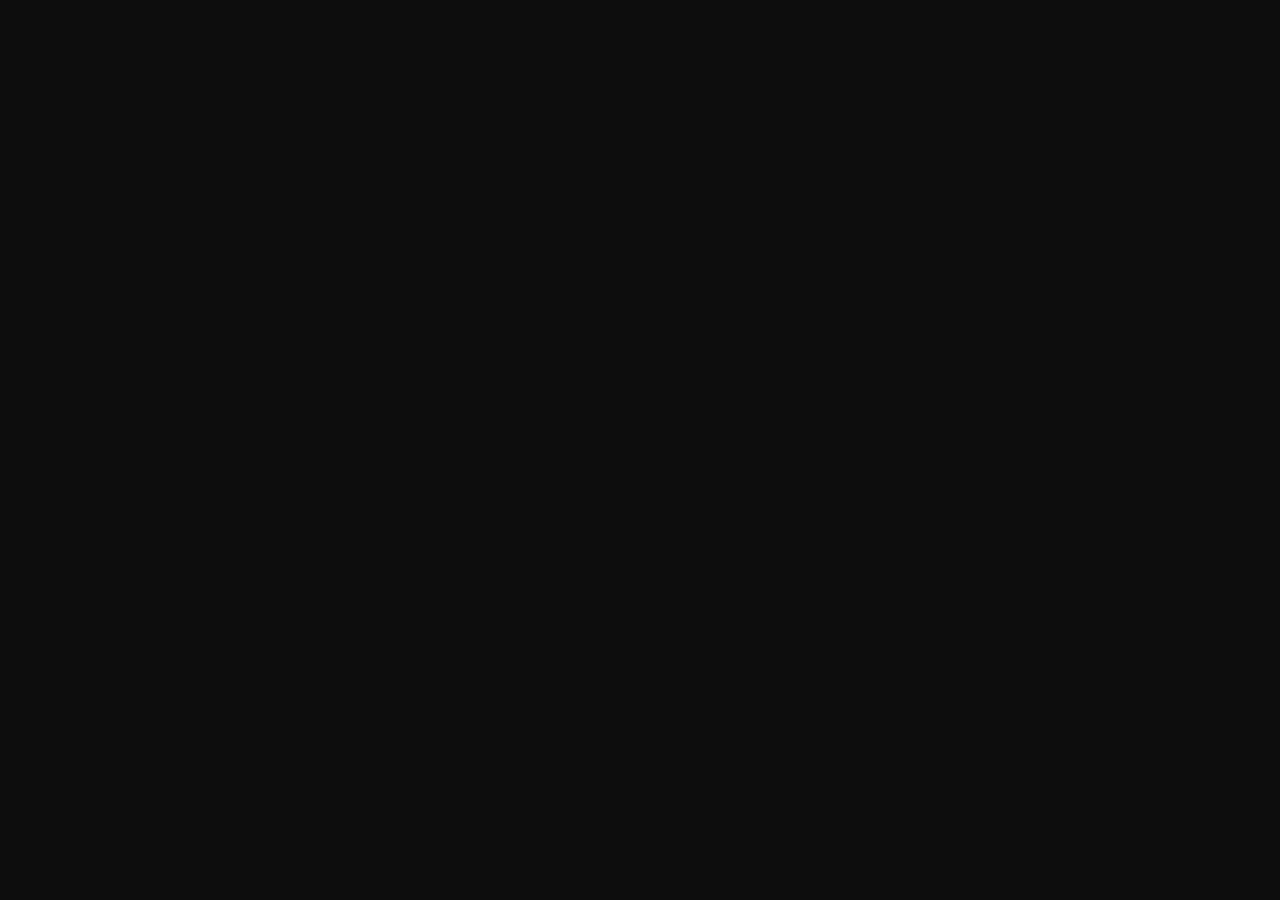
<file: html/index.html>
<!doctype html>
<!--[if lt IE 7]> <html class="no-js ie6 oldie" lang="en"> <![endif]-->
<!--[if IE 7]>    <html class="no-js ie7 oldie" lang="en"> <![endif]-->
<!--[if IE 8]>    <html class="no-js ie8 oldie" lang="en"> <![endif]-->
<!--[if gt IE 8]><!--> <html class="no-js" lang="en-US"> <!--<![endif]-->
<head>

<!-- DEFAULT META TAGS -->
<meta charset="utf-8">
<meta name="viewport" content="width=device-width, initial-scale=1.0, maximum-scale=1.0, user-scalable=0" />
<meta http-equiv="Content-Type" content="text/html; charset=UTF-8" />
<title>WE CARE . . . </title>
<!-- DEFAULT META TAGS -->

<!-- FONTS -->
<link href='http://fonts.googleapis.com/css?family=Montserrat:400,700' rel='stylesheet' type='text/css'>
<link href='http://fonts.googleapis.com/css?family=Lato:300,400,700' rel='stylesheet' type='text/css'>
<!-- FONTS -->

<!-- CSS -->
<link rel='stylesheet' id='default-style-css'  href='files/css/style.css' type='text/css' media='all' />
<link rel='stylesheet' id='owlcarousel-style-css'  href='files/css/owl.carousel.css' type='text/css' media='all' />
<link rel='stylesheet' id='owltransitions-style-css'  href='files/css/owl.transitions.css' type='text/css' media='all' />
<link rel='stylesheet' id='fancybox-style-css'  href='files/css/fancybox.css' type='text/css' media='all' />
<link rel='stylesheet' id='isotope-style-css'  href='files/css/isotope.css' type='text/css' media='all' />
<link rel="stylesheet" id='rsplugin-style-css' href="files/rs-plugin/css/settings.css" type="text/css" media="all" />
<link rel="stylesheet" id='fontawesome-style-css' href="files/css/font-awesome.min.css" type="text/css" media="all" />
<link rel="stylesheet" id='pe-icons-style-css' href="files/css/pe-icon-7-stroke.css" type="text/css" media="all" />
<link rel='stylesheet' id='mqueries-style-css'  href='files/css/mqueries.css' type='text/css' media='all' />
<!-- CSS -->

<!-- FAVICON -->
<link rel="shortcut icon" href="files/uploads/favicon.png"/>
<!-- FAVICON -->

<!-- JQUERY LIBRARY -->
<script src="files/js/jquery-1.9.1.min.js"></script>
<!-- JQUERY LIBRARY -->

</head>

<body>
	<div id="page-loader" class="text-light">
		<div class="page-loader-inner">
	    	<div class="loader-logo-name"><img src="files/uploads/wecare.png" alt="Logo"/></div>
			<h6 class="alttitle title-minimal">Loading</h6>
		</div>
	</div>
		<!-- PORTFOLIO/WORK -->
		<section id="work">
       		<div class="section-inner">


			<div class="main-title wrapper align-center">
				<h4> <strong>SHARE YOUR THOUGHTS.</strong></h4>
				<h5 data-bigletter="FOCACCIA MARKET BAKERY"></h5><br>
				<div class="separator"><span></span></div>
				<h5 class="alttitle title-minimal">PLEASE CHOOSE THE STATION YOU WANT TO FEEDBACK FOR</h5><br>

				<ul id="portfolio-filter" class="filter clearfix" data-related-grid="portfolio-grid">
					<li><a class="active" href="#" data-option-value="*">GENERAL</a></li>
					<li><a data-option-value="*" href="#" title="Salad">SALAD</a></li>
					<li><a data-option-value="*" href="#" title="Sandwich">SANDWICH</a></li>
					<li><a data-option-value="*" href="#" title="Hot Entree">HOT ENTREE</a></li>
					<li><a data-option-value="*" href="#" title="Cashier">CASHIER</a></li>
					<li><a data-option-value="*" href="#" title="Catering">CATERING</a></li>
				</ul>
			</div>

			<div class="spacer spacer-small"></div>

			<div id="portfolio-grid" class="masonry portfolio-entries clearfix" data-maxitemwidth="400">

				<div class="portfolio-masonry-entry masonry-item branding">
					<div class="entry-thumb portfolio-thumb">
						<div class="imgoverlay name-hidden">
							<img src="files/uploads/smile1.png" alt="SEO IMAGE NAME">
							<div class="overlaycaption">
								<h5 class="overlay-name title-minimal"><strong>GREAT</strong></h5>
								<div class="separator-small"><span></span></div>
								<h6 class="alttitle">WE ARE HAPPY TO SEE YOU HAPPY</h6>
							</div>
							<a href="portfolio-single.html" class="transition"></a>
						</div>
				   </div>
				</div> <!-- END .portfolio-masonry-entry -->

				<div class="portfolio-masonry-entry masonry-item print">
					<div class="entry-thumb portfolio-thumb">
						<div class="imgoverlay name-hidden">
							<img src="files/uploads/comment.svg" alt="SEO IMAGE NAME">
							<div class="overlaycaption">
								<h5 class="overlay-name title-minimal"><strong>COMMENT</strong></h5>
								<div class="separator-small"><span></span></div>
								<h6 class="alttitle">WE HEAR YOU</h6>
							</div>
							<a href="comment.html" class="transition"></a>
						</div>
				   </div>
				</div> <!-- END .portfolio-masonry-entry -->

				<div class="portfolio-masonry-entry masonry-item branding">
					<div class="entry-thumb portfolio-thumb">
						<div class="imgoverlay name-hidden">
							<img src="files/uploads/sad.png" alt="SEO IMAGE NAME">
							<div class="overlaycaption">
								<h5 class="overlay-name title-minimal"><strong>Something bothers me.</strong></h5>
								<div class="separator-small"><span></span></div>
								<h6 class="alttitle">Tell us what we should do.</h6>
							</div>
							<a href="portfolio-single.html" class="transition"></a>
						</div>
				   </div>
				</div> <!-- END .portfolio-masonry-entry -->


         	<div class="spacer spacer-big"></div>




      	<!-- FOOTER -->
		<footer>
			<div class="footer-inner wrapper">
				<a id="backtotop" href="#">To Top</a>
				<ul class="socialmedia-widget left-float">
					<li class="facebook"><a href="#"></a></li>
					<li class="twitter"><a href="#"></a></li>
					<li class="linkedin"><a href="#"></a></li>
					<li class="dribbble"><a href="#"></a></li>
					<li class="behance"><a href="#"></a></li>
					<li class="instagram"><a href="#"></a></li>
				</ul>
				<div class="copyright right-float">
					Copyright &copy; 2014 by Pond.  Made with Love by SpabRice
				</div>
         	</div>
    	</footer>
      	<!-- FOOTER -->

 	</div> <!-- END .page-body -->
	<!-- PAGEBODY -->

</div> <!-- END #page-content -->
<!-- PAGE CONTENT -->

<!-- SCRIPTS -->
<script type='text/javascript' src='files/js/retina.js'></script>
<script type='text/javascript' src='files/js/jquery.pace.js'></script>
<script type='text/javascript' src='files/js/jquery.easing.1.3.js'></script>
<script type='text/javascript' src='files/js/jquery.easing.compatibility.js'></script>
<script type='text/javascript' src='files/js/jquery.visible.min.js'></script>
<script type='text/javascript' src='files/js/jquery.isotope.min.js'></script>
<script type='text/javascript' src='files/js/jquery.bgvideo.min.js'></script>
<script type='text/javascript' src='files/js/jquery.fitvids.min.js'></script>
<script type='text/javascript' src='files/js/jquery.fancybox.pack.js'></script>
<script type="text/javascript" src="files/rs-plugin/js/jquery.themepunch.tools.min.js"></script>
<script type="text/javascript" src="files/rs-plugin/js/jquery.themepunch.revolution.min.js"></script>
<script type='text/javascript' src='files/js/jquery.parallax.min.js'></script>
<script type='text/javascript' src='files/js/jquery.counter.min.js'></script>
<script type='text/javascript' src='files/js/jquery.scroll.min.js'></script>
<script type='text/javascript' src='files/js/jquery.owl.carousel.min.js'></script>
<script type='text/javascript' src='files/js/pond-form.js'></script>
<script type='text/javascript' src='files/js/pond-header.js'></script>
<script type='text/javascript' src='files/js/script.js'></script>
<!-- SCRIPTS -->

</body>
</html>
</file>
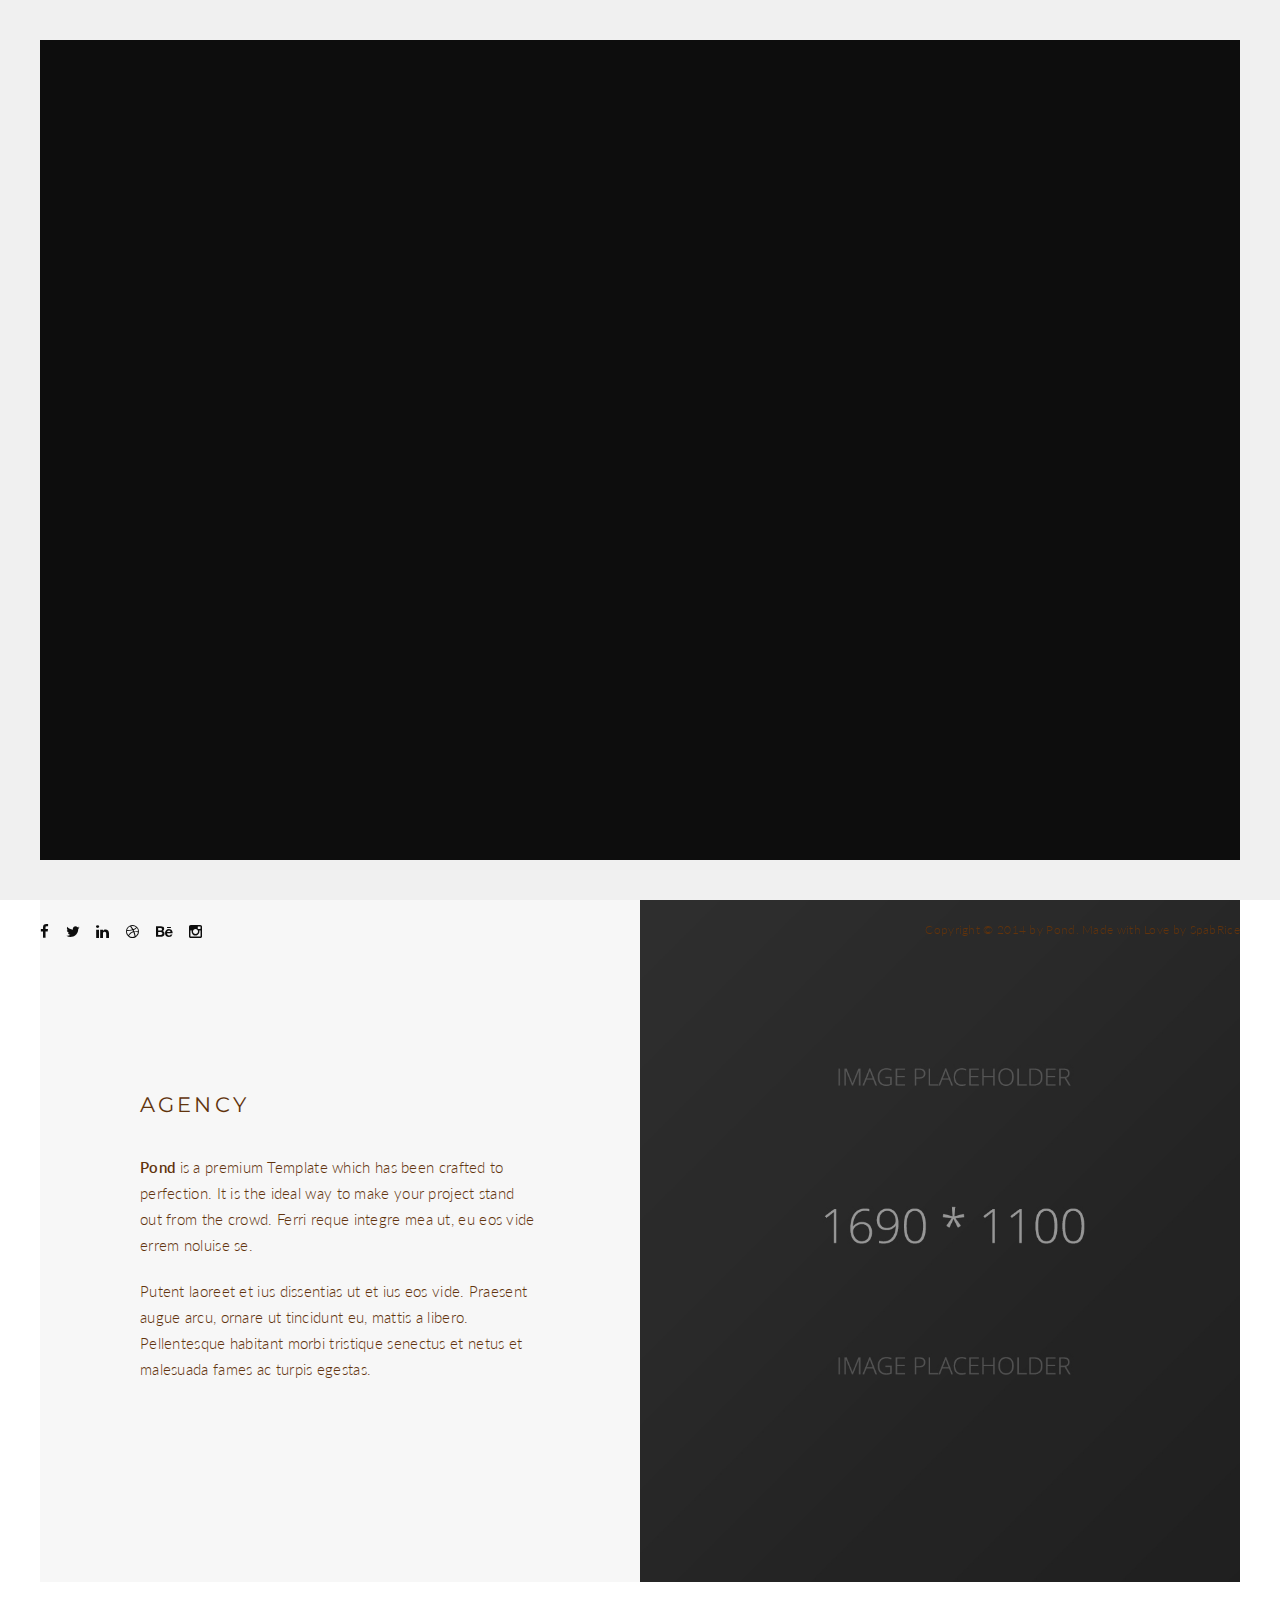
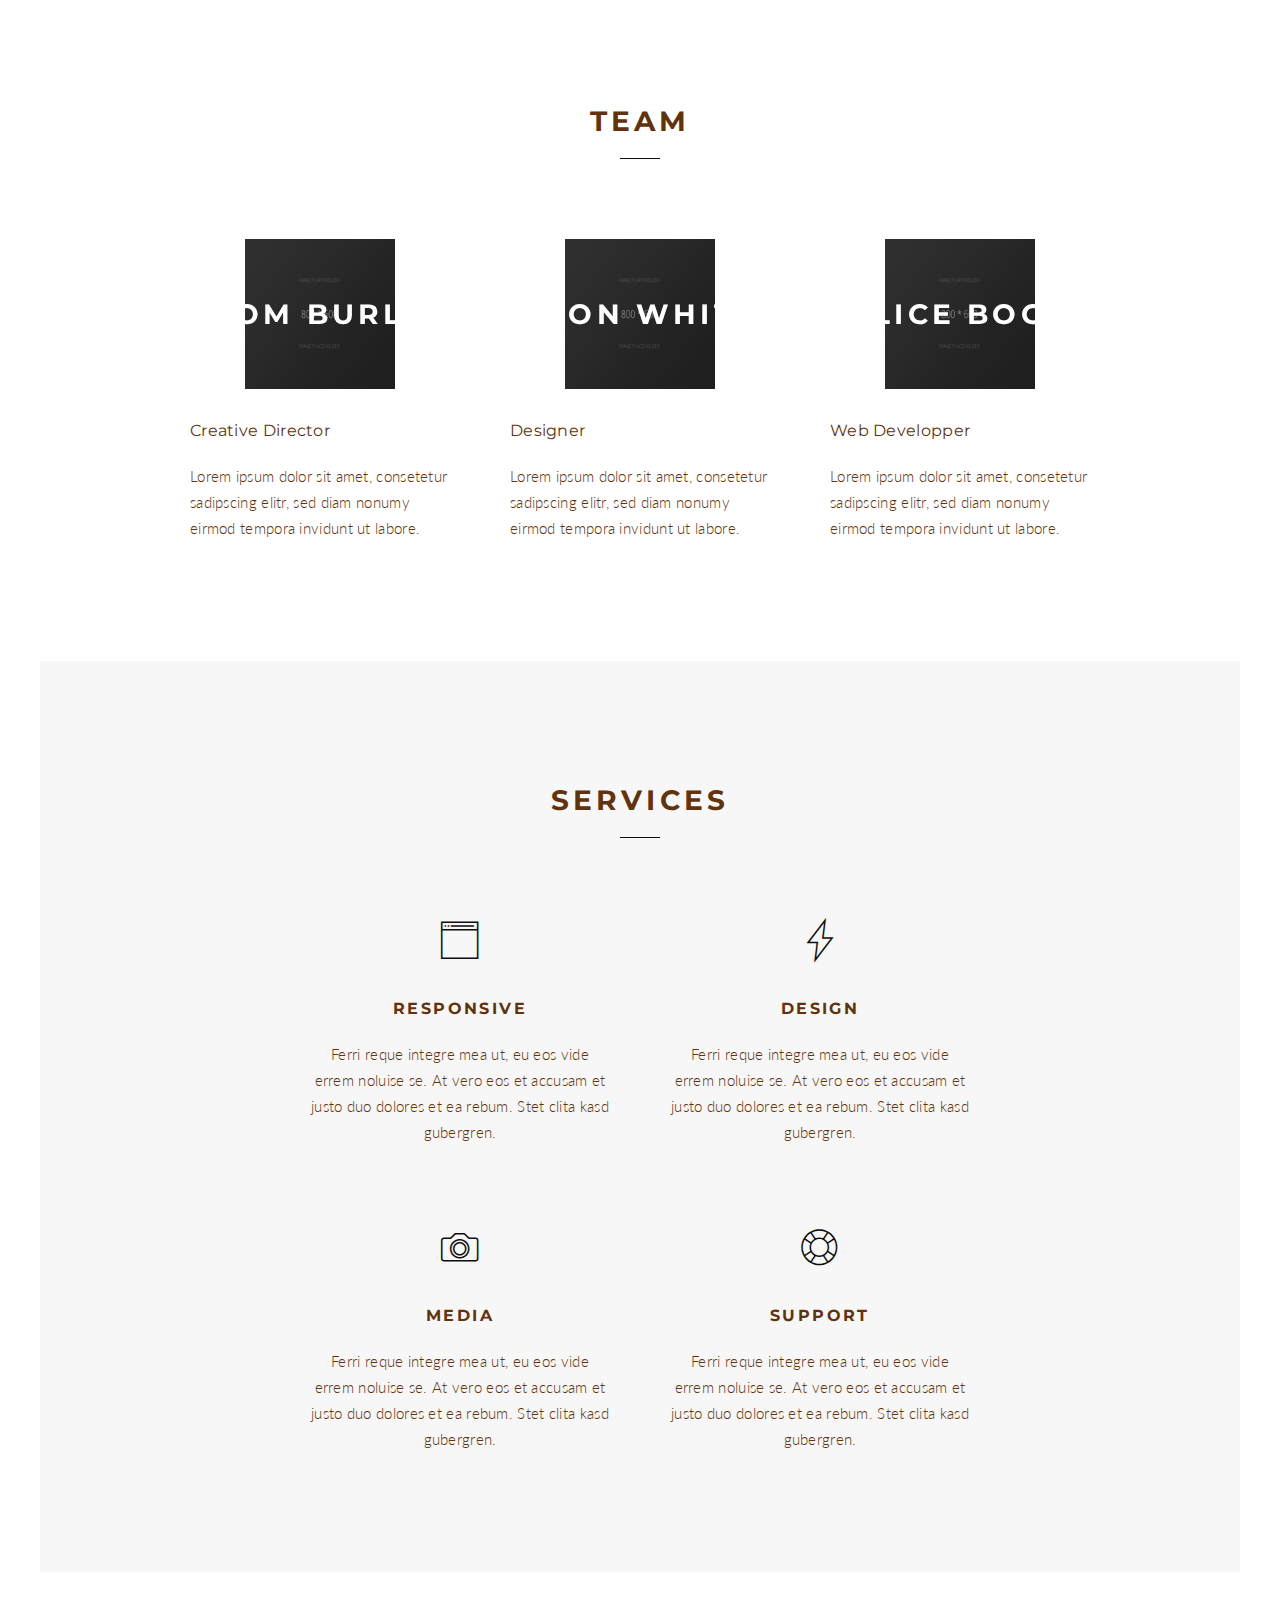
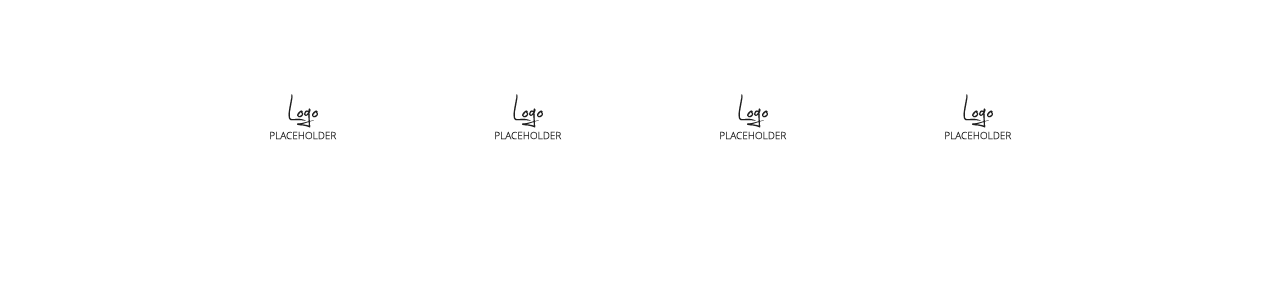
<file: html/about-multipage.html>
<!doctype html>
<!--[if lt IE 7]> <html class="no-js ie6 oldie" lang="en"> <![endif]-->
<!--[if IE 7]>    <html class="no-js ie7 oldie" lang="en"> <![endif]-->
<!--[if IE 8]>    <html class="no-js ie8 oldie" lang="en"> <![endif]-->
<!--[if gt IE 8]><!--> <html class="no-js" lang="en-US"> <!--<![endif]-->
<head>

<!-- DEFAULT META TAGS -->
<meta charset="utf-8">
<meta name="viewport" content="width=device-width, initial-scale=1.0, maximum-scale=1.0, user-scalable=0" />
<meta http-equiv="Content-Type" content="text/html; charset=UTF-8" />
<title>About Multipage | Pond | Creative Page Template</title>
<!-- DEFAULT META TAGS -->

<!-- FONTS -->
<link href='http://fonts.googleapis.com/css?family=Montserrat:400,700' rel='stylesheet' type='text/css'>
<link href='http://fonts.googleapis.com/css?family=Lato:300,400,700' rel='stylesheet' type='text/css'>
<!-- FONTS -->

<!-- CSS -->
<link rel='stylesheet' id='default-style-css'  href='files/css/style.css' type='text/css' media='all' />
<link rel='stylesheet' id='owlcarousel-style-css'  href='files/css/owl.carousel.css' type='text/css' media='all' />
<link rel='stylesheet' id='owltransitions-style-css'  href='files/css/owl.transitions.css' type='text/css' media='all' />
<link rel="stylesheet" id='fontawesome-style-css' href="files/css/font-awesome.min.css" type="text/css" media="all" />
<link rel="stylesheet" id='pe-icons-style-css' href="files/css/pe-icon-7-stroke.css" type="text/css" media="all" />
<link rel='stylesheet' id='mqueries-style-css'  href='files/css/mqueries.css' type='text/css' media='all' />
<!-- CSS -->

<!-- FAVICON -->
<link rel="shortcut icon" href="files/uploads/favicon.png"/>
<!-- FAVICON -->

<!-- JQUERY LIBRARY -->
<script src="files/js/jquery-1.9.1.min.js"></script>
<!-- JQUERY LIBRARY -->

</head>

<body class="bordered"> 

<!-- BORDERS (Don't want any border? Delete the class bordered on the body and this part) -->
<div id="bodyborder-left"></div>
<div id="bodyborder-right"></div>
<div id="bodyborder-top"></div>
<div id="bodyborder-bottom"></div>
<!-- BORDERS -->
	
<!-- PAGELOADER -->
<div id="page-loader" class="text-light">
	<div class="page-loader-inner">
    	<div class="loader-logo-name"><img src="files/uploads/pond-logo-light.png" alt="Logo"/></div>
		<h6 class="alttitle title-minimal">Loading</h6>
	</div>
</div>
<!-- PAGELOADER -->

<!-- PAGE CONTENT -->
<div id="page-content">

	<!-- HEADER -->
	<header id="header" class="overlay-top">        
		<div class="header-inner clearfix">
			
           <!-- DEFAULT HEADER CONTENT -->
		   	<div class="default-header-content">                 
				<div id="logo" class="left-float">
					<a id="default-logo" class="logotype" href="index.html"><img src="files/uploads/pond-logo-light.png" alt="Logo"></a>
					<a id="fixed-logo" class="logotype" href="index.html"><img src="files/uploads/pond-logo.png" alt="Logo"></a>
				</div>    
				
				<div class="menu right-float clearfix">
					<a href="#" class="open-nav"><span></span></a>
					<nav id="main-nav" class="text-light">
						<div class="nav-logo"><img src="files/uploads/pond-logo-light.png" alt="Logo"></div>
						<div class="nav-inner">
						<ul>
						<li><a href="index-multipage.html" data-bigletter="H">Home</a></li>
						<li class="current-menu-item"><a href="about-multipage.html" data-bigletter="A">About</a></li>
						<li><a href="gallery-multipage.html" data-bigletter="G">Gallery</a></li>
						<li><a href="work-multipage.html" data-bigletter="W">Work</a></li>
						<li><a href="blog.html" data-bigletter="B">Blog</a></li>
						<li><a href="elements.html" data-bigletter="F">Features</a>
								<ul class="sub-menu">
									<li><a href="elements.html">General Elements</a></li>    
									<li><a href="portfolio-layout.html">Portfolio Layout</a></li>    
									<li><a href="split-section.html">Split sections</a></li>
								</ul>
							</li>
						<li><a href="contact-multipage.html" data-bigletter="C">Contact</a></li>
						</ul>
						</div>
						<div class="nav-social">
							<ul class="socialmedia-widget social-share">
								<li class="facebook"><a href="#"></a></li>
								<li class="twitter"><a href="#"></a></li>
								<li class="linkedin"><a href="#"></a></li>
								<li class="dribbble"><a href="#"></a></li>
								<li class="behance"><a href="#"></a></li>
								<li class="instagram"><a href="#"></a></li>
							</ul>
						</div>
						<div class="nav-bg"></div>
					</nav>
				</div>
			</div>
           <!-- DEFAULT HEADER CONTENT -->
                    
		</div> <!-- END .header-inner -->
	</header> <!-- END header -->
	<!-- HEADER -->    
	
	
	<!-- PAGE TITLE -->
	<section id="page-title" class="full-height parallax-section" data-parallax-image="files/uploads/1690x1100.jpg">
		<div class="section-inner align-center text-light">
			<div class="separator-small"><span></span></div>
			<div><h2 class="title-minimal"><strong>About</strong></h2></div>
			<!-- The h2 is wrapped into a div tag because byd efault it has a top margin. By placing it in the div it doesn't apply the top padding because it's the first child of its parent element -->
			<div class="separator-small"><span></span></div>
		</div>
	</section>
	<!-- PAGE TITLE -->
	
	
	<!-- PAGEBODY -->
	<div class="page-body">
	
		<!-- ABOUT SECTION -->
		<section id="about" class="notoppadding">
			<div class="section-inner">
			
				<div id="agency-split" class="split-section clearfix" style="background: #f7f7f7;">
					<div class="split-left split-half">
						<div class="split-mini-content">
							<div class="spacer spacer-medium"></div>
							<h5 class="title-minimal">Agency</h5>
							<div class="spacer spacer-mini"></div>
							<p><strong>Pond</strong> is a premium Template which has been crafted to perfection. It is the ideal way to make your project stand out from the crowd.  Ferri reque integre mea ut, eu eos vide errem noluise se.</p>
							<p>Putent laoreet et ius dissentias ut et ius eos vide.  Praesent augue arcu, ornare ut tincidunt eu, mattis a libero. Pellentesque habitant morbi tristique senectus et netus et malesuada fames ac turpis egestas.</p>
							<div class="spacer spacer-medium"></div>
						</div>
					</div> <!-- END .split-right -->
					
					<div class="split-right split-half">
						<div class="split-bg" style="background:url(files/uploads/1690x1100.jpg) center center; background-size:cover;"></div>
					</div> <!-- END .split-left -->
				</div> <!-- END .split-section -->
				
				<div class="spacer spacer-big"></div>
				
				<!-- TEAM -->
				<div class="wrapper"> 
				 
					<div class="main-title align-center">
						<h4 class="title-minimal" data-bigletter="T"><strong>Team</strong></h4>
						<div class="separator-small"><span></span></div>
					</div>
									
					<div class="column-section clearfix">
						<div class="column one-third">
							<div class="imgoverlay overlay-dark overlay-transparent">
								<img src="files/uploads/800x600.jpg" alt="SEO IMAGE NAME">
								<div class="overlaycaption">
									<h4 class="overlay-name title-minimal"><strong>Tom Burly</strong></h4>
									<div class="separator-small"><span></span></div>
									<ul class="socialmedia-widget alttitle">
										<li class="facebook"><a href="#"></a></li>
										<li class="dropbox"><a href="#"></a></li>
										<li class="flickr"><a href="#"></a></li>
										<li class="vimeo"><a href="#"></a></li>
									</ul>
								</div>
							</div>
							<h6>Creative Director</h6>
							<p>Lorem ipsum dolor sit amet, consetetur sadipscing elitr, sed diam nonumy eirmod tempora invidunt ut labore.</p>
					  </div> 
					  <div class="column one-third">
							<div class="imgoverlay overlay-dark overlay-transparent">
								<img src="files/uploads/800x600.jpg" alt="SEO IMAGE NAME">
								<div class="overlaycaption">
									<h4 class="overlay-name title-minimal"><strong>Jhon White</strong></h4>
									<div class="separator-small"><span></span></div>
									<ul class="socialmedia-widget alttitle">
										<li class="twitter"><a href="#"></a></li>
										<li class="googleplus"><a href="#"></a></li>
									</ul>
								</div>
							</div>
							<h6>Designer</h6>
							<p>Lorem ipsum dolor sit amet, consetetur sadipscing elitr, sed diam nonumy eirmod tempora invidunt ut labore.</p>
					  </div>
					  <div class="column one-third last-col">
							<div class="imgoverlay overlay-dark overlay-transparent">
								<img src="files/uploads/800x600.jpg" alt="SEO IMAGE NAME">
								<div class="overlaycaption">
									<h4 class="overlay-name title-minimal"><strong>Alice Boga</strong></h4>
									<div class="separator-small"><span></span></div>
									<ul class="socialmedia-widget alttitle">
										<li class="dribbble"><a href="#"></a></li>
										<li class="twitter"><a href="#"></a></li>
										<li class="behance"><a href="#"></a></li>
									</ul>
								</div>
							</div>
							<h6>Web Developper</h6>
							<p>Lorem ipsum dolor sit amet, consetetur sadipscing elitr, sed diam nonumy eirmod tempora invidunt ut labore.</p>
					  </div>    
				</div> <!-- END .column-section -->
				</div> <!-- END .wrapper -->	
				<!-- TEAM -->
				
				<div class="spacer spacer-big"></div>
				
				<!-- SERVICES -->
				<div class="horizontalsection" style="background:#f7f7f7;">
					<div class="horizontalinner wrapper-small">
					
						<div class="main-title align-center">
							<h4 class="title-minimal" data-bigletter="S"><strong>Services</strong></h4>
							<div class="separator-small"><span></span></div>
						</div>
										   
						<div class="column-section clearfix">
							<div class="column one-half align-center">
								<i class="pe-7s-browser pe-3x"></i>
								<h6 class="title-minimal" data-bigletter="R"><strong>Responsive</strong></h6>
								<p>Ferri reque integre mea ut, eu eos vide errem noluise se.  At vero eos et accusam et justo duo dolores et ea rebum. Stet clita kasd gubergren.</p>
						  	</div>
							<div class="column one-half last-col align-center">
								<i class="pe-7s-gleam pe-3x"></i>
								<h6 class="title-minimal" data-bigletter="D"><strong>Design</strong></h6>
								<p>Ferri reque integre mea ut, eu eos vide errem noluise se.  At vero eos et accusam et justo duo dolores et ea rebum. Stet clita kasd gubergren.</p>
						  	</div>
						</div> <!-- END .column-section -->
										   
						<div class="column-section clearfix">
							<div class="column one-half align-center">
								<i class="pe-7s-camera pe-3x"></i>
								<h6 class="title-minimal" data-bigletter="M"><strong>Media</strong></h6>
								<p>Ferri reque integre mea ut, eu eos vide errem noluise se.  At vero eos et accusam et justo duo dolores et ea rebum. Stet clita kasd gubergren.</p>
						  	</div>
							<div class="column one-half last-col align-center">
								<i class="pe-7s-help2 pe-3x"></i>
								<h6 class="title-minimal" data-bigletter="S"><strong>Support</strong></h6>
								<p>Ferri reque integre mea ut, eu eos vide errem noluise se.  At vero eos et accusam et justo duo dolores et ea rebum. Stet clita kasd gubergren.</p>
						  	</div>
						</div> <!-- END .column-section -->
						
					</div> <!-- END .horizontalinner.wrapper -->
				</div> <!-- END .horizontalsection -->
				<!-- SERVICES -->
				
				<div class="spacer spacer-big"></div>
				
				<!-- CLIENTS -->
				<div class="wrapper">
					<div class="owlcarousel content-carousel" data-autoplay="6000" data-pagination="false">
						<div class="align-center">
							<img src="files/uploads/logo-placeholder.png" alt="Client Logo">
						</div>
						<div class="align-center">
							<img src="files/uploads/logo-placeholder.png" alt="Client Logo">
						</div>
						<div class="align-center">
							<img src="files/uploads/logo-placeholder.png" alt="Client Logo">
						</div>
						<div class="align-center">
							<img src="files/uploads/logo-placeholder.png" alt="Client Logo">
						</div> 
						<div class="align-center">
							<img src="files/uploads/logo-placeholder.png" alt="Client Logo">
						</div>
						<div class="align-center">
							<img src="files/uploads/logo-placeholder.png" alt="Client Logo">
						</div>
					</div>
				</div>
				<!-- CLIENTS -->
				
				<div class="spacer spacer-big"></div>
				
			</div>
		</section>
		<!-- ABOUT SECTION -->
		
      	<!-- FOOTER -->  
		<footer>
			<div class="footer-inner wrapper">
				<ul class="socialmedia-widget left-float">
					<li class="facebook"><a href="#"></a></li>
					<li class="twitter"><a href="#"></a></li>
					<li class="linkedin"><a href="#"></a></li>
					<li class="dribbble"><a href="#"></a></li>
					<li class="behance"><a href="#"></a></li>
					<li class="instagram"><a href="#"></a></li>
				</ul>
				<div class="copyright right-float">
					Copyright &copy; 2014 by Pond.  Made with Love by SpabRice
				</div>
         	</div>
    	</footer>
      	<!-- FOOTER -->         
        
 	</div> <!-- END .page-body -->
	<!-- PAGEBODY -->
    
</div> <!-- END #page-content -->
<!-- PAGE CONTENT -->

<!-- SCRIPTS -->
<script type='text/javascript' src='files/js/retina.js'></script>
<script type='text/javascript' src='files/js/jquery.pace.js'></script>
<script type='text/javascript' src='files/js/jquery.easing.1.3.js'></script>
<script type='text/javascript' src='files/js/jquery.easing.compatibility.js'></script>
<script type='text/javascript' src='files/js/jquery.visible.min.js'></script>
<script type='text/javascript' src='files/js/jquery.parallax.min.js'></script>
<script type='text/javascript' src='files/js/jquery.owl.carousel.min.js'></script>
<script type='text/javascript' src='files/js/pond-header.js'></script>
<script type='text/javascript' src='files/js/script.js'></script>
<!-- SCRIPTS -->

</body>
</html>
</file>
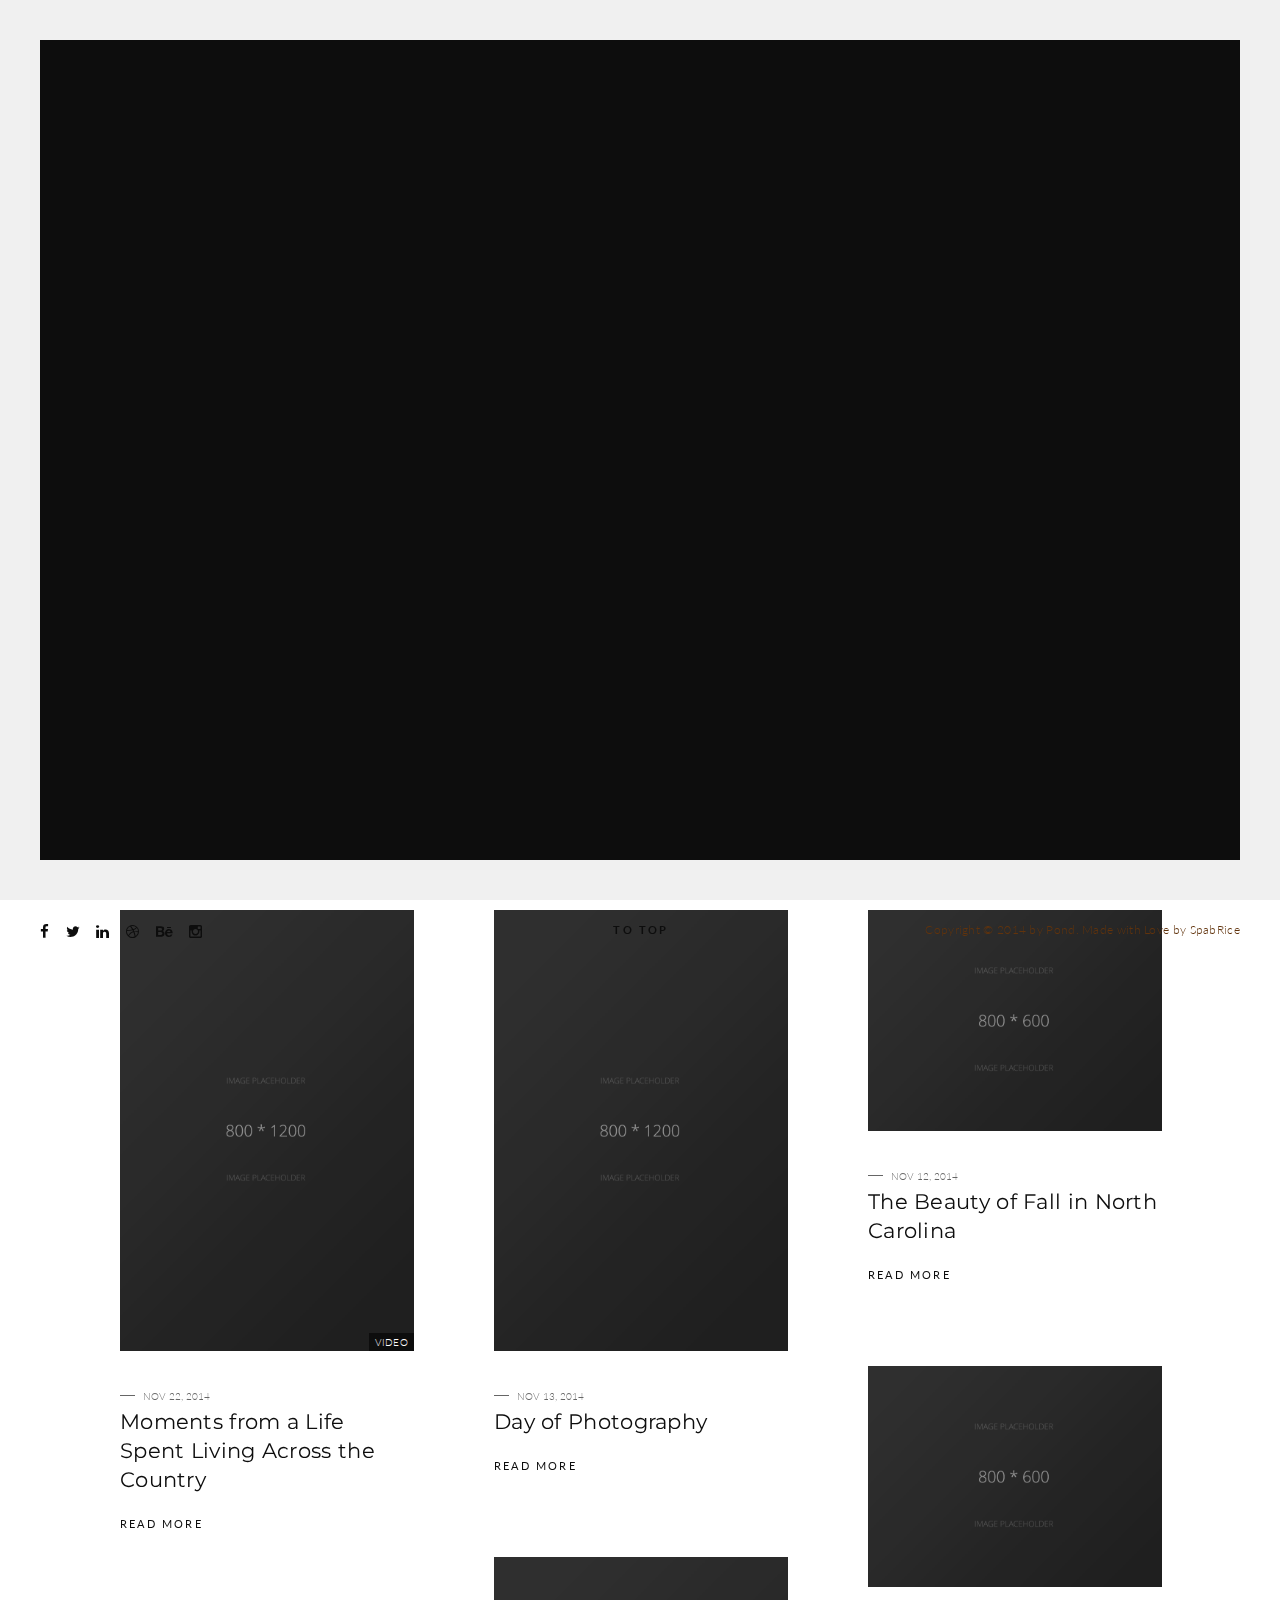
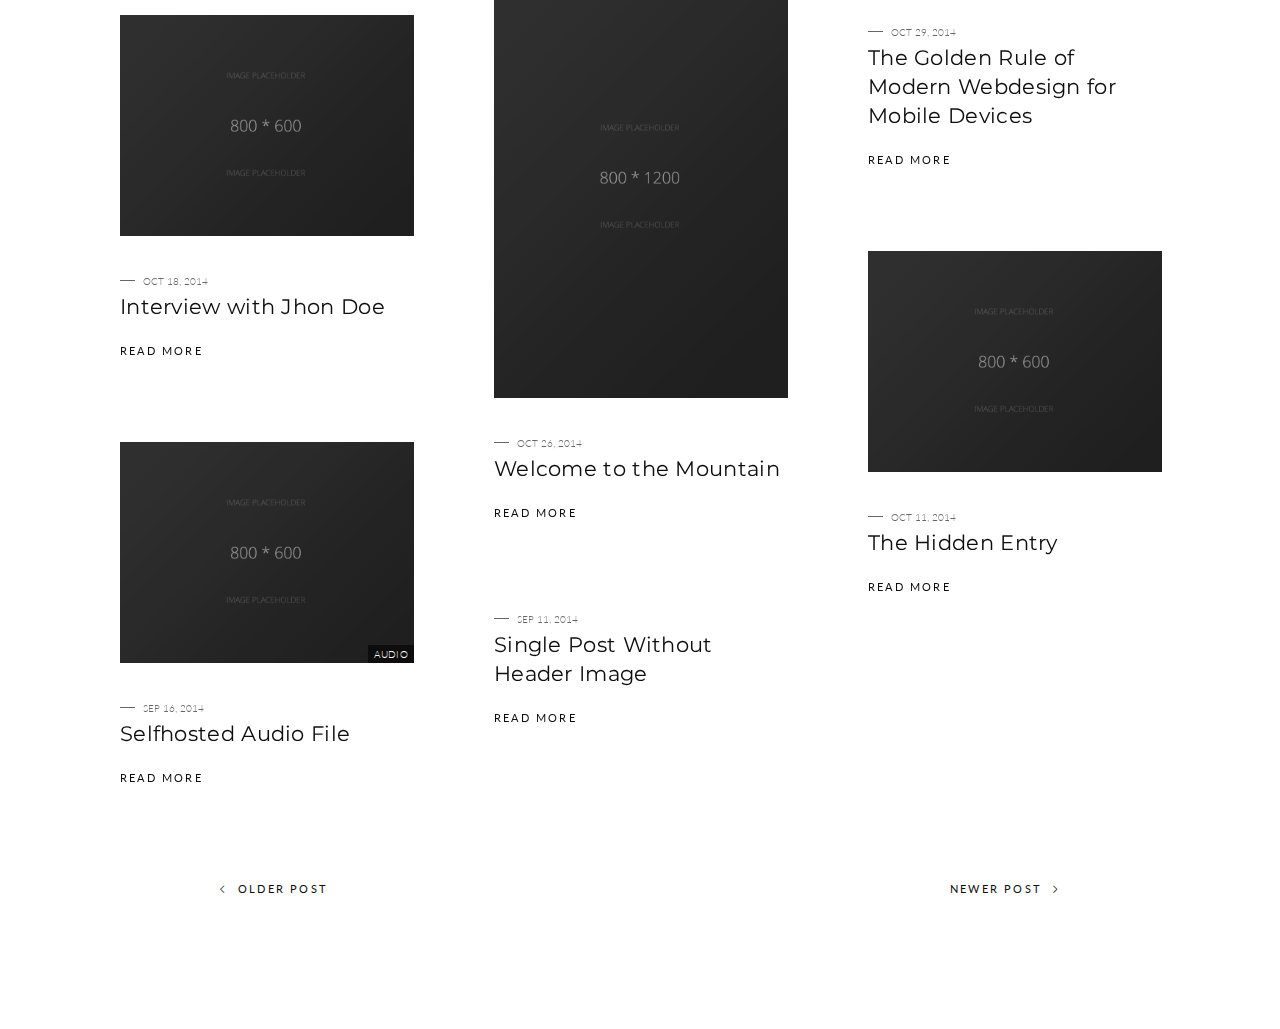
<file: html/blog.html>
<!doctype html>
<!--[if lt IE 7]> <html class="no-js ie6 oldie" lang="en"> <![endif]-->
<!--[if IE 7]>    <html class="no-js ie7 oldie" lang="en"> <![endif]-->
<!--[if IE 8]>    <html class="no-js ie8 oldie" lang="en"> <![endif]-->
<!--[if gt IE 8]><!--> <html class="no-js" lang="en-US"> <!--<![endif]-->
<head>

<!-- DEFAULT META TAGS -->
<meta charset="utf-8">
<meta name="viewport" content="width=device-width, initial-scale=1.0, maximum-scale=1.0, user-scalable=0" />
<meta http-equiv="Content-Type" content="text/html; charset=UTF-8" />
<title>Blog | Pond | Elegant One Page Template</title>
<!-- DEFAULT META TAGS -->

<!-- FONTS -->
<link href='http://fonts.googleapis.com/css?family=Montserrat:400,700' rel='stylesheet' type='text/css'>
<link href='http://fonts.googleapis.com/css?family=Lato:300,400,700' rel='stylesheet' type='text/css'>
<!-- FONTS -->

<!-- CSS -->
<link rel='stylesheet' id='default-style-css'  href='files/css/style.css' type='text/css' media='all' />
<link rel='stylesheet' id='owlcarousel-style-css'  href='files/css/owl.carousel.css' type='text/css' media='all' />
<link rel='stylesheet' id='owltransitions-style-css'  href='files/css/owl.transitions.css' type='text/css' media='all' />
<link rel='stylesheet' id='isotope-style-css'  href='files/css/isotope.css' type='text/css' media='all' />
<link rel="stylesheet" id='rsplugin-style-css' href="files/rs-plugin/css/settings.css" type="text/css" media="all" />
<link rel="stylesheet" id='fontawesome-style-css' href="files/css/font-awesome.min.css" type="text/css" media="all" />
<link rel="stylesheet" id='pe-icons-style-css' href="files/css/pe-icon-7-stroke.css" type="text/css" media="all" />
<link rel='stylesheet' id='mqueries-style-css'  href='files/css/mqueries.css' type='text/css' media='all' />
<!-- CSS -->

<!-- FAVICON -->
<link rel="shortcut icon" href="files/uploads/favicon.png"/>
<!-- FAVICON -->

<!-- JQUERY LIBRARY -->
<script src="files/js/jquery-1.9.1.min.js"></script>
<!-- JQUERY LIBRARY -->

</head>

<body class="bordered"> 

<!-- BORDERS (Don't want any border? Delete the class bordered on the body and this part) -->
<div id="bodyborder-left"></div>
<div id="bodyborder-right"></div>
<div id="bodyborder-top"></div>
<div id="bodyborder-bottom"></div>
<!-- BORDERS -->
	
<!-- PAGELOADER -->
<div id="page-loader" class="text-light">
	<div class="page-loader-inner">
    	<div class="loader-logo-name"><img src="files/uploads/pond-logo-light.png" alt="Logo"/></div>
		<h6 class="alttitle title-minimal">Loading</h6>
	</div>
</div>
<!-- PAGELOADER -->

<!-- PAGE CONTENT -->
<div id="page-content">

	<!-- HEADER -->
	<header id="header" class="overlay-bottom">        
		<div class="header-inner clearfix">
			
           <!-- DEFAULT HEADER CONTENT -->
		   	<div class="default-header-content">                 
				<div id="logo" class="left-float">
					<a id="default-logo" class="logotype" href="index.html"><img src="files/uploads/pond-logo-light.png" alt="Logo"></a>
					<a id="fixed-logo" class="logotype" href="index.html"><img src="files/uploads/pond-logo.png" alt="Logo"></a>
				</div>    
				
				<div class="menu right-float clearfix">
					<a href="#" class="open-nav"><span></span></a>
					<nav id="main-nav" class="text-light">
						<div class="nav-logo"><img src="files/uploads/pond-logo-light.png" alt="Logo"></div>
						<div class="nav-inner">
						<ul>
						<li><a href="index.html" class="scroll-to" data-bigletter="H">Home</a></li>
						<li><a href="index.html#about" class="scroll-to" data-bigletter="A">About</a></li>
						<li><a href="index.html#services" class="scroll-to" data-bigletter="S">Service</a></li>
						<li><a href="index.html#work" class="scroll-to" data-bigletter="W">Work</a></li>
						<li class="current-menu-item"><a href="blog.html" data-bigletter="B">Blog</a></li>
						<li><a href="elements.html" data-bigletter="F">Features</a>
								<ul class="sub-menu">
									<li><a href="elements.html">General Elements</a></li>    
									<li><a href="portfolio-layout.html">Portfolio Layout</a></li>    
									<li><a href="split-section.html">Split sections</a></li>
								</ul>
							</li>
						<li><a href="index.html#contact" class="scroll-to" data-bigletter="C">Contact</a></li>
						</ul>
						</div>
						<div class="nav-social">
							<ul class="socialmedia-widget social-share">
								<li class="facebook"><a href="#"></a></li>
								<li class="twitter"><a href="#"></a></li>
								<li class="linkedin"><a href="#"></a></li>
								<li class="dribbble"><a href="#"></a></li>
								<li class="behance"><a href="#"></a></li>
								<li class="instagram"><a href="#"></a></li>
							</ul>
						</div>
						<div class="nav-bg"></div>
					</nav>
				</div>
			</div>
           <!-- DEFAULT HEADER CONTENT -->
                    
		</div> <!-- END .header-inner -->
	</header> <!-- END header -->
	<!-- HEADER --> 
	
	
	<!-- PAGE TITLE -->
	<section id="page-title" class="full-height text-light parallax-section" data-parallax-image="files/uploads/1690x1100.jpg">
		<div class="section-inner align-center">
			
			<div class="main-title">
				<h2><strong>Blog & News</strong></h2> 
				<div class="separator"><span></span></div>
				<h5 class="alttitle title-minimal">From us - for you</h5>
			</div>
			
		</div>
	</section>
	<!-- PAGE TITLE -->
	
	    
	<!-- PAGEBODY -->
	<div class="page-body">
		
	 	<!-- BLOG SECTION -->
		<section id="blog">
			<div class="section-inner clearfix">	 
            
           	<div id="blog-grid" class="masonry blog-entries masonry-spaced clearfix" data-maxitemwidth="370">
              	
					<div class="blog-entry blog-masonry-entry masonry-item">
						<div class="blog-media" data-posttype="Video">
							<a href="blog-single.html" class="transition"><img src="files/uploads/800x1200.jpg" alt="Seo Image Name"></a>
						</div>
						
						<div class="blog-content">
							<div class="blog-headline">
								<span class="time">Nov 22, 2014</span>
								<h5 class="post-name"><a href="blog-single.html" class="transition">Moments from a Life Spent Living Across the Country</a></h5>
							</div>
							<a href="blog-single.html" class="read-more transition">Read More</a>
						</div>
					</div> <!-- END .blog-masonry-entry-->
					
					
					<div class="blog-entry blog-masonry-entry masonry-item">
						<div class="blog-media">
							<a href="blog-single.html" class="transition"><img src="files/uploads/800x1200.jpg" alt="Seo Image Name"></a>
						</div>
						
						<div class="blog-content">
							<div class="blog-headline">
								<span class="time">Nov 13, 2014</span>
								<h5 class="post-name"><a href="blog-single.html" class="transition">Day of Photography</a></h5>
							</div>
							<a href="blog-single.html" class="read-more transition">Read More</a>
						</div>
					</div> <!-- END .blog-masonry-entry-->
					
					
					<div class="blog-entry blog-masonry-entry masonry-item">
						<div class="blog-media">
							<a href="blog-single.html" class="transition"><img src="files/uploads/800x600.jpg" alt="Seo Image Name"></a>
						</div>
						
						<div class="blog-content">
							<div class="blog-headline">
								<span class="time">Nov 12, 2014</span>
								<h5 class="post-name"><a href="blog-single.html" class="transition">The Beauty of Fall in North Carolina</a></h5>
							</div>
							<a href="blog-single.html" class="read-more transition">Read More</a>
						</div>
					</div> <!-- END .blog-masonry-entry-->
					
					
					<div class="blog-entry blog-masonry-entry masonry-item">
						<div class="blog-media">
							<a href="blog-single.html" class="transition"><img src="files/uploads/800x600.jpg" alt="Seo Image Name"></a>
						</div>
						
						<div class="blog-content">
							<div class="blog-headline">
								<span class="time">Oct 29, 2014</span>
								<h5 class="post-name"><a href="blog-single.html" class="transition">The Golden Rule of Modern Webdesign for Mobile Devices</a></h5>
							</div>
							<a href="blog-single.html" class="read-more transition">Read More</a>
						</div>
					</div> <!-- END .blog-masonry-entry-->
					
					
					<div class="blog-entry blog-masonry-entry masonry-item">
						<div class="blog-media">
							<a href="blog-single.html" class="transition"><img src="files/uploads/800x1200.jpg" alt="Seo Image Name"></a>
						</div>
						
						<div class="blog-content">
							<div class="blog-headline">
								<span class="time">Oct 26, 2014</span>
								<h5 class="post-name"><a href="blog-single.html" class="transition">Welcome to the Mountain</a></h5>
							</div>
							<a href="blog-single.html" class="read-more transition">Read More</a>
						</div>
					</div> <!-- END .blog-masonry-entry-->
					
					
					<div class="blog-entry blog-masonry-entry masonry-item">
						<div class="blog-media">
							<a href="blog-single.html" class="transition"><img src="files/uploads/800x600.jpg" alt="Seo Image Name"></a>
						</div>
						
						<div class="blog-content">
							<div class="blog-headline">
								<span class="time">Oct 18, 2014</span>
								<h5 class="post-name"><a href="blog-single.html" class="transition">Interview with Jhon Doe</a></h5>
							</div>
							<a href="blog-single.html" class="read-more transition">Read More</a>
						</div>
					</div> <!-- END .blog-masonry-entry-->
					
					
					<div class="blog-entry blog-masonry-entry masonry-item">
						<div class="blog-media">
							<a href="blog-single.html" class="transition"><img src="files/uploads/800x600.jpg" alt="Seo Image Name"></a>
						</div>
						
						<div class="blog-content">
							<div class="blog-headline">
								<span class="time">Oct 11, 2014</span>
								<h5 class="post-name"><a href="blog-single.html" class="transition">The Hidden Entry</a></h5>
							</div>
							<a href="blog-single.html" class="read-more transition">Read More</a>
						</div>
					</div> <!-- END .blog-masonry-entry-->
					
					
					<div class="blog-entry blog-masonry-entry masonry-item">
						<div class="blog-media" data-posttype="Audio">
							<a href="blog-single.html" class="transition"><img src="files/uploads/800x600.jpg" alt="Seo Image Name"></a>
						</div>
						
						<div class="blog-content">
							<div class="blog-headline">
								<span class="time">Sep 16, 2014</span>
								<h5 class="post-name"><a href="blog-single2.html" class="transition">Selfhosted Audio File</a></h5>
							</div>
							<a href="blog-single.html" class="read-more transition">Read More</a>
						</div>
					</div> <!-- END .blog-masonry-entry-->
					
					
					<div class="blog-entry blog-masonry-entry masonry-item">
						<div class="blog-content">
							<div class="blog-headline">
								<span class="time">Sep 11, 2014</span>
								<h5 class="post-name"><a href="blog-single3.html" class="transition">Single Post Without Header Image</a></h5>
							</div>
							<a href="blog-single.html" class="read-more transition">Read More</a>
						</div>
					</div> <!-- END .blog-masonry-entry-->
					
					
				</div> <!-- END #blog-entries -->
				
				<!-- Entries Pagination -->
				<div class="wrapper">
					<ul class="entries-pagination">
						<li class="next"><a href="blog.html" class="transition">Newer Post <i class="pagination-icon"></i></a></li>
						<li class="prev"><a href="blog.html" class="transition">Older Post <i class="pagination-icon"></i></a></li>
					</ul>
				</div>
				
			</div> <!-- END .section-inner-->
		</section> <!-- END SECTION #blog-->
	 	<!-- BLOG SECTION -->

      	 
      	<!-- FOOTER -->  
		<footer>
			<div class="footer-inner wrapper">
				<a id="backtotop" href="#">To Top</a>
				<ul class="socialmedia-widget left-float">
					<li class="facebook"><a href="#"></a></li>
					<li class="twitter"><a href="#"></a></li>
					<li class="linkedin"><a href="#"></a></li>
					<li class="dribbble"><a href="#"></a></li>
					<li class="behance"><a href="#"></a></li>
					<li class="instagram"><a href="#"></a></li>
				</ul>
				<div class="copyright right-float">
					Copyright &copy; 2014 by Pond.  Made with Love by SpabRice
				</div>
         	</div>
    	</footer>
      	<!-- FOOTER -->         
        
 	</div> <!-- END .page-body -->
	<!-- PAGEBODY -->
    
</div> <!-- END #page-content -->
<!-- PAGE CONTENT -->

<!-- SCRIPTS -->
<script type='text/javascript' src='files/js/retina.js'></script>
<script type='text/javascript' src='files/js/jquery.pace.js'></script>
<script type='text/javascript' src='files/js/jquery.easing.1.3.js'></script>
<script type='text/javascript' src='files/js/jquery.easing.compatibility.js'></script>
<script type='text/javascript' src='files/js/jquery.visible.min.js'></script>
<script type='text/javascript' src='files/js/jquery.isotope.min.js'></script>
<script type='text/javascript' src='files/js/jquery.parallax.min.js'></script>
<script type='text/javascript' src='files/js/pond-header.js'></script>
<script type='text/javascript' src='files/js/script.js'></script>
<!-- SCRIPTS -->

</body>
</html>
</file>
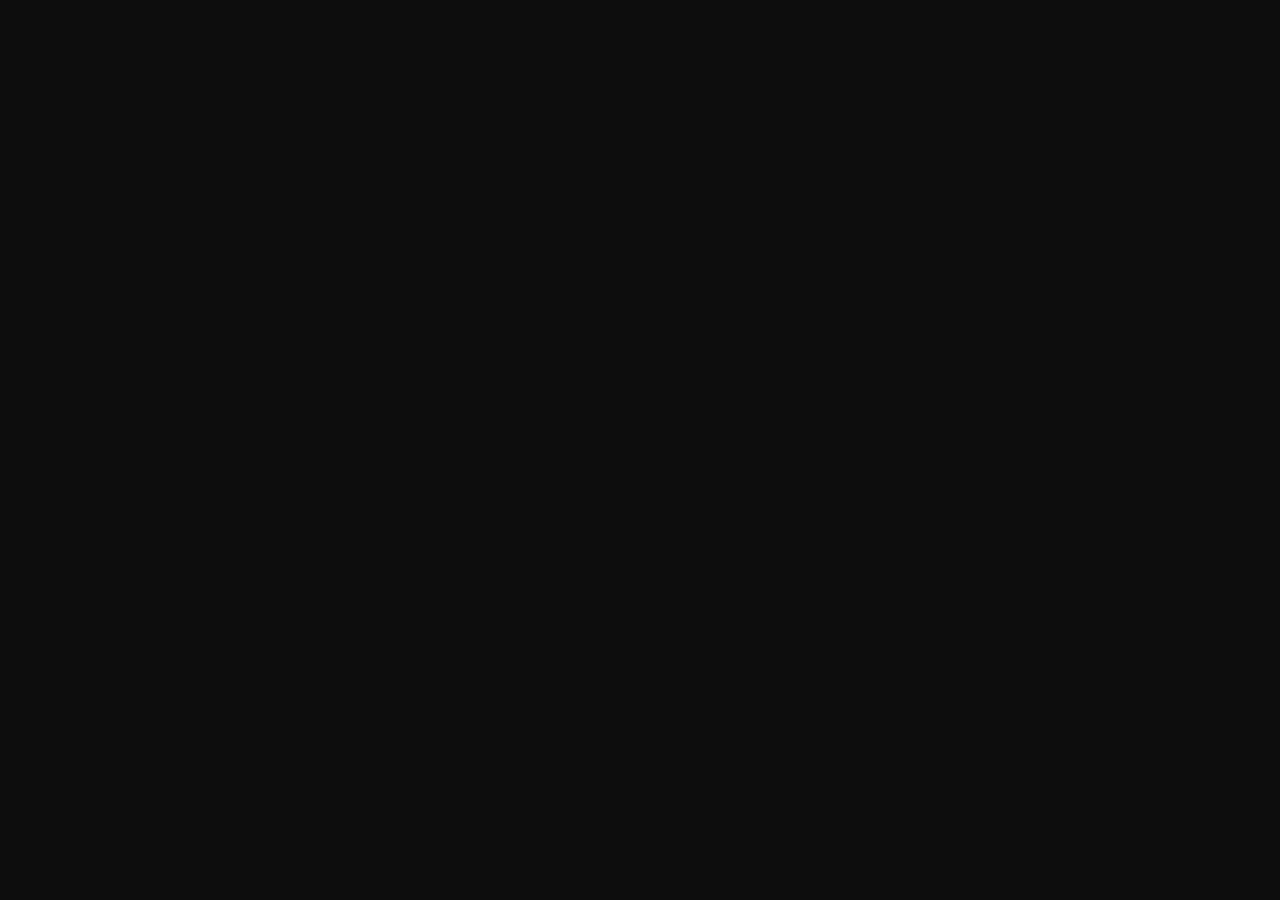
<file: html/comment.html>
<!doctype html>
<!--[if lt IE 7]> <html class="no-js ie6 oldie" lang="en"> <![endif]-->
<!--[if IE 7]>    <html class="no-js ie7 oldie" lang="en"> <![endif]-->
<!--[if IE 8]>    <html class="no-js ie8 oldie" lang="en"> <![endif]-->
<!--[if gt IE 8]><!--> <html class="no-js" lang="en-US"> <!--<![endif]-->
<head>

<!-- DEFAULT META TAGS -->
<meta charset="utf-8">
<meta name="viewport" content="width=device-width, initial-scale=1.0, maximum-scale=1.0, user-scalable=0" />
<meta http-equiv="Content-Type" content="text/html; charset=UTF-8" />
<title>WE CARE . . . </title>
<!-- DEFAULT META TAGS -->

<!-- FONTS -->
<link href='http://fonts.googleapis.com/css?family=Montserrat:400,700' rel='stylesheet' type='text/css'>
<link href='http://fonts.googleapis.com/css?family=Lato:300,400,700' rel='stylesheet' type='text/css'>
<!-- FONTS -->

<!-- CSS -->
<link rel='stylesheet' id='default-style-css'  href='files/css/style.css' type='text/css' media='all' />
<link rel='stylesheet' id='owlcarousel-style-css'  href='files/css/owl.carousel.css' type='text/css' media='all' />
<link rel='stylesheet' id='owltransitions-style-css'  href='files/css/owl.transitions.css' type='text/css' media='all' />
<link rel='stylesheet' id='fancybox-style-css'  href='files/css/fancybox.css' type='text/css' media='all' />
<link rel='stylesheet' id='isotope-style-css'  href='files/css/isotope.css' type='text/css' media='all' />
<link rel="stylesheet" id='rsplugin-style-css' href="files/rs-plugin/css/settings.css" type="text/css" media="all" />
<link rel="stylesheet" id='fontawesome-style-css' href="files/css/font-awesome.min.css" type="text/css" media="all" />
<link rel="stylesheet" id='pe-icons-style-css' href="files/css/pe-icon-7-stroke.css" type="text/css" media="all" />
<link rel='stylesheet' id='mqueries-style-css'  href='files/css/mqueries.css' type='text/css' media='all' />
<!-- CSS -->

<!-- FAVICON -->
<link rel="shortcut icon" href="files/uploads/favicon.png"/>
<!-- FAVICON -->

<!-- JQUERY LIBRARY -->
<script src="files/js/jquery-1.9.1.min.js"></script>
<!-- JQUERY LIBRARY -->

</head>

<body>
	<div id="page-loader" class="text-light">
		<div class="page-loader-inner">
	    	<div class="loader-logo-name"><img src="files/uploads/wecare.png" alt="Logo"/></div>
			<h6 class="alttitle title-minimal">Hang Tight !</h6>
		</div>
	</div>
		<!-- PORTFOLIO/WORK -->
		<section id="work">
       		<div class="section-inner">


			<div class="main-title wrapper align-center">
				<h4> <strong>SHARE YOUR THOUGHTS.</strong></h4>
				<h5 data-bigletter="FOCACCIA MARKET BAKERY"></h5><br>
				<div class="separator"><span></span></div>
				<ul id="portfolio-filter" class="filter clearfix" data-related-grid="portfolio-grid">
					<li><a class="active" href="#" data-option-value="*">GENERAL</a></li>
					<li><a data-option-value="*" href="#" title="Salad">SALAD</a></li>
					<li><a data-option-value="*" href="#" title="Sandwich">SANDWICH</a></li>
					<li><a data-option-value="*" href="#" title="Hot Entree">HOT ENTREE</a></li>
					<li><a data-option-value="*" href="#" title="Cashier">CASHIER</a></li>
					<li><a data-option-value="*" href="#" title="Catering">CATERING</a></li>
				</ul>
			</div>
			<div class="spacer spacer-small"></div>

			<div id="portfolio-grid" class="masonry portfolio-entries clearfix" data-maxitemwidth="400">

				<div class="portfolio-masonry-entry masonry-item branding">
					<div class="entry-thumb portfolio-thumb">
						<div class="imgoverlay name-hidden">
							<img src="files/uploads/comment.svg" alt="SEO IMAGE NAME">
							<div class="overlaycaption">
								<h5 class="overlay-name title-minimal"><strong>COMMENT</strong></h5>
								<div class="separator-small"><span></span></div>
								<h6 class="alttitle">WE ARE HAPPY TO SEE YOU HAPPY</h6>
							</div>
							<a href="portfolio-single.html" class="transition"></a>
						</div>
				   </div>
				</div> <!-- END .portfolio-masonry-entry -->

				<div class="portfolio-masonry-entry masonry-item print">
					<div class="entry-thumb portfolio-thumb">
						<div class="forms">
							<form class="form-inline">
	 						 <div class="form-group mb-2">
	 							 <label for="staticEmail2" class="sr-only1">WHO WERE YOU SERVED BY?</label>
	 						 </div>
	 						 <div class="form-group mx-sm-3 mb-2">
	 							 <label for="inputPassword2" class="sr-only">NAME</label>
	 							 <input type="NAME" class="form-control" id="inputPassword2" placeholder="TYPE NAME">
	 						 </div>
	 						 <button type="button" class="btn btn-secondary">	GO TO COMMENTS</button>
	 					 </form>
	 					 </form>
							<a href="portfolio-single.html" class="transition"></a>
						</div>
				   </div>
				</div> <!-- END .portfolio-masonry-entry -->
         	<div class="spacer spacer-big"></div>

      	<!-- FOOTER -->
		<footer>
			<div class="footer-inner wrapper">
				<a id="backtotop" href="#">To Top</a>
				<ul class="socialmedia-widget left-float">
					<li class="facebook"><a href="#"></a></li>
					<li class="twitter"><a href="#"></a></li>
					<li class="linkedin"><a href="#"></a></li>
					<li class="dribbble"><a href="#"></a></li>
					<li class="behance"><a href="#"></a></li>
					<li class="instagram"><a href="#"></a></li>
				</ul>
				<div class="copyright right-float">
					Copyright &copy; 2014 by Pond.  Made with Love by SpabRice
				</div>
         	</div>
    	</footer>
      	<!-- FOOTER -->

 	</div> <!-- END .page-body -->
	<!-- PAGEBODY -->

</div> <!-- END #page-content -->
<!-- PAGE CONTENT -->

<!-- SCRIPTS -->
<script type='text/javascript' src='files/js/retina.js'></script>
<script type='text/javascript' src='files/js/jquery.pace.js'></script>
<script type='text/javascript' src='files/js/jquery.easing.1.3.js'></script>
<script type='text/javascript' src='files/js/jquery.easing.compatibility.js'></script>
<script type='text/javascript' src='files/js/jquery.visible.min.js'></script>
<script type='text/javascript' src='files/js/jquery.isotope.min.js'></script>
<script type='text/javascript' src='files/js/jquery.bgvideo.min.js'></script>
<script type='text/javascript' src='files/js/jquery.fitvids.min.js'></script>
<script type='text/javascript' src='files/js/jquery.fancybox.pack.js'></script>
<script type="text/javascript" src="files/rs-plugin/js/jquery.themepunch.tools.min.js"></script>
<script type="text/javascript" src="files/rs-plugin/js/jquery.themepunch.revolution.min.js"></script>
<script type='text/javascript' src='files/js/jquery.parallax.min.js'></script>
<script type='text/javascript' src='files/js/jquery.counter.min.js'></script>
<script type='text/javascript' src='files/js/jquery.scroll.min.js'></script>
<script type='text/javascript' src='files/js/jquery.owl.carousel.min.js'></script>
<script type='text/javascript' src='files/js/pond-form.js'></script>
<script type='text/javascript' src='files/js/pond-header.js'></script>
<script type='text/javascript' src='files/js/script.js'></script>
<!-- SCRIPTS -->

</body>
</html>
</file>
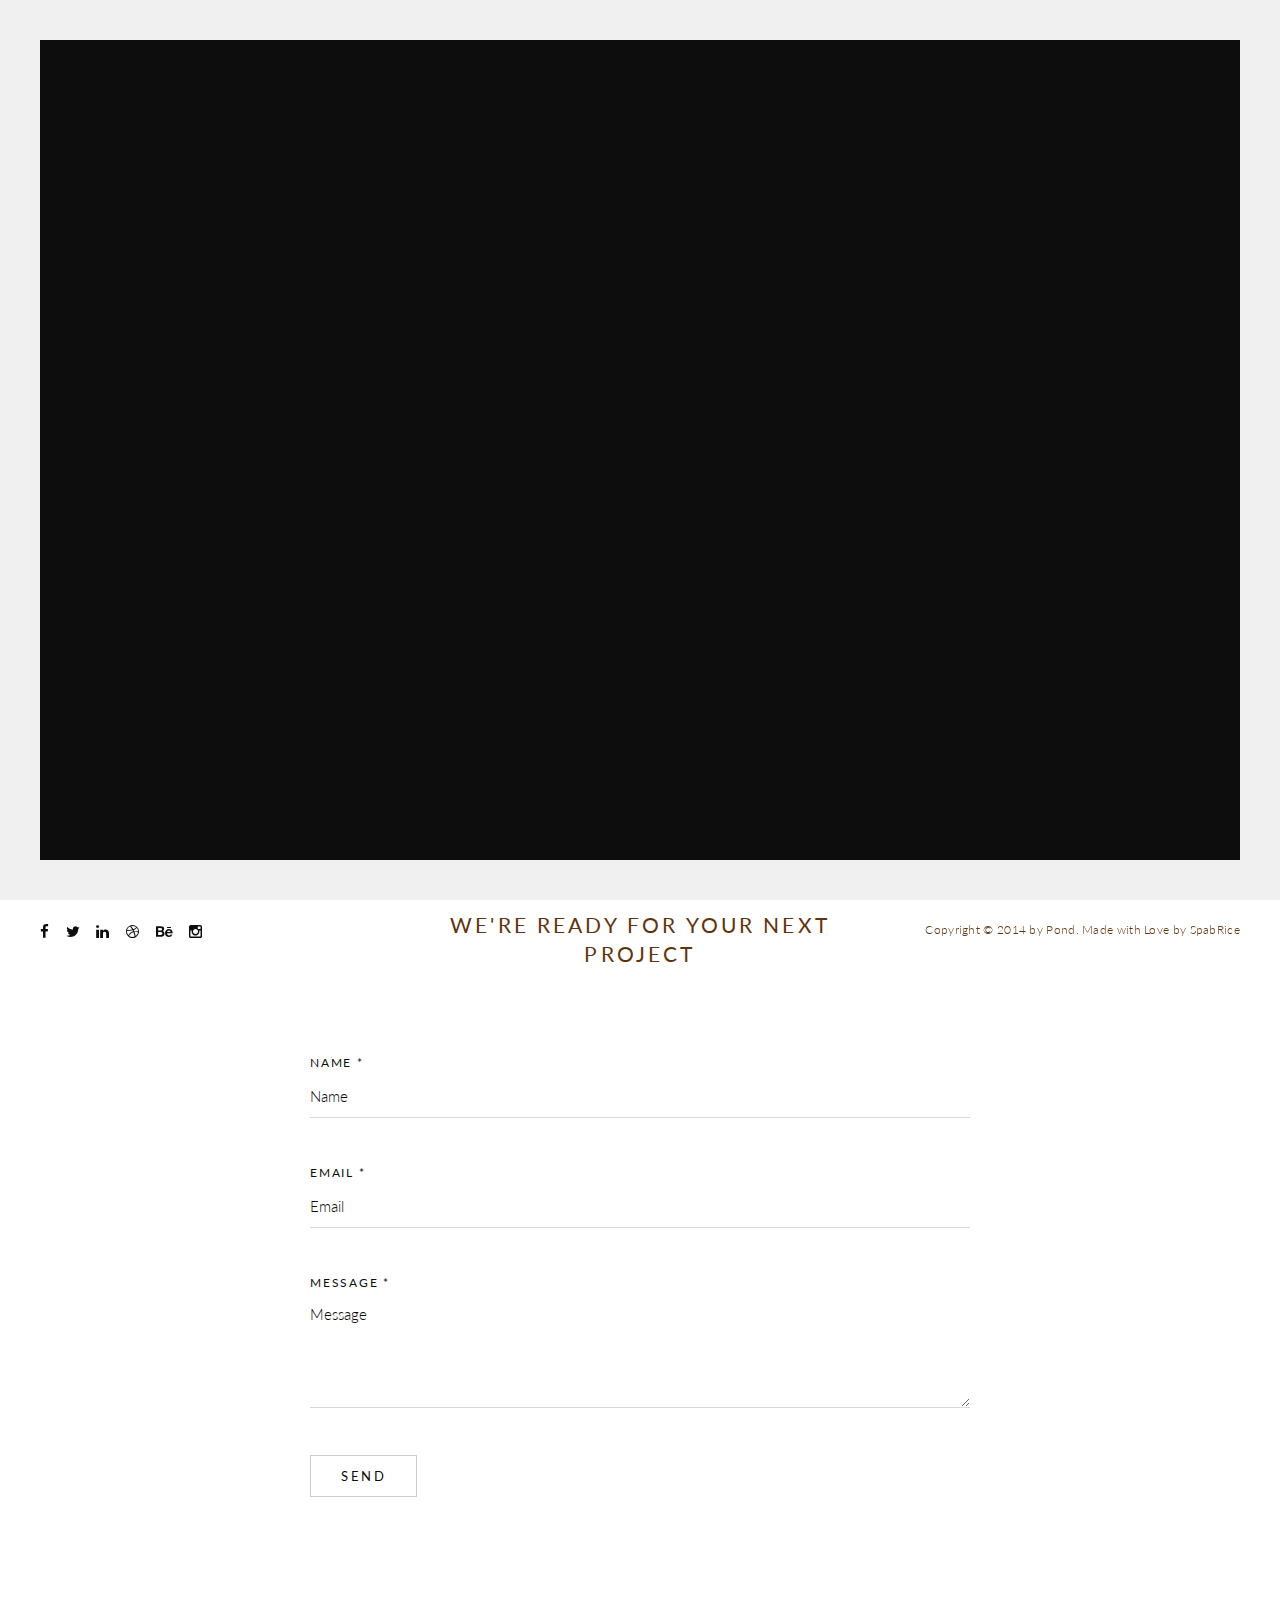
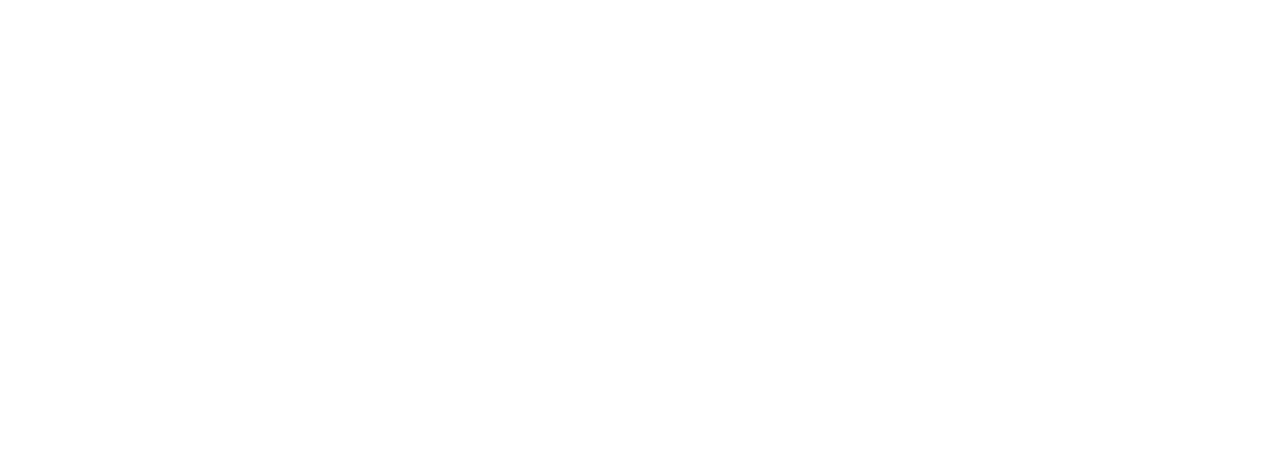
<file: html/contact-multipage.html>
<!doctype html>
<!--[if lt IE 7]> <html class="no-js ie6 oldie" lang="en"> <![endif]-->
<!--[if IE 7]>    <html class="no-js ie7 oldie" lang="en"> <![endif]-->
<!--[if IE 8]>    <html class="no-js ie8 oldie" lang="en"> <![endif]-->
<!--[if gt IE 8]><!--> <html class="no-js" lang="en-US"> <!--<![endif]-->
<head>

<!-- DEFAULT META TAGS -->
<meta charset="utf-8">
<meta name="viewport" content="width=device-width, initial-scale=1.0, maximum-scale=1.0, user-scalable=0" />
<meta http-equiv="Content-Type" content="text/html; charset=UTF-8" />
<title>Contact Multipage | Pond | Creative Page Template</title>
<!-- DEFAULT META TAGS -->

<!-- FONTS -->
<link href='http://fonts.googleapis.com/css?family=Montserrat:400,700' rel='stylesheet' type='text/css'>
<link href='http://fonts.googleapis.com/css?family=Lato:300,400,700' rel='stylesheet' type='text/css'>
<!-- FONTS -->

<!-- CSS -->
<link rel='stylesheet' id='default-style-css'  href='files/css/style.css' type='text/css' media='all' />
<link rel='stylesheet' id='owlcarousel-style-css'  href='files/css/owl.carousel.css' type='text/css' media='all' />
<link rel='stylesheet' id='owltransitions-style-css'  href='files/css/owl.transitions.css' type='text/css' media='all' />
<link rel="stylesheet" id='fontawesome-style-css' href="files/css/font-awesome.min.css" type="text/css" media="all" />
<link rel="stylesheet" id='pe-icons-style-css' href="files/css/pe-icon-7-stroke.css" type="text/css" media="all" />
<link rel='stylesheet' id='mqueries-style-css'  href='files/css/mqueries.css' type='text/css' media='all' />
<!-- CSS -->

<!-- FAVICON -->
<link rel="shortcut icon" href="files/uploads/favicon.png"/>
<!-- FAVICON -->

<!-- JQUERY LIBRARY -->
<script src="files/js/jquery-1.9.1.min.js"></script>
<!-- JQUERY LIBRARY -->

</head>

<body class="bordered"> 

<!-- BORDERS (Don't want any border? Delete the class bordered on the body and this part) -->
<div id="bodyborder-left"></div>
<div id="bodyborder-right"></div>
<div id="bodyborder-top"></div>
<div id="bodyborder-bottom"></div>
<!-- BORDERS -->
	
<!-- PAGELOADER -->
<div id="page-loader" class="text-light">
	<div class="page-loader-inner">
    	<div class="loader-logo-name"><img src="files/uploads/pond-logo-light.png" alt="Logo"/></div>
		<h6 class="alttitle title-minimal">Loading</h6>
	</div>
</div>
<!-- PAGELOADER -->

<!-- PAGE CONTENT -->
<div id="page-content">

	<!-- HEADER -->
	<header id="header" class="overlay-top">        
		<div class="header-inner clearfix">
			
           <!-- DEFAULT HEADER CONTENT -->
		   	<div class="default-header-content">                 
				<div id="logo" class="left-float">
					<a id="default-logo" class="logotype" href="index.html"><img src="files/uploads/pond-logo.png" alt="Logo"></a>
					<a id="fixed-logo" class="logotype" href="index.html"><img src="files/uploads/pond-logo.png" alt="Logo"></a>
				</div>    
				
				<div class="menu right-float clearfix">
					<a href="#" class="open-nav nav-dark"><span></span></a>
					<nav id="main-nav" class="text-light">
						<div class="nav-logo"><img src="files/uploads/pond-logo-light.png" alt="Logo"></div>
						<div class="nav-inner">
						<ul>
						<li><a href="index-multipage.html" data-bigletter="H">Home</a></li>
						<li><a href="about-multipage.html" data-bigletter="A">About</a></li>
						<li><a href="gallery-multipage.html" data-bigletter="G">Gallery</a></li>
						<li><a href="work-multipage.html" data-bigletter="W">Work</a></li>
						<li><a href="blog.html" data-bigletter="B">Blog</a></li>
						<li><a href="elements.html" data-bigletter="F">Features</a>
								<ul class="sub-menu">
									<li><a href="elements.html">General Elements</a></li>    
									<li><a href="portfolio-layout.html">Portfolio Layout</a></li>    
									<li><a href="split-section.html">Split sections</a></li>
								</ul>
							</li>
						<li class="current-menu-item"><a href="contact-multipage.html" data-bigletter="C">Contact</a></li>
						</ul>
						</div>
						<div class="nav-social">
							<ul class="socialmedia-widget social-share">
								<li class="facebook"><a href="#"></a></li>
								<li class="twitter"><a href="#"></a></li>
								<li class="linkedin"><a href="#"></a></li>
								<li class="dribbble"><a href="#"></a></li>
								<li class="behance"><a href="#"></a></li>
								<li class="instagram"><a href="#"></a></li>
							</ul>
						</div>
						<div class="nav-bg"></div>
					</nav>
				</div>
			</div>
           <!-- DEFAULT HEADER CONTENT -->
                    
		</div> <!-- END .header-inner -->
	</header> <!-- END header -->
	<!-- HEADER -->    
	
	
	<!-- PAGE TITLE -->
	<section id="page-title" class="full-height parallax-section" data-parallax-image="files/uploads/1690x1100-light.jpg">
		<div class="section-inner align-center">
			<div class="separator-small"><span></span></div>
			<div><h2 class="title-minimal"><strong>Contact</strong></h2></div>
			<!-- The h2 is wrapped into a div tag because by default it has a top margin. By placing it in the div it doesn't apply the top padding because it's the first child of its parent element -->
			<div class="separator-small"><span></span></div>
		</div>
	</section>
	<!-- PAGE TITLE -->
	
	
	<!-- PAGEBODY -->
	<div class="page-body">
	
		<!-- CONTACT SECTION -->
		<section id="contact">
			<div class="section-inner">
			
				<!-- Contact form -->
				<div class="wrapper-small">
					<div class="main-title align-center">
						<h5 class="alttitle title-minimal"><strong>We're ready for your next project</strong></h5>
					</div>
					
					<form id="contact-form" class="checkform" action="#" target="contact-send.php" method="post" >
				
						<div class="form-row clearfix">
							<label for="name" class="req">Name *</label>
							<input type="text" name="name" class="name" id="name" value="" placeholder="Name" />
						</div>
						
						<div class="form-row clearfix">
							<label for="email" class="req">Email *</label>
							<input type="text" name="email" class="email" id="email" value="" placeholder="Email"/>
						</div>
						
						<div class="form-row clearfix textbox">
							<label for="message" class="req">Message *</label>
							<textarea name="message" class="message" id="message" rows="15" cols="50" placeholder="Message"></textarea>
						</div>
						
						<div id="form-note">
							<div class="alert alert-error">
								<strong>Error</strong>: Please check your entries!
							</div>
						</div>
						
						<div class="form-row form-submit">
							<input type="submit" name="submit_form" class="submit" value="Send" />
						</div>
				
						<input type="hidden" name="subject" value="Contact Subject Pond html" />
						<input type="hidden" name="fields" value="name,email,message," />
						<input type="hidden" name="sendto" value="spabrice@gmail.com" />  
					</form> 
				</div>
				<!-- Contact form -->
				
				<div class="spacer spacer-big"></div>
				
				<!-- GOOGLE MAP -->
				<div id="map" style="height:400px;"></div>
				<script type="text/javascript" src="http://maps.google.com/maps/api/js?sensor=false"></script>
				<script type="text/javascript">
					function mapinitialize() {
						var latlng = new google.maps.LatLng(-33.86938,151.204834);
						var myOptions = {
							zoom: 14,
							center: latlng,
							scrollwheel: false,
							scaleControl: false,
							disableDefaultUI: false,
							mapTypeId: google.maps.MapTypeId.ROADMAP,
							// Google Map Color Styles
							styles: [{featureType:"landscape",stylers:[{saturation:-100},{lightness:65},{visibility:"on"}]},{featureType:"poi",stylers:[{saturation:-100},{lightness:51},{visibility:"simplified"}]},{featureType:"road.highway",stylers:[{saturation:-100},
		{visibility:"simplified"}]},{featureType:"road.arterial",stylers:[{saturation:-100},{lightness:30},{visibility:"on"}]},{featureType:"road.local",stylers:[{saturation:-100},{lightness:40},{visibility:"on"}]},{featureType:"transit",stylers:[{saturation:-100},
		{visibility:"simplified"}]},{featureType:"administrative.province",stylers:[{visibility:"off"}]/**/},{featureType:"administrative.locality",stylers:[{visibility:"off"}]},{featureType:"administrative.neighborhood",stylers:[{visibility:"on"}
		]/**/},{featureType:"water",elementType:"labels",stylers:[{visibility:"on"},{lightness:-25},{saturation:-100}]},{featureType:"water",elementType:"geometry",stylers:[{hue:"#ffff00"},{lightness:-25},{saturation:-97}]}]
						};
						var map = new google.maps.Map(document.getElementById("map"),myOptions);
						
						var image = "files/uploads/map-pin.png";
						var image = new google.maps.MarkerImage("files/uploads/map-pin.png", null, null, null, new google.maps.Size(84,30));
						var marker = new google.maps.Marker({
							map: map, 
							icon: image,
							position: map.getCenter()
						});
						
						var contentString = '<b>Office</b><br>Streetname 13<br>50000 Sydney';
						var infowindow = new google.maps.InfoWindow({
							content: contentString
						});
									
						google.maps.event.addListener(marker, 'click', function() {
						  infowindow.open(map,marker);
						});
										
							
					}
					mapinitialize();
				</script>
				<!-- GOOGLE MAP -->
				
			</div>
		</section>
		<!-- CONTACT SECTION -->
		
      	<!-- FOOTER -->  
		<footer>
			<div class="footer-inner wrapper">
				<ul class="socialmedia-widget left-float">
					<li class="facebook"><a href="#"></a></li>
					<li class="twitter"><a href="#"></a></li>
					<li class="linkedin"><a href="#"></a></li>
					<li class="dribbble"><a href="#"></a></li>
					<li class="behance"><a href="#"></a></li>
					<li class="instagram"><a href="#"></a></li>
				</ul>
				<div class="copyright right-float">
					Copyright &copy; 2014 by Pond.  Made with Love by SpabRice
				</div>
         	</div>
    	</footer>
      	<!-- FOOTER -->         
        
 	</div> <!-- END .page-body -->
	<!-- PAGEBODY -->
    
</div> <!-- END #page-content -->
<!-- PAGE CONTENT -->

<!-- SCRIPTS -->
<script type='text/javascript' src='files/js/retina.js'></script>
<script type='text/javascript' src='files/js/jquery.pace.js'></script>
<script type='text/javascript' src='files/js/jquery.easing.1.3.js'></script>
<script type='text/javascript' src='files/js/jquery.easing.compatibility.js'></script>
<script type='text/javascript' src='files/js/jquery.visible.min.js'></script>
<script type='text/javascript' src='files/js/jquery.parallax.min.js'></script>
<script type='text/javascript' src='files/js/jquery.owl.carousel.min.js'></script>
<script type='text/javascript' src='files/js/pond-header.js'></script>
<script type='text/javascript' src='files/js/pond-form.js'></script>
<script type='text/javascript' src='files/js/script.js'></script>
<!-- SCRIPTS -->

</body>
</html>
</file>
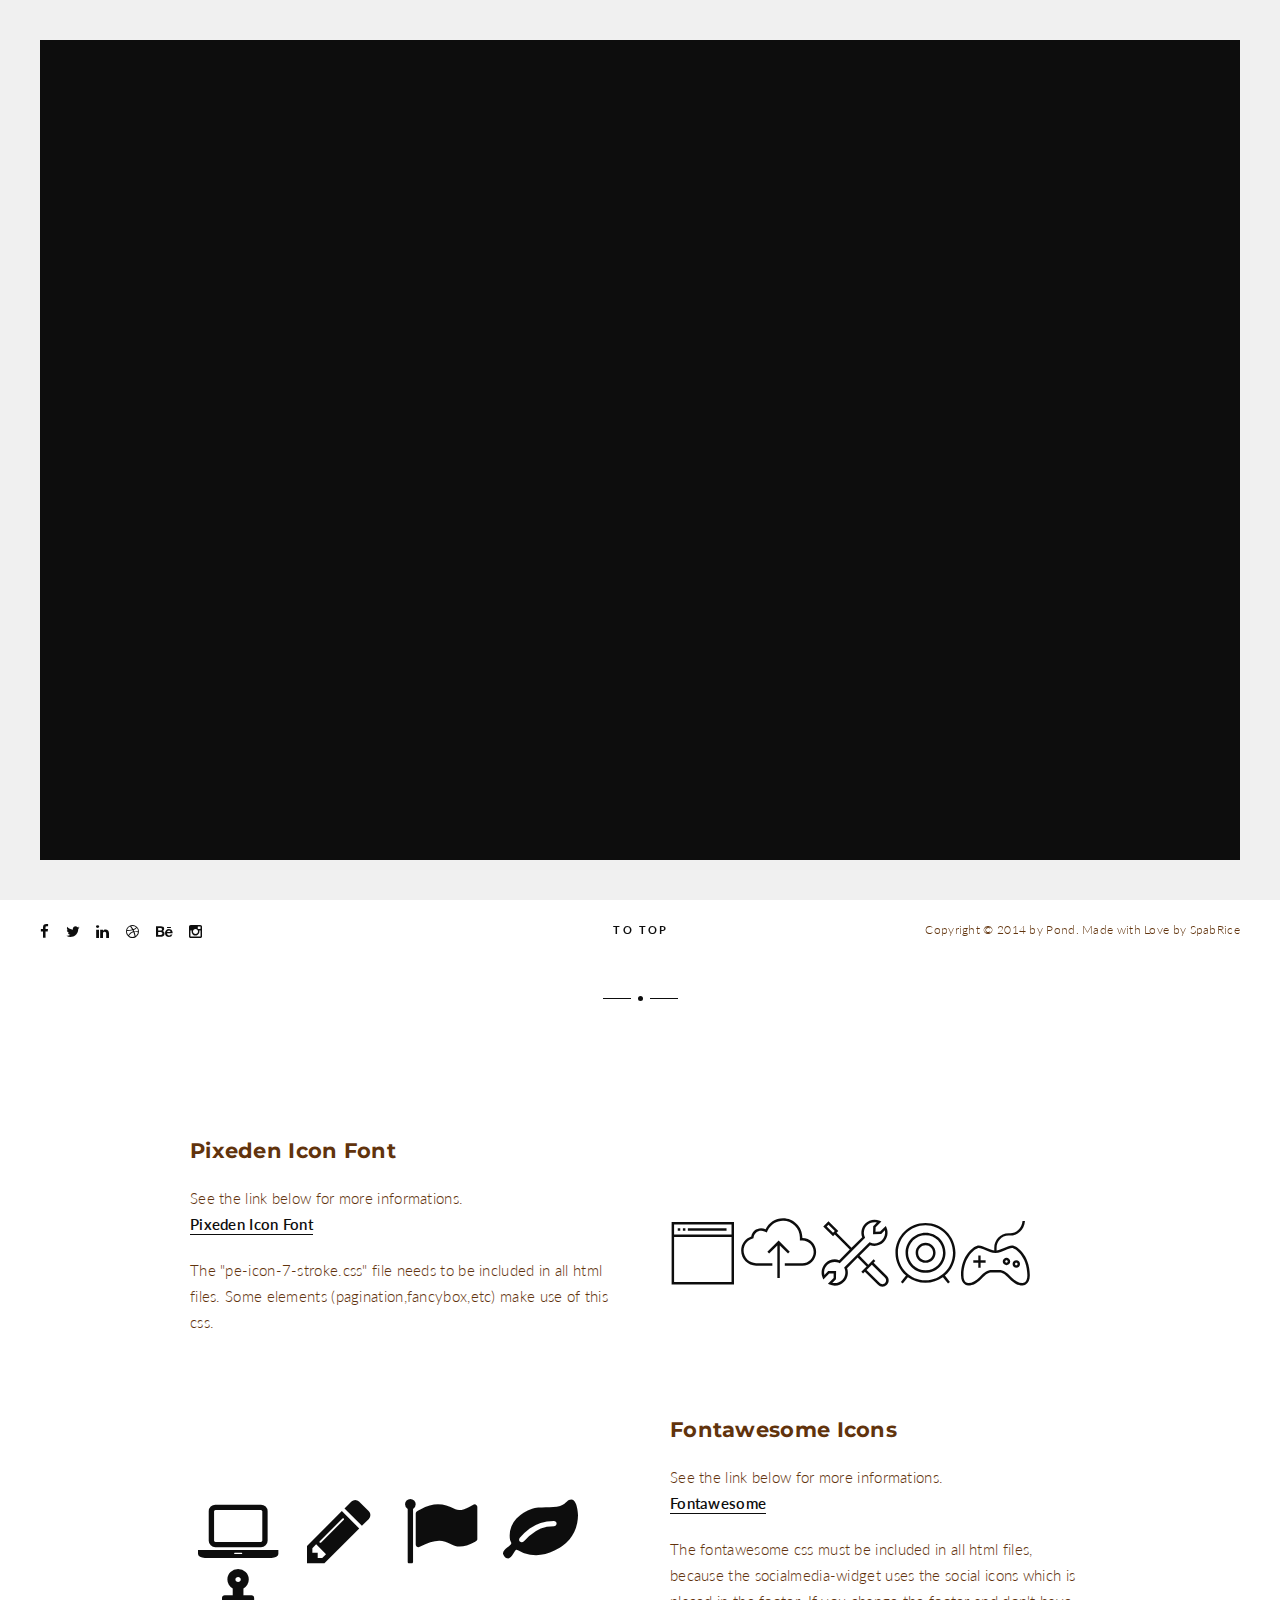
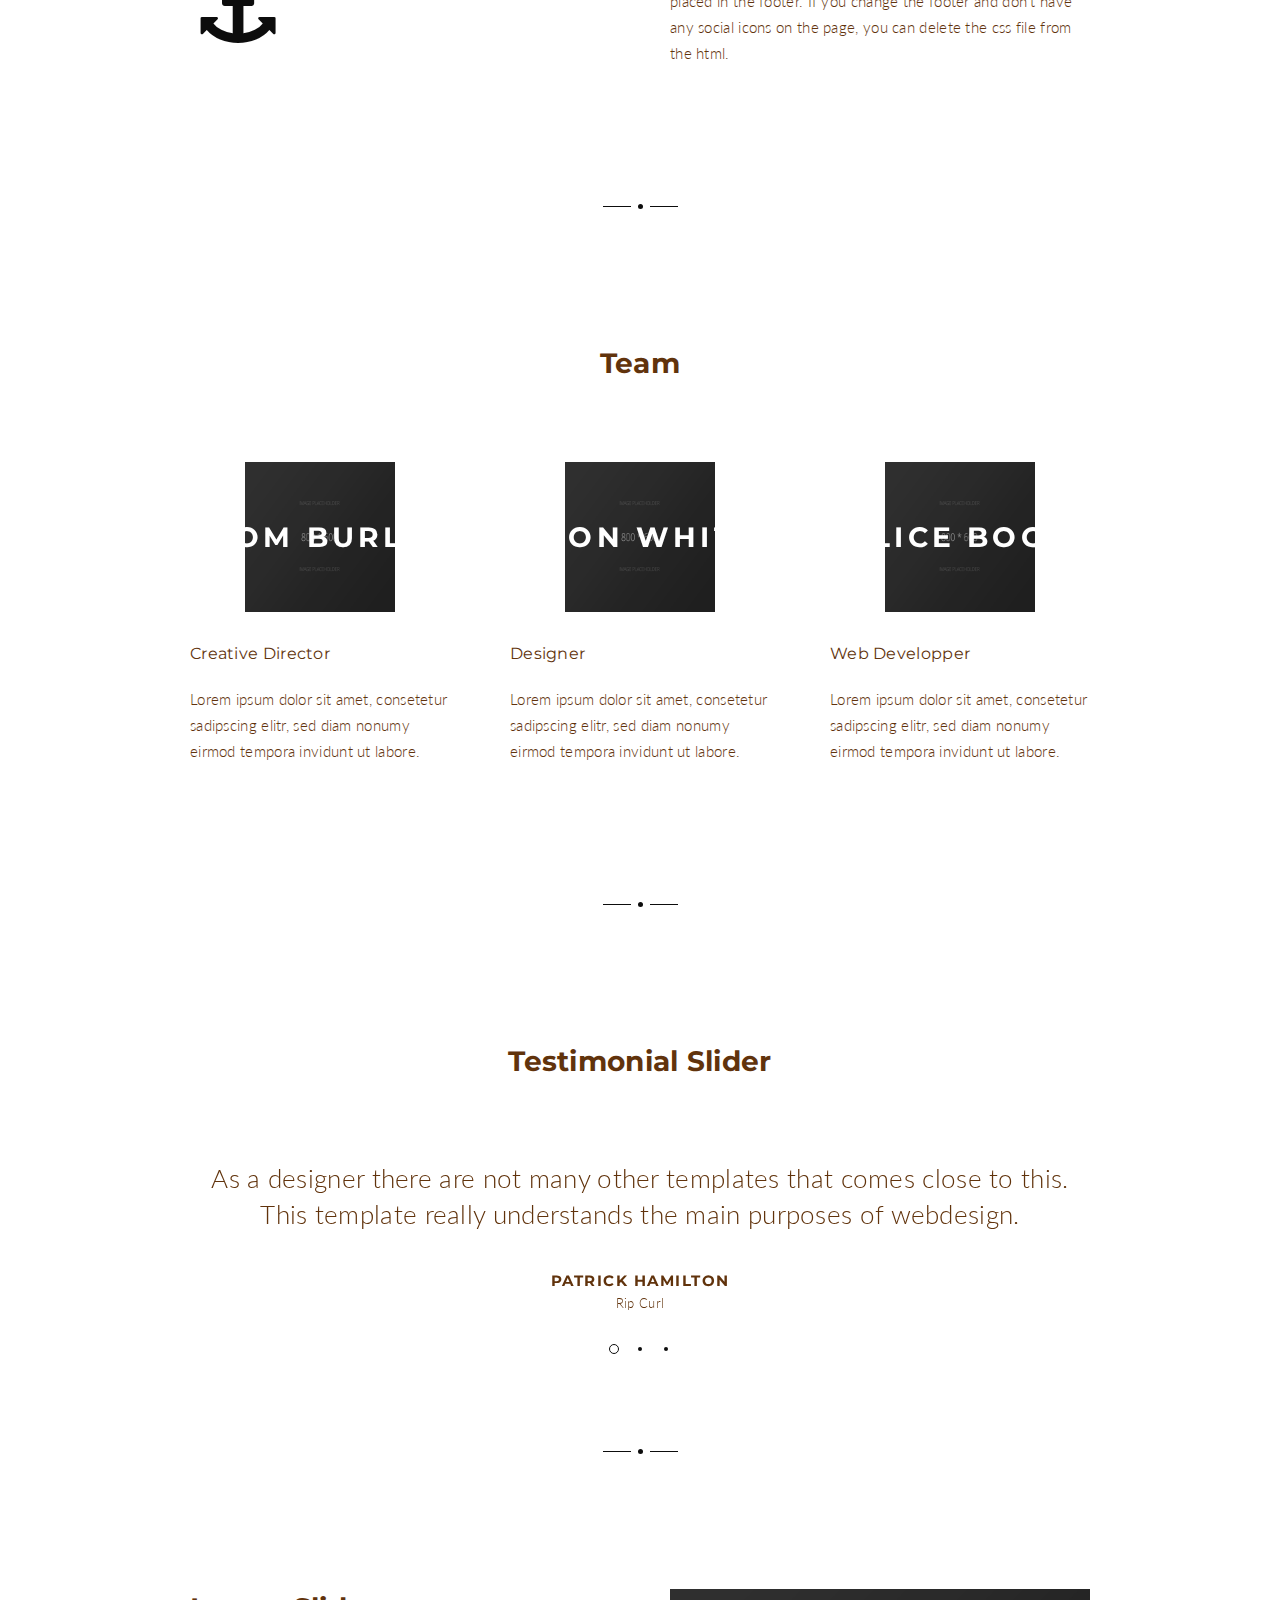
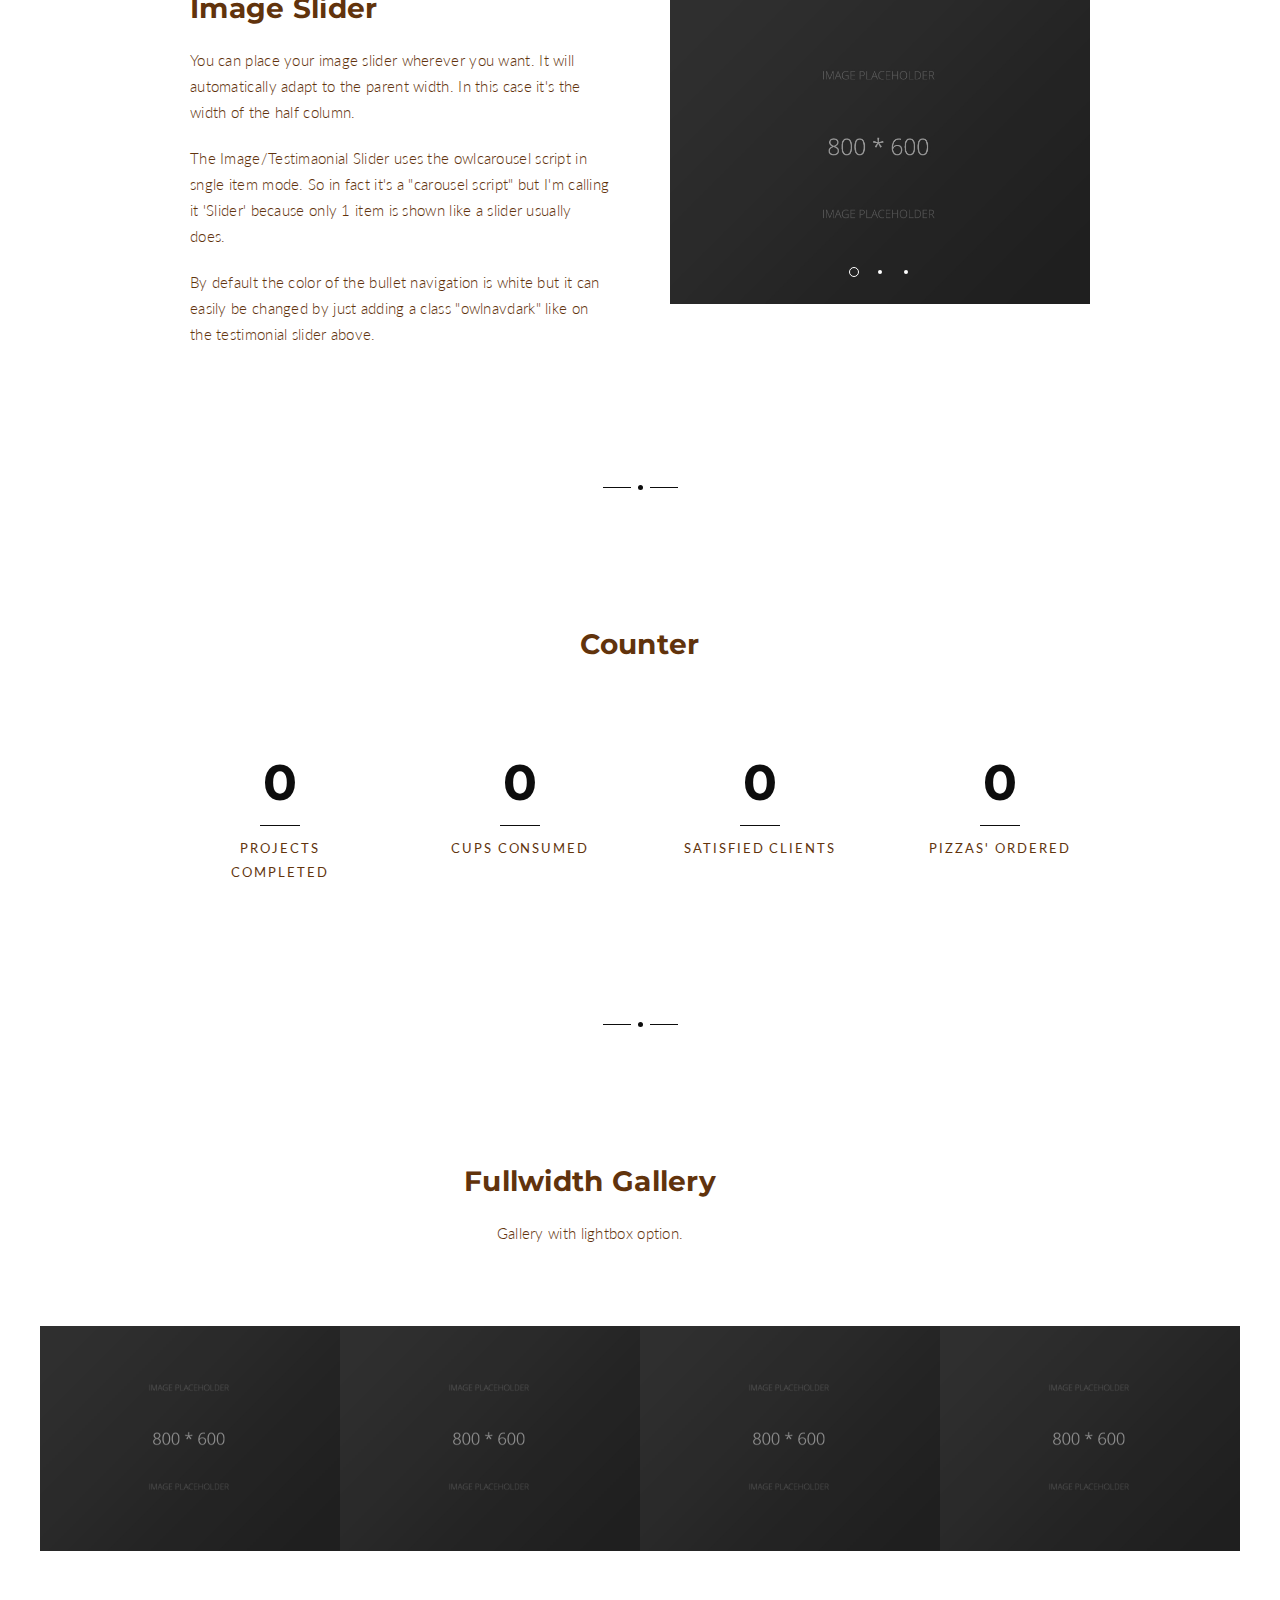
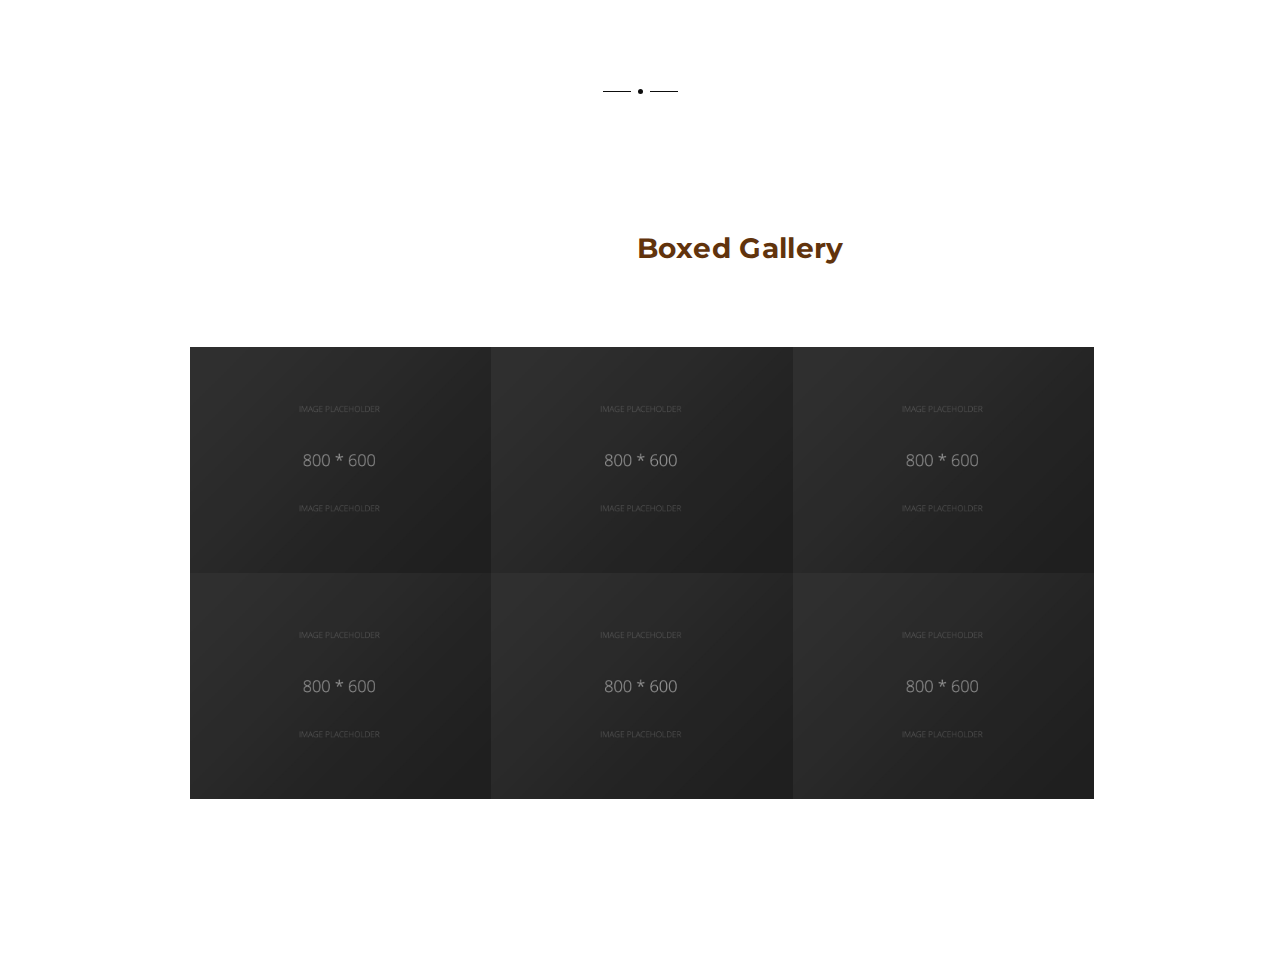
<file: html/elements.html>
<!doctype html>
<!--[if lt IE 7]> <html class="no-js ie6 oldie" lang="en"> <![endif]-->
<!--[if IE 7]>    <html class="no-js ie7 oldie" lang="en"> <![endif]-->
<!--[if IE 8]>    <html class="no-js ie8 oldie" lang="en"> <![endif]-->
<!--[if gt IE 8]><!--> <html class="no-js" lang="en-US"> <!--<![endif]-->
<head>

<!-- DEFAULT META TAGS -->
<meta charset="utf-8">
<meta name="viewport" content="width=device-width, initial-scale=1.0, maximum-scale=1.0, user-scalable=0" />
<meta http-equiv="Content-Type" content="text/html; charset=UTF-8" />
<title>General Elements | Pond | Creative One Page Template</title>
<!-- DEFAULT META TAGS -->

<!-- FONTS -->
<link href='http://fonts.googleapis.com/css?family=Montserrat:400,700' rel='stylesheet' type='text/css'>
<link href='http://fonts.googleapis.com/css?family=Lato:300,400,700' rel='stylesheet' type='text/css'>
<!-- FONTS -->

<!-- CSS -->
<link rel='stylesheet' id='default-style-css'  href='files/css/style.css' type='text/css' media='all' />
<link rel='stylesheet' id='owlcarousel-style-css'  href='files/css/owl.carousel.css' type='text/css' media='all' />
<link rel='stylesheet' id='owltransitions-style-css'  href='files/css/owl.transitions.css' type='text/css' media='all' />
<link rel='stylesheet' id='fancybox-style-css'  href='files/css/fancybox.css' type='text/css' media='all' />
<link rel="stylesheet" id='fontawesome-style-css' href="files/css/font-awesome.min.css" type="text/css" media="all" />
<link rel="stylesheet" id='pe-icons-style-css' href="files/css/pe-icon-7-stroke.css" type="text/css" media="all" />
<link rel='stylesheet' id='mqueries-style-css'  href='files/css/mqueries.css' type='text/css' media='all' />
<!-- CSS -->

<!-- FAVICON -->
<link rel="shortcut icon" href="files/uploads/favicon.png"/>
<!-- FAVICON -->

<!-- JQUERY LIBRARY -->
<script src="files/js/jquery-1.9.1.min.js"></script>
<!-- JQUERY LIBRARY -->

</head>

<body class="bordered"> 

<!-- BORDERS (Don't want any border? Delete the class bordered on the body and this part) -->
<div id="bodyborder-left"></div>
<div id="bodyborder-right"></div>
<div id="bodyborder-top"></div>
<div id="bodyborder-bottom"></div>
<!-- BORDERS -->
	
<!-- PAGELOADER -->
<div id="page-loader" class="text-light">
	<div class="page-loader-inner">
    	<div class="loader-logo-name"><img src="files/uploads/pond-logo-light.png" alt="Logo"/></div>
		<h6 class="alttitle title-minimal">Loading</h6>
	</div>
</div>
<!-- PAGELOADER -->

<!-- PAGE CONTENT -->
<div id="page-content">

	<!-- HEADER -->
	<header id="header" class="non-overlay">        
		<div class="header-inner clearfix">
			
           <!-- DEFAULT HEADER CONTENT -->
		   	<div class="default-header-content">                 
				<div id="logo" class="left-float">
					<a id="default-logo" class="logotype" href="index.html"><img src="files/uploads/pond-logo-light.png" alt="Logo"></a>
					<a id="fixed-logo" class="logotype" href="index.html"><img src="files/uploads/pond-logo.png" alt="Logo"></a>
				</div>    
				
				<div class="menu right-float clearfix">
					<a href="#" class="open-nav"><span></span></a>
				<nav id="main-nav" class="text-light">
						<div class="nav-logo"><img src="files/uploads/pond-logo-light.png" alt="Logo"></div>
						<div class="nav-inner">
						<ul>
						<li><a href="index.html#home" data-bigletter="H">Home</a></li>
						<li><a href="index.html#about" data-bigletter="A">About</a></li>
						<li><a href="index.html#services" data-bigletter="S">Service</a></li>
						<li><a href="index.html#work" data-bigletter="W">Work</a></li>
						<li><a href="blog.html" data-bigletter="B">Blog</a></li>
						<li class="current-menu-item"><a href="elements.html" data-bigletter="F">Features</a>
								<ul class="sub-menu">
									<li class="current-menu-item"><a href="elements.html">General Elements</a></li>    
									<li><a href="portfolio-layout.html">Portfolio Layout</a></li>    
									<li><a href="split-section.html">Split sections</a></li>
								</ul>
							</li>
						<li><a href="index.html#contact" data-bigletter="C">Contact</a></li>
						</ul>
						</div>
						<div class="nav-social">
							<ul class="socialmedia-widget social-share">
								<li class="facebook"><a href="#"></a></li>
								<li class="twitter"><a href="#"></a></li>
								<li class="linkedin"><a href="#"></a></li>
								<li class="dribbble"><a href="#"></a></li>
								<li class="behance"><a href="#"></a></li>
								<li class="instagram"><a href="#"></a></li>
							</ul>
						</div>
						<div class="nav-bg"></div>
					</nav>
				</div>
			</div>
           <!-- DEFAULT HEADER CONTENT -->
                    
		</div> <!-- END .header-inner -->
	</header> <!-- END header -->
	<!-- HEADER -->  
	
	<!-- PAGE TITLE -->
	<section id="page-title">
		<div class="section-inner align-center">
			
			<div class="main-title">
				<h2><strong>General Elements</strong></h2>
			</div>
			
		</div>
	</section>
	<!-- PAGE TITLE -->     
    
	<!-- PAGEBODY -->
	<div class="page-body">
    
		<!-- ELEMENT SECTION -->
		<section id="elements" class="notoppadding">
       		<div class="section-inner"> 
			
			
				<!-- TABS/ACCORDION/SKILLS -->
				<div class="wrapper">
				
             	<div class="column-section clearfix">
              		<div class="column one-third">
					
                    	<h5><strong>Tabs</strong></h5>
						<div class="spacer spacer-mini"></div>
						
                    	<!-- TABS -->
                  	<div class="tabs">
                			<ul class="tab-nav clearfix">
                    			<li><a href="tabid1" class="active">First</a></li>
                        		<li><a href="tabid2" >Second</a></li>
                        		<li><a href="tabid3" >Third</a></li>
                    		</ul>
                        	<div class="clear"></div>   
                        	<div class="tab-container clearfix">
                    			<div class="tab-content tabid1 active">
                                <p>Sed diam nonumy eirmod tempor invidunt ut labore et dolore magna aliquyam erat, sed diam voluptua. Stet clita kasd gubergren, no sea takimata sanctus est Lorem ipsum dolor sit amet. Lorem ipsum dolor sit amet, consetetur sadipscing elitr, sed diam nonumy eirmod tempor invidunt ut labore et dolore magna aliquyam erat, sed diam voluptua. At vero eos et accusam et justo duo dolores et ea rebum.</p>
                           	</div>
                            
                            	<div class="tab-content tabid2 active">
                                <p>Lorem ipsum dolor sit amet, consetetur sadipscing elitr, sed diam nonumy eirmod tempor invidunt ut labore et dolore magna aliquyam erat, sed diam voluptua. At vero eos et accusam et justo duo dolores et ea rebum. Lorem ipsum dolor sit amet, consetetur sadipscing elitr.</p>
                           	</div>
                            
                            	<div class="tab-content tabid3 active">
                                <p>Sed diam nonumy eirmod tempor invidunt ut labore et dolore magna aliquyam erat, sed diam voluptua. Stet clita kasd gubergren, no sea takimata sanctus est Lorem ipsum dolor sit amet. Lorem ipsum dolor sit amet, consetetur sadipscing elitr, sed diam nonumy eirmod tempor invidunt ut labore et dolore magna aliquyam erat, sed diam voluptua. At vero eos et accusam et justo duo dolores et ea rebum.</p>
                           	</div>
                        	</div>       
                  	</div>  <!-- END .tabs --> 
                  	<!-- TABS -->
                              
                 	</div> <!-- END .column -->
                    
                	<div class="column one-third">
                    
						<h5><strong>Accordion</strong></h5>
						<div class="spacer spacer-mini"></div>
					
                  	<!-- ACCORDION -->
                    	<div class="accordion">
                    		<div class="toggle-item">
                        		<div class="toggle-title toggle-active">
									<h6 class="alttitle toggle-name"><strong>First Accordion</strong></h6>
								</div>
								<div class="toggle-inner">Lorem ipsum dolor sit amet, consetetur sadipscing elitr, sed diam nonumy eirmod tempor invidunt ut labore et dolore magna aliquyam erat, sed diam voluptua. At vero eos et accusam et justo duo dolores et ea rebum.</div>
							</div>
                       	<div class="toggle-item">
                        		<div class="toggle-title">
									<h6 class="alttitle toggle-name"><strong>Second Accordion</strong></h6>
								</div>
								<div class="toggle-inner">Lorem ipsum dolor sit amet, consetetur sadipscing elitr, sed diam nonumy eirmod tempor invidunt ut labore et dolore magna aliquyam erat, sed diam voluptua. At vero eos et accusam et justo duo dolores et ea rebum.</div>
							</div>
                        	<div class="toggle-item">
                        		<div class="toggle-title">
									<h6 class="alttitle toggle-name"><strong>Third Accordion</strong></h6>
								</div>
								<div class="toggle-inner">Lorem ipsum dolor sit amet, consetetur sadipscing elitr, sed diam nonumy eirmod tempor invidunt ut labore et dolore magna aliquyam erat, sed diam voluptua. At vero eos et accusam et justo duo dolores et ea rebum.</div>
							</div>               
                    	</div>
                    	<!-- ACCORDION --> 
                                  
                 	</div>  <!-- END .column -->     
					
					
                	<div class="column one-third last-col">
						<!-- SKILLS -->  
						<h5><strong>Skills</strong></h5>
						<div class="spacer spacer-mini"></div>
						
						<div class="skill">
							<h6 class="skill-name alttitle"><strong>Photoshop</strong></h6>
							<div class="skill-bar"><div class="skill-active" style="" data-perc="88">
							<span class="tooltip">88%</span></div></div>
						</div> 
						<div class="skill">
							<h6 class="skill-name alttitle"><strong>Html & Css</strong></h6>
							<div class="skill-bar"><div class="skill-active" style="" data-perc="97">
							<span class="tooltip">97%</span></div></div>
						</div>
						<div class="skill">
							<h6 class="skill-name alttitle"><strong>Illustrator</strong></h6>
							<div class="skill-bar"><div class="skill-active" style="" data-perc="59">
							<span class="tooltip">59%</span></div></div>
						</div>
						<div class="skill">
							<h6 class="skill-name alttitle"><strong>Indesign</strong></h6>
							<div class="skill-bar"><div class="skill-active" style="" data-perc="42">
							<span class="tooltip">42%</span></div></div>
						</div>    						
						<!-- SKILLS -->  
                 	</div>  <!-- END .column -->   
					  
             	</div> <!-- END .column-section -->
				
				</div><!-- END .wrapper -->  
				<!-- TABS/ACCORDION/SKILLS -->
				
				 
              	<div class="spacer spacer-big"></div>
              	<div class="separator align-center"><span></span></div>
              	<div class="spacer spacer-big"></div>
				
	
			
				<!-- ICONS -->
			   	<div class="wrapper">
				
					<div class="column-section clearfix">
						<div class="column one-half">
							<h5><strong>Pixeden Icon Font</strong></h5>
							<p>
								See the link below for more informations.<br>
								<a href="http://themes-pixeden.com/font-demos/7-stroke/"><strong>Pixeden Icon Font</strong></a>
							</p>
							<p>The "pe-icon-7-stroke.css" file needs to be included in all html files.  Some elements (pagination,fancybox,etc) make use of this css.
							</p>
						</div>
						
						<div class="column one-half last-col">
							<div class="spacer spacer-medium"></div>
							<i class="pe-7s-browser pe-5x"></i> 
							<i class="pe-7s-cloud-upload pe-5x"></i> 
							<i class="pe-7s-tools pe-5x"></i> 
							<i class="pe-7s-target pe-5x"></i> 
							<i class="pe-7s-joy pe-5x"></i> 
						</div>
					</div>
					
					<div class="column-section clearfix">
						<div class="column one-half">
						<div class="spacer spacer-medium"></div>
							<i class="fa fa-laptop fa-5x fa-fw"></i> 
							<i class="fa fa-pencil fa-5x fa-fw"></i> 
							<i class="fa fa-flag fa-5x fa-fw"></i> 
							<i class="fa fa-leaf fa-5x fa-fw"></i> 
							<i class="fa fa-anchor fa-5x fa-fw"></i> 
						</div>
						
						<div class="column one-half last-col">
							<h5><strong>Fontawesome Icons</strong></h5>
							<p>
								See the link below for more informations.<br>
								<a href="http://fortawesome.github.io/Font-Awesome/"><strong>Fontawesome</strong></a>
							</p>
							<p>The fontawesome css must be included in all html files, because the socialmedia-widget uses the social icons which is placed in the footer.  If you change the footer and don't have any social icons on the page, you can delete the css file from the html.
							</p>
						</div>
						
					</div>
					
				</div><!-- END .wrapper -->
				<!-- ICONS -->
				
				
				
				<div class="spacer spacer-big"></div>
              	<div class="separator align-center"><span></span></div>
              	<div class="spacer spacer-big"></div>
				
				
				
				
				<!-- TEAM MEMBERS -->
				<div class="wrapper">
				
					<div class="main-title align-center">
						<h4 data-bigletter="T"><strong>Team</strong></h4>
					</div>
			
					<div class="column-section clearfix">
						<div class="column one-third">
							<div class="imgoverlay overlay-dark overlay-transparent">
								<img src="files/uploads/800x600.jpg" alt="SEO IMAGE NAME">
								<div class="overlaycaption">
									<h4 class="overlay-name title-minimal"><strong>Tom Burly</strong></h4>
									<div class="separator-small"><span></span></div>
									<ul class="socialmedia-widget alttitle">
										<li class="facebook"><a href="#"></a></li>
										<li class="dropbox"><a href="#"></a></li>
										<li class="flickr"><a href="#"></a></li>
										<li class="vimeo"><a href="#"></a></li>
									</ul>
								</div>
							</div>
							<h6>Creative Director</h6>
							<p>
							Lorem ipsum dolor sit amet, consetetur sadipscing elitr, sed diam nonumy eirmod tempora invidunt ut labore.  
						</p>
					  </div> 
					  <div class="column one-third">
							<div class="imgoverlay overlay-dark overlay-transparent">
								<img src="files/uploads/800x600.jpg" alt="SEO IMAGE NAME">
								<div class="overlaycaption">
									<h4 class="overlay-name title-minimal"><strong>Jhon White</strong></h4>
									<div class="separator-small"><span></span></div>
									<ul class="socialmedia-widget alttitle">
										<li class="twitter"><a href="#"></a></li>
										<li class="googleplus"><a href="#"></a></li>
									</ul>
								</div>
							</div>
							<h6>Designer</h6>
							<p>
							Lorem ipsum dolor sit amet, consetetur sadipscing elitr, sed diam nonumy eirmod tempora invidunt ut labore.  
						</p>
					  </div>
					  <div class="column one-third last-col">
							<div class="imgoverlay overlay-dark overlay-transparent">
								<img src="files/uploads/800x600.jpg" alt="SEO IMAGE NAME">
								<div class="overlaycaption">
									<h4 class="overlay-name title-minimal"><strong>Alice Boga</strong></h4>
									<div class="separator-small"><span></span></div>
									<ul class="socialmedia-widget alttitle">
										<li class="dribbble"><a href="#"></a></li>
										<li class="twitter"><a href="#"></a></li>
										<li class="behance"><a href="#"></a></li>
									</ul>
								</div>
							</div>
							<h6>Web Developper</h6>
							<p>
							Lorem ipsum dolor sit amet, consetetur sadipscing elitr, sed diam nonumy eirmod tempora invidunt ut labore.  
						</p>
					  </div>    
					</div> <!-- END .column-section -->
					
				</div><!-- END .wrapper -->
				<!-- TEAM MEMBERS -->
				
				
				
				
				<div class="spacer spacer-big"></div>
              	<div class="separator align-center"><span></span></div>
              	<div class="spacer spacer-big"></div>
				
				
				
				
				<!-- TESTIMONIAL SLIDER -->
				<div class="wrapper">
					
					<div class="main-title align-center">
						<h4 data-bigletter="T"><strong>Testimonial Slider</strong></h4>
					</div>
					
              		<div class="spacer spacer-medium"></div>
					
					<div class="owlslider testimonial-slider owlnavdark">
					  	<div class="testimonial-item">
							<div class="testimonial-quote">As a designer there are not many other templates that comes close to this. This template really understands the main purposes of webdesign.</div>
							<h6 class="testimonial-name"><strong>Patrick Hamilton</strong></h6>
							<h6 class="testimonial-namesub alttitle">Rip Curl</h6>
						</div>
					  	<div class="testimonial-item">
							<div class="testimonial-quote">Clean, simple and so mighty.</div>
							<h6 class="testimonial-name"><strong>Andy Smith</strong></h6>
							<h6 class="testimonial-namesub alttitle">Quicksilver</h6>
						</div>
						<div class="testimonial-item">
							<div class="testimonial-quote">Wow, just amazing. Made it very easy for me to get my website up and running.</div>
							<h6 class="testimonial-name"><strong>Sementha Garro</strong></h6>
							<h6 class="testimonial-namesub alttitle">Billabong</h6>
						</div>
					</div> <!-- END .owlslider -->
             			
				</div>
				<!-- TESTIMONIAL SLIDER -->
				
				
				
				
				<div class="spacer spacer-big"></div>
              	<div class="separator align-center"><span></span></div>
              	<div class="spacer spacer-big"></div>
				
				
				
				
				<!-- IMAGE SLIDER -->
				<div class="wrapper">
					
					<div class="column-section clearfix">
						<div class="column one-half">
							<h4><strong>Image Slider</strong></h4>
							<p>
								You can place your image slider wherever you want. It will automatically adapt to the parent width.  In this case it's the width of the half column.
							</p>
							<p>
								The Image/Testimaonial Slider uses the owlcarousel script in sngle item mode.  So in fact it's a "carousel script" but I'm calling it 'Slider' because only 1 item is shown like a slider usually does.
							</p>
							<p>
								By default the color of the bullet navigation is white but it can easily be changed by just adding a class "owlnavdark" like on the testimonial slider above.
							</p>
						</div>
						
						<div class="column one-half last-col">
							<div class="owlslider">
								<div class="owl-item"><img src="files/uploads/800x600.jpg" alt="SEO IMAGE NAME"></div>
								<div class="owl-item"><img src="files/uploads/800x600.jpg" alt="SEO IMAGE NAME"></div>
								<div class="owl-item"><img src="files/uploads/800x600.jpg" alt="SEO IMAGE NAME"></div>
							</div> <!-- END .owlslider -->
						</div>
					</div> 
             			
				</div>
				<!-- IMAGE SLIDER -->
				
				
				
				
				<div class="spacer spacer-big"></div>
              	<div class="separator align-center"><span></span></div>
              	<div class="spacer spacer-big"></div>
				
				
				
				
				<!-- COUNTER -->
				<div class="wrapper">
					
					<div class="main-title align-center">
						<h4 data-bigletter="C"><strong>Counter</strong></h4>
					</div>
					
					
					<div class="column-section clearfix align-center"> 
						<div class="column one-fourth">
							<div class="counter">
								<div class="counter-value" data-from="0" data-to="237" data-speed="12">0</div>
								<div class="separator-small"><span></span></div>
								<h6 class="counter-name alttitle title-minimal"><strong>Projects Completed</strong></h6>
							</div>
						</div> <!-- END .column -->
						<div class="column one-fourth">
							<div class="counter">
								<div class="counter-value" data-from="0" data-to="21589" data-speed="831">0</div>
								<div class="separator-small"><span></span></div>
								<h6 class="counter-name alttitle title-minimal"><strong>Cups Consumed</strong></h6>
							</div>
						</div> <!-- END .column -->
						<div class="column one-fourth">
							<div class="counter">
								<div class="counter-value" data-from="0" data-to="118" data-speed="9">0</div>
								<div class="separator-small"><span></span></div>
								<h6 class="counter-name alttitle title-minimal"><strong>Satisfied Clients</strong></h6>
							</div>
						</div> <!-- END .column -->
						<div class="column one-fourth last-col">
							<div class="counter">
								<div class="counter-value" data-from="0" data-to="667" data-speed="31">0</div>
								<div class="separator-small"><span></span></div>
								<h6 class="counter-name alttitle title-minimal"><strong>Pizzas' ordered</strong></h6>
							</div>
						</div> <!-- END .column --> 
					</div> <!-- END .column-section -->
             			
				</div>
				<!-- COUNTER -->
               
				
				
				
				<div class="spacer spacer-big"></div>
              	<div class="separator align-center"><span></span></div>
              	<div class="spacer spacer-big"></div>
				
				
				
				
             	<!-- FULL GALLERY -->
				<div class="main-title wrapper align-center">
					<h4><strong>Fullwidth Gallery</strong></h4>
					<p>Gallery with lightbox option.</p>
				</div>
				
				<div class="spacer spacer-medium"></div>
				
				<ul class="gallery gallery-col4">
					<li><a href="files/uploads/gallery1.jpg" class="openfancybox" rel="gallery1"><img src="files/uploads/800x600.jpg" alt="SEO IMAGE NAME"></a></li>
					<li><a href="files/uploads/gallery2.jpg" class="openfancybox" rel="gallery1"><img src="files/uploads/800x600.jpg" alt="SEO IMAGE NAME"></a></li>
					<li><a href="files/uploads/gallery3.jpg" class="openfancybox" rel="gallery1"><img src="files/uploads/800x600.jpg" alt="SEO IMAGE NAME"></a></li>
					<li><a href="files/uploads/gallery4.jpg" class="openfancybox" rel="gallery1"><img src="files/uploads/800x600.jpg" alt="SEO IMAGE NAME"></a></li>
				</ul> 
             	<!-- FULL GALLERY -->
				
               
				
				
				
				<div class="spacer spacer-big"></div>
              	<div class="separator align-center"><span></span></div>
              	<div class="spacer spacer-big"></div>
				
				
				
				
             	<!-- BOXED GALLERY -->
				<div class="wrapper">
					<div class="main-title wrapper align-center">
						<h4><strong>Boxed Gallery</strong></h4>
					</div>
					
					<div class="spacer spacer-medium"></div>
							
					<ul class="gallery gallery-col3">
						<li><a href="files/uploads/gallery1.jpg" class="openfancybox" rel="gallery2"><img src="files/uploads/800x600.jpg" alt="SEO IMAGE NAME"></a></li>
						<li><a href="files/uploads/gallery2.jpg" class="openfancybox" rel="gallery2"><img src="files/uploads/800x600.jpg" alt="SEO IMAGE NAME"></a></li>
						<li><a href="files/uploads/gallery3.jpg" class="openfancybox" rel="gallery2"><img src="files/uploads/800x600.jpg" alt="SEO IMAGE NAME"></a></li>
						<li><a href="files/uploads/gallery4.jpg" class="openfancybox" rel="gallery2"><img src="files/uploads/800x600.jpg" alt="SEO IMAGE NAME"></a></li>
						<li><a href="files/uploads/gallery1.jpg" class="openfancybox" rel="gallery2"><img src="files/uploads/800x600.jpg" alt="SEO IMAGE NAME"></a></li>
						<li><a href="files/uploads/gallery2.jpg" class="openfancybox" rel="gallery2"><img src="files/uploads/800x600.jpg" alt="SEO IMAGE NAME"></a></li>
					</ul> 
				</div>
             	<!-- BOXED GALLERY -->
				
              	<div class="spacer spacer-big"></div>
						
           </div> <!-- END .section-inner-->
     	</section>
		<!-- ELEMENT SECTION -->
        
      	<!-- FOOTER -->  
		<footer>
			<div class="footer-inner wrapper">
				<a id="backtotop" href="#">To Top</a>
				<ul class="socialmedia-widget left-float">
					<li class="facebook"><a href="#"></a></li>
					<li class="twitter"><a href="#"></a></li>
					<li class="linkedin"><a href="#"></a></li>
					<li class="dribbble"><a href="#"></a></li>
					<li class="behance"><a href="#"></a></li>
					<li class="instagram"><a href="#"></a></li>
				</ul>
				<div class="copyright right-float">
					Copyright &copy; 2014 by Pond.  Made with Love by SpabRice
				</div>
         	</div>
    	</footer>
      	<!-- FOOTER -->         
        
 	</div> <!-- END .page-body -->
	<!-- PAGEBODY -->
    
</div> <!-- END #page-content -->
<!-- PAGE CONTENT -->

<!-- SCRIPTS -->
<script type='text/javascript' src='files/js/retina.js'></script>
<script type='text/javascript' src='files/js/jquery.pace.js'></script>
<script type='text/javascript' src='files/js/jquery.easing.1.3.js'></script>
<script type='text/javascript' src='files/js/jquery.easing.compatibility.js'></script>
<script type='text/javascript' src='files/js/jquery.visible.min.js'></script>
<script type='text/javascript' src='files/js/jquery.fancybox.pack.js'></script>
<script type='text/javascript' src='files/js/jquery.parallax.min.js'></script>
<script type='text/javascript' src='files/js/jquery.counter.min.js'></script>
<script type='text/javascript' src='files/js/jquery.owl.carousel.min.js'></script>
<script type='text/javascript' src='files/js/pond-header.js'></script>
<script type='text/javascript' src='files/js/script.js'></script>
<!-- SCRIPTS -->

</body>
</html>
</file>
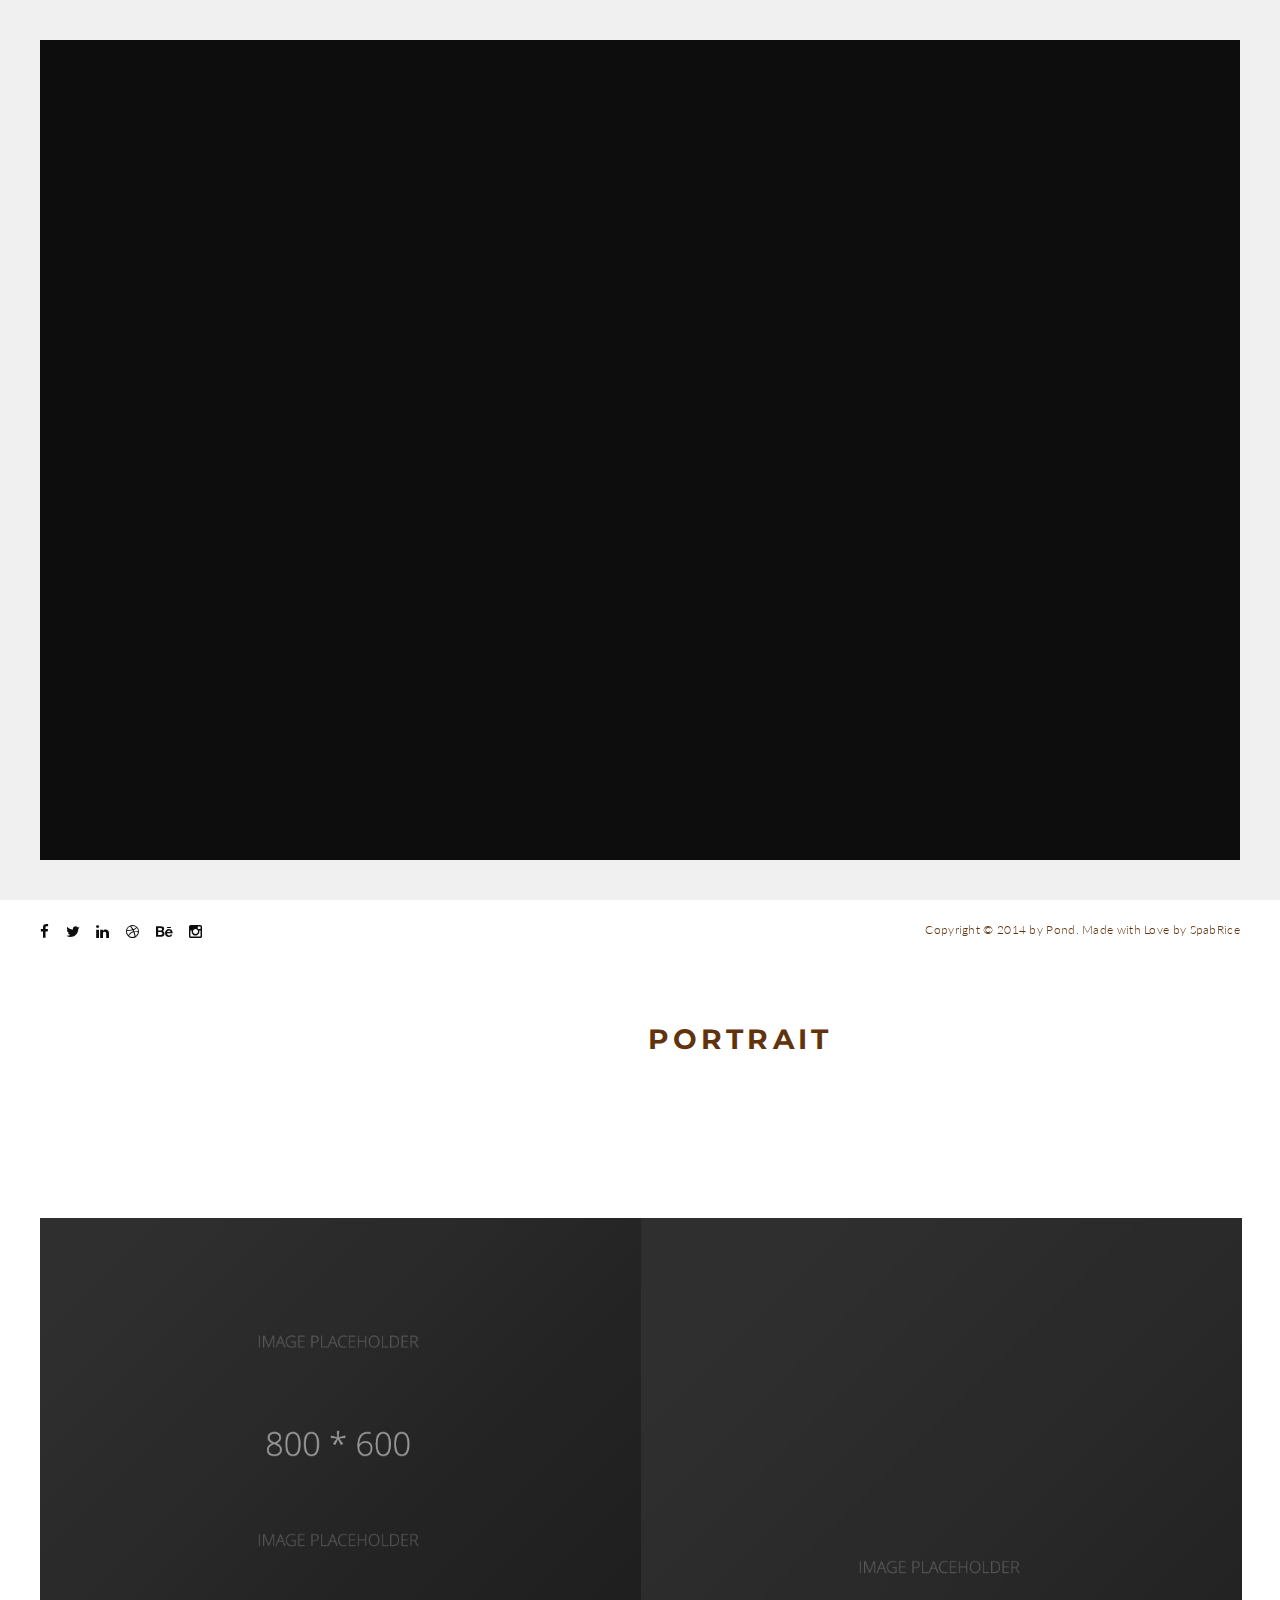
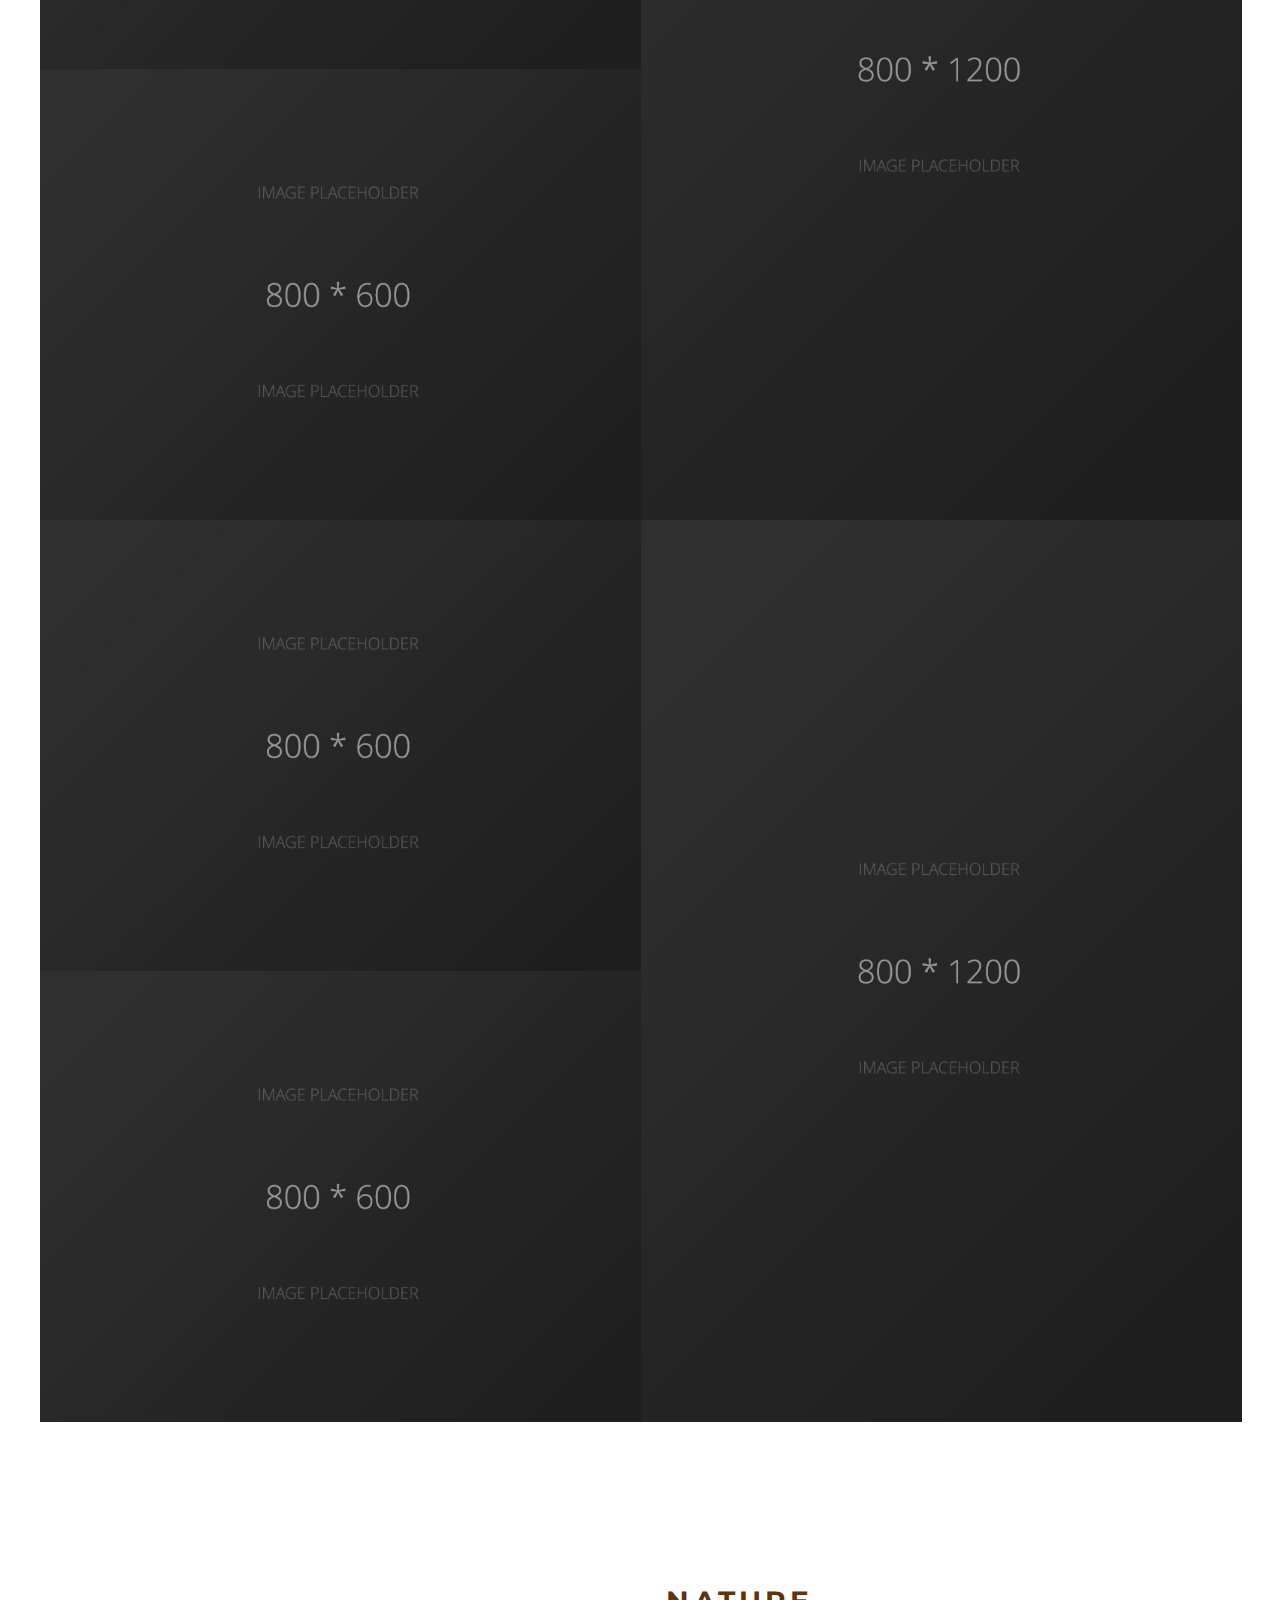
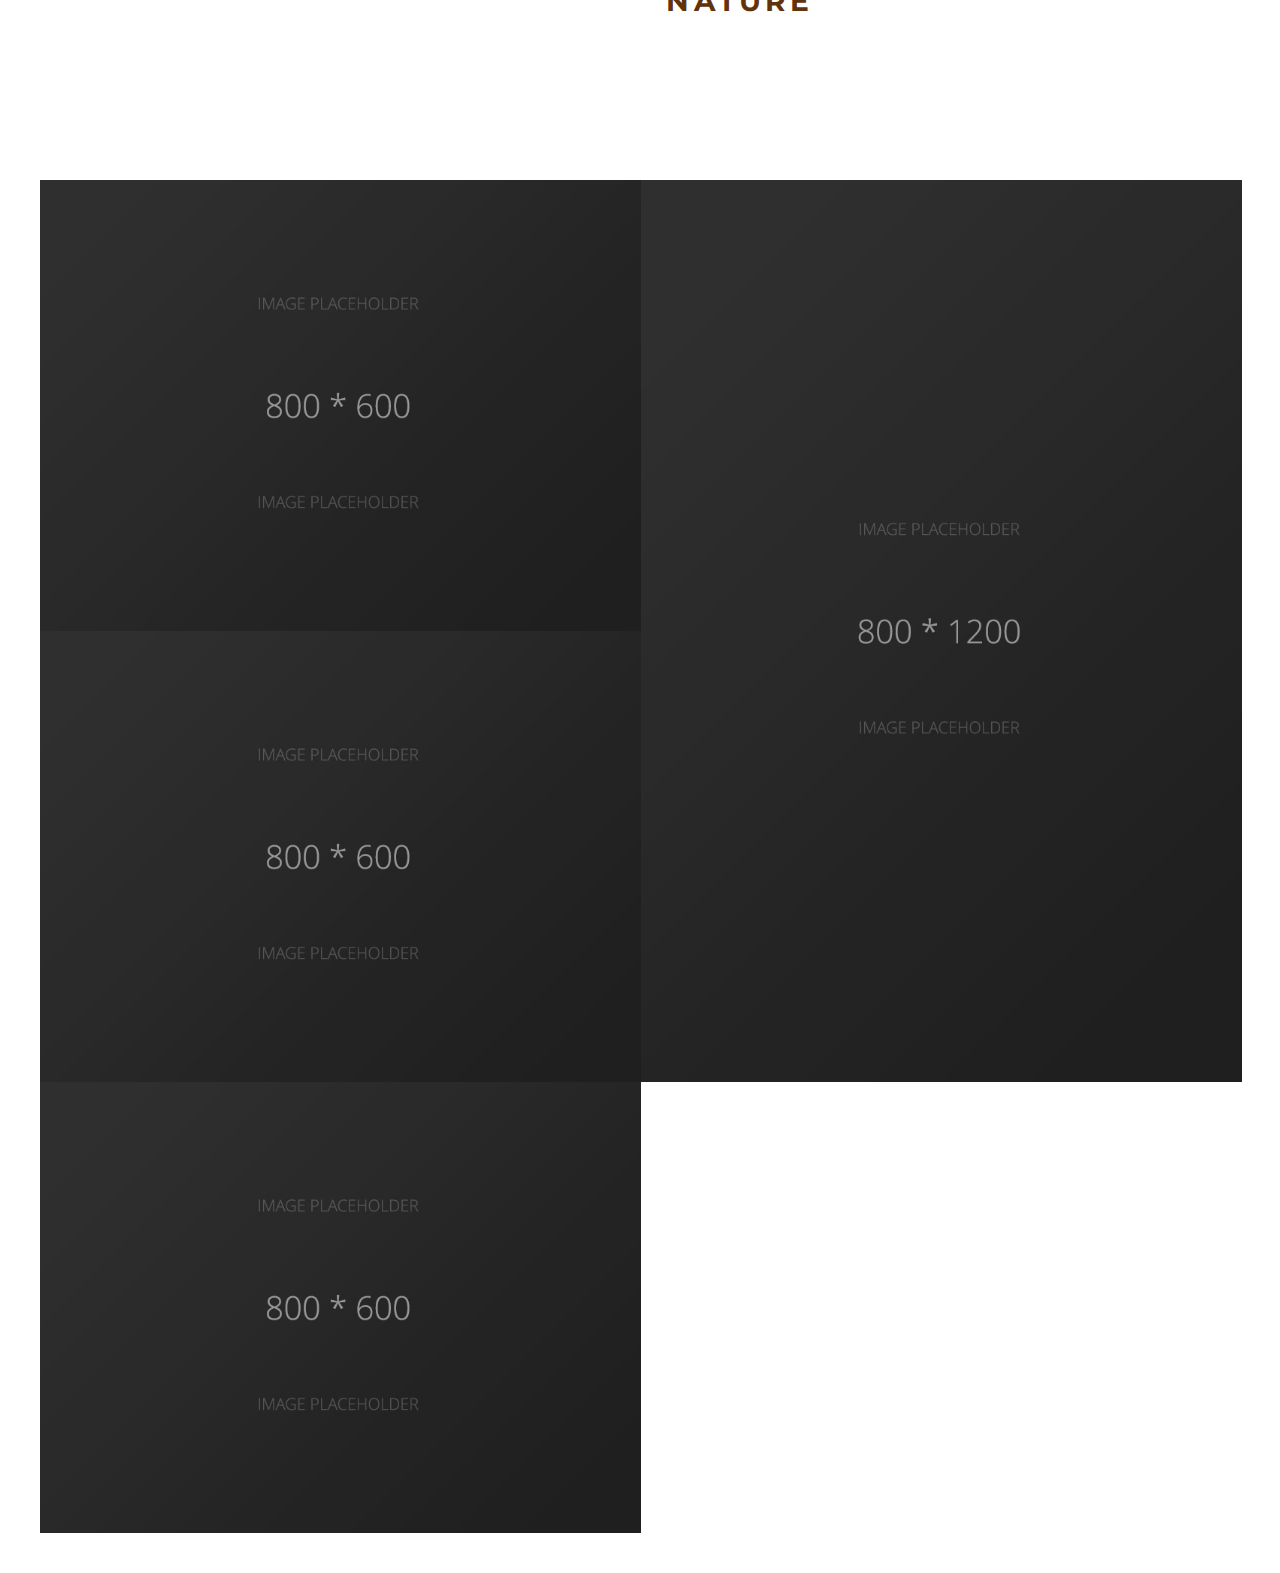
<file: html/gallery-multipage.html>
<!doctype html>
<!--[if lt IE 7]> <html class="no-js ie6 oldie" lang="en"> <![endif]-->
<!--[if IE 7]>    <html class="no-js ie7 oldie" lang="en"> <![endif]-->
<!--[if IE 8]>    <html class="no-js ie8 oldie" lang="en"> <![endif]-->
<!--[if gt IE 8]><!--> <html class="no-js" lang="en-US"> <!--<![endif]-->
<head>

<!-- DEFAULT META TAGS -->
<meta charset="utf-8">
<meta name="viewport" content="width=device-width, initial-scale=1.0, maximum-scale=1.0, user-scalable=0" />
<meta http-equiv="Content-Type" content="text/html; charset=UTF-8" />
<title>Galleries Multipage | Pond | Creative Page Template</title>
<!-- DEFAULT META TAGS -->

<!-- FONTS -->
<link href='http://fonts.googleapis.com/css?family=Montserrat:400,700' rel='stylesheet' type='text/css'>
<link href='http://fonts.googleapis.com/css?family=Lato:300,400,700' rel='stylesheet' type='text/css'>
<!-- FONTS -->

<!-- CSS -->
<link rel='stylesheet' id='default-style-css'  href='files/css/style.css' type='text/css' media='all' />
<link rel='stylesheet' id='isotope-style-css'  href='files/css/isotope.css' type='text/css' media='all' />
<link rel="stylesheet" id='fontawesome-style-css' href="files/css/font-awesome.min.css" type="text/css" media="all" />
<link rel="stylesheet" id='pe-icons-style-css' href="files/css/pe-icon-7-stroke.css" type="text/css" media="all" />
<link rel='stylesheet' id='mqueries-style-css'  href='files/css/mqueries.css' type='text/css' media='all' />
<!-- CSS -->

<!-- FAVICON -->
<link rel="shortcut icon" href="files/uploads/favicon.png"/>
<!-- FAVICON -->

<!-- JQUERY LIBRARY -->
<script src="files/js/jquery-1.9.1.min.js"></script>
<!-- JQUERY LIBRARY -->

</head>

<body class="bordered"> 

<!-- BORDERS (Don't want any border? Delete the class bordered on the body and this part) -->
<div id="bodyborder-left"></div>
<div id="bodyborder-right"></div>
<div id="bodyborder-top"></div>
<div id="bodyborder-bottom"></div>
<!-- BORDERS -->
	
<!-- PAGELOADER -->
<div id="page-loader" class="text-light">
	<div class="page-loader-inner">
    	<div class="loader-logo-name"><img src="files/uploads/pond-logo-light.png" alt="Logo"/></div>
		<h6 class="alttitle title-minimal">Loading</h6>
	</div>
</div>
<!-- PAGELOADER -->

<!-- PAGE CONTENT -->
<div id="page-content">

	<!-- HEADER -->
	<header id="header" class="overlay-top">        
		<div class="header-inner clearfix">
			
           <!-- DEFAULT HEADER CONTENT -->
		   	<div class="default-header-content">                 
				<div id="logo" class="left-float">
					<a id="default-logo" class="logotype" href="index.html"><img src="files/uploads/pond-logo-light.png" alt="Logo"></a>
					<a id="fixed-logo" class="logotype" href="index.html"><img src="files/uploads/pond-logo.png" alt="Logo"></a>
				</div>    
				
				<div class="menu right-float clearfix">
					<a href="#" class="open-nav"><span></span></a>
					<nav id="main-nav" class="text-light">
						<div class="nav-logo"><img src="files/uploads/pond-logo-light.png" alt="Logo"></div>
						<div class="nav-inner">
						<ul>
						<li><a href="index-multipage.html" data-bigletter="H">Home</a></li>
						<li><a href="about-multipage.html" data-bigletter="A">About</a></li>
						<li class="current-menu-item"><a href="gallery-multipage.html" data-bigletter="G">Gallery</a></li>
						<li><a href="work-multipage.html" data-bigletter="W">Work</a></li>
						<li><a href="blog.html" data-bigletter="B">Blog</a></li>
						<li><a href="elements.html" data-bigletter="F">Features</a>
								<ul class="sub-menu">
									<li><a href="elements.html">General Elements</a></li>    
									<li><a href="portfolio-layout.html">Portfolio Layout</a></li>    
									<li><a href="split-section.html">Split sections</a></li>
								</ul>
							</li>
						<li><a href="contact-multipage.html" data-bigletter="C">Contact</a></li>
						</ul>
						</div>
						<div class="nav-social">
							<ul class="socialmedia-widget social-share">
								<li class="facebook"><a href="#"></a></li>
								<li class="twitter"><a href="#"></a></li>
								<li class="linkedin"><a href="#"></a></li>
								<li class="dribbble"><a href="#"></a></li>
								<li class="behance"><a href="#"></a></li>
								<li class="instagram"><a href="#"></a></li>
							</ul>
						</div>
						<div class="nav-bg"></div>
					</nav>
				</div>
			</div>
           <!-- DEFAULT HEADER CONTENT -->
                    
		</div> <!-- END .header-inner -->
	</header> <!-- END header -->
	<!-- HEADER -->    
	
	
	<!-- PAGE TITLE -->
	<section id="page-title" class="full-height parallax-section" data-parallax-image="files/uploads/1690x1100.jpg">
		<div class="section-inner align-center text-light">
			<div class="separator-small"><span></span></div>
			<div><h2 class="title-minimal"><strong>Gallery</strong></h2></div>
			<!-- The h2 is wrapped into a div tag because byd efault it has a top margin. By placing it in the div it doesn't apply the top padding because it's the first child of its parent element -->
			<div class="separator-small"><span></span></div>
		</div>
	</section>
	<!-- PAGE TITLE -->
	
	
	<!-- PAGEBODY -->
	<div class="page-body">
	
		<!-- GALLERY SECTION -->
		<section id="gallery" class="notoppadding">
			<div class="section-inner">
			<!-- I choosed notoppadding in order to manage the spacing with the 'spacer' element. See below. -->
			
				
				<div class="wrapper">
					<div class="spacer spacer-medium"></div>
					<div class="spacer spacer-medium"></div>
					<div class="main-title wrapper align-center">
						<h4 class="title-minimal" data-bigletter="P"><strong>Portrait</strong></h4>
					</div>
					<div class="spacer spacer-medium"></div>
					<div class="spacer spacer-medium"></div>
				</div>
				
				
				<div id="gallery-grid-portrait" class="masonry gallery-entries clearfix" data-maxitemwidth="800">
					<div class="masonry-item"><img src="files/uploads/800x600.jpg" alt="SEO IMAGE NAME"></div>
					<div class="masonry-item"><img src="files/uploads/800x1200.jpg" alt="SEO IMAGE NAME"></div>
					<div class="masonry-item"><img src="files/uploads/800x600.jpg" alt="SEO IMAGE NAME"></div>
					<div class="masonry-item"><img src="files/uploads/800x600.jpg" alt="SEO IMAGE NAME"></div>
					<div class="masonry-item"><img src="files/uploads/800x1200.jpg" alt="SEO IMAGE NAME"></div>
					<div class="masonry-item"><img src="files/uploads/800x600.jpg" alt="SEO IMAGE NAME"></div>
				</div> <!-- END .masonry -->
				
				
				<div class="wrapper">
					<div class="spacer spacer-medium"></div>
					<div class="spacer spacer-medium"></div>
					<div class="main-title wrapper align-center">
						<h4 class="title-minimal" data-bigletter="N"><strong>Nature</strong></h4>
					</div>
					<div class="spacer spacer-medium"></div>
					<div class="spacer spacer-medium"></div>
				</div>
				
				<div id="gallery-grid-nature" class="masonry gallery-entries clearfix" data-maxitemwidth="800">
					<div class="masonry-item"><img src="files/uploads/800x600.jpg" alt="SEO IMAGE NAME"></div>
					<div class="masonry-item"><img src="files/uploads/800x1200.jpg" alt="SEO IMAGE NAME"></div>
					<div class="masonry-item"><img src="files/uploads/800x600.jpg" alt="SEO IMAGE NAME"></div>
					<div class="masonry-item"><img src="files/uploads/800x600.jpg" alt="SEO IMAGE NAME"></div>
				</div> <!-- END .masonry -->
				
			</div>
		</section>
		<!-- GALLERY SECTION -->
		
		
      	<!-- FOOTER -->  
		<footer>
			<div class="footer-inner wrapper">
				<ul class="socialmedia-widget left-float">
					<li class="facebook"><a href="#"></a></li>
					<li class="twitter"><a href="#"></a></li>
					<li class="linkedin"><a href="#"></a></li>
					<li class="dribbble"><a href="#"></a></li>
					<li class="behance"><a href="#"></a></li>
					<li class="instagram"><a href="#"></a></li>
				</ul>
				<div class="copyright right-float">
					Copyright &copy; 2014 by Pond.  Made with Love by SpabRice
				</div>
         	</div>
    	</footer>
      	<!-- FOOTER -->         
        
 	</div> <!-- END .page-body -->
	<!-- PAGEBODY -->
    
</div> <!-- END #page-content -->
<!-- PAGE CONTENT -->

<!-- SCRIPTS -->
<script type='text/javascript' src='files/js/retina.js'></script>
<script type='text/javascript' src='files/js/jquery.pace.js'></script>
<script type='text/javascript' src='files/js/jquery.easing.1.3.js'></script>
<script type='text/javascript' src='files/js/jquery.easing.compatibility.js'></script>
<script type='text/javascript' src='files/js/jquery.visible.min.js'></script>
<script type='text/javascript' src='files/js/jquery.isotope.min.js'></script>
<script type='text/javascript' src='files/js/jquery.parallax.min.js'></script>
<script type='text/javascript' src='files/js/pond-header.js'></script>
<script type='text/javascript' src='files/js/script.js'></script>
<!-- SCRIPTS -->

</body>
</html>
</file>
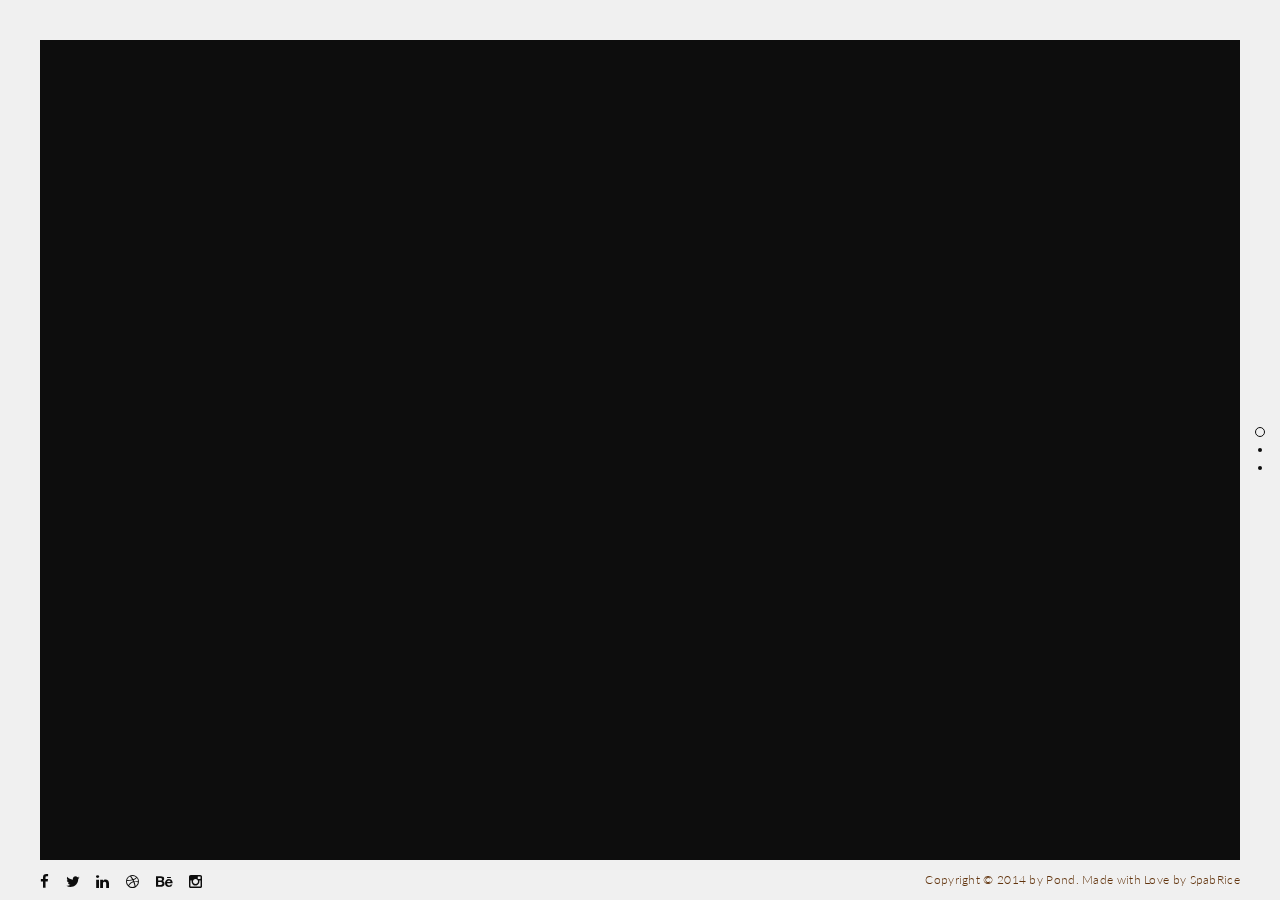
<file: html/index-multipage.html>
<!doctype html>
<!--[if lt IE 7]> <html class="no-js ie6 oldie" lang="en"> <![endif]-->
<!--[if IE 7]>    <html class="no-js ie7 oldie" lang="en"> <![endif]-->
<!--[if IE 8]>    <html class="no-js ie8 oldie" lang="en"> <![endif]-->
<!--[if gt IE 8]><!--> <html class="no-js" lang="en-US"> <!--<![endif]-->
<head>

<!-- DEFAULT META TAGS -->
<meta charset="utf-8">
<meta name="viewport" content="width=device-width, initial-scale=1.0, maximum-scale=1.0, user-scalable=0" />
<meta http-equiv="Content-Type" content="text/html; charset=UTF-8" />
<title>Home Multipage | Pond | Creative Page Template</title>
<!-- DEFAULT META TAGS -->

<!-- FONTS -->
<link href='http://fonts.googleapis.com/css?family=Montserrat:400,700' rel='stylesheet' type='text/css'>
<link href='http://fonts.googleapis.com/css?family=Lato:300,400,700' rel='stylesheet' type='text/css'>
<!-- FONTS -->

<!-- CSS -->
<link rel='stylesheet' id='default-style-css'  href='files/css/style.css' type='text/css' media='all' />
<link rel="stylesheet" id='rsplugin-style-css' href="files/rs-plugin/css/settings.css" type="text/css" media="all" />
<link rel="stylesheet" id='fontawesome-style-css' href="files/css/font-awesome.min.css" type="text/css" media="all" />
<link rel="stylesheet" id='pe-icons-style-css' href="files/css/pe-icon-7-stroke.css" type="text/css" media="all" />
<link rel='stylesheet' id='mqueries-style-css'  href='files/css/mqueries.css' type='text/css' media='all' />
<!-- CSS -->

<!-- FAVICON -->
<link rel="shortcut icon" href="files/uploads/favicon.png"/>
<!-- FAVICON -->

<!-- JQUERY LIBRARY -->
<script src="files/js/jquery-1.9.1.min.js"></script>
<!-- JQUERY LIBRARY -->

</head>

<body class="bordered"> 

<!-- BORDERS (Don't want any border? Delete the class bordered on the body and this part) -->
<div id="bodyborder-left"></div>
<div id="bodyborder-right"></div>
<div id="bodyborder-top"></div>
<div id="bodyborder-bottom"></div>
<!-- BORDERS -->
	
<!-- PAGELOADER -->
<div id="page-loader" class="text-light">
	<div class="page-loader-inner">
    	<div class="loader-logo-name"><img src="files/uploads/pond-logo-light.png" alt="Logo"/></div>
		<h6 class="alttitle title-minimal">Loading</h6>
	</div>
</div>
<!-- PAGELOADER -->

<!-- PAGE CONTENT -->
<div id="page-content">

	<!-- HEADER -->
	<header id="header" class="overlay-top">        
		<div class="header-inner clearfix">
			
           <!-- DEFAULT HEADER CONTENT -->
		   	<div class="default-header-content">                 
				<div id="logo" class="left-float">
					<a id="default-logo" class="logotype" href="index.html"><img src="files/uploads/pond-logo-light.png" alt="Logo"></a>
					<a id="fixed-logo" class="logotype" href="index.html"><img src="files/uploads/pond-logo.png" alt="Logo"></a>
				</div>    
				
				<div class="menu right-float clearfix">
					<a href="#" class="open-nav"><span></span></a>
					<nav id="main-nav" class="text-light">
						<div class="nav-logo"><img src="files/uploads/pond-logo-light.png" alt="Logo"></div>
						<div class="nav-inner">
						<ul>
						<li class="current-menu-item"><a href="index-multipage.html" data-bigletter="H">Home</a></li>
						<li><a href="about-multipage.html" data-bigletter="A">About</a></li>
						<li><a href="gallery-multipage.html" data-bigletter="G">Gallery</a></li>
						<li><a href="work-multipage.html" data-bigletter="W">Work</a></li>
						<li><a href="blog.html" data-bigletter="B">Blog</a></li>
						<li><a href="elements.html" data-bigletter="F">Features</a>
								<ul class="sub-menu">
									<li><a href="elements.html">General Elements</a></li>    
									<li><a href="portfolio-layout.html">Portfolio Layout</a></li>    
									<li><a href="split-section.html">Split sections</a></li>
								</ul>
							</li>
						<li><a href="contact-multipage.html" data-bigletter="C">Contact</a></li>
						</ul>
						</div>
						<div class="nav-social">
							<ul class="socialmedia-widget social-share">
								<li class="facebook"><a href="#"></a></li>
								<li class="twitter"><a href="#"></a></li>
								<li class="linkedin"><a href="#"></a></li>
								<li class="dribbble"><a href="#"></a></li>
								<li class="behance"><a href="#"></a></li>
								<li class="instagram"><a href="#"></a></li>
							</ul>
						</div>
						<div class="nav-bg"></div>
					</nav>
				</div>
			</div>
           <!-- DEFAULT HEADER CONTENT -->
                    
		</div> <!-- END .header-inner -->
	</header> <!-- END header -->
	<!-- HEADER -->    
	
	
	<!-- HOME (SLIDER) -->
	<section id="home" class="notoppadding text-light">
		<div class="section-inner">
			 
		<!-- REVOLUTION SLIDER -->
		<div class="rev-slider-container">
			<div class="rev-slider" >
				<ul>
				
					<!-- THE FIRST SLIDE -->
					<li data-transition="slidedown" data-slotamount="5" data-masterspeed="1200" >
						<!-- THE MAIN IMAGE IN THE FIRST SLIDE -->
						<img src="files/uploads/1690x1100.jpg"   alt="slidebg4"  data-bgfit="cover" data-bgposition="center center" data-bgrepeat="no-repeat">
						
						<!-- LAYER NR. 1 -->    
						<div class="tp-caption srcaption-smallwhite title-minimal align-center lft ltb"
						data-x="center" data-hoffset="0"
						data-y="center" data-voffset="0"
						data-speed="800"
						data-start="400"
						data-easing="easeInOutQuad"
						data-endspeed="800"
						data-endeasing="easeInOutQuad"
						style="z-index: 2">
							<div class="separator-small"><span></span></div>
							<strong>We Are Pond<br>A Creative Digital Agency</strong>
							<div class="separator-small"><span></span></div>
						</div>
						
						
					</li> <!-- end first slide -->
				
					<!-- THE SECOND SLIDE -->
					<li data-transition="slidedown" data-slotamount="5" data-masterspeed="1200" >
						<!-- THE MAIN IMAGE IN THE SECOND SLIDE -->
						<img src="files/uploads/1690x1100.jpg"   alt="slidebg5"  data-bgfit="cover" data-bgposition="center center" data-bgrepeat="no-repeat">
						
						<!-- LAYER NR. 1 -->    
						<div class="tp-caption align-center lft ltb"
						data-x="center" data-hoffset="0"
						data-y="center" data-voffset="0"
						data-speed="800"
						data-start="400"
						data-easing="easeInOutQuad"
						data-endspeed="800"
						data-endeasing="easeInOutQuad"
						style="z-index: 2">
							<a href="gallery-multipage.html" class="transition sr-button medium-button sr-button2">See Gallery</a>
						</div>
												
					</li>
					
					<!-- THE THIRD SLIDE -->
					<li data-transition="slidedown" data-slotamount="5" data-masterspeed="1200" >
						<!-- THE MAIN IMAGE IN THE SECOND SLIDE -->
						<img src="files/uploads/1690x1100.jpg"   alt="slidebg2"  data-bgfit="cover" data-bgposition="center center" data-bgrepeat="no-repeat">
						
						<!-- LAYER NR. 1 -->    
						<div class="tp-caption align-center lft ltb"
						data-x="center" data-hoffset="0"
						data-y="center" data-voffset="0"
						data-speed="800"
						data-start="400"
						data-easing="easeInOutQuad"
						data-endspeed="800"
						data-endeasing="easeInOutQuad"
						style="z-index: 2">
							<a href="work-multipage.html" class="transition sr-button medium-button sr-button2">See Portfolio</a>
						</div>
						
					</li>
			   
				</ul>

			</div>
		</div> <!-- END .rev-slider-container -->        
		<!-- REVOLUTION SLIDER -->
	
		</div>
	</section>
	<!-- HOME (SLIDER) -->
	
	
	<!-- PAGEBODY -->
	<div class="page-body">
        
      	<!-- FOOTER -->  
		<footer class="sticky-footer">
			<div class="footer-inner wrapper">
				<ul class="socialmedia-widget left-float">
					<li class="facebook"><a href="#"></a></li>
					<li class="twitter"><a href="#"></a></li>
					<li class="linkedin"><a href="#"></a></li>
					<li class="dribbble"><a href="#"></a></li>
					<li class="behance"><a href="#"></a></li>
					<li class="instagram"><a href="#"></a></li>
				</ul>
				<div class="copyright right-float">
					Copyright &copy; 2014 by Pond.  Made with Love by SpabRice
				</div>
         	</div>
    	</footer>
      	<!-- FOOTER -->         
        
 	</div> <!-- END .page-body -->
	<!-- PAGEBODY -->
    
</div> <!-- END #page-content -->
<!-- PAGE CONTENT -->

<!-- SCRIPTS -->
<script type='text/javascript' src='files/js/retina.js'></script>
<script type='text/javascript' src='files/js/jquery.pace.js'></script>
<script type='text/javascript' src='files/js/jquery.easing.1.3.js'></script>
<script type='text/javascript' src='files/js/jquery.easing.compatibility.js'></script>
<script type='text/javascript' src='files/js/jquery.visible.min.js'></script>
<script type="text/javascript" src="files/rs-plugin/js/jquery.themepunch.tools.min.js"></script>
<script type="text/javascript" src="files/rs-plugin/js/jquery.themepunch.revolution.min.js"></script>
<script type='text/javascript' src='files/js/pond-header.js'></script>
<script type='text/javascript' src='files/js/script.js'></script>
<!-- SCRIPTS -->

</body>
</html>
</file>
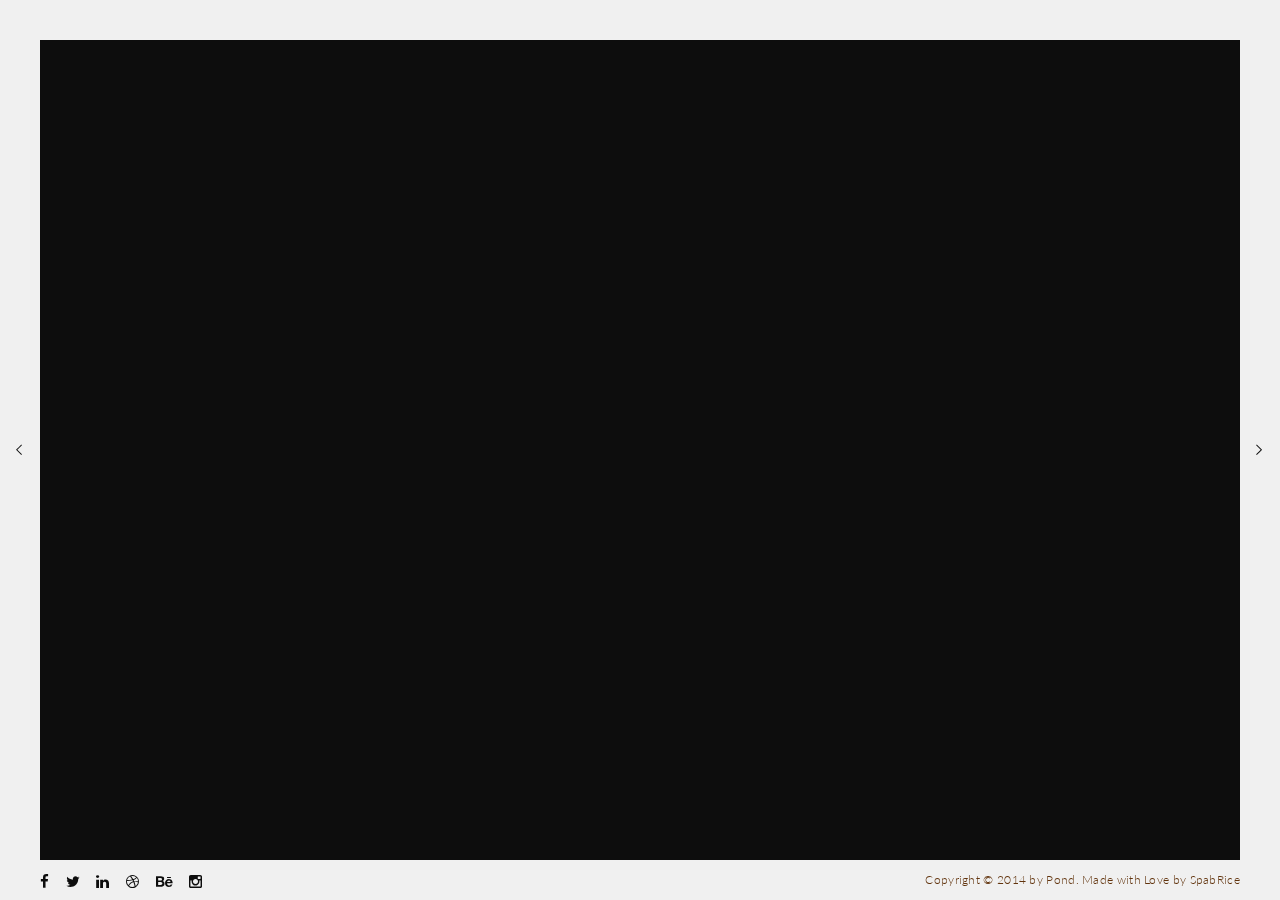
<file: html/index-portfolio.html>
<!doctype html>
<!--[if lt IE 7]> <html class="no-js ie6 oldie" lang="en"> <![endif]-->
<!--[if IE 7]>    <html class="no-js ie7 oldie" lang="en"> <![endif]-->
<!--[if IE 8]>    <html class="no-js ie8 oldie" lang="en"> <![endif]-->
<!--[if gt IE 8]><!--> <html class="no-js" lang="en-US"> <!--<![endif]-->
<head>

<!-- DEFAULT META TAGS -->
<meta charset="utf-8">
<meta name="viewport" content="width=device-width, initial-scale=1.0, maximum-scale=1.0, user-scalable=0" />
<meta http-equiv="Content-Type" content="text/html; charset=UTF-8" />
<title>Home Portfolio | Pond | Creative Page Template</title>
<!-- DEFAULT META TAGS -->

<!-- FONTS -->
<link href='http://fonts.googleapis.com/css?family=Montserrat:400,700' rel='stylesheet' type='text/css'>
<link href='http://fonts.googleapis.com/css?family=Lato:300,400,700' rel='stylesheet' type='text/css'>
<!-- FONTS -->

<!-- CSS -->
<link rel='stylesheet' id='default-style-css'  href='files/css/style.css' type='text/css' media='all' />
<link rel='stylesheet' id='owlcarousel-style-css'  href='files/css/owl.carousel.css' type='text/css' media='all' />
<link rel='stylesheet' id='owltransitions-style-css'  href='files/css/owl.transitions.css' type='text/css' media='all' />
<link rel="stylesheet" id='fontawesome-style-css' href="files/css/font-awesome.min.css" type="text/css" media="all" />
<link rel="stylesheet" id='pe-icons-style-css' href="files/css/pe-icon-7-stroke.css" type="text/css" media="all" />
<link rel='stylesheet' id='mqueries-style-css'  href='files/css/mqueries.css' type='text/css' media='all' />
<!-- CSS -->

<!-- FAVICON -->
<link rel="shortcut icon" href="files/uploads/favicon.png"/>
<!-- FAVICON -->

<!-- JQUERY LIBRARY -->
<script src="files/js/jquery-1.9.1.min.js"></script>
<!-- JQUERY LIBRARY -->

</head>

<body class="bordered"> 

<!-- BORDERS (Don't want any border? Delete the class bordered on the body and this part) -->
<div id="bodyborder-left"></div>
<div id="bodyborder-right"></div>
<div id="bodyborder-top"></div>
<div id="bodyborder-bottom"></div>
<!-- BORDERS -->
	
<!-- PAGELOADER -->
<div id="page-loader" class="text-light">
	<div class="page-loader-inner">
    	<div class="loader-logo-name"><img src="files/uploads/pond-logo-light.png" alt="Logo"/></div>
		<h6 class="alttitle title-minimal">Loading</h6>
	</div>
</div>
<!-- PAGELOADER -->

<!-- PAGE CONTENT -->
<div id="page-content">

	<!-- HEADER -->
	<header id="header">        
		<div class="header-inner clearfix">
			
           <!-- DEFAULT HEADER CONTENT -->
		   	<div class="default-header-content">                 
				<div id="logo" class="left-float">
					<a id="default-logo" class="logotype" href="index.html"><img src="files/uploads/pond-logo-light.png" alt="Logo"></a>
					<a id="fixed-logo" class="logotype" href="index.html"><img src="files/uploads/pond-logo.png" alt="Logo"></a>
				</div>    
				
				<div class="menu right-float clearfix">
					<a href="#" class="open-nav"><span></span></a>
					<nav id="main-nav" class="text-light">
						<div class="nav-logo"><img src="files/uploads/pond-logo-light.png" alt="Logo"></div>
						<div class="nav-inner">
						<ul>
						<li class="current-menu-item"><a href="index-multipage.html" data-bigletter="H">Home</a></li>
						<li><a href="about-multipage.html" data-bigletter="A">About</a></li>
						<li><a href="gallery-multipage.html" data-bigletter="G">Gallery</a></li>
						<li><a href="work-multipage.html" data-bigletter="W">Work</a></li>
						<li><a href="blog.html" data-bigletter="B">Blog</a></li>
						<li><a href="elements.html" data-bigletter="F">Features</a>
								<ul class="sub-menu">
									<li><a href="elements.html">General Elements</a></li>    
									<li><a href="portfolio-layout.html">Portfolio Layout</a></li>    
									<li><a href="split-section.html">Split sections</a></li>
								</ul>
							</li>
						<li><a href="contact-multipage.html" data-bigletter="C">Contact</a></li>
						</ul>
						</div>
						<div class="nav-social">
							<ul class="socialmedia-widget social-share">
								<li class="facebook"><a href="#"></a></li>
								<li class="twitter"><a href="#"></a></li>
								<li class="linkedin"><a href="#"></a></li>
								<li class="dribbble"><a href="#"></a></li>
								<li class="behance"><a href="#"></a></li>
								<li class="instagram"><a href="#"></a></li>
							</ul>
						</div>
						<div class="nav-bg"></div>
					</nav>
				</div>
			</div>
           <!-- DEFAULT HEADER CONTENT -->
                    
		</div> <!-- END .header-inner -->
	</header> <!-- END header -->
	<!-- HEADER -->  
	
	
	<!-- PAGEBODY -->
	<div class="page-body">
        
		<div class="owlcarousel portfolio-carousel" data-pagination="false" data-navigation="true">
			<div class="portfolio-carousel-item" style="background-image:url(files/uploads/800x600.jpg);">
				<div class="imgoverlay overlay-dark overlay-transparent name-hidden">
					<div class="overlaycaption">
						<h5 class="overlay-name title-minimal"><strong>On the Road</strong></h5>
						<div class="separator-small"><span></span></div>
						<h6 class="alttitle">Photography</h6>
					</div>
					<a href="portfolio-single4.html" class="transition"></a>
				</div>
			</div>
			<div class="portfolio-carousel-item" style="background-image:url(files/uploads/800x600.jpg);">
				<div class="imgoverlay overlay-dark overlay-transparent name-hidden">
					<div class="overlaycaption">
						<h5 class="overlay-name title-minimal"><strong>Don't<br>Bullshit<br>Me</strong></h5>
						<div class="separator-small"><span></span></div>
						<h6 class="alttitle">Branding</h6>
					</div>
					<a href="portfolio-single3.html" class="transition"></a>
				</div>
			</div>
			<div class="portfolio-carousel-item" style="background-image:url(files/uploads/800x600.jpg);">
				<div class="imgoverlay overlay-dark overlay-transparent name-hidden">
					<div class="overlaycaption">
						<h5 class="overlay-name title-minimal"><strong>Lucy</strong></h5>
						<div class="separator-small"><span></span></div>
						<h6 class="alttitle">Photography</h6>
					</div>
					<a href="portfolio-single4.html" class="transition"></a>
				</div>
			</div>
			<div class="portfolio-carousel-item" style="background-image:url(files/uploads/800x600.jpg);">
				<div class="imgoverlay overlay-dark overlay-transparent name-hidden">
					<div class="overlaycaption">
						<h5 class="overlay-name title-minimal"><strong>Air Crash</strong></h5>
						<div class="separator-small"><span></span></div>
						<h6 class="alttitle">Photography</h6>
					</div>
					<a href="portfolio-single4.html" class="transition"></a>
				</div>
			</div>
			<div class="portfolio-carousel-item" style="background-image:url(files/uploads/800x600.jpg);">
				<div class="imgoverlay overlay-dark overlay-transparent name-hidden">
					<div class="overlaycaption">
						<h5 class="overlay-name title-minimal"><strong>Sixteen & <br>Frans</strong></h5>
						<div class="separator-small"><span></span></div>
						<h6 class="alttitle">Branding</h6>
					</div>
					<a href="portfolio-single2.html" class="transition"></a>
				</div>
			</div>
			<div class="portfolio-carousel-item" style="background-image:url(files/uploads/800x600.jpg);">
				<div class="imgoverlay overlay-dark overlay-transparent name-hidden">
					<div class="overlaycaption">
						<h5 class="overlay-name title-minimal"><strong>African<br>Cultur</strong></h5>
						<div class="separator-small"><span></span></div>
						<h6 class="alttitle">Photography</h6>
					</div>
					<a href="portfolio-single4.html" class="transition"></a>
				</div>
			</div>
		</div>
		
      	<!-- FOOTER -->  
		<footer class="sticky-footer">
			<div class="footer-inner wrapper">
				<ul class="socialmedia-widget left-float">
					<li class="facebook"><a href="#"></a></li>
					<li class="twitter"><a href="#"></a></li>
					<li class="linkedin"><a href="#"></a></li>
					<li class="dribbble"><a href="#"></a></li>
					<li class="behance"><a href="#"></a></li>
					<li class="instagram"><a href="#"></a></li>
				</ul>
				<div class="copyright right-float">
					Copyright &copy; 2014 by Pond.  Made with Love by SpabRice
				</div>
         	</div>
    	</footer>
      	<!-- FOOTER -->         
        
 	</div> <!-- END .page-body -->
	<!-- PAGEBODY -->
    
</div> <!-- END #page-content -->
<!-- PAGE CONTENT -->

<!-- SCRIPTS -->
<script type='text/javascript' src='files/js/retina.js'></script>
<script type='text/javascript' src='files/js/jquery.pace.js'></script>
<script type='text/javascript' src='files/js/jquery.easing.1.3.js'></script>
<script type='text/javascript' src='files/js/jquery.easing.compatibility.js'></script>
<script type='text/javascript' src='files/js/jquery.visible.min.js'></script>
<script type='text/javascript' src='files/js/jquery.owl.carousel.min.js'></script>
<script type='text/javascript' src='files/js/pond-header.js'></script>
<script type='text/javascript' src='files/js/script.js'></script>
<!-- SCRIPTS -->

</body>
</html>
</file>
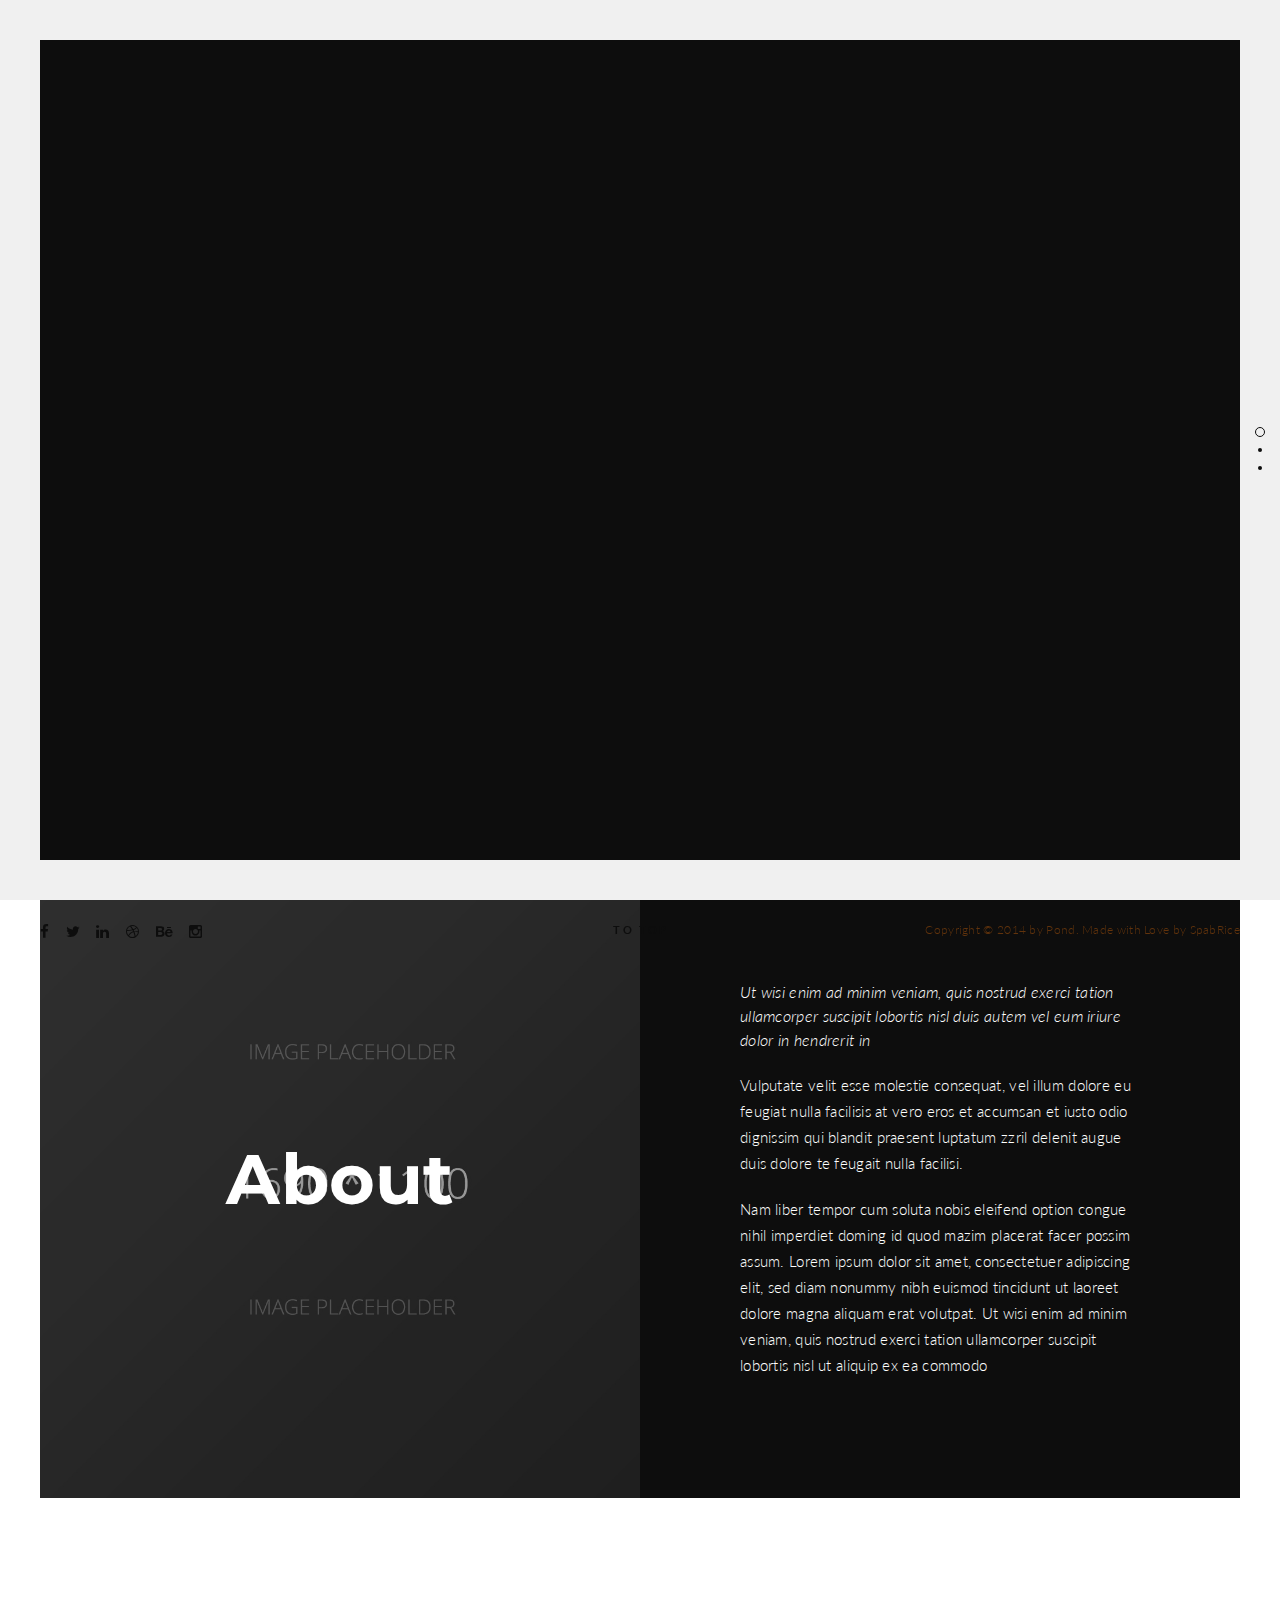
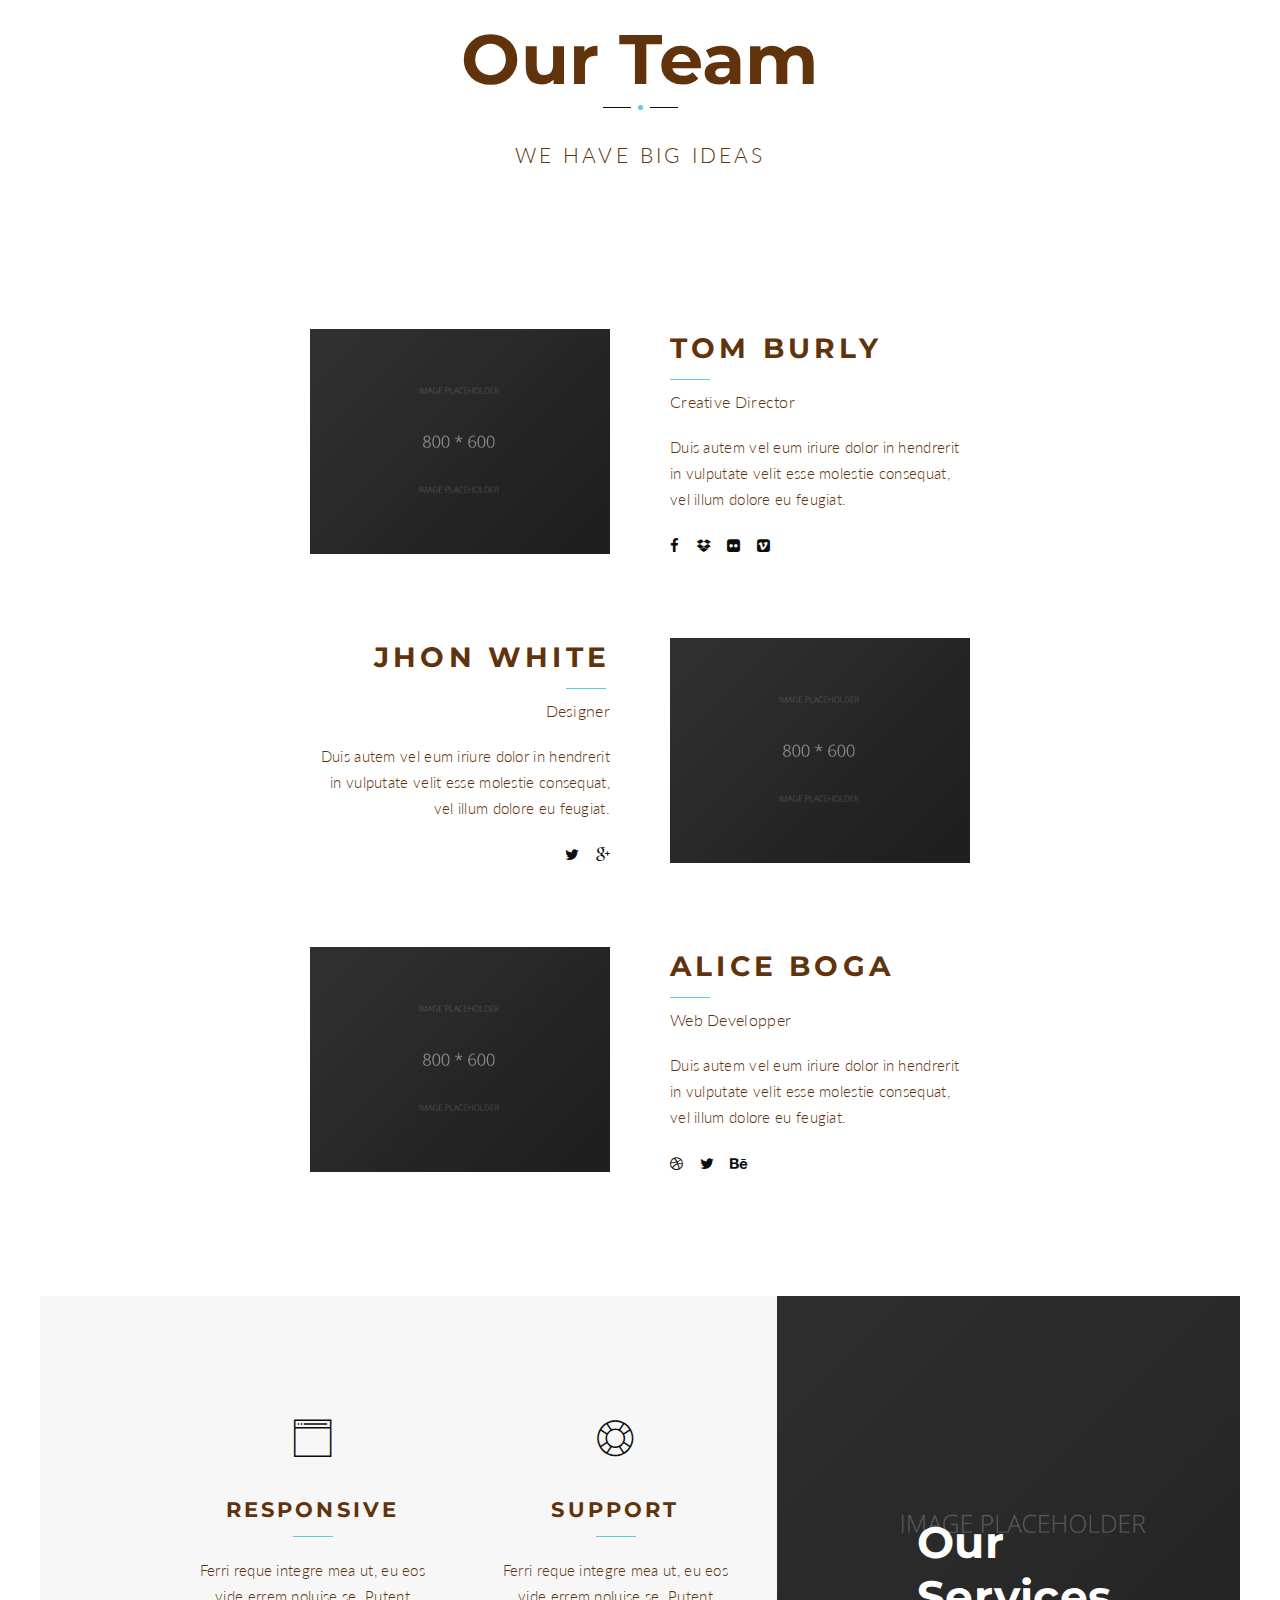
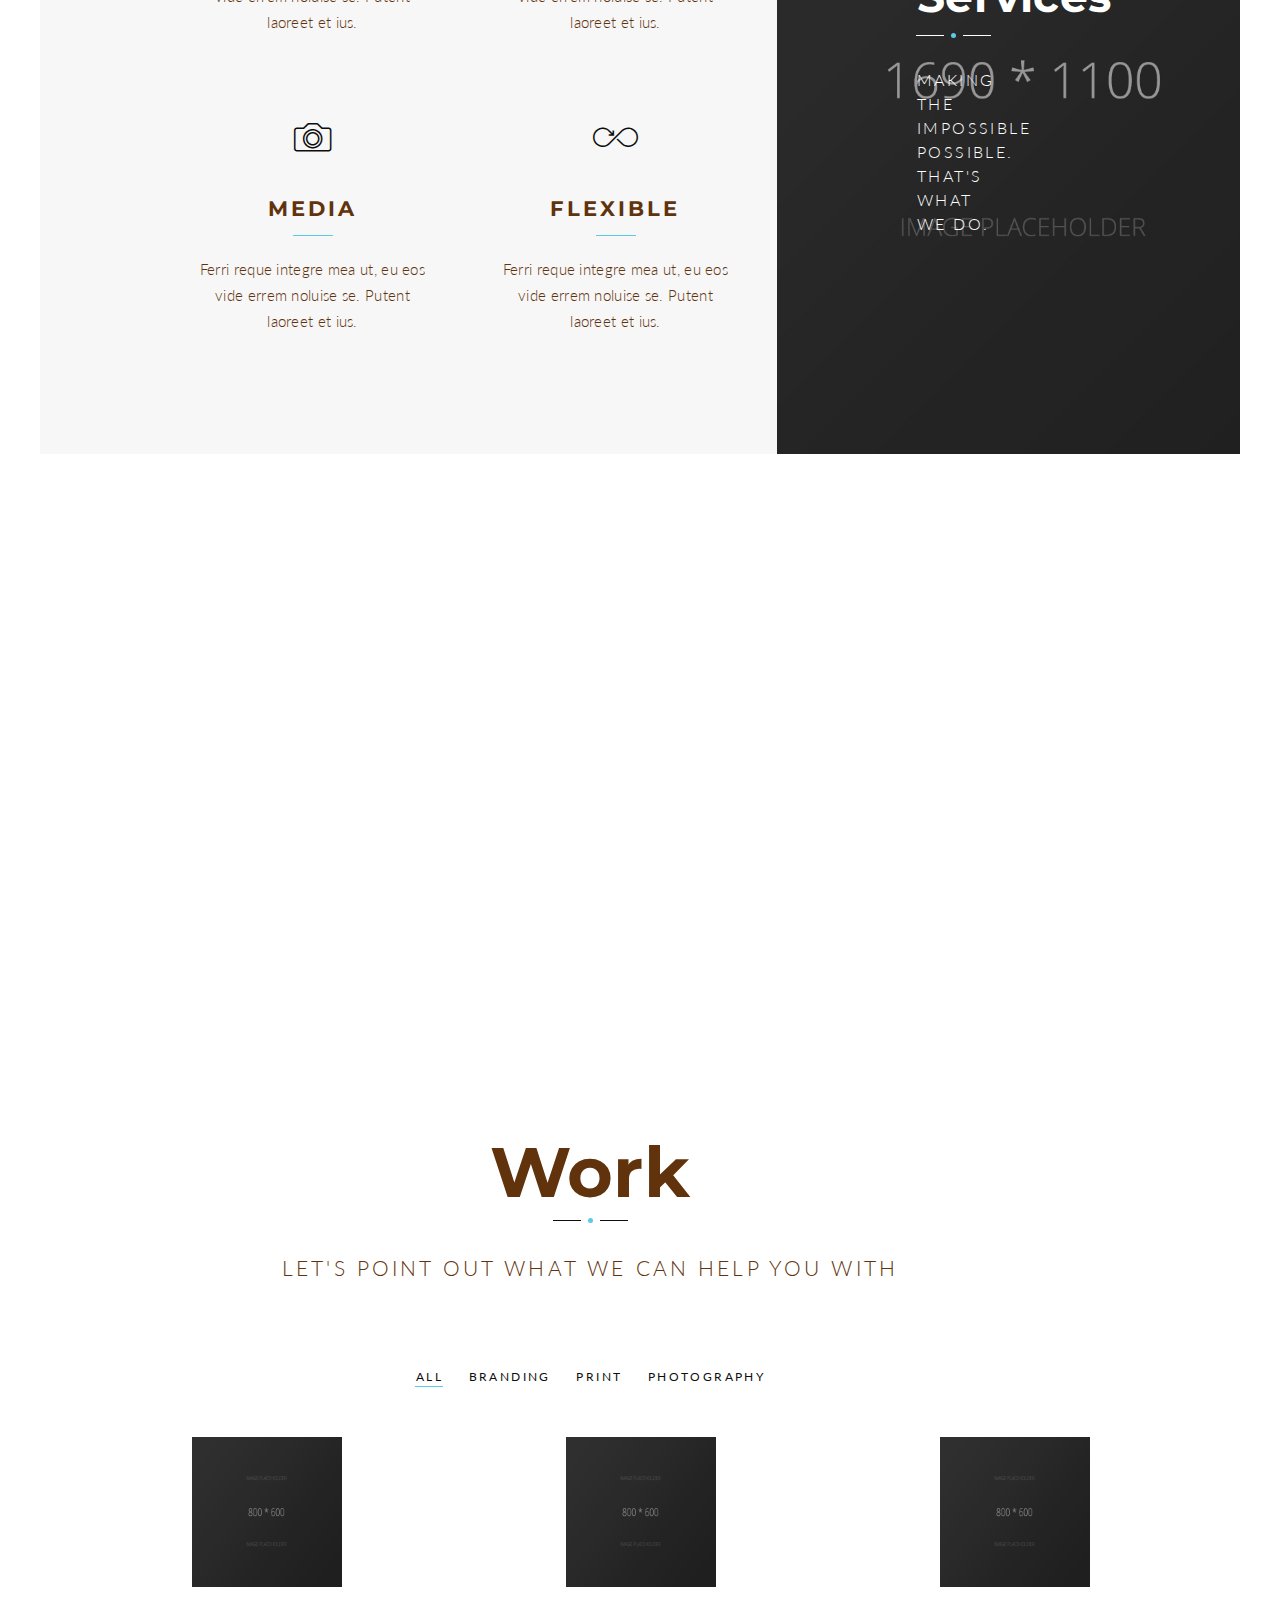
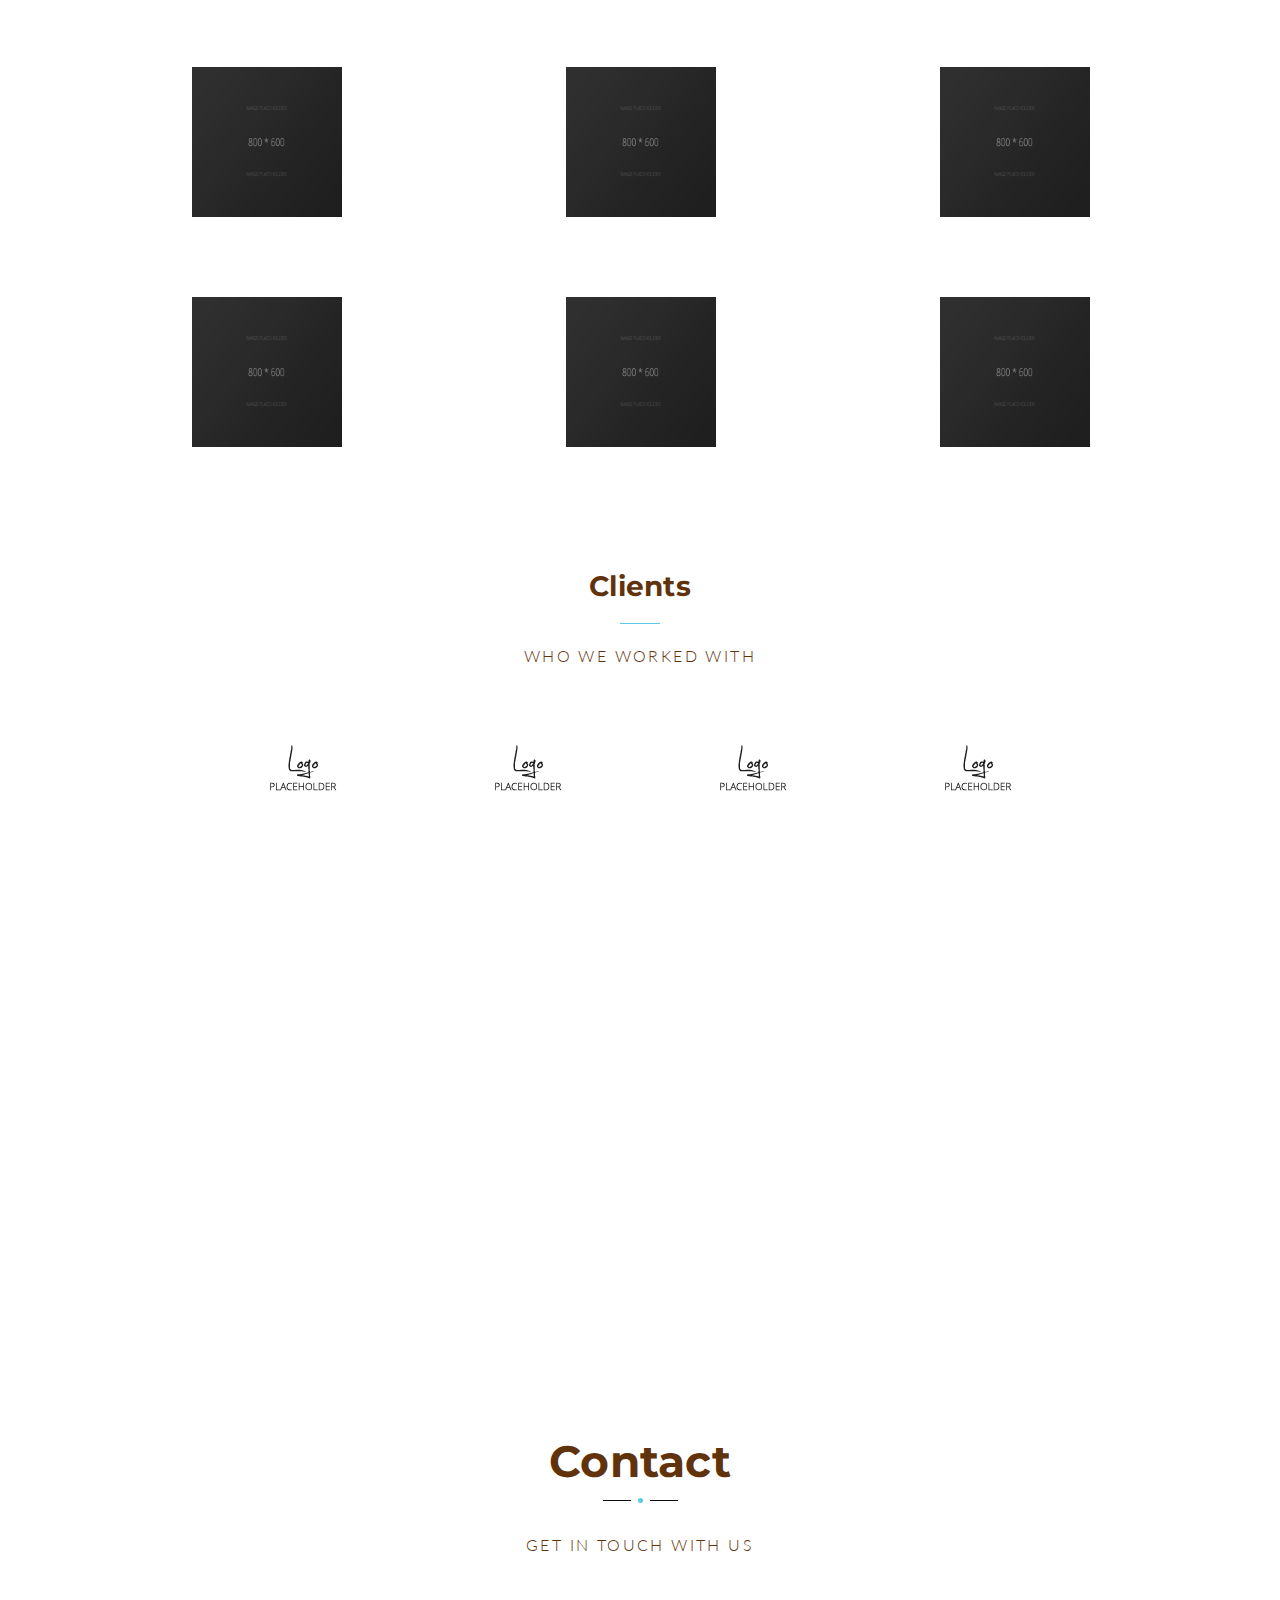
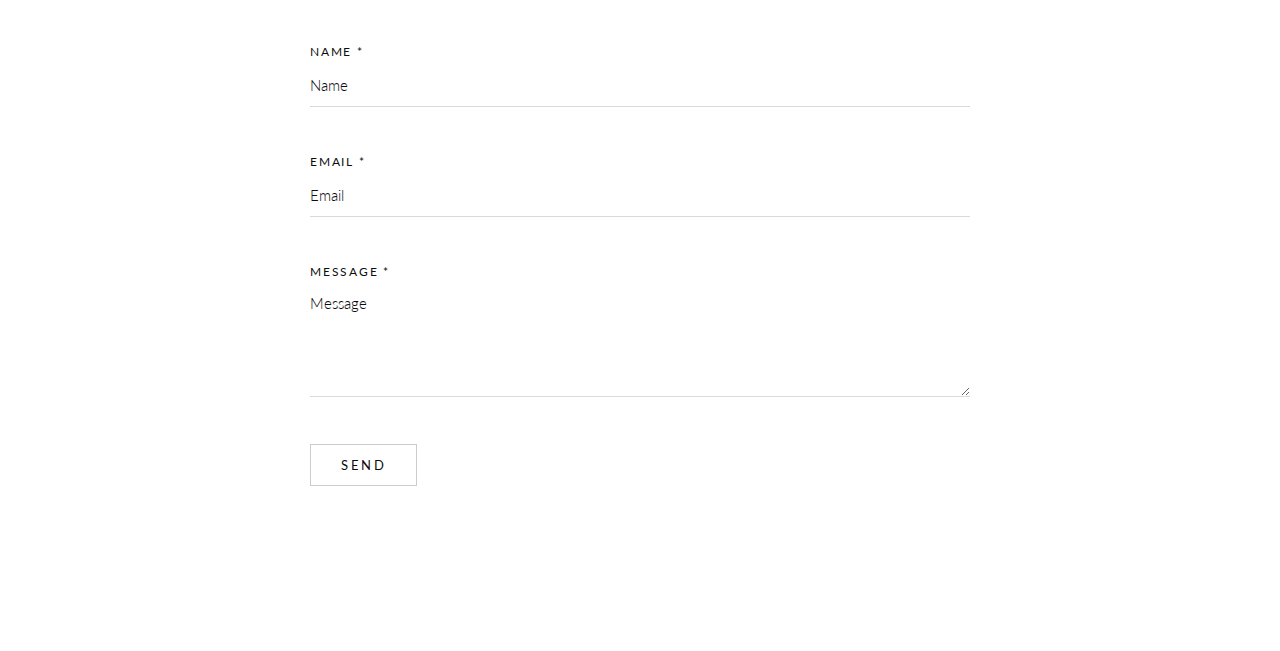
<file: html/index2.html>
<!doctype html>
<!--[if lt IE 7]> <html class="no-js ie6 oldie" lang="en"> <![endif]-->
<!--[if IE 7]>    <html class="no-js ie7 oldie" lang="en"> <![endif]-->
<!--[if IE 8]>    <html class="no-js ie8 oldie" lang="en"> <![endif]-->
<!--[if gt IE 8]><!--> <html class="no-js" lang="en-US"> <!--<![endif]-->
<head>

<!-- DEFAULT META TAGS -->
<meta charset="utf-8">
<meta name="viewport" content="width=device-width, initial-scale=1.0, maximum-scale=1.0, user-scalable=0" />
<meta http-equiv="Content-Type" content="text/html; charset=UTF-8" />
<title>Home 2 | Pond | Creative One Page Template</title>
<!-- DEFAULT META TAGS -->

<!-- FONTS -->
<link href='http://fonts.googleapis.com/css?family=Montserrat:400,700' rel='stylesheet' type='text/css'>
<link href='http://fonts.googleapis.com/css?family=Lato:300,400,700' rel='stylesheet' type='text/css'>
<!-- FONTS -->

<!-- CSS -->
<link rel='stylesheet' id='default-style-css'  href='files/css/style.css' type='text/css' media='all' />
<link rel='stylesheet' id='colored-style-css'  href='files/css/colored.css' type='text/css' media='all' />
<link rel='stylesheet' id='owlcarousel-style-css'  href='files/css/owl.carousel.css' type='text/css' media='all' />
<link rel='stylesheet' id='owltransitions-style-css'  href='files/css/owl.transitions.css' type='text/css' media='all' />
<link rel='stylesheet' id='fancybox-style-css'  href='files/css/fancybox.css' type='text/css' media='all' />
<link rel='stylesheet' id='isotope-style-css'  href='files/css/isotope.css' type='text/css' media='all' />
<link rel="stylesheet" id='rsplugin-style-css' href="files/rs-plugin/css/settings.css" type="text/css" media="all" />
<link rel="stylesheet" id='fontawesome-style-css' href="files/css/font-awesome.min.css" type="text/css" media="all" />
<link rel="stylesheet" id='pe-icons-style-css' href="files/css/pe-icon-7-stroke.css" type="text/css" media="all" />
<link rel='stylesheet' id='mqueries-style-css'  href='files/css/mqueries.css' type='text/css' media='all' />
<!-- CSS -->

<!-- FAVICON -->
<link rel="shortcut icon" href="files/uploads/favicon.png"/>
<!-- FAVICON -->

<!-- JQUERY LIBRARY -->
<script src="files/js/jquery-1.9.1.min.js"></script>
<!-- JQUERY LIBRARY -->

</head>

<body class="bordered"> 

<!-- BORDERS (Don't want any border? Delete the class bordered on the body and this part) -->
<div id="bodyborder-left"></div>
<div id="bodyborder-right"></div>
<div id="bodyborder-top"></div>
<div id="bodyborder-bottom"></div>
<!-- BORDERS -->
	
<!-- PAGELOADER -->
<div id="page-loader" class="text-light">
	<div class="page-loader-inner">
    	<div class="loader-logo-name"><img src="files/uploads/pond-logo-light.png" alt="Logo"/></div>
		<h6 class="alttitle title-minimal">Loading</h6>
	</div>
</div>
<!-- PAGELOADER -->

<!-- PAGE CONTENT -->
<div id="page-content">

	<!-- HEADER -->
	<header id="header">        
		<div class="header-inner clearfix">
			
           <!-- DEFAULT HEADER CONTENT -->
		   	<div class="default-header-content">                 
				<div id="logo" class="left-float">
					<a id="default-logo" class="logotype" href="index.html"><img src="files/uploads/pond-logo-light.png" alt="Logo"></a>
					<a id="fixed-logo" class="logotype" href="index.html"><img src="files/uploads/pond-logo.png" alt="Logo"></a>
				</div>    
				
				<div class="menu right-float clearfix">
					<a href="#" class="open-nav"><span></span></a>
					<nav id="main-nav" class="text-light">
						<div class="nav-logo"><img src="files/uploads/pond-logo-light.png" alt="Logo"></div>
						<div class="nav-inner">
						<ul>
						<li class="current-menu-item"><a href="#home" class="scroll-to" data-bigletter="H">Home</a></li>
						<li><a href="#about" class="scroll-to" data-bigletter="A">About</a></li>
						<li><a href="#services" class="scroll-to" data-bigletter="S">Service</a></li>
						<li><a href="#work" class="scroll-to" data-bigletter="W">Work</a></li>
						<li><a href="blog.html" data-bigletter="B">Blog</a></li>
						<li><a href="elements.html" data-bigletter="F">Features</a>
								<ul class="sub-menu">
									<li><a href="elements.html">General Elements</a></li>    
									<li><a href="portfolio-layout.html">Portfolio Layout</a></li>    
									<li><a href="split-section.html">Split sections</a></li>
								</ul>
							</li>
						<li><a href="#contact" class="scroll-to" data-bigletter="C">Contact</a></li>
						</ul>
						</div>
						<div class="nav-social">
							<ul class="socialmedia-widget social-share">
								<li class="facebook"><a href="#"></a></li>
								<li class="twitter"><a href="#"></a></li>
								<li class="linkedin"><a href="#"></a></li>
								<li class="dribbble"><a href="#"></a></li>
								<li class="behance"><a href="#"></a></li>
								<li class="instagram"><a href="#"></a></li>
							</ul>
						</div>
						<div class="nav-bg"></div>
					</nav>
				</div>
			</div>
           <!-- DEFAULT HEADER CONTENT -->
                    
		</div> <!-- END .header-inner -->
	</header> <!-- END header -->
	<!-- HEADER -->    
	
	
	<!-- HOME (SLIDER) -->
	<section id="home" class="notoppadding text-light videobg-section"
					   data-videofile="files/uploads/coffee" 
					   data-videowidth="1280"
					   data-videoheight="720"
					   data-videoposter="files/uploads/1690x1100.jpg"
					   data-videoparallax="true"
					   data-videooverlaycolor="#000000"
					   data-videooverlayopacity="0.6"
						data-sound="false">
		<div class="section-inner">
			 
		<!-- REVOLUTION SLIDER -->
		<div class="rev-slider-container">
			<div class="rev-slider" >
				<ul>
				
					<!-- THE FIRST SLIDE -->
					<li data-transition="slidedown" data-slotamount="5" data-masterspeed="1200" >
						<!-- THE MAIN IMAGE IN THE FIRST SLIDE -->
						<img src="files/uploads/transparent.png"   alt="transparent">
						
						<!-- LAYER NR. 1 -->    
						<div class="tp-caption srcaption-bigwhite sft stb"
						data-x="center" data-hoffset="0"
						data-y="center" data-voffset="0"
						data-speed="800"
						data-start="400"
						data-easing="easeInOutQuad"
						data-endspeed="800"
						data-endeasing="easeInOutQuad"
						style="z-index: 2"><strong>Designed to attract</strong>
						</div>
						
					</li> <!-- end first slide -->
				
					<!-- THE SECOND SLIDE -->
					<li data-transition="slidedown" data-slotamount="5" data-masterspeed="1200" >
						<!-- THE MAIN IMAGE IN THE SECOND SLIDE -->
						<img src="files/uploads/transparent.png"   alt="transparent">
						
						<!-- LAYER NR. 1 -->    
						<div class="tp-caption srcaption-bigwhite sft stb"
						data-x="center" data-hoffset="0"
						data-y="center" data-voffset="0"
						data-speed="800"
						data-start="400"
						data-easing="easeInOutQuad"
						data-endspeed="800"
						data-endeasing="easeInOutQuad"
						style="z-index: 2"><strong>Creative Minimalism</strong>
						</div>
												
					</li>
					
					<!-- THE THIRD SLIDE -->
					<li data-transition="slidedown" data-slotamount="5" data-masterspeed="1200" >
						<!-- THE MAIN IMAGE IN THE SECOND SLIDE -->
						<img src="files/uploads/transparent.png"   alt="transparent">
						
						<!-- LAYER NR. 1 -->    
						<div class="tp-caption srcaption-bigwhite sft stb"
						data-x="center" data-hoffset="0"
						data-y="center" data-voffset="0"
						data-speed="800"
						data-start="400"
						data-easing="easeInOutQuad"
						data-endspeed="800"
						data-endeasing="easeInOutQuad"
						style="z-index: 2"><strong>Sharp Elegance</strong>
						</div>
						
					</li>
			   
				</ul>

			</div>
		</div> <!-- END .rev-slider-container -->        
		<!-- REVOLUTION SLIDER -->
	
		</div>
	</section>
	<!-- HOME (SLIDER) -->
	
	
	<!-- PAGEBODY -->
	<div class="page-body">
	
       <!-- ABOUT --> 
      	<section id="about" class="notoppadding">
            <div class="section-inner">
			
				
				<div id="about-split" class="split-section clearfix" style="background:#0d0d0d;">
				
					<div class="split-left split-half text-light">
						<div class="split-mini-content vertical-center align-center">
							<h2 data-bigletter="A"><strong>About</strong></h2>
						</div>
						<div class="split-bg" style="background:url(files/uploads/1690x1100.jpg) center center; background-size:cover;"></div>
					</div> <!-- END .split-right -->
					
					<div class="split-left split-half text-light">
						<div class="split-mini-content">
							<h6 class="alttitle"><em>Ut wisi enim ad minim veniam, quis nostrud exerci tation ullamcorper suscipit lobortis nisl duis autem vel eum iriure dolor in hendrerit in</em></h6>
							<p>Vulputate velit esse molestie consequat, vel illum dolore eu feugiat nulla facilisis at vero eros et accumsan et iusto odio dignissim qui blandit praesent luptatum zzril delenit augue duis dolore te feugait nulla facilisi.</p>
							<p>Nam liber tempor cum soluta nobis eleifend option congue nihil imperdiet doming id quod mazim placerat facer possim assum. Lorem ipsum dolor sit amet, consectetuer adipiscing elit, sed diam nonummy nibh euismod tincidunt ut laoreet dolore magna aliquam erat volutpat. Ut wisi enim ad minim veniam, quis nostrud exerci tation ullamcorper suscipit lobortis nisl ut aliquip ex ea commodo
							</p>
						</div>
					</div> <!-- END .split-left -->
									
				</div> <!-- END .split-section -->
			
            
				<div class="spacer spacer-big"></div>
			
				<!-- TEAM -->
				<div class="wrapper-small"> 
				 
					<div class="main-title align-center">
						<h2 data-bigletter="T"><strong>Our Team</strong></h2>
						<div class="separator"><span></span></div>
						<h5 class="alttitle title-minimal">We have big ideas</h5>
					</div>
					
					<div class="spacer spacer-medium"></div>
					
					<!-- Team Member 1 -->
					<div class="column-section clearfix">
						<div class="column one-half">
							<img src="files/uploads/800x600.jpg" alt="SEO IMAGE NAME">
					  </div> 
					  <div class="column one-half last-col">
							<h4 class="title-minimal"><strong>Tom Burly</strong></h4>
							<div class="separator-small"><span></span></div>
							<h6 class="alttitle">Creative Director</h6>
							<p>Duis autem vel eum iriure dolor in hendrerit in vulputate velit esse molestie consequat, vel illum dolore eu feugiat.</p>
							<ul class="socialmedia-widget">
								<li class="facebook"><a href="#"></a></li>
								<li class="dropbox"><a href="#"></a></li>
								<li class="flickr"><a href="#"></a></li>
								<li class="vimeo"><a href="#"></a></li>
							</ul>
					  </div>
				</div> <!-- END .column-section -->
					<!-- Team Member 1 -->
					
					<!-- Team Member 2 -->
					<div class="column-section clearfix">
					  <div class="column one-half align-right">
							<h4 class="title-minimal"><strong>Jhon White</strong></h4>
							<div class="separator-small"><span></span></div>
							<h6 class="alttitle">Designer</h6>
							<p>Duis autem vel eum iriure dolor in hendrerit in vulputate velit esse molestie consequat, vel illum dolore eu feugiat.</p>
							<ul class="socialmedia-widget">
								<li class="twitter"><a href="#"></a></li>
								<li class="googleplus"><a href="#"></a></li>
							</ul>
					  </div>
						<div class="column one-half last-col">
							<img src="files/uploads/800x600.jpg" alt="SEO IMAGE NAME">
					  </div> 
				</div> <!-- END .column-section -->
					<!-- Team Member 2 -->
					
					<!-- Team Member 3 -->
					<div class="column-section clearfix">
						<div class="column one-half">
							<img src="files/uploads/800x600.jpg" alt="SEO IMAGE NAME">
					  </div> 
					  <div class="column one-half last-col">
							<h4 class="title-minimal"><strong>Alice Boga</strong></h4>
							<div class="separator-small"><span></span></div>
							<h6 class="alttitle">Web Developper</h6>
							<p>Duis autem vel eum iriure dolor in hendrerit in vulputate velit esse molestie consequat, vel illum dolore eu feugiat.</p>
							<ul class="socialmedia-widget">
								<li class="dribbble"><a href="#"></a></li>
								<li class="twitter"><a href="#"></a></li>
								<li class="behance"><a href="#"></a></li>
							</ul>
					  </div>
				</div> <!-- END .column-section -->
					<!-- Team Member 3 -->
				
				</div> <!-- END .wrapper-small -->		
				<!-- TEAM -->
			
          		<div class="spacer spacer-big"></div>
				
			</div> <!-- END .section-inner-->
		</section>
       	<!-- ABOUT -->
			
	   
		<!-- SERVICE -->	    
     	<section id="services" class="notoppadding">
        	<div class="section-inner">
			
				<div id="services-spli" class="split-section clearfix" style="background:#f7f7f7;">
				
					<div class="split-right split-onethird text-light">
						<div class="split-wrapped-content vertical-center">
							<div class="main-title">
								<h3><strong>Our Services</strong></h3>
								<div class="separator"><span></span></div>
								<h6 class="alttitle title-minimal">Making the impossible possible.  That's what we do.</h6>
							</div>
						</div>
						<div class="split-bg" style="background:url(files/uploads/1690x1100.jpg) center center; background-size:cover;"></div>
					</div> <!-- END .split-left -->
					
					<div class="split-left split-twothird">
						<div class="split-wrapped-content">
							
							<div class="column-section clearfix">
								<div class="column one-half align-center">
									<i class="pe-7s-browser pe-3x"></i>
									<h5 class="title-minimal" data-bigletter="R"><strong>Responsive</strong></h5>
									<div class="separator-small"><span></span></div>
									<p>Ferri reque integre mea ut, eu eos vide errem noluise se. Putent laoreet et ius.</p>
							  	</div>
								<div class="column one-half last-col align-center">
									<i class="pe-7s-help2 pe-3x"></i>
									<h5 class="title-minimal" data-bigletter="S"><strong>Support</strong></h5>
									<div class="separator-small"><span></span></div>
									<p>Ferri reque integre mea ut, eu eos vide errem noluise se. Putent laoreet et ius.</p>
							  	</div>
							</div> <!-- END .column-section -->
							
							<div class="column-section clearfix">
								<div class="column one-half align-center">
									<i class="pe-7s-camera pe-3x"></i>
									<h5 class="title-minimal" data-bigletter="M"><strong>Media</strong></h5>
									<div class="separator-small"><span></span></div>
									<p>Ferri reque integre mea ut, eu eos vide errem noluise se. Putent laoreet et ius.</p>
								</div>
								<div class="column one-half last-col align-center">
									<i class="pe-7s-loop pe-3x"></i>
									<h5 class="title-minimal" data-bigletter="F"><strong>Flexible</strong></h5>
									<div class="separator-small"><span></span></div>
									<p>Ferri reque integre mea ut, eu eos vide errem noluise se. Putent laoreet et ius.</p>
							  	</div>
							</div> <!-- END .column-section -->
						
						</div>
						<div class="split-bg"></div>					
					</div> <!-- END .split-right -->
								
				</div> <!-- END .split-section --> 
				
				
				<div class="horizontalsection  parallax-section" data-parallax-image="files/uploads/1690x1100.jpg" data-speed="0.5">
					<div class="horizontalinner wrapper align-center text-light">
						<div class="spacer spacer-medium"></div>
						<h6 class="alttitle title-ultraminimal">Awesomeness meets</h6>
						<h2 class="title-minimal" data-bigletter="U"><strong>Uniqueness</strong></h2>
						<div class="spacer spacer-mini"></div>
						<span class="time">Est. 2014</span>
						<div class="spacer spacer-big"></div>
					</div>
				</div> <!-- END .horizontalsection-->
				
			</div> <!-- END .section-inner-->
		</section> <!-- END SECTION #service-->
		<!-- SERVICE -->
		
		
		
		<!-- PORTFOLIO/WORK -->
		<section id="work">
       		<div class="section-inner">
			
			
			<div class="main-title wrapper align-center">
				<h2 data-bigletter="W"><strong>Work</strong></h2>
				<div class="separator"><span></span></div>
				<h5 class="alttitle title-minimal">Let's point out what we can help you with</h5>
				
				<div class="spacer spacer-medium"></div>
				
				<ul id="portfolio-filter" class="filter clearfix" data-related-grid="portfolio-grid">
					<li><a class="active" href="#" data-option-value="*">All</a></li>
					<li><a data-option-value=".branding" href="#" title="Branding">Branding</a></li>
					<li><a data-option-value=".print" href="#" title="Print">Print</a></li>
					<li><a data-option-value=".photography" href="#" title="Print">Photography</a></li>
				</ul>
			</div>
			
			<div class="spacer spacer-small"></div>
			
			<div id="portfolio-grid" class="masonry portfolio-entries masonry-spaced clearfix" data-maxitemwidth="400">
			
				<div class="portfolio-masonry-entry masonry-item branding">
					<div class="entry-thumb portfolio-thumb">
						<div class="imgoverlay overlay-dark overlay-transparent name-hidden">
							<img src="files/uploads/800x600.jpg" alt="SEO IMAGE NAME">
							<div class="overlaycaption">
								<h5 class="overlay-name title-minimal"><strong>Thomsoon</strong></h5>
								<div class="separator-small"><span></span></div>
								<h6 class="alttitle">Branding</h6>
							</div>
							<a href="portfolio-single.html" class="transition"></a>
						</div>
				   </div>
				</div> <!-- END .portfolio-masonry-entry -->
				
				<div class="portfolio-masonry-entry masonry-item print">
					<div class="entry-thumb portfolio-thumb">
						<div class="imgoverlay overlay-dark overlay-transparent name-hidden">
							<img src="files/uploads/800x600.jpg" alt="SEO IMAGE NAME">
							<div class="overlaycaption">
								<h5 class="overlay-name title-minimal"><strong>Overhead View</strong></h5>
								<div class="separator-small"><span></span></div>
								<h6 class="alttitle">Print</h6>
							</div>
							<a href="portfolio-single.html" class="transition"></a>
						</div>
				   </div>
				</div> <!-- END .portfolio-masonry-entry -->
				
				<div class="portfolio-masonry-entry masonry-item branding">
					<div class="entry-thumb portfolio-thumb">
						<div class="imgoverlay overlay-dark overlay-transparent name-hidden">
							<img src="files/uploads/800x600.jpg" alt="SEO IMAGE NAME">
							<div class="overlaycaption">
								<h5 class="overlay-name title-minimal"><strong>Lokomotive</strong></h5>
								<div class="separator-small"><span></span></div>
								<h6 class="alttitle">Branding</h6>
							</div>
							<a href="portfolio-single.html" class="transition"></a>
						</div>
				   </div>
				</div> <!-- END .portfolio-masonry-entry -->
				
				<div class="portfolio-masonry-entry masonry-item print">
					<div class="entry-thumb portfolio-thumb">
						<div class="imgoverlay overlay-dark overlay-transparent name-hidden">
							<img src="files/uploads/800x600.jpg" alt="SEO IMAGE NAME">
							<div class="overlaycaption">
								<h5 class="overlay-name title-minimal"><strong>Sixten & Frans</strong></h5>
								<div class="separator-small"><span></span></div>
								<h6 class="alttitle">Print</h6>
							</div>
							<a href="portfolio-single2.html" class="transition"></a>
						</div>
				   </div>
				</div> <!-- END .portfolio-masonry-entry -->
				
				<div class="portfolio-masonry-entry masonry-item branding">
					<div class="entry-thumb portfolio-thumb">
						<div class="imgoverlay overlay-dark overlay-transparent name-hidden">
							<img src="files/uploads/800x600.jpg" alt="SEO IMAGE NAME">
							<div class="overlaycaption">
								<h5 class="overlay-name title-minimal"><strong>Bag Edit</strong></h5>
								<div class="separator-small"><span></span></div>
								<h6 class="alttitle">Branding</h6>
							</div>
							<a href="portfolio-single.html" class="transition"></a>
						</div>
				   </div>
				</div> <!-- END .portfolio-masonry-entry -->
				
				<div class="portfolio-masonry-entry masonry-item print">
					<div class="entry-thumb portfolio-thumb">
						<div class="imgoverlay overlay-dark overlay-transparent name-hidden">
							<img src="files/uploads/800x600.jpg" alt="SEO IMAGE NAME">
							<div class="overlaycaption">
								<h5 class="overlay-name title-minimal"><strong>Poster</strong></h5>
								<div class="separator-small"><span></span></div>
								<h6 class="alttitle">Print</h6>
							</div>
							<a href="portfolio-single.html" class="transition"></a>
						</div>
				   </div>
				</div> <!-- END .portfolio-masonry-entry -->
				
				<div class="portfolio-masonry-entry masonry-item branding">
					<div class="entry-thumb portfolio-thumb">
						<div class="imgoverlay overlay-dark overlay-transparent name-hidden">
							<img src="files/uploads/800x600.jpg" alt="SEO IMAGE NAME">
							<div class="overlaycaption">
								<h5 class="overlay-name title-minimal"><strong>Disk & Envelope</strong></h5>
								<div class="separator-small"><span></span></div>
								<h6 class="alttitle">Branding</h6>
							</div>
							<a href="portfolio-single.html" class="transition"></a>
						</div>
				   </div>
				</div> <!-- END .portfolio-masonry-entry -->
				
				<div class="portfolio-masonry-entry masonry-item photography">
					<div class="entry-thumb portfolio-thumb">
						<div class="imgoverlay overlay-dark overlay-transparent name-hidden">
							<img src="files/uploads/800x600.jpg" alt="SEO IMAGE NAME">
							<div class="overlaycaption">
								<h5 class="overlay-name title-minimal"><strong>Lost Typography</strong></h5>
								<div class="separator-small"><span></span></div>
								<h6 class="alttitle">Photography</h6>
							</div>
							<a href="portfolio-single.html" class="transition"></a>
						</div>
				   </div>
				</div> <!-- END .portfolio-masonry-entry -->
				
				<div class="portfolio-masonry-entry masonry-item print">
					<div class="entry-thumb portfolio-thumb">
						<div class="imgoverlay overlay-dark overlay-transparent name-hidden">
							<img src="files/uploads/800x600.jpg" alt="SEO IMAGE NAME">
							<div class="overlaycaption">
								<h5 class="overlay-name title-minimal"><strong>Watermag</strong></h5>
								<div class="separator-small"><span></span></div>
								<h6 class="alttitle">Print</h6>
							</div>
							<a href="portfolio-single.html" class="transition"></a>
						</div>
				   </div>
				</div> <!-- END .portfolio-masonry-entry -->
				
			</div> <!-- END #portfolio-grid -->	
           
         	<div class="spacer spacer-big"></div> 
			
		   	<!-- CLIENTS -->
			<div class="wrapper">
				
				<div class="main-title align-center">
					<h4><strong>Clients</strong></h4>
					<div class="separator-small"><span></span></div>
					<h6 class="alttitle title-minimal">Who we worked with</h6>
				</div>
				
				<div class="spacer spacer-mini"></div>
				
				<div class="owlcarousel content-carousel" data-autoplay="6000" data-pagination="false">
					<div class="align-center">
						<img src="files/uploads/logo-placeholder.png" alt="Client Logo">
					</div>
					<div class="align-center">
						<img src="files/uploads/logo-placeholder.png" alt="Client Logo">
					</div>
					<div class="align-center">
						<img src="files/uploads/logo-placeholder.png" alt="Client Logo">
					</div>
					<div class="align-center">
						<img src="files/uploads/logo-placeholder.png" alt="Client Logo">
					</div> 
					<div class="align-center">
						<img src="files/uploads/logo-placeholder.png" alt="Client Logo">
					</div>
				</div>
			</div>
		   	<!-- CLIENTS -->
			
         	<div class="spacer spacer-big"></div> 
                          
          	</div> <!-- END .section-inner-->
     	</section> <!-- END SECTION #portfolio-->
       	<!-- PORTFOLIO --> 
 
	   	<!-- CONTACT --> 
       <section id="contact" class="notoppadding">
       		<div class="section-inner">
			
				<!-- GOOGLE MAP -->
				<div id="map" style="height:400px;"></div>
				<script type="text/javascript" src="http://maps.google.com/maps/api/js?sensor=false"></script>
				<script type="text/javascript">
					function mapinitialize() {
						var latlng = new google.maps.LatLng(-33.86938,151.204834);
						var myOptions = {
							zoom: 14,
							center: latlng,
							scrollwheel: false,
							scaleControl: false,
							disableDefaultUI: false,
							mapTypeId: google.maps.MapTypeId.ROADMAP,
							// Google Map Color Styles
							styles: [{featureType:"landscape",stylers:[{saturation:-100},{lightness:65},{visibility:"on"}]},{featureType:"poi",stylers:[{saturation:-100},{lightness:51},{visibility:"simplified"}]},{featureType:"road.highway",stylers:[{saturation:-100},
		{visibility:"simplified"}]},{featureType:"road.arterial",stylers:[{saturation:-100},{lightness:30},{visibility:"on"}]},{featureType:"road.local",stylers:[{saturation:-100},{lightness:40},{visibility:"on"}]},{featureType:"transit",stylers:[{saturation:-100},
		{visibility:"simplified"}]},{featureType:"administrative.province",stylers:[{visibility:"off"}]/**/},{featureType:"administrative.locality",stylers:[{visibility:"off"}]},{featureType:"administrative.neighborhood",stylers:[{visibility:"on"}
		]/**/},{featureType:"water",elementType:"labels",stylers:[{visibility:"on"},{lightness:-25},{saturation:-100}]},{featureType:"water",elementType:"geometry",stylers:[{hue:"#ffff00"},{lightness:-25},{saturation:-97}]}]
						};
						var map = new google.maps.Map(document.getElementById("map"),myOptions);
						
						var image = "files/uploads/map-pin.png";
						var image = new google.maps.MarkerImage("files/uploads/map-pin.png", null, null, null, new google.maps.Size(84,30));
						var marker = new google.maps.Marker({
							map: map, 
							icon: image,
							position: map.getCenter()
						});
						
						var contentString = '<b>Office</b><br>Streetname 13<br>50000 Sydney';
						var infowindow = new google.maps.InfoWindow({
							content: contentString
						});
									
						google.maps.event.addListener(marker, 'click', function() {
						  infowindow.open(map,marker);
						});
										
							
					}
					mapinitialize();
				</script>
				<!-- GOOGLE MAP -->
			
         		<div class="spacer spacer-big"></div> 
			
				<div class="wrapper-small">
				
					<div class="main-title align-center">
						<h3 data-bigletter="C"><strong>Contact</strong></h3>
						<div class="separator"><span></span></div>
						<h6 class="alttitle title-minimal">Get in touch with us</h6>
					</div>
					
					<form id="contact-form" class="checkform" action="#" target="contact-send.php" method="post" >
				
						<div class="form-row clearfix">
							<label for="name" class="req">Name *</label>
							<input type="text" name="name" class="name" id="name" value="" placeholder="Name" />
						</div>
						
						<div class="form-row clearfix">
							<label for="email" class="req">Email *</label>
							<input type="text" name="email" class="email" id="email" value="" placeholder="Email"/>
						</div>
						
						<div class="form-row clearfix textbox">
							<label for="message" class="req">Message *</label>
							<textarea name="message" class="message" id="message" rows="15" cols="50" placeholder="Message"></textarea>
						</div>
						
						<div id="form-note">
							<div class="alert alert-error">
								<strong>Error</strong>: Please check your entries!
							</div>
						</div>
						
						<div class="form-row form-submit">
							<input type="submit" name="submit_form" class="submit" value="Send" />
						</div>
				
						<input type="hidden" name="subject" value="Contact Subject Pond html" />
						<input type="hidden" name="fields" value="name,email,message," />
						<input type="hidden" name="sendto" value="spabrice@gmail.com" />  
					</form> 
				</div>
			
         		<div class="spacer spacer-big"></div> 
			
			</div> <!-- END .section-inner-->
     	</section>
		<!-- CONTACT -->
        
      	<!-- FOOTER -->  
		<footer>
			<div class="footer-inner wrapper">
				<a id="backtotop" href="#">To Top</a>
				<ul class="socialmedia-widget left-float">
					<li class="facebook"><a href="#"></a></li>
					<li class="twitter"><a href="#"></a></li>
					<li class="linkedin"><a href="#"></a></li>
					<li class="dribbble"><a href="#"></a></li>
					<li class="behance"><a href="#"></a></li>
					<li class="instagram"><a href="#"></a></li>
				</ul>
				<div class="copyright right-float">
					Copyright &copy; 2014 by Pond.  Made with Love by SpabRice
				</div>
         	</div>
    	</footer>
      	<!-- FOOTER -->         
        
 	</div> <!-- END .page-body -->
	<!-- PAGEBODY -->
    
</div> <!-- END #page-content -->
<!-- PAGE CONTENT -->

<!-- SCRIPTS -->
<script type='text/javascript' src='files/js/retina.js'></script>
<script type='text/javascript' src='files/js/jquery.pace.js'></script>
<script type='text/javascript' src='files/js/jquery.easing.1.3.js'></script>
<script type='text/javascript' src='files/js/jquery.easing.compatibility.js'></script>
<script type='text/javascript' src='files/js/jquery.visible.min.js'></script>
<script type='text/javascript' src='files/js/jquery.isotope.min.js'></script>
<script type='text/javascript' src='files/js/jquery.bgvideo.min.js'></script>
<script type='text/javascript' src='files/js/jquery.fitvids.min.js'></script>
<script type='text/javascript' src='files/js/jquery.fancybox.pack.js'></script>
<script type="text/javascript" src="files/rs-plugin/js/jquery.themepunch.tools.min.js"></script>
<script type="text/javascript" src="files/rs-plugin/js/jquery.themepunch.revolution.min.js"></script>
<script type='text/javascript' src='files/js/jquery.parallax.min.js'></script>
<script type='text/javascript' src='files/js/jquery.counter.min.js'></script>
<script type='text/javascript' src='files/js/jquery.scroll.min.js'></script>
<script type='text/javascript' src='files/js/jquery.owl.carousel.min.js'></script>
<script type='text/javascript' src='files/js/pond-form.js'></script>
<script type='text/javascript' src='files/js/pond-header.js'></script>
<script type='text/javascript' src='files/js/script.js'></script>
<!-- SCRIPTS -->

</body>
</html>
</file>
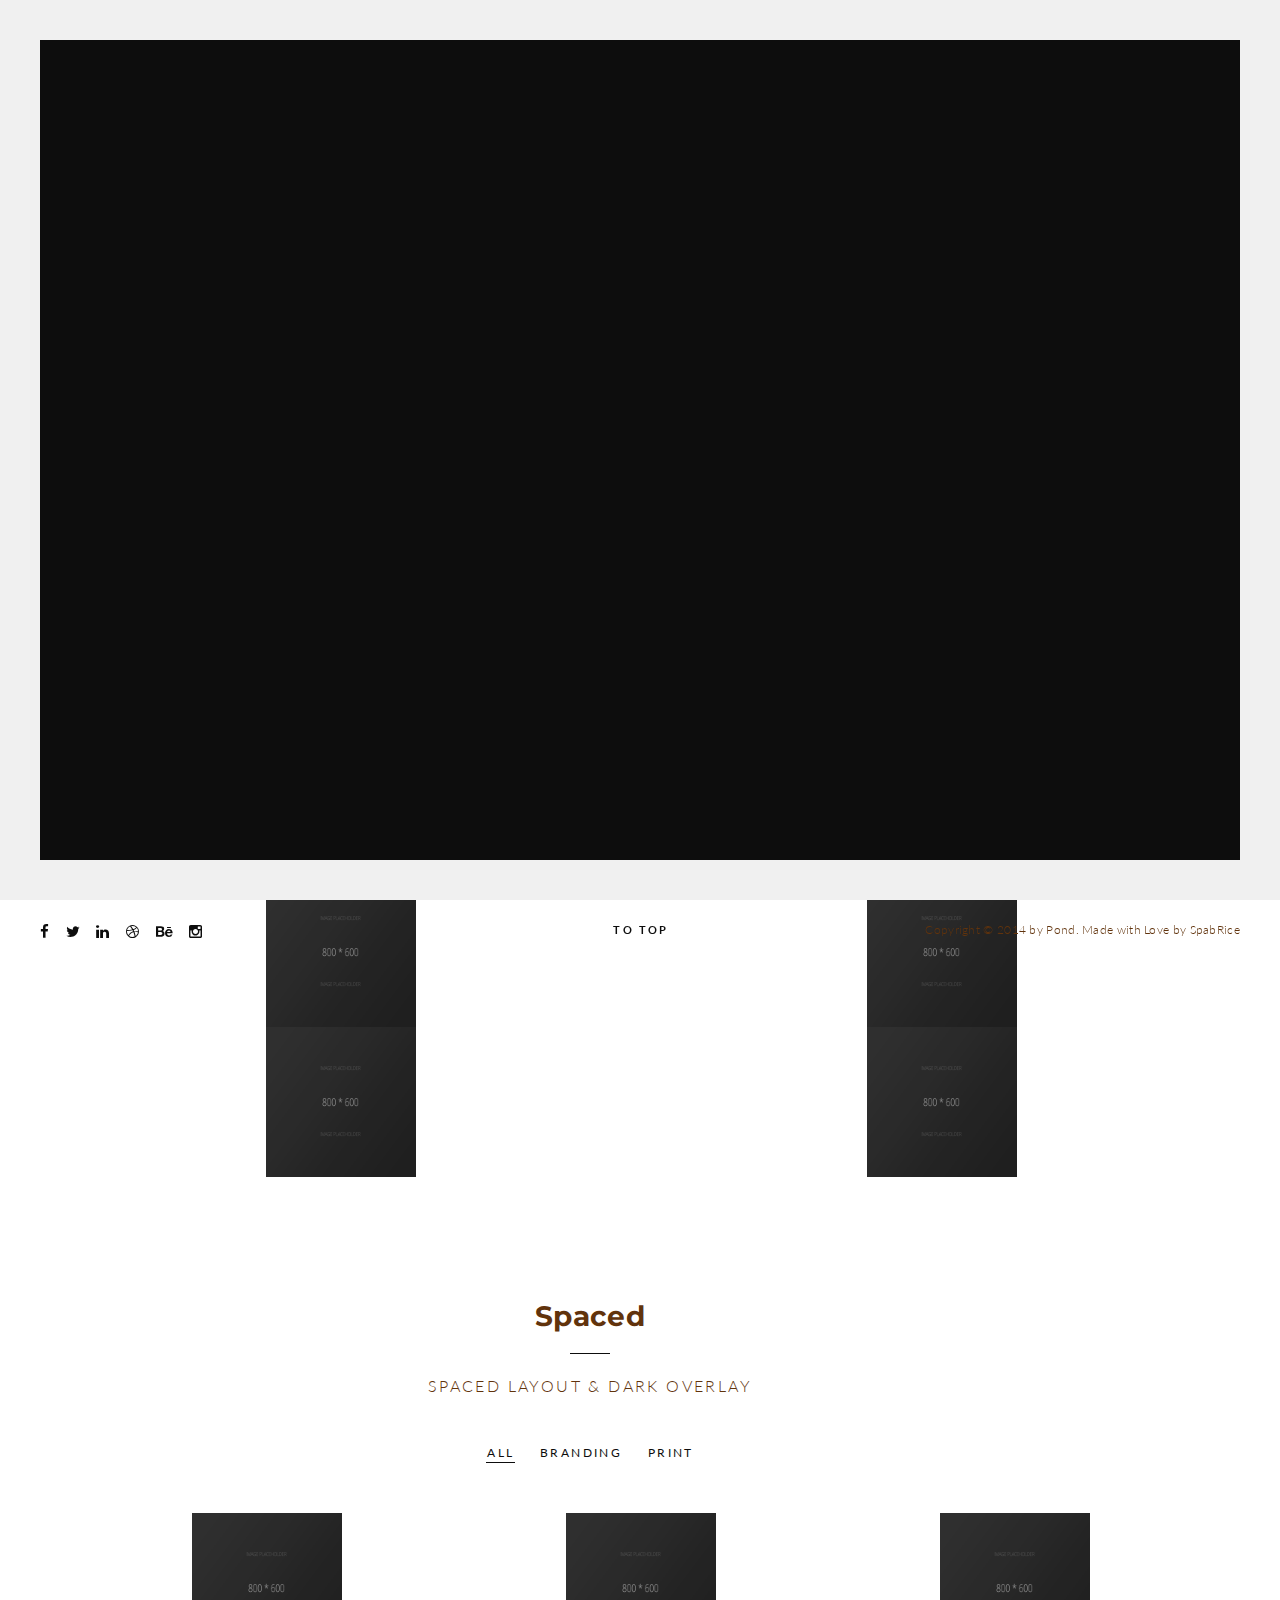
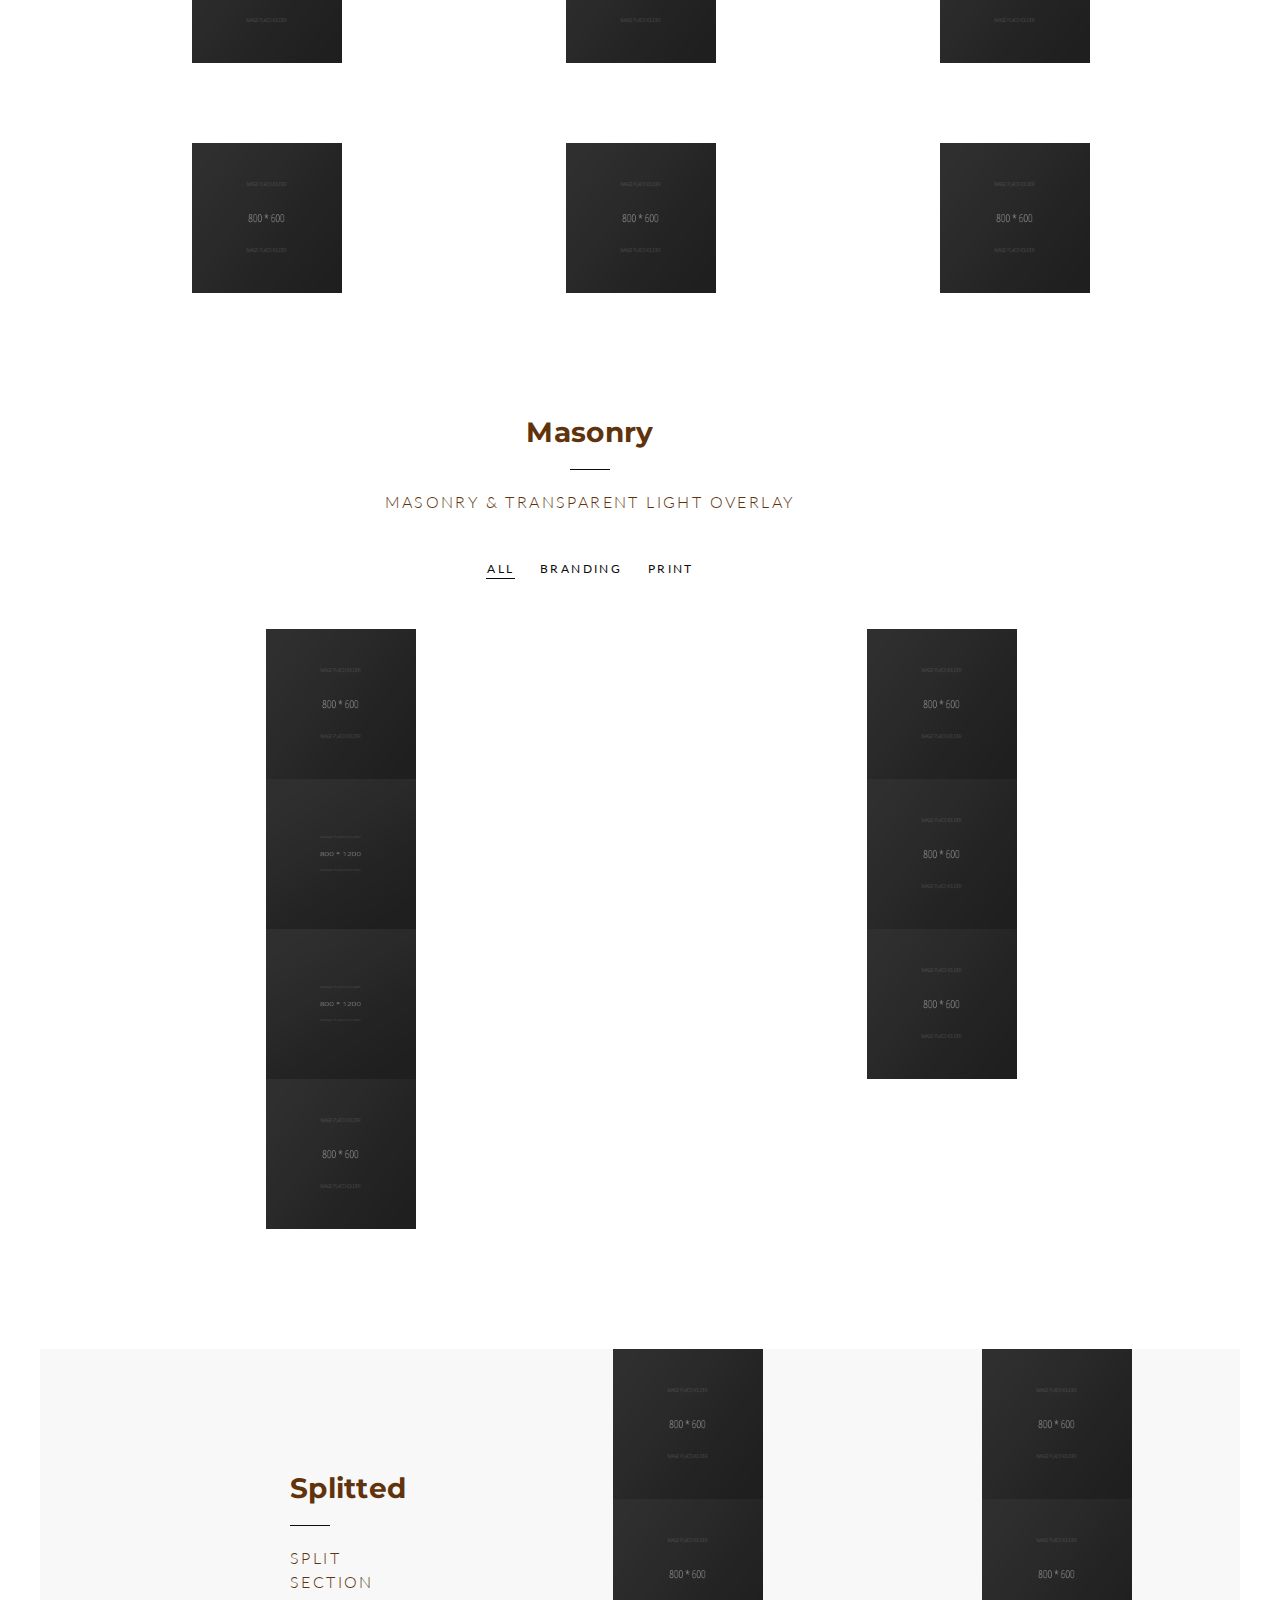
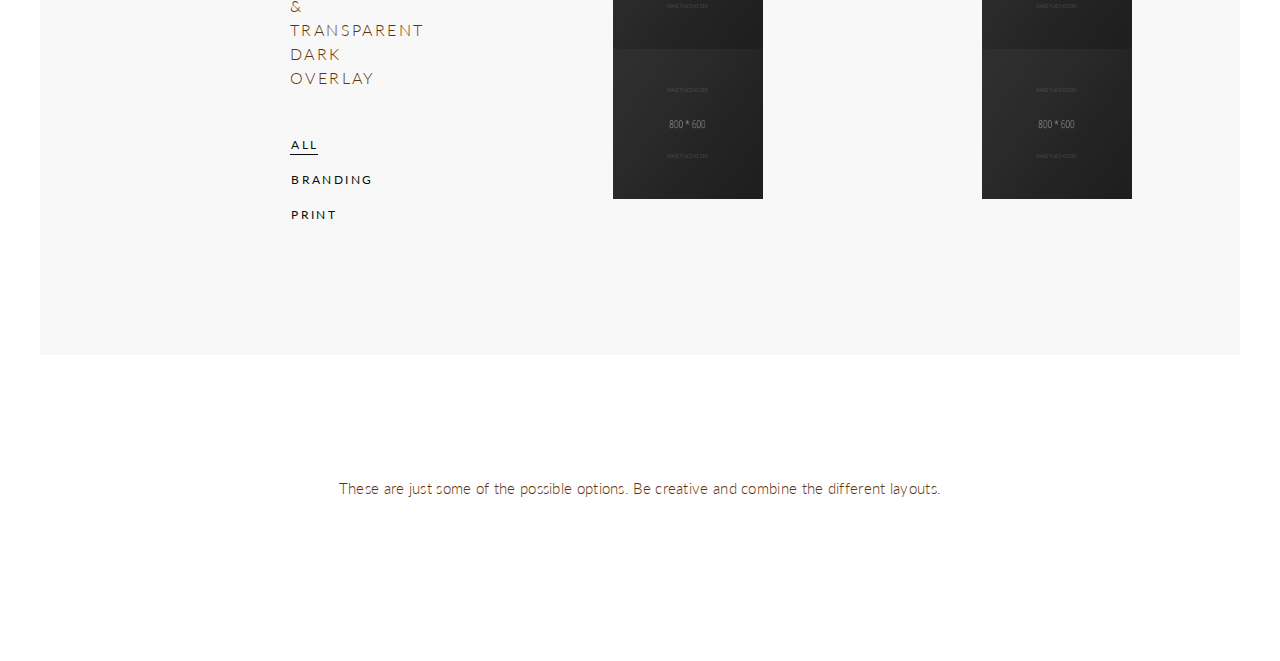
<file: html/portfolio-layout.html>
<!doctype html>
<!--[if lt IE 7]> <html class="no-js ie6 oldie" lang="en"> <![endif]-->
<!--[if IE 7]>    <html class="no-js ie7 oldie" lang="en"> <![endif]-->
<!--[if IE 8]>    <html class="no-js ie8 oldie" lang="en"> <![endif]-->
<!--[if gt IE 8]><!--> <html class="no-js" lang="en-US"> <!--<![endif]-->
<head>

<!-- DEFAULT META TAGS -->
<meta charset="utf-8">
<meta name="viewport" content="width=device-width, initial-scale=1.0, maximum-scale=1.0, user-scalable=0" />
<meta http-equiv="Content-Type" content="text/html; charset=UTF-8" />
<title>Portfolio Layout | Pond | Creative One Page Template</title>
<!-- DEFAULT META TAGS -->

<!-- FONTS -->
<link href='http://fonts.googleapis.com/css?family=Montserrat:400,700' rel='stylesheet' type='text/css'>
<link href='http://fonts.googleapis.com/css?family=Lato:300,400,700' rel='stylesheet' type='text/css'>
<!-- FONTS -->

<!-- CSS -->
<link rel='stylesheet' id='default-style-css'  href='files/css/style.css' type='text/css' media='all' />
<link rel='stylesheet' id='isotope-style-css'  href='files/css/isotope.css' type='text/css' media='all' />
<link rel="stylesheet" id='fontawesome-style-css' href="files/css/font-awesome.min.css" type="text/css" media="all" />
<link rel="stylesheet" id='pe-icons-style-css' href="files/css/pe-icon-7-stroke.css" type="text/css" media="all" />
<link rel='stylesheet' id='mqueries-style-css'  href='files/css/mqueries.css' type='text/css' media='all' />
<!-- CSS -->

<!-- FAVICON -->
<link rel="shortcut icon" href="files/uploads/favicon.png"/>
<!-- FAVICON -->

<!-- JQUERY LIBRARY -->
<script src="files/js/jquery-1.9.1.min.js"></script>
<!-- JQUERY LIBRARY -->

</head>

<body class="bordered"> 

<!-- BORDERS (Don't want any border? Delete the class bordered on the body and this part) -->
<div id="bodyborder-left"></div>
<div id="bodyborder-right"></div>
<div id="bodyborder-top"></div>
<div id="bodyborder-bottom"></div>
<!-- BORDERS -->
	
<!-- PAGELOADER -->
<div id="page-loader" class="text-light">
	<div class="page-loader-inner">
    	<div class="loader-logo-name"><img src="files/uploads/pond-logo-light.png" alt="Logo"/></div>
		<h6 class="alttitle title-minimal">Loading</h6>
	</div>
</div>
<!-- PAGELOADER -->

<!-- PAGE CONTENT -->
<div id="page-content">

	<!-- HEADER -->
	<header id="header" class="non-overlay">        
		<div class="header-inner clearfix">
			
           <!-- DEFAULT HEADER CONTENT -->
		   	<div class="default-header-content">                 
				<div id="logo" class="left-float">
					<a id="default-logo" class="logotype" href="index.html"><img src="files/uploads/pond-logo-light.png" alt="Logo"></a>
					<a id="fixed-logo" class="logotype" href="index.html"><img src="files/uploads/pond-logo.png" alt="Logo"></a>
				</div>    
				
				<div class="menu right-float clearfix">
					<a href="#" class="open-nav"><span></span></a>
					<nav id="main-nav" class="text-light">
						<div class="nav-logo"><img src="files/uploads/pond-logo-light.png" alt="Logo"></div>
						<div class="nav-inner">
						<ul>
						<li><a href="index.html#home" class="scroll-to" data-bigletter="H">Home</a></li>
						<li><a href="index.html#about" class="scroll-to" data-bigletter="A">About</a></li>
						<li><a href="index.html#services" class="scroll-to" data-bigletter="S">Service</a></li>
						<li><a href="index.html#work" class="scroll-to" data-bigletter="W">Work</a></li>
						<li><a href="blog.html" data-bigletter="B">Blog</a></li>
						<li class="current-menu-item"><a href="elements.html" data-bigletter="F">Features</a>
								<ul class="sub-menu">
									<li><a href="elements.html">General Elements</a></li>    
									<li class="current-menu-item"><a href="portfolio-layout.html">Portfolio Layout</a></li>    
									<li><a href="split-section.html">Split sections</a></li>
								</ul>
							</li>
						<li><a href="index.html#contact" class="scroll-to" data-bigletter="C">Contact</a></li>
						</ul>
						</div>
						<div class="nav-social">
							<ul class="socialmedia-widget social-share">
								<li class="facebook"><a href="#"></a></li>
								<li class="twitter"><a href="#"></a></li>
								<li class="linkedin"><a href="#"></a></li>
								<li class="dribbble"><a href="#"></a></li>
								<li class="behance"><a href="#"></a></li>
								<li class="instagram"><a href="#"></a></li>
							</ul>
						</div>
						<div class="nav-bg"></div>
					</nav>
				</div>
			</div>
           <!-- DEFAULT HEADER CONTENT -->
                    
		</div> <!-- END .header-inner -->
	</header> <!-- END header -->
	<!-- HEADER -->   
	
	<!-- PAGE TITLE -->
	<section id="page-title">
		<div class="section-inner align-center">
			
			<div class="main-title">
				<h2><strong>Portfolio Layout</strong></h2> 
				<div class="separator"><span></span></div>
				<h5 class="alttitle title-minimal">See below some layout options for the protfolio</h5>
			</div>
			
		</div>
	</section>
	<!-- PAGE TITLE -->  
    
	<!-- PAGEBODY -->
	<div class="page-body">
    
		<section id="portfolio-layout" class="notoppadding">
       		<div class="section-inner">
			
				
				<!-- STANDARD PORTFOLIO -->
				<div class="main-title wrapper align-center">
					<h4 data-bigletter="S"><strong>Standard</strong></h4>
					<div class="separator-small"><span></span></div>
					<h6 class="alttitle title-minimal">Standard Fullwidth</h6>
					<div class="spacer spacer-small"></div>
					<ul id="portfolio-filter-standard" class="filter clearfix" data-related-grid="portfolio-grid-standard">
						<li><a class="active" href="#" data-option-value="*">All</a></li>
						<li><a data-option-value=".branding" href="#" title="Branding">Branding</a></li>
						<li><a data-option-value=".print" href="#" title="Print">Print</a></li>
					</ul>
				</div> <!-- END .main-title .wrapper -->
				
				<div class="spacer spacer-small"></div>
				
				<div id="portfolio-grid-standard" class="masonry portfolio-entries clearfix" data-maxitemwidth="600">
			
					<div class="portfolio-masonry-entry masonry-item branding">
						<div class="entry-thumb portfolio-thumb">
							<div class="imgoverlay name-hidden">
								<img src="files/uploads/800x600.jpg" alt="SEO IMAGE NAME">
								<div class="overlaycaption">
									<h5 class="overlay-name title-minimal"><strong>Thomsoon</strong></h5>
									<div class="separator-small"><span></span></div>
									<h6 class="alttitle">Branding</h6>
								</div>
								<a href="portfolio-single.html" class="transition"></a>
							</div>
					   </div>
					</div> <!-- END .portfolio-masonry-entry -->
					
					<div class="portfolio-masonry-entry masonry-item print">
						<div class="entry-thumb portfolio-thumb">
							<div class="imgoverlay name-hidden">
								<img src="files/uploads/800x600.jpg" alt="SEO IMAGE NAME">
								<div class="overlaycaption">
									<h5 class="overlay-name title-minimal"><strong>Overhead View</strong></h5>
									<div class="separator-small"><span></span></div>
									<h6 class="alttitle">Print</h6>
								</div>
								<a href="portfolio-single.html" class="transition"></a>
							</div>
					   </div>
					</div> <!-- END .portfolio-masonry-entry -->
					
					<div class="portfolio-masonry-entry masonry-item branding">
						<div class="entry-thumb portfolio-thumb">
							<div class="imgoverlay name-hidden">
								<img src="files/uploads/800x600.jpg" alt="SEO IMAGE NAME">
								<div class="overlaycaption">
									<h5 class="overlay-name title-minimal"><strong>Lokomotive</strong></h5>
									<div class="separator-small"><span></span></div>
									<h6 class="alttitle">Branding</h6>
								</div>
								<a href="portfolio-single.html" class="transition"></a>
							</div>
					   </div>
					</div> <!-- END .portfolio-masonry-entry -->
					
					<div class="portfolio-masonry-entry masonry-item print">
						<div class="entry-thumb portfolio-thumb">
							<div class="imgoverlay name-hidden">
								<img src="files/uploads/800x600.jpg" alt="SEO IMAGE NAME">
								<div class="overlaycaption">
									<h5 class="overlay-name title-minimal"><strong>Sixten & Frans</strong></h5>
									<div class="separator-small"><span></span></div>
									<h6 class="alttitle">Print</h6>
								</div>
								<a href="portfolio-single2.html" class="transition"></a>
							</div>
					   </div>
					</div> <!-- END .portfolio-masonry-entry -->
					
					<div class="portfolio-masonry-entry masonry-item branding">
						<div class="entry-thumb portfolio-thumb">
							<div class="imgoverlay name-hidden">
								<img src="files/uploads/800x600.jpg" alt="SEO IMAGE NAME">
								<div class="overlaycaption">
									<h5 class="overlay-name title-minimal"><strong>Bag Edit</strong></h5>
									<div class="separator-small"><span></span></div>
									<h6 class="alttitle">Branding</h6>
								</div>
								<a href="portfolio-single.html" class="transition"></a>
							</div>
					   </div>
					</div> <!-- END .portfolio-masonry-entry -->
					
					<div class="portfolio-masonry-entry masonry-item branding">
						<div class="entry-thumb portfolio-thumb">
							<div class="imgoverlay name-hidden">
								<img src="files/uploads/800x600.jpg" alt="SEO IMAGE NAME">
								<div class="overlaycaption">
									<h5 class="overlay-name title-minimal"><strong>Disk & Envelope</strong></h5>
									<div class="separator-small"><span></span></div>
									<h6 class="alttitle">Branding</h6>
								</div>
								<a href="portfolio-single.html" class="transition"></a>
							</div>
					   </div>
					</div> <!-- END .portfolio-masonry-entry -->
					
				</div> <!-- END #portfolio-grid -->	
				<!-- STANDARD PORTFOLIO -->
				
				
				
				
				<div class="spacer spacer-big"></div>
				
				
				
				
				<!-- SPACED PORTFOLIO -->
				<div class="main-title wrapper align-center">
					<h4 data-bigletter="S"><strong>Spaced</strong></h4>
					<div class="separator-small"><span></span></div>
					<h6 class="alttitle title-minimal">Spaced Layout & dark overlay</h6>
					<div class="spacer spacer-small"></div>
					<ul id="portfolio-filter-spaced" class="filter clearfix" data-related-grid="portfolio-grid-spaced">
						<li><a class="active" href="#" data-option-value="*">All</a></li>
						<li><a data-option-value=".branding" href="#" title="Branding">Branding</a></li>
						<li><a data-option-value=".print" href="#" title="Print">Print</a></li>
					</ul>
				</div> <!-- END .main-title .wrapper -->
				
				<div class="spacer spacer-small"></div>
				
				<div id="portfolio-grid-spaced" class="masonry portfolio-entries masonry-spaced clearfix" data-maxitemwidth="400">
			
					<div class="portfolio-masonry-entry masonry-item branding">
						<div class="entry-thumb portfolio-thumb">
							<div class="imgoverlay overlay-dark name-hidden">
								<img src="files/uploads/800x600.jpg" alt="SEO IMAGE NAME">
								<div class="overlaycaption">
									<h5 class="overlay-name title-minimal"><strong>Thomsoon</strong></h5>
									<div class="separator-small"><span></span></div>
									<h6 class="alttitle">Branding</h6>
								</div>
								<a href="portfolio-single.html" class="transition"></a>
							</div>
					   </div>
					</div> <!-- END .portfolio-masonry-entry -->
					
					<div class="portfolio-masonry-entry masonry-item print">
						<div class="entry-thumb portfolio-thumb">
							<div class="imgoverlay overlay-dark name-hidden">
								<img src="files/uploads/800x600.jpg" alt="SEO IMAGE NAME">
								<div class="overlaycaption">
									<h5 class="overlay-name title-minimal"><strong>Overhead View</strong></h5>
									<div class="separator-small"><span></span></div>
									<h6 class="alttitle">Print</h6>
								</div>
								<a href="portfolio-single.html" class="transition"></a>
							</div>
					   </div>
					</div> <!-- END .portfolio-masonry-entry -->
					
					<div class="portfolio-masonry-entry masonry-item branding">
						<div class="entry-thumb portfolio-thumb">
							<div class="imgoverlay overlay-dark name-hidden">
								<img src="files/uploads/800x600.jpg" alt="SEO IMAGE NAME">
								<div class="overlaycaption">
									<h5 class="overlay-name title-minimal"><strong>Lokomotive</strong></h5>
									<div class="separator-small"><span></span></div>
									<h6 class="alttitle">Branding</h6>
								</div>
								<a href="portfolio-single.html" class="transition"></a>
							</div>
					   </div>
					</div> <!-- END .portfolio-masonry-entry -->
					
					<div class="portfolio-masonry-entry masonry-item print">
						<div class="entry-thumb portfolio-thumb">
							<div class="imgoverlay overlay-dark name-hidden">
								<img src="files/uploads/800x600.jpg" alt="SEO IMAGE NAME">
								<div class="overlaycaption">
									<h5 class="overlay-name title-minimal"><strong>Sixten & Frans</strong></h5>
									<div class="separator-small"><span></span></div>
									<h6 class="alttitle">Print</h6>
								</div>
								<a href="portfolio-single2.html" class="transition"></a>
							</div>
					   </div>
					</div> <!-- END .portfolio-masonry-entry -->
					
					<div class="portfolio-masonry-entry masonry-item branding">
						<div class="entry-thumb portfolio-thumb">
							<div class="imgoverlay overlay-dark name-hidden">
								<img src="files/uploads/800x600.jpg" alt="SEO IMAGE NAME">
								<div class="overlaycaption">
									<h5 class="overlay-name title-minimal"><strong>Bag Edit</strong></h5>
									<div class="separator-small"><span></span></div>
									<h6 class="alttitle">Branding</h6>
								</div>
								<a href="portfolio-single.html" class="transition"></a>
							</div>
					   </div>
					</div> <!-- END .portfolio-masonry-entry -->
					
					<div class="portfolio-masonry-entry masonry-item branding">
						<div class="entry-thumb portfolio-thumb">
							<div class="imgoverlay overlay-dark name-hidden">
								<img src="files/uploads/800x600.jpg" alt="SEO IMAGE NAME">
								<div class="overlaycaption">
									<h5 class="overlay-name title-minimal"><strong>Disk & Envelope</strong></h5>
									<div class="separator-small"><span></span></div>
									<h6 class="alttitle">Branding</h6>
								</div>
								<a href="portfolio-single.html" class="transition"></a>
							</div>
					   </div>
					</div> <!-- END .portfolio-masonry-entry -->
					
				</div> <!-- END #portfolio-grid -->	
				<!-- SPACED PORTFOLIO -->
				
				
				
				
				<div class="spacer spacer-big"></div>
				
				
				
				
				<!-- MASONRY PORTFOLIO -->
				<div class="main-title wrapper align-center">
					<h4 data-bigletter="M"><strong>Masonry</strong></h4>
					<div class="separator-small"><span></span></div>
					<h6 class="alttitle title-minimal">Masonry & transparent light overlay</h6>
					<div class="spacer spacer-small"></div>
					<ul id="portfolio-filter-masonry" class="filter clearfix" data-related-grid="portfolio-grid-masonry">
						<li><a class="active" href="#" data-option-value="*">All</a></li>
						<li><a data-option-value=".branding" href="#" title="Branding">Branding</a></li>
						<li><a data-option-value=".print" href="#" title="Print">Print</a></li>
					</ul>
				</div> <!-- END .main-title .wrapper -->
				
				<div class="spacer spacer-small"></div>
				
				<div id="portfolio-grid-masonry" class="masonry portfolio-entries clearfix" data-maxitemwidth="600">
			
					<div class="portfolio-masonry-entry masonry-item branding">
						<div class="entry-thumb portfolio-thumb">
							<div class="imgoverlay overlay-transparent name-hidden">
								<img src="files/uploads/800x600.jpg" alt="SEO IMAGE NAME">
								<div class="overlaycaption">
									<h5 class="overlay-name title-minimal"><strong>Thomsoon</strong></h5>
									<div class="separator-small"><span></span></div>
									<h6 class="alttitle">Branding</h6>
								</div>
								<a href="portfolio-single.html" class="transition"></a>
							</div>
					   </div>
					</div> <!-- END .portfolio-masonry-entry -->
					
					<div class="portfolio-masonry-entry masonry-item print">
						<div class="entry-thumb portfolio-thumb">
							<div class="imgoverlay overlay-transparent name-hidden">
								<img src="files/uploads/800x600.jpg" alt="SEO IMAGE NAME">
								<div class="overlaycaption">
									<h5 class="overlay-name title-minimal"><strong>Overhead View</strong></h5>
									<div class="separator-small"><span></span></div>
									<h6 class="alttitle">Print</h6>
								</div>
								<a href="portfolio-single.html" class="transition"></a>
							</div>
					   </div>
					</div> <!-- END .portfolio-masonry-entry -->
					
					<div class="portfolio-masonry-entry masonry-item branding">
						<div class="entry-thumb portfolio-thumb">
							<div class="imgoverlay overlay-transparent name-hidden">
								<img src="files/uploads/800x1200.jpg" alt="SEO IMAGE NAME">
								<div class="overlaycaption">
									<h5 class="overlay-name title-minimal"><strong>Lokomotive</strong></h5>
									<div class="separator-small"><span></span></div>
									<h6 class="alttitle">Branding</h6>
								</div>
								<a href="portfolio-single.html" class="transition"></a>
							</div>
					   </div>
					</div> <!-- END .portfolio-masonry-entry -->
					
					<div class="portfolio-masonry-entry masonry-item print">
						<div class="entry-thumb portfolio-thumb">
							<div class="imgoverlay overlay-transparent name-hidden">
								<img src="files/uploads/800x600.jpg" alt="SEO IMAGE NAME">
								<div class="overlaycaption">
									<h5 class="overlay-name title-minimal"><strong>Sixten & Frans</strong></h5>
									<div class="separator-small"><span></span></div>
									<h6 class="alttitle">Print</h6>
								</div>
								<a href="portfolio-single2.html" class="transition"></a>
							</div>
					   </div>
					</div> <!-- END .portfolio-masonry-entry -->
					
					<div class="portfolio-masonry-entry masonry-item branding">
						<div class="entry-thumb portfolio-thumb">
							<div class="imgoverlay overlay-transparent name-hidden">
								<img src="files/uploads/800x1200.jpg" alt="SEO IMAGE NAME">
								<div class="overlaycaption">
									<h5 class="overlay-name title-minimal"><strong>Bag Edit</strong></h5>
									<div class="separator-small"><span></span></div>
									<h6 class="alttitle">Branding</h6>
								</div>
								<a href="portfolio-single.html" class="transition"></a>
							</div>
					   </div>
					</div> <!-- END .portfolio-masonry-entry -->
					
					<div class="portfolio-masonry-entry masonry-item print">
						<div class="entry-thumb portfolio-thumb">
							<div class="imgoverlay overlay-transparent name-hidden">
								<img src="files/uploads/800x600.jpg" alt="SEO IMAGE NAME">
								<div class="overlaycaption">
									<h5 class="overlay-name title-minimal"><strong>Poster</strong></h5>
									<div class="separator-small"><span></span></div>
									<h6 class="alttitle">Print</h6>
								</div>
								<a href="portfolio-single.html" class="transition"></a>
							</div>
					   </div>
					</div> <!-- END .portfolio-masonry-entry -->
					
					<div class="portfolio-masonry-entry masonry-item branding">
						<div class="entry-thumb portfolio-thumb">
							<div class="imgoverlay overlay-transparent name-hidden">
								<img src="files/uploads/800x600.jpg" alt="SEO IMAGE NAME">
								<div class="overlaycaption">
									<h5 class="overlay-name title-minimal"><strong>Disk & Envelope</strong></h5>
									<div class="separator-small"><span></span></div>
									<h6 class="alttitle">Branding</h6>
								</div>
								<a href="portfolio-single.html" class="transition"></a>
							</div>
					   </div>
					</div> <!-- END .portfolio-masonry-entry -->
					
				</div> <!-- END #portfolio-grid -->
				<!-- MASONRY PORTFOLIO -->
				
				
				
				
				<div class="spacer spacer-big"></div>
				
				
				 
            	
				<!-- SPLIT PORTFOLIO -->
				<div id="portfolio-split" class="split-section clearfix" style="background:#f8f8f8;">
					<div class="split-left split-onethird">
						<div class="split-wrapped-content">
							<div class="main-title">
								<h4 data-bigletter="S"><strong>Splitted</strong></h4>
								<div class="separator-small"><span></span></div>
								<h6 class="alttitle title-minimal">Split Section & transparent dark overlay</h6>
								<div class="spacer spacer-small"></div>
								<ul id="portfolio-filter-split" class="filter clearfix" data-related-grid="portfolio-grid-split">
									<li><a class="active" href="#" data-option-value="*">All</a></li>
									<li><a data-option-value=".branding" href="#" title="Branding">Branding</a></li>
									<li><a data-option-value=".print" href="#" title="Print">Print</a></li>
								</ul>
							</div> <!-- END .main-title .wrapper -->
						</div>
					</div> <!-- END .split-left -->
					
					<div class="split-right split-twothird">
						<div id="portfolio-grid-split" class="masonry portfolio-entries clearfix" data-maxitemwidth="600">
			
							<div class="portfolio-masonry-entry masonry-item branding">
								<div class="entry-thumb portfolio-thumb">
									<div class="imgoverlay overlay-dark overlay-transparent name-hidden">
										<img src="files/uploads/800x600.jpg" alt="SEO IMAGE NAME">
										<div class="overlaycaption">
											<h5 class="overlay-name title-minimal"><strong>Thomsoon</strong></h5>
											<div class="separator-small"><span></span></div>
											<h6 class="alttitle">Branding</h6>
										</div>
										<a href="portfolio-single.html" class="transition"></a>
									</div>
							   </div>
							</div> <!-- END .portfolio-masonry-entry -->
							
							<div class="portfolio-masonry-entry masonry-item print">
								<div class="entry-thumb portfolio-thumb">
									<div class="imgoverlay overlay-dark overlay-transparent name-hidden">
										<img src="files/uploads/800x600.jpg" alt="SEO IMAGE NAME">
										<div class="overlaycaption">
											<h5 class="overlay-name title-minimal"><strong>Overhead View</strong></h5>
											<div class="separator-small"><span></span></div>
											<h6 class="alttitle">Print</h6>
										</div>
										<a href="portfolio-single.html" class="transition"></a>
									</div>
							   </div>
							</div> <!-- END .portfolio-masonry-entry -->
							
							<div class="portfolio-masonry-entry masonry-item branding">
								<div class="entry-thumb portfolio-thumb">
									<div class="imgoverlay overlay-dark overlay-transparent name-hidden">
										<img src="files/uploads/800x600.jpg" alt="SEO IMAGE NAME">
										<div class="overlaycaption">
											<h5 class="overlay-name title-minimal"><strong>Lokomotive</strong></h5>
											<div class="separator-small"><span></span></div>
											<h6 class="alttitle">Branding</h6>
										</div>
										<a href="portfolio-single.html" class="transition"></a>
									</div>
							   </div>
							</div> <!-- END .portfolio-masonry-entry -->
							
							<div class="portfolio-masonry-entry masonry-item print">
								<div class="entry-thumb portfolio-thumb">
									<div class="imgoverlay overlay-dark overlay-transparent name-hidden">
										<img src="files/uploads/800x600.jpg" alt="SEO IMAGE NAME">
										<div class="overlaycaption">
											<h5 class="overlay-name title-minimal"><strong>Sixten & Frans</strong></h5>
											<div class="separator-small"><span></span></div>
											<h6 class="alttitle">Print</h6>
										</div>
										<a href="portfolio-single2.html" class="transition"></a>
									</div>
							   </div>
							</div> <!-- END .portfolio-masonry-entry -->
							
							<div class="portfolio-masonry-entry masonry-item branding">
								<div class="entry-thumb portfolio-thumb">
									<div class="imgoverlay overlay-dark overlay-transparent name-hidden">
										<img src="files/uploads/800x600.jpg" alt="SEO IMAGE NAME">
										<div class="overlaycaption">
											<h5 class="overlay-name title-minimal"><strong>Bag Edit</strong></h5>
											<div class="separator-small"><span></span></div>
											<h6 class="alttitle">Branding</h6>
										</div>
										<a href="portfolio-single.html" class="transition"></a>
									</div>
							   </div>
							</div> <!-- END .portfolio-masonry-entry -->
							
							<div class="portfolio-masonry-entry masonry-item branding">
								<div class="entry-thumb portfolio-thumb">
									<div class="imgoverlay overlay-dark overlay-transparent name-hidden">
										<img src="files/uploads/800x600.jpg" alt="SEO IMAGE NAME">
										<div class="overlaycaption">
											<h5 class="overlay-name title-minimal"><strong>Disk & Envelope</strong></h5>
											<div class="separator-small"><span></span></div>
											<h6 class="alttitle">Branding</h6>
										</div>
										<a href="portfolio-single.html" class="transition"></a>
									</div>
							   </div>
							</div> <!-- END .portfolio-masonry-entry -->
							
						</div> <!-- END #portfolio-grid -->			
					</div> <!-- END .split-right -->
				</div> <!-- END .split-section -->
				<!-- SPLIT PORTFOLIO -->
				
				
			   
				<div class="spacer spacer-big"></div>
				
				
				
				<div class="wrapper-small align-center">
					<p>These are just some of the possible options.  Be creative and combine the different layouts.</p>
				</div>
				
				<div class="spacer spacer-big"></div>
				
           </div> <!-- END .section-inner-->
     	</section>
        
      	<!-- FOOTER -->  
		<footer>
			<div class="footer-inner wrapper">
				<a id="backtotop" href="#">To Top</a>
				<ul class="socialmedia-widget left-float">
					<li class="facebook"><a href="#"></a></li>
					<li class="twitter"><a href="#"></a></li>
					<li class="linkedin"><a href="#"></a></li>
					<li class="dribbble"><a href="#"></a></li>
					<li class="behance"><a href="#"></a></li>
					<li class="instagram"><a href="#"></a></li>
				</ul>
				<div class="copyright right-float">
					Copyright &copy; 2014 by Pond.  Made with Love by SpabRice
				</div>
         	</div>
    	</footer>
      	<!-- FOOTER -->         
        
 	</div> <!-- END .page-body -->
	<!-- PAGEBODY -->
    
</div> <!-- END #page-content -->
<!-- PAGE CONTENT -->

<!-- SCRIPTS -->
<script type='text/javascript' src='files/js/retina.js'></script>
<script type='text/javascript' src='files/js/jquery.pace.js'></script>
<script type='text/javascript' src='files/js/jquery.easing.1.3.js'></script>
<script type='text/javascript' src='files/js/jquery.easing.compatibility.js'></script>
<script type='text/javascript' src='files/js/jquery.visible.min.js'></script>
<script type='text/javascript' src='files/js/jquery.isotope.min.js'></script>
<script type='text/javascript' src='files/js/jquery.parallax.min.js'></script>
<script type='text/javascript' src='files/js/pond-header.js'></script>
<script type='text/javascript' src='files/js/script.js'></script>
<!-- SCRIPTS -->

</body>
</html>
</file>
<file: html/files/css/style.css>
/*-----------------------------------------------------------------------------------









		! ! !    R E A D   T H I S    ! ! !
		-----------------

		It's recomended to use/create a custom css file (ore place them at the end of this file)
		to do you customizations in order to easily update the main css files without loosing your changes


		> > Please take also a look at the documentation file.








/*-----------------------------------------------------------------------------------

	0.	RESET & CLEARFIX
	1.	BASICS (body, headers, links, etc)
	2. 	GENERAL ELEMENTS
	3.	HEADER
	4.	PAGE LOADER
	5.  FOOTER
	6.  NAVIGATION & MENU
	7.  SLIDER
	8.  SECTION
	9.  PAGETITLE
	10. MASONRY (Portfolio/Blog)
	11. PAGINATION
	12. SHARE
	13. FILTER
	14. BLOG
	15. SPLIT SECTION
	16. COLUMNS GRID
	17. MAP
	18. ELEMENTS / SHORTCODES
	19. IMG OVERLAY
	20. BORDERS
	21. CUSTOM

-----------------------------------------------------------------------------------*/



/*----------------------------------------------
0. RESET & CLEARFIX
------------------------------------------------*/
html, body, div, span, applet, object, iframe,
h1, h2, h3, h4, h5, h6, p, blockquote, pre,
a, abbr, acronym, address, big, cite, code,
del, dfn, em, font, img, ins, kbd, q, s, samp,
small, strike, strong, sub, sup, tt, var,
.overlaycaption,figure,
b, u, i, center,
dl, dt, dd, ol, ul, li,
fieldset, form, label, legend,
table, caption, tbody, tfoot, thead, tr, th, td {
	margin: 0;
	padding: 0;
	border: 0;
	outline: 0;
	font-size: 100%; }

ol, ul  { list-style: none; }

:focus  { outline: 0; }

/* deleting the default appearence for form elements */
input[type=text], input[type=password], input[type=submit], textarea, select { -moz-appearance: none; -webkit-appearance: none; }

.clearfix:after { content: ""; display: block; clear: both; visibility: hidden; font-size: 0;  height: 0; }
.clearfix { *display: inline-block; height: 1%; }
.clear { clear: both; display: block; font-size: 0;	height: 0; line-height: 0; width:100%; }

/* HTML5 display definitions */
article, aside, details, .overlaycaption, figure, footer, header, hgroup, menu, nav, section, dialog { display: block; }
audio, canvas, video { display: inline-block; *display: inline; *zoom: 1; }
audio:not([controls]) { display: none; }
[hidden] { display: none; visibility: hidden; }




/*----------------------------------------------
1. BASICS
------------------------------------------------*/
html {
	height: 100%;
	font-size: 100%;
	-webkit-text-size-adjust: 100%; /* Prevent iOS text size adjust on orientation change without disabling user zoom */
	-ms-text-size-adjust: 100%;
	position: relative;
	color: #61330C;
	}

body {
	font-family: 'Lato', 'Helvetica Neue', Helvetica, Arial, sans-serif;
	font-weight: 300;
	letter-spacing: 0.02em;
	font-size:15px;
	line-height: 26px;
	color: #61330C;
	text-align: left;
	position: relative;
	background: #ffffff;
	height: 100%;
	}
::selection { background:#0d0d0d; color:#ffffff; }
::-moz-selection { background:#0d0d0d; color:#ffffff; }
::-webkit-selection { background:#0d0d0d; color:#ffffff; }


/* Headings
---------------------------------------- */
h1, h2, h3, h4, h5, h6 {
	font-family: 'Montserrat';
	font-weight: 400;
	color: #61330C;
	}
	.text-light h1, .text-light h2, .text-light h3, .text-light h4, .text-light h5, .text-light h6 { color: #ffffff; }

h1 { font-size: 90px; line-height: 104px; }
h2 { font-size: 70px; line-height: 82px; }
h3 { font-size: 44px; line-height: 54px; }
h4 { font-size: 28px; line-height: 38px; }
h5 { font-size: 21px; line-height: 29px; }
h6 { font-size: 16px; line-height: 24px; }

h1 b, h2 b, h3 b, h4 b, h5 b, h6 b, h1 strong, h2 strong, h3 strong, h4 strong, h5 strong, h6 strong { font-weight: 700; }

/* Headers Spacing */
div h1, div h2, div h3, div h4, div h5, div h6 { margin-top: 30px; }
div h1:first-child, div h2:first-child, div h3:first-child, div h4:first-child, div h5:first-child, div h6:first-child { margin-top: 0px !important; }

.alttitle { font-family: 'Lato'; font-weight: 300; margin-top: 10px; }
.alttitle b, .alttitle strong { font-weight: 400; }
.title-minimal { text-transform: uppercase; letter-spacing: 0.15em; }
.title-ultraminimal { text-transform: uppercase; letter-spacing: 0.4em; }

[data-bigletter] { position: relative; z-index: 1; }
[data-bigletter]:before {
	z-index: -1;
	content: attr(data-bigletter);
	font-weight: 700;
	font-size: 1.9em;
	opacity: 0; filter: alpha(opacity=0); -ms-filter:"progid:DXImageTransform.Microsoft.Alpha(Opacity=0)";
	position: absolute;
	top: -0.25em;
	left: -0.35em;
	text-align: center;
	-webkit-transition: all 600ms 0.2s ease;
    -moz-transition: all 600ms 0.2s ease;
    -o-transition: all 600ms 0.2s ease;
    -ms-transition: all 600ms 0.2s ease;
    transition: all 600ms 0.2s ease;
	}
	.align-center [data-bigletter]:before, nav#main-nav [data-bigletter]:before { left: 50%; width: 1200px; margin-left: -600px; }
	.align-right [data-bigletter]:before { left: inherit; right: -0.35em; }
	.visible[data-bigletter]:before { top: -0.02em; opacity: 0.07; filter: alpha(opacity=7); -ms-filter:"progid:DXImageTransform.Microsoft.Alpha(Opacity=7)"; }
	.text-light .visible[data-bigletter]:before { opacity: 0.15; filter: alpha(opacity=15); -ms-filter:"progid:DXImageTransform.Microsoft.Alpha(Opacity=15)"; }


/* Forms
---------------------------------------- */
::-webkit-input-placeholder { color: #0d0d0d; }
:-moz-placeholder { color: #0d0d0d; }
::-moz-placeholder { color: #0d0d0d; }
:-ms-input-placeholder { color: #0d0d0d; }

.text-light ::-webkit-input-placeholder { color: #ffffff; }
.text-light :-moz-placeholder { color: #ffffff; }
.text-light ::-moz-placeholder { color: #ffffff; }
.text-light :-ms-input-placeholder { color: #ffffff; }

input[type=text], input[type=password], input[type=email], textarea {
	font-family: 'Lato', 'Helvetica Neue', Helvetica, Arial, sans-serif;
	font-weight: 300;
	font-size: 15px;
	background: transparent;
	border: none;
	border-bottom: 1px solid #d9d9d9;
	line-height: 30px;
	height: 30px;
	color:#0d0d0d;
	padding: 6px 0px;
	transition: all 200ms linear;
	border-radius: 0px;
	-moz-border-radius:0x;
	-khtml-border-radius:0px;
	-webkit-border-radius:0px;
	}
	.text-light input[type=text], .text-light input[type=password], .text-light input[type=email], .text-light textarea { border-color: #666666; color: #ffffff; }

input[type=text]:focus, input[type=password]:focus, input[type=email]:focus, textarea:focus { border-color: #0d0d0d; }
.text-light input[type=text]:focus, .text-light input[type=password]:focus, .text-light input[type=email]:focus, .text-light textarea:focus { border-color: #ffffff; }

input.false[type=text], input.false[type=password]:focus, input.false[type=email], textarea.false {
	border-color: #61330C;
}

input[type=text], input[type=password], input[type=email] { width: 100%; max-width: 100%; }		/* padding issue (240 + 2*5 = 250) */
textarea { width: 100%; min-height: 100px; max-width: 100%; line-height: 26px; }		/* padding issue (395 + 2*5 = 405) */

.one-half input[type=text], .one-half input[type=password], .one-half input[type=email] { width: 520px; }
.one-half textarea { width: 520px; }

input[type=submit] {
	background: none;
	cursor: pointer;
	border-radius: 0px;
	-moz-border-radius:0x;
	-khtml-border-radius:0px;
	-webkit-border-radius:0px;
	display: inline-block;
	font-family: 'Lato';
	font-weight: 400;
	font-size: 13px;
	line-height: 20px !important;
	letter-spacing: 0.2em;
	text-transform: uppercase;
	text-align: center;
	margin-bottom: 5px;
	-webkit-transition: all 300ms ease;
    -moz-transition: all 300ms ease;
    -o-transition: all 300ms ease;
    -ms-transition: all 300ms ease;
    transition: all 300ms ease;
	color: #0d0d0d;
	border: 1px solid rgba(0,0,0,.2);
	padding: 10px 30px;
	position: relative;
	}
	.text-light input[type=submit] { border: 1px solid rgba(255,255,255,.4); color: #ffffff; }

input[type=submit]:hover { background: #0d0d0d; color: #ffffff; border-color: #0d0d0d; }
.text-light input[type=submit]:hover {  background: #ffffff; border-color: #ffffff; color: #0d0d0d; }

select {
	border: 1px solid #d9d9d9 ;
	font-family: 'Lato';
	font-size: 14px;
	font-weight: 300;
	height: 44px;
	width: auto;
	padding:8px;
	color: #61330C;
	border-radius: 0px;
	-moz-border-radius:0x;
	-khtml-border-radius:0px;
	-webkit-border-radius:0px;
	}
select:hover {	border-color: #0d0d0d; }

select option {
	cursor: pointer;
	padding: 5px 7px;
	}

label {
	line-height: 24px;
	margin-bottom: 5px;
	width: 100%;
	color: #0d0d0d;
	font-size: 12px;
	font-weight: 400;
	text-transform: uppercase;
	letter-spacing: 0.15em;
	}
	.text-light label { color: #ffffff; }
	.form-row.false label { color: #fa4d5a; }

form {
	margin-top: 80px;
	}

form .form-row {
	margin-top: 40px;
	position: relative;
	}

form .form-submit {
	margin-top: 40px;
	}

div form:first-child, form .form-row:first-child 	 {
	margin-top: 0px;
	}


/* Chech formular */
#form-note {
	display: none;
	margin-top: 20px;
	}



/* Links
---------------------------------------- */
a {
	text-decoration: none;
	cursor: pointer;
	-webkit-tap-highlight-color:rgba(0,0,0,0.0);
	}

p a {
	color: #0d0d0d;
	position: relative;
	}

p a:after {
	content:"";
	height: 1px;
	width: 100%;
	background: #0d0d0d;
	position: absolute;
	bottom: -2px;
	left: 50%; margin-left: -50%;
	transition: all 200ms ease;
	-webkit-transition: all 200ms ease;
    -moz-transition: all 200ms ease;
    -o-transition: all 200ms ease;
    -ms-transition: all 200ms ease;
	}

p a:hover:after {
	width: 80%;
	margin-left: -40%;
	}

.text-light p { color: #ffffff; }
.text-light p a:before { background: #ffffff; }

.alttitle {
	color: #61330C;
}

.portfolio-filter {
	color: #61330C;
}

.forms {
	text-align: center;
}

.sr-only1 {
	font-size: 20px;
}

.sr-only {
	font-size: 10px;
	margin: 10px 0;
}

.form-control {
	padding: 5px 30px;
	margin: 20px 10px;
	border-radius: 7px;
	border: 1px solid #61330C;
}

.btn {
	background-color: #61330C;
	color: #fff;
	border: 1px solid #61330C;
	border-radius: 7px;
	padding: 5px 20px;
	margin: 20px 0;

}
/* Embedded content
---------------------------------------- */
img, object, video {
	max-width: 100%;
	height: auto;
	display: inline-block;
	margin:0;
    vertical-align:top;
	}

img {
	width: auto;
	max-width: 100%;
	border: 0;
	-ms-interpolation-mode: bicubic;
	}

p img { margin-top: 20px; }
p img:first-child { margin-top: 0px; }
img.alignleft { margin: 3px 20px 20px 0; float: left; }
img.alignright { margin: 3px 0px 20px 20px; float: right; }



/* Lists
---------------------------------------- */
ul {
	margin-top: 20px;
	margin-left: 15px;
	list-style: disc;
	}
	div ul:first-child, li ul:first-child { margin-top: 0px; }

ol {
	margin-top: 20px;
	margin-left: 30px;
	list-style: decimal;
	}
	div ol:first-child, li ol:first-child { margin-top: 0px; }

ul li, ol li {
	margin-top: 10px;
	}
	ul li:first-child, ol li:first-child { margin-top: 0px; }

ul.list-nostyle {
	list-style: none !important;
	margin-left: 0 !important;
	}

ul.list-nostyle li > .fa {
	margin-right: 10px;
	}



/* Others
---------------------------------------- */
p {
	margin-top: 20px;
	}
	div p:first-child {  margin-top: 0px;  }

strong, b, dt {
	font-weight: 600;
}

i, dfn, em {
	font-style: italic;
	}

strong i, b i, dt i, strong em, b em, dt em {
	font-style: italic;
	font-weight: 700;
	}

blockquote {
	margin: 60px;
	font-size: 20px; line-height: 34px;
	font-family: 'Lato';
	font-weight: 300;
	color: #0d0d0d;
	font-style: italic;
	}
	div blockquote:first-child {  margin-top: 0px;  }

blockquote p {
	margin: 0;
	}

pre, code {
	padding: 3px 0 3px 20px;
	margin-left: 20px;
	margin-top: 20px;
	font-size: 11px;
	line-height: 16px;
	display: block;
	border-left: 2px solid #d9d9d9;
	color: #0d0d0d;
	}
	div pre:first-child, div code:first-child { margin-top: 0px; }



/*----------------------------------------------
2. GENERAL ELEMENTS
------------------------------------------------*/
#page-content {
	overflow: hidden;
	margin: 0;
	min-width: 1080px;
	/*position: relative;*/
	}

.wrapper {
	width: 1080px;
	margin: 0 auto;
	}
	.wrapper-small { width: 780px; margin: 0 auto; }
	.wrapper:after , .wrapper-small:after  { content: ""; display: block; clear: both; visibility: hidden; font-size: 0;  height: 0; }

.left-float {
	float: left;
	}

.right-float {
	float: right;
	}

.align-center {
	text-align: center;
	}

.align-right {
	text-align: right;
	}

.text-light {
	color: #ffffff;
	}

.full-height {
	min-height: 100vh;
	position:relative;
	}




/*----------------------------------------------
3. HEADER
------------------------------------------------*/
header {
	background: transparent;
	width: 100%;
	z-index: 100000;
	position: absolute;
	top: 0;
	left: 0;
	transition: none;
	-webkit-transition: none;
    -moz-transition: none;
    -o-transition: none;
    -ms-transition: none;
	}
	.non-overlay {	position: relative; top: inherit; left: inherit; background: #0d0d0d; width: 100%; }
	.sticky-header { position: fixed; top: -100px !important; left: 0; background: #ffffff; margin-top: 100px;
	transition: margin 600ms ease;
	-webkit-transition: margin 600ms ease;
    -moz-transition: margin 600ms ease;
    -o-transition: margin 600ms ease;
    -ms-transition: margin 600ms ease; }

.header-inner {
	padding: 20px 40px;
	}
	.header-inner.wrapper {
	padding: 20px 0;
	}
	header.sticky-header .header-inner { padding-top: 15px; padding-bottom: 15px;  }

header #logo {
	max-width: 100%;
	height: 40px;								/* depending on the logo height */
	transition: all 200ms ease;
	-webkit-transition: all 200ms ease;
    -moz-transition: all 200ms ease;
    -o-transition: all 200ms ease;
    -ms-transition: all 200ms ease;
	position: relative;
	}
	header.sticky-header #logo { height: 30px; }

#logo a {
	max-height: 100%;
	}

#logo img {
	height: 40px;  							/* depending on the logo height */
	}
	header.sticky-header #logo img { height: 30px; }

#fixed-logo { opacity: 0; filter: alpha(opacity=0); -ms-filter:"progid:DXImageTransform.Microsoft.Alpha(Opacity=0)"; }
.sticky-header #fixed-logo { opacity: 1; filter: alpha(opacity=100); -ms-filter:"progid:DXImageTransform.Microsoft.Alpha(Opacity=100)"; }

#default-logo { position: absolute; top: 0; left: 0; }
.sticky-header #default-logo { display: none; }

header .fixed-header-content { display: none; }
header.sticky-header .fixed-header-content { display: block; }
header.sticky-header .fixed-header-content + .default-header-content { display: none; }

.fixed-header-content #header-name { font-size: 13px; line-height: 30px; }

.fixed-header-content, .default-header-content {
	transition: all 600ms 1.4s ease;
	-webkit-transition: all 600ms 1.4s ease;
    -moz-transition: all 600ms 1.4s ease;
    -o-transition: all 600ms 1.4s ease;
    -ms-transition: all 600ms 1.4s ease;
	opacity: 0; filter: alpha(opacity=0); -ms-filter:"progid:DXImageTransform.Microsoft.Alpha(Opacity=0)";
	}
	.loading-end .fixed-header-content, .loading-end .default-header-content  { opacity: 1; filter: alpha(opacity=100); -ms-filter:"progid:DXImageTransform.Microsoft.Alpha(Opacity=100)"; }

/*----------------------------------------------
4. PAGE LOADER
------------------------------------------------*/
.pace {
    position: fixed;
    top: 50%;
    left: 50%;
    margin-left: -100px;
    width: 200px;
    background: #4d4d4d;
    z-index: 999999;
	transition: all 1800ms 1s ease-in-out;
	-webkit-transition: all 1800ms 1s ease-in-out;
    -moz-transition: all 1800ms 1s ease-in-out;
    -o-transition: all 1800ms 1s ease-in-out;
    -ms-transition: all 1800ms 1s ease-in-out;
	 opacity:0;filter:alpha(opacity=0);-ms-filter:"progid:DXImageTransform.Microsoft.Alpha(Opacity=0)";
	}
body.loading .pace { opacity:1;filter:alpha(opacity=100);-ms-filter:"progid:DXImageTransform.Microsoft.Alpha(Opacity=100)"; }
body.loading-end .pace { top: 40%; opacity:0!important;filter:alpha(opacity=0)!important;-ms-filter:"progid:DXImageTransform.Microsoft.Alpha(Opacity=0)"!important; }

.pace .pace-progress {
    background: #ffffff;
    z-index: 2000;
    height: 1px;
    -moz-transition: all 1s;
    -webkit-transition: all 1s;
    -ms-transition: all 1s;
    -khtml-transition: all 1s;
    transition: all 1s;
}

.pace-inactive {
   display: none;
}

#page-loader {
	position: fixed;
	width: 100%;
	height: 100%;
	background: #0d0d0d;
	z-index: 100001;
	}

.page-loader-inner {
	width: 200px;
	height: 1px;
	position: absolute;
	top: 50%; margin-top: -10px;
	left: 50%; margin-left: -100px;
	text-align: center;
	}

.page-loader-inner .loader-logo-name {
	position: absolute;
	top: 0px;
	left: 50%;
	width: 300px;
	margin-left: -150px;
	margin-top: -120px;
	transition: all 800ms ease-in-out;
	-webkit-transition: all 800ms ease-in-out;
    -moz-transition: all 800ms ease-in-out;
    -o-transition: all 800ms ease-in-out;
    -ms-transition: all 800ms  ease-in-out;
	 opacity:0;filter:alpha(opacity=0);-ms-filter:"progid:DXImageTransform.Microsoft.Alpha(Opacity=0)";
	}
body.loading .loader-logo-name { opacity:1;filter:alpha(opacity=100);-ms-filter:"progid:DXImageTransform.Microsoft.Alpha(Opacity=100)"; }
body.loading-end .loader-logo-name { top: -60px; opacity:0;filter:alpha(opacity=0);-ms-filter:"progid:DXImageTransform.Microsoft.Alpha(Opacity=0)"; }

.page-loader-inner .loader-logo-name img {
	max-height: 80px;
	opacity: .7;								/* depending on the logo height */
	}

.page-loader-inner h6 {
	font-size: 12px;
	margin-top: -30px;
	transition: all 800ms .1s ease-in-out;
	-webkit-transition: all 800ms .1s ease-in-out;
    -moz-transition: all 800ms .1s ease-in-out;
    -o-transition: all 800ms .1s ease-in-out;
    -ms-transition: all 800ms .1s ease-in-out;
	 opacity:0;filter:alpha(opacity=0);-ms-filter:"progid:DXImageTransform.Microsoft.Alpha(Opacity=0)";
	}
body.loading .page-loader-inner h6 { opacity:1;filter:alpha(opacity=100);-ms-filter:"progid:DXImageTransform.Microsoft.Alpha(Opacity=100)"; }
body.loading-end .page-loader-inner h6 { margin-top: -100px; opacity:0;filter:alpha(opacity=0);-ms-filter:"progid:DXImageTransform.Microsoft.Alpha(Opacity=0)"; }




/*----------------------------------------------
5. FOOTER
------------------------------------------------*/
footer {
	padding: 100px 0;
	transition: all 400ms 0.2s ease;
	-webkit-transition: all 400ms 0.2s ease;
    -moz-transition: all 400ms 0.2s ease;
    -o-transition: all 400ms 0.2s ease;
    -ms-transition: all 400ms 0.2s ease;
	}


footer .footer-inner {
	position: relative;
	transition: all 200ms 0.2s ease;
	opacity: 0; filter: alpha(opacity=0); -ms-filter:"progid:DXImageTransform.Microsoft.Alpha(Opacity=0)";
	}
	.loading-end footer .footer-inner {
	transition: all 400ms 2.0s ease;
	-webkit-transition: all 400ms 2.0s ease;
    -moz-transition: all 400ms 2.0s ease;
    -o-transition: all 400ms 2.0s ease;
    -ms-transition: all 400ms 2.0s ease;
	opacity: 1; filter: alpha(opacity=100); -ms-filter:"progid:DXImageTransform.Microsoft.Alpha(Opacity=100)";  }

footer .copyright {
	font-size: 12px;
	line-height: 40px;
	}

footer .socialmedia-widget {
	margin-top: 0px;
	}

footer #backtotop {
	text-align: center;
	font-size: 11px;
	font-family: "Lato";
	font-weight: 700;
	text-transform: uppercase;
	letter-spacing: 0.2em;
	color: #0d0d0d;
	width: 56px;
	height: 20px;
	line-height: 20px;
	position: absolute;
	top: 50%; margin-top: -10px;
	left: 50%; margin-left: -27px;
	}

footer #backtotop:after {
	content:"";
	position: absolute;
	bottom: 0;
	left: 44%; margin-left: -0%;
	width: 0%;
	height: 1px;
	background: #0d0d0d;
	transition: all 200ms ease;
	-webkit-transition: all 200ms ease;
    -moz-transition: all 200ms ease;
    -o-transition: all 200ms ease;
    -ms-transition: all 200ms ease;
	}
	footer #backtotop:hover:after {
	width: 96%;
	margin-left: -43%;
	}



/*----------------------------------------------
6. NAVIGATION & MENU
------------------------------------------------*/
.menu {
	position: relative;
	}

nav#main-nav {
	position: fixed;
	top: 0px;
	right: 0px;
	width: 100%;
	height: 100%;
	z-index: 100000;
	overflow:hidden;
	display: none;
	}

nav#main-nav .nav-bg {
	background: #0d0d0d;
	position: absolute;
	top: 0px;
	right: 0px;
	width: 100%;
	height: 100%;
	opacity: 0.95;
	filter: alpha(opacity=95);
	-ms-filter:"progid:DXImageTransform.Microsoft.Alpha(Opacity=95)";
	-webkit-backface-visibility: hidden;							/* Chrome Issue */
	backface-visibility: hidden;									/* Chrome Issue */
	}

nav#main-nav .nav-logo {
	position: absolute;
	z-index: 100001;
	top: 100px;
	left: 0;
	width: 100%;
	text-align: center;
	opacity: 0; filter: alpha(opacity=0); -ms-filter:"progid:DXImageTransform.Microsoft.Alpha(Opacity=0)";
	transition: all 600ms 0.2s ease;
	-webkit-transition: all 600ms 0.2s ease;
    -moz-transition: all 600ms 0.2s ease;
    -o-transition: all 600ms 0.2s ease;
    -ms-transition: all 600ms 0.2s ease;
	}
	nav#main-nav.nav-visible .nav-logo {
	top: 40px;
	opacity: 1; filter: alpha(opacity=100); -ms-filter:"progid:DXImageTransform.Microsoft.Alpha(Opacity=100)";
	}

nav#main-nav .nav-logo img { height: 40px; }	/* depending on the logo height */

nav#main-nav .nav-social {
	position: absolute;
	z-index: 100001;
	bottom: 100px;
	left: 0;
	width: 100%;
	text-align: center;
	opacity: 0; filter: alpha(opacity=0); -ms-filter:"progid:DXImageTransform.Microsoft.Alpha(Opacity=0)";
	transition: all 600ms 0.4s ease;
	-webkit-transition: all 600ms 0.4s ease;
    -moz-transition: all 600ms 0.4s ease;
    -o-transition: all 600ms 0.4s ease;
    -ms-transition: all 600ms 0.4s ease;
	}
	nav#main-nav.nav-visible .nav-social {
	bottom: 40px;
	opacity: 1; filter: alpha(opacity=100); -ms-filter:"progid:DXImageTransform.Microsoft.Alpha(Opacity=100)";
	}

nav#main-nav .nav-inner {
	max-height: 80%;
	position: relative;
	z-index: 100001;
	opacity: 0;
	filter: alpha(opacity=0);
	-ms-filter:"progid:DXImageTransform.Microsoft.Alpha(Opacity=0)";
	}

nav#main-nav .nav-inner ul {
	list-style: none;
	text-align: center;
	margin: 0 auto;
	}

nav#main-nav .nav-inner ul li {
	margin: 0 20px;
	padding: 0;
	position: relative;
	display: inline-block;
	}

nav#main-nav .nav-inner ul li a {
	display: inline-block;
	font-family: 'Montserrat';
	font-weight: 700;
	font-size: 18px;
	letter-spacing: 0.1em;
	line-height: 40px;
	color: #ffffff;
	text-decoration: none;
	text-transform: uppercase;
	transition: all 100ms linear;
	opacity: 0.70;
	filter: alpha(opacity=70);
	-ms-filter:"progid:DXImageTransform.Microsoft.Alpha(Opacity=70)";
	}
	nav#main-nav .nav-inner ul li:hover > a, nav#main-nav .nav-inner ul li.current-menu-item > a { opacity: 1; filter: alpha(opacity=100); -ms-filter:"progid:DXImageTransform.Microsoft.Alpha(Opacity=100)"; }

nav#main-nav [data-bigletter]:before { top: -0.25em; font-size: 2.6em; -webkit-transition: all 400ms ease; -moz-transition: all 400ms ease; -o-transition: all 400ms ease; -ms-transition: all 400ms ease; transition: all 400ms ease; width: 60px; margin-left: -30px; opacity: 0; filter: alpha(opacity=0); -ms-filter:"progid:DXImageTransform.Microsoft.Alpha(Opacity=0)"; }
nav#main-nav .nav-inner ul li:hover > a[data-bigletter]:before, nav#main-nav .nav-inner ul li.current-menu-item > a[data-bigletter]:before {
top: -0.02em; opacity: 0.25; filter: alpha(opacity=25); -ms-filter:"progid:DXImageTransform.Microsoft.Alpha(Opacity=25)"; }

nav#main-nav .nav-inner ul li > ul {
	position: absolute;
	top: 30px;
	left: 0;
	width: 300px;
	text-align: left;
	padding-top: 10px;
	opacity: 0;
	filter: alpha(opacity=0);
	-ms-filter:"progid:DXImageTransform.Microsoft.Alpha(Opacity=0)";
	visibility: hidden;
	max-height: 1px;
	transition: all 300ms 0.3s ease;
	-webkit-transition: all 300ms 0.3s ease;
    -moz-transition: all 300ms 0.3s ease;
    -o-transition: all 300ms 0.3s ease;
    -ms-transition: all 300ms 0.3s ease;
	}
	nav#main-nav .nav-inner ul li.hovered > ul {
	transition: all 300ms ease;
	-webkit-transition: all 300ms ease;
    -moz-transition: all 300ms ease;
    -o-transition: all 300ms ease;
    -ms-transition: all 300ms ease;
	}
	nav#main-nav .nav-inner ul li:hover > ul, nav#main-nav .nav-inner ul li.hovered > ul {
	max-height:500px;
    opacity: 1;
	filter: alpha(opacity=100);
	-ms-filter:"progid:DXImageTransform.Microsoft.Alpha(Opacity=100)";
    top: 40px;
    visibility: visible;
	}

nav#main-nav .nav-inner ul li ul li {
	margin: 0px;
	padding: 0;
	position: relative;
	display: block;
	}

nav#main-nav .nav-inner ul li ul li a {
	font-weight: 400;
	font-size: 13px;
	line-height: 20px;
	text-transform: inherit;
	letter-spacing: normal;
	}


/* open-nav button */
.open-nav {
	display: block;
	background: transparent;
	width: 20px;
	height: 20px;
	position: relative;
	transition: all 600ms ease;
	-webkit-transition: all 600ms ease;
    -moz-transition: all 600ms ease;
    -o-transition: all 600ms ease;
    -ms-transition: all 600ms ease;
	z-index: 100003;
	}
	.non-overlay .open-nav {	height: 40px; }							/* depending on the logo height */
	.overlay-bottom .open-nav { margin-top: 20px; }						/* depending on the logo height (logoHeight - 20px) */
	.sticky-header .open-nav { height: 20px; margin-top: 5px; }

.open-nav span {
 display: inline-block;
  position: absolute;
  left: 50%;
  top: 50%;
  bottom: auto;
  right: auto;
  -webkit-transform: translateX(-50%) translateY(-50%);
  -moz-transform: translateX(-50%) translateY(-50%);
  -ms-transform: translateX(-50%) translateY(-50%);
  -o-transform: translateX(-50%) translateY(-50%);
  transform: translateX(-50%) translateY(-50%);
  width: 18px;
  height: 2px;
  background-color: #ffffff;
	}
	.sticky-header .open-nav span, .open-nav.nav-dark span { background-color: #0d0d0d; }

.open-nav span:before, .open-nav span:after {
  	content: '';
  	width: 100%;
  	height: 100%;
  	position: absolute;
  	background-color: #ffffff;
  	right: 0;
  	-webkit-transform: translateZ(0);
  	-moz-transform: translateZ(0);
  	-ms-transform: translateZ(0);
  	-o-transform: translateZ(0);
  	transform: translateZ(0);
  	-webkit-backface-visibility: hidden;
  	backface-visibility: hidden;
  	transition: transform .3s, background .3s;
	-webkit-transition: -webkit-transform .3s, background .3s;
    -moz-transition: -moz-transform .3s, background .3s;
    -o-transition: -o-transform .3s, background .3s;
    -ms-transition: -ms-transform .3s, background .3s;
	}
	.sticky-header .open-nav span:before, .sticky-header .open-nav span:after, .open-nav.nav-dark span:before, .open-nav.nav-dark span:after { background-color: #0d0d0d; }

.open-nav span:before {
  -webkit-transform: translateY(-6px) rotate(0deg);
  -moz-transform: translateY(-6px) rotate(0deg);
  -ms-transform: translateY(-6px) rotate(0deg);
  -o-transform: translateY(-6px) rotate(0deg);
  transform: translateY(-6px) rotate(0deg);
	}
.open-nav span:after {
  -webkit-transform: translateY(6px) rotate(0deg);
  -moz-transform: translateY(6px) rotate(0deg);
  -ms-transform: translateY(6px) rotate(0deg);
  -o-transform: translateY(6px) rotate(0deg);
  transform: translateY(6px) rotate(0deg);
	}

.open-nav:hover span:before {
	-webkit-transform: translateY(-8px) rotate(0deg);
  	-moz-transform: translateY(-8px) rotate(0deg);
  	-ms-transform: translateY(-8px) rotate(0deg);
  	-o-transform: translateY(-8px) rotate(0deg);
  	transform: translateY(-8px) rotate(0deg);
 	}
.open-nav:hover span:after {
	-webkit-transform: translateY(8px) rotate(0deg);
  	-moz-transform: translateY(8px) rotate(0deg);
  	-ms-transform: translateY(8px) rotate(0deg);
  	-o-transform: translateY(8px) rotate(0deg);
  	transform: translateY(8px) rotate(0deg);
 	}


.open-nav span.is-clicked {
  background-color: transparent;
}
.open-nav span.is-clicked:before, .open-nav span.is-clicked:after { background-color: #ffffff; }
.sticky-header .open-nav span.is-clicked:before, .sticky-header .open-nav span.is-clicked:after { background-color: #ffffff; }
.open-nav span.is-clicked:before {
  -webkit-transform: translateY(0) rotate(45deg);
  -moz-transform: translateY(0) rotate(45deg);
  -ms-transform: translateY(0) rotate(45deg);
  -o-transform: translateY(0) rotate(45deg);
  transform: translateY(0) rotate(45deg);
}
.open-nav span.is-clicked:after {
  -webkit-transform: translateY(0) rotate(-45deg);
  -moz-transform: translateY(0) rotate(-45deg);
  -ms-transform: translateY(0) rotate(-45deg);
  -o-transform: translateY(0) rotate(-45deg);
  transform: translateY(0) rotate(-45deg);
}
/* open-nav button */




/*----------------------------------------------
7. SLIDER / CAROUSEL
------------------------------------------------*/
.rev-slider-container {
	width:100%;
	position:relative;
	padding:0;
	}

.rev-slider-container ul {
	margin-top: 0;
	margin-left: 0;
	list-style: none;
	}

.rev-slider-container ul li {
	line-height: 0;
	margin-top: 0;
	}

.content-carousel { margin-top: 60px; }
	div .content-carousel:first-child { margin:0; }



/*----------------------------------------------
8. SECTION
------------------------------------------------*/
section { }

.section-inner { padding-top: 50px; }
.notoppadding .section-inner { padding-top: 0px; }

.horizontalsection .horizontalinner {
	padding: 120px 0;
	}




/*----------------------------------------------
9. PAGETITLE
------------------------------------------------*/
#page-title .section-inner {
	padding: 120px 0;
	}

#page-title.full-height .section-inner {
	position: absolute;
	width: 90%;
	width: calc(100% - 80px);
  	top: 50%;
	left: 50%;
  	-webkit-transform: translateX(-50%) translateY(-50%);
  	-moz-transform: translateX(-50%) translateY(-50%);
  	-ms-transform: translateX(-50%) translateY(-50%);
  	-o-transform: translateX(-50%) translateY(-50%);
  	transform: translateX(-50%) translateY(-50%);
	}

#page-title.full-height .section-inner.vTop {
	padding-top: 0;
	top: 40px;
	-webkit-transform: translateX(-50%) translateY(0);
  	-moz-transform: translateX(-50%) translateY(0);
  	-ms-transform: translateX(-50%) translateY(0);
  	-o-transform: translateX(-50%) translateY(0);
  	transform: translateX(-50%) translateY(0);
	}

#page-title.full-height .section-inner.vBottom {
	padding-bottom: 0;
	top: inherit;
	bottom: 40px;
	-webkit-transform: translateX(-50%) translateY(0);
  	-moz-transform: translateX(-50%) translateY(0);
  	-ms-transform: translateX(-50%) translateY(0);
  	-o-transform: translateX(-50%) translateY(0);
  	transform: translateX(-50%) translateY(0);
	}



/*----------------------------------------------
10. MASONRY (Blog + Portfolio)
------------------------------------------------*/
.masonry {
	width: 120%;								/* DO NOT CHANGE THIS VALUE */
	}

.masonry .masonry-item {
	width: 24.98%;								/* will be overwritten by javascript */
	margin-right: 0px;
	margin-bottom: 0px;
	float: left;
	}

.masonry.masonry-spaced {
	/* optional to add a space to the left/right (160px = margin * 2) */
	width: calc(120% - 160px);				/* DO NOT CHANGE 120% */
	margin-left: 80px;
	margin-bottom: -80px;
	}

.masonry-spaced .masonry-item {
	margin-right: 80px;
	margin-bottom: 80px;
	}



/*----------------------------------------------
11. Portfolio (carousel)
------------------------------------------------*/
.portfolio-carousel-item, .portfolio-slider-item {
	min-height: 100vh;
	position:relative;
	background-position: center center;
	background-size: cover;
	}

.portfolio-carousel-item .imgoverlay {
	height: 100%;
	width: 100%;
	position:absolute;
	top: 0;
	left: 0;
	}

.imgoverlay img {
	width: 150px;
	height: 150px;
}

/*----------------------------------------------
11. PAGINATION
------------------------------------------------*/
.single-pagination, .entries-pagination {
	margin: 0;
	list-style: none;
	overflow: hidden;
	padding: 80px 0;
	}

.single-pagination li, .entries-pagination li {
	padding: 0;
	margin: 0;
	float: left;
	width: 50%;
	overflow: hidden;
	height: 40px;
	}

.single-pagination li.next, .entries-pagination li.next {
	float: right;
	text-align: right;
	}

.single-pagination li a, .entries-pagination li a {
	padding: 0 20px;
	font-size: 11px;
	font-family: "Lato";
	font-weight: 400;
	text-transform: uppercase;
	letter-spacing: 0.2em;
	color: #0d0d0d;
	height: 40px;
	line-height: 40px;
	position: relative;
	display: block;
	transition: all 300ms ease;
	-webkit-transition: all 300ms ease;
    -moz-transition: all 300ms ease;
    -o-transition: all 300ms ease;
    -ms-transition: all 300ms ease;
	}
	.single-pagination li a:hover { margin-top: 40px; }
	.entries-pagination li.next a:hover { padding-right: 40px; }
	.entries-pagination li.prev a:hover { padding-left: 40px; }

.single-pagination li a .pagination-icon, .entries-pagination li a .pagination-icon {
	display: none;
	font-family: 'Pe-icon-7-stroke';
	font-size: 20px;
	line-height: 40px;
	height: 40px;
	position:relative;
	margin: 0 10px;
	width: 8px;
	font-style: normal;
	font-weight: normal;
	font-variant: normal;
	text-transform: none;
	vertical-align: middle;
	}
	.single-pagination li a .pagination-icon:first-child, .entries-pagination li a .pagination-icon:first-child {float:left;display:inline-block;}
	.single-pagination li.next a .pagination-icon:first-child, .entries-pagination li.next a .pagination-icon:first-child { float: right; }
	.single-pagination li a .pagination-icon:first-child:before, .entries-pagination li a .pagination-icon:first-child:before { content: "\e686"; }
	.single-pagination li.next a .pagination-icon:first-child:before, .entries-pagination li.next a .pagination-icon:first-child:before { content: "\e684"; }

.single-pagination li a:after {
	content: attr(data-name);
	position: absolute;
	top: -40px;
	left: 0px;
	padding: 0 30px;
	width: 100%;
	}
	.single-pagination li.next a:after { right: 0px; left: inherit; }

/* fixed-pagination */
.fixed-pagination {
	overflow: inherit;
	padding: 0;
	}

.fixed-pagination li {
	float: none !important;
	text-align: inherit;
	position: fixed;
	width: 500px;
	bottom: 50%;
	margin-bottom: -250px;
	text-align: center;
	z-index: 100003;
	transition: all 600ms 1.4s ease;
	-webkit-transition: all 600ms 1.4s ease;
    -moz-transition: all 600ms 1.4s ease;
    -o-transition: all 600ms 1.4s ease;
    -ms-transition: all 600ms 1.4s ease;
	opacity:0;filter: alpha(opacity=0); -ms-filter:"progid:DXImageTransform.Microsoft.Alpha(Opacity=0)";
	}
	.fixed-pagination li.next { right: 40px;
  	-webkit-transform: rotate(90deg);
  	-moz-transform: rotate(90deg);
  	-ms-transform: rotate(90deg);
  	-o-transform: rotate(90deg);
  	transform: rotate(90deg);
	-webkit-transform-origin: right bottom;
  	-moz-transform-origin: right bottom;
  	-ms-transform-origin: right bottom;
  	-o-transform-origin: right bottom;
  	transform-origin: right bottom;
	}
	.fixed-pagination li.prev { left: 0;
	margin-bottom: -290px;
	-webkit-transform: rotate(-90deg);
  	-moz-transform: rotate(-90deg);
  	-ms-transform: rotate(-90deg);
  	-o-transform: rotate(-90deg);
  	transform: rotate(-90deg);
	-webkit-transform-origin: left top;
  	-moz-transform-origin: left top;
  	-ms-transform-origin: left top;
  	-o-transform-origin: left top;
  	transform-origin: left top;

	}
	.loading-end .fixed-pagination li { opacity:1;filter: alpha(opacity=100); -ms-filter:"progid:DXImageTransform.Microsoft.Alpha(Opacity=100)"; }

.fixed-pagination li a {
	text-align: center;
	width: inherit;
	padding: 0;
	}

.fixed-pagination li a .pagination-icon {
	display: inline-block !important;
	float: none !important;
	}
	.fixed-pagination li a .pagination-icon:before { content: "\e682" !important; }

.fixed-pagination li a:after {
	content: attr(data-name);
	position: absolute;
	top: -40px;
	left: 0;
	width: 100%;
	padding: 0;
	}




/*----------------------------------------------
12. SHARE
------------------------------------------------*/
#social-share {
	height: 24px;
	position: relative;
	overflow: hidden;
	width: 130px;
	text-align: right;
	}

#social-share .show-share {
	font-size: 11px;
	font-family: "Lato";
	font-weight: 700;
	text-transform: uppercase;
	letter-spacing: 0.2em;
	color: #0d0d0d;
	line-height: 24px;
	display: block;
	transition: all 300ms ease;
	-webkit-transition: all 300ms ease;
    -moz-transition: all 300ms ease;
    -o-transition: all 300ms ease;
    -ms-transition: all 300ms ease;
	position: relative;
	top: 0;
	}
	#social-share:hover .show-share { top: 24px; }
	#social-share.hovered .show-share { top: 24px; }

#social-share .socialmedia-widget {
	margin: 0;
	position: absolute;
	top: -24px;
	right: 0;
	width: 130px;
	text-align:right;
	transition: all 300ms ease;
	-webkit-transition: all 300ms ease;
    -moz-transition: all 300ms ease;
    -o-transition: all 300ms ease;
    -ms-transition: all 300ms ease;
	}
	#social-share:hover .socialmedia-widget { top: -1px; }
	#social-share.hovered .socialmedia-widget { top: -1px; }



/*----------------------------------------------
13. FILTER
------------------------------------------------*/
.filter {
	margin: 0;
	padding: 0;
	list-style: none;
	}

.filter li {
	padding: 0 20px 10px 0;
	margin: 0;
	display: inline-block;
	}
	.align-center .filter li { padding: 0 10px 10px 10px; }

.filter li a {
	display: block;
	position: relative;
	font-family: "Lato";
	font-size: 12px;
	font-weight: 400;
	text-transform: uppercase;
	letter-spacing: 0.2em;
	color: #0d0d0d;
	line-height: 20px;
	padding-left: 0.1em;
	}
	.text-light .filter li a { color: #ffffff; }

.filter li a:after {
	content:"";
	position: absolute;
	bottom: 0;
	left: 50%; margin-left: -0%;
	width: 0%;
	height: 1px;
	background: #0d0d0d;
	transition: all 200ms ease;
	-webkit-transition: all 200ms ease;
    -moz-transition: all 200ms ease;
    -o-transition: all 200ms ease;
    -ms-transition: all 200ms ease;
	}
	.text-light .filter li a:after { background: #ffffff; }

.filter li a:hover:after, .filter li a.active:after {
	width: 100%;
	margin-left: -50%;
	}




/*----------------------------------------------
14. BLOG
------------------------------------------------*/
.blog-entry {
	}

.blog-media { margin: 60px auto 60px auto; max-width:100% !important; overflow:hidden;  }
	div .blog-media:first-child { margin-top: 0px; }
	div .blog-media:last-child { margin-bottom: 0px; }
	.blog-entry .blog-media {  margin: 0; }

.blog-media[data-posttype] { position: relative; }
.blog-media[data-posttype]:after {
	content: attr(data-posttype);
	background: #0d0d0d;
	color: #ffffff;
	position: absolute;
	bottom: 0;
	right: 0;
	padding: 0 6px;
	font-size: 10px;
	line-height: 18px;
	text-transform: uppercase;
	}

.blog-entry .blog-media img {
	-webkit-transition: all 0.8s ease;
    -moz-transition: all 0.8s ease;
    -o-transition: all 0.8s ease;
    -ms-transition: all 0.8s ease;
    transition: all 0.8s ease;
	transform: scale(1);
	-ms-transform: scale(1);
	-webkit-transform: scale(1);
	}

.blog-entry .blog-media:hover img {
	-webkit-transition: all 8s ease;
    -moz-transition: all 8s ease;
    -o-transition: all 8s ease;
    -ms-transition: all 8s ease;
    transition: all 8s ease;
	transform: scale(1.1);
	-ms-transform: scale(1.1);
	-webkit-transform: scale(1.1);
	}


.blog-content { margin-top: 30px; }
	div .blog-content:first-child { margin-top: 0px !important; }

.time {
	font-size: 12px;
	line-height: 20px;
	text-transform: uppercase;
	letter-spacing: 0;
	color: #000000;
	opacity: 0.6;
	filter: alpha(opacity=60);
	-ms-filter:"progid:DXImageTransform.Microsoft.Alpha(Opacity=60)";
	}
	.text-light .time { color: #ffffff; opacity: 0.8;filter: alpha(opacity=80);-ms-filter:"progid:DXImageTransform.Microsoft.Alpha(Opacity=8)"; }
	.blog-content .time { font-size: 10px; line-height: 16px; }
	#blog-comments .time { font-size: 10px; line-height: 16px; margin-left: 20px; }

.time:before, .time:after {
	content: "";
	height: 1px;
	width: 15px;
	background: #000000;
	display: inline-block;
	margin-right: 8px;
	position: relative;
	top: -4px;
	}
	.text-light .time:before, .text-light .time:after { background: #ffffff; }
	.time:after { margin-left: 8px; margin-right: 0px; }
	.blog-content time:before, .blog-content .time:after {
	width: 10px;
	top: -3px;
	margin-right: 5px;
	}
	.blog-content .time:after { display: none; }
	#blog-comments .time:before, #blog-comments .time:after { display: none; }

.post-name {
	margin-top: 5px;
	}
	.blog-content .post-name {  margin-top: 0px; }

.blog-content .post-name a {
	color: #0d0d0d;
	transition: all 200ms ease;
	-webkit-transition: all 200ms ease;
    -moz-transition: all 200ms ease;
    -o-transition: all 200ms ease;
    -ms-transition: all 200ms ease;
	}

.blog-content .post-name a:hover {
	opacity: 0.5;
	filter: alpha(opacity=50);
	-ms-filter:"progid:DXImageTransform.Microsoft.Alpha(Opacity=50)";
	}

.blog-content a.read-more {
	display: inline-block;
	margin-top: 20px;
	font-size: 11px;
	font-family: "Lato";
	font-weight: 400;
	text-transform: uppercase;
	letter-spacing: 0.2em;
	color: #0d0d0d;
	line-height: 20px;
	position:relative;
	}

.blog-content a.read-more:after {
	content:"";
	position: absolute;
	bottom: 0;
	left: 50%; margin-left: -0%;
	width: 0%;
	height: 1px;
	background: #0d0d0d;
	transition: all 200ms ease;
	-webkit-transition: all 200ms ease;
    -moz-transition: all 200ms ease;
    -o-transition: all 200ms ease;
    -ms-transition: all 200ms ease;
	}
	.blog-content a.read-more:hover:after {
	width: 100%;
	margin-left: -50%;
	}




/* Blog Single
----------------------------*/
#blog-single .blog-content {
	margin-top: 60px;
	}



/* Blog comments
----------------------------*/
#blog-comments {
	margin-top: 120px;
	}

#blog-comments ul {
	background: none;
	list-style: none;
	margin: 0;
	padding: 0;
	}

#blog-comments .comment-list {
	margin-top: 80px;
	}

#blog-comments .comment-list > .comment {
	margin-top: 80px;
	}
	#blog-comments .comment-list > .comment:first-child {
		border-top: none;
		margin-top: 0px;
		padding-top: 0px;
		}

#blog-comments .comment .comment-inner {
	overflow: hidden;
	}

#blog-comments .comment .children {
	margin-left: 20px;
	margin-top: 40px;
	}

#blog-comments .user {
	float: left;
	width: 40px;
	border-radius: 999px;
    -moz-border-radius: 999px;
    -webkit-border-radius: 999px;
    -o-border-radius: 999px;
	}
	#blog-comments .user img {
	border-radius: 999px;
    -moz-border-radius: 999px;
    -webkit-border-radius: 999px;
    -o-border-radius: 999px;
	}

#blog-comments .comment-name {
	font-size: 14px;
	}

#blog-comments .comment-content {
	margin-left: 80px;
	position: relative;
	}

#blog-comments p {
	font-size: 14px;
	line-height: 22px;
	margin-top: 10px;
	}



/* Leave comment
----------------------------*/
#blog-leavecomment {
	margin-top: 120px;
	}

#blog-leavecomment form {
	margin-top: 80px;
	}

#blog-leavecomment form .form-row {
	margin-right: 60px;
	width: calc(33.3% - 40px);
	float: left;
	margin-top: 0;
	}
	#blog-leavecomment form .form-row.last-formrow {
	margin-right: 0px;
	}
	#blog-leavecomment form .form-row.textbox, #blog-leavecomment form .form-row.form-submit {
	width: 100% !important; float: none !important; margin-top: 40px;
	}




/*----------------------------------------------
15. SPLIT SECTION
------------------------------------------------*/
.split-section {
	position: relative;
	}

.split-left {
	float: left; overflow:hidden;
	}

.split-right {
	float: right; overflow:hidden;
	}

.split-half { width: 50%; }
.split-onethird  { width: 33%; }
.split-twothird { width: 67%; }

.split-wrapped-content, .split-full-content, .split-mini-content {
	position: relative;
	z-index: 1;
	padding: 120px 0;
	}

.split-full-content {
	padding-left: 40px;
	padding-right: 40px;
	}

.split-mini-content {
	padding-left: 40px;
	padding-right: 40px;
	max-width: 400px;
	margin: 0 auto;
	}

.vertical-center { padding-top: 0; padding-bottom: 0; }

.split-left .split-wrapped-content { float: right; margin-right: 40px; }
.split-right .split-wrapped-content { float: left; margin-left: 40px; }

.split-half .split-wrapped-content { width: 500px; }
.split-onethird .split-wrapped-content  { width: 333px; }
.split-twothird .split-wrapped-content { width: 666px; }

.split-bg {
	position: absolute;
	top: 0;
	left: 0;
	width: 50%;
	height: 100%;
	z-index:0;
	}
	.split-right .split-bg { left: inherit; right: 0; z-index:0; }

.split-half .split-bg { width: 50%; }
.split-onethird .split-bg { width: 33%; }
.split-twothird .split-bg { width: 67%; }




/*----------------------------------------------
16. COLUMNS GRID
------------------------------------------------*/
.column-section { margin-top: 80px; }
div .column-section:first-child { margin-top: 0px; }

.column {
	float: left;
	margin-right: 60px;
	min-height: 1px;
	}

.one-full { width: 100%; float: none; margin-right: 0; }
.one-half  { width: 510px; }
.one-third { width: 320px; }
.two-third { width: 700px; }
.one-fourth { width: 225px; }
.two-fourth { width: 510px; }
.three-fourth { width: 795px; }
.one-fifth { width: 168px; }
.two-fifth { width: 396px; }
.three-fifth { width: 624px; }
.four-fifth { width: 852px; }

.wrapper-small .one-half { width: 360px; }
.wrapper-small .one-third { width: 220px; }
.wrapper-small .two-third { width: 500px; }

.split-half .one-half { width: 220px; width: calc(50% - 30px); }
.split-twothird .one-half { width: 303px; width: calc(50% - 30px); }
.split-onethird .one-half { width: 136px; width: calc(50% - 30px); }

.last-col { margin-right: 0px !important; }



/*----------------------------------------------
17. MAP
------------------------------------------------*/
#map {
	width: 100%;
	height: 400px;
	overflow: hidden;
	}

#map img {
	max-width: inherit;
	height: auto;
	}

#map .gm-style-iw img {
	max-width: 100%;
	}




/*----------------------------------------------
18. Elements
------------------------------------------------*/

/*	Buttons
------------------------------------------------*/
a.sr-button {
	display: inline-block;
	font-family: 'Lato';
	font-weight: 400;
	font-size: 13px;
	line-height: 20px !important;
	letter-spacing: 0.2em;
	text-transform: uppercase;
	text-align: center;
	margin-bottom: 5px;
	-webkit-transition: all 300ms ease;
    -moz-transition: all 300ms ease;
    -o-transition: all 300ms ease;
    -ms-transition: all 300ms ease;
    transition: all 300ms ease;
	color: #0d0d0d;
	border: 1px solid rgba(0,0,0,.2);
	padding: 10px 30px;
	position: relative;
	}
	a.sr-button:after {
	content:"";
	width: 100%;
	height: 0;
	position: absolute;
	bottom: 0;
	left: 0;
	background: #0d0d0d;
	z-index: -1;
	-webkit-transition: all 200ms ease;
    -moz-transition: all 200ms ease;
    -o-transition: all 200ms ease;
    -ms-transition: all 200ms ease;
    transition: all 200ms ease;
	}

a.sr-button:hover { color: #ffffff; border-color: #0d0d0d; }
a.sr-button:hover:after { height: 100%; }

a.mini-button { font-size: 10px; padding: 5px 15px; }
a.small-button { font-size: 11px; padding: 8px 20px; }
a.medium-button { font-size: 13px; padding: 10px 30px; }
a.big-button { font-size: 15px;	padding: 15px 40px;	}

a.sr-button2 { color: #ffffff; border: 1px solid rgba(255,255,255,.4); }
a.sr-button2:after { background: #ffffff; }
a.sr-button2:hover { border-color: #ffffff; color: #0d0d0d; }





/*	separator
------------------------------------------------*/
.separator-small {
	display:block;
	margin: 12px 0 8px 0;
	}
	.main-title .separator-small { margin: 18px 0 20px 0; }

.separator-small span {
	width: 40px;
	height: 1px;
	line-height: 1px;
	background: #0d0d0d;
	display: block;
	}
	.text-light .separator-small span, .overlay-dark .separator-small span { background: #ffffff; }

.align-center .separator-small span, .align-center.separator-small span { margin: 0 auto; }
.align-right .separator-small , .align-right.separator-small { overflow: hidden; }
.align-right .separator-small span , .align-right.separator-small span { float: right; margin-right: 0.3em; }


.separator {
	position: relative;
	width: 100%;
	margin: 18px 0 15px 0;
	height: 5px;
	display: block;
	}
	.main-title .separator { margin: 5px 0 30px 0; }

.separator span {
  	display: block;
  	position: relative;
 	margin: 0 0 0 34px;
  	width: 5px;
	height: 5px;
  	background: #0d0d0d;
	border-radius: 10px;
	-moz-border-radius:10px;
	-khtml-border-radius:10px;
	-webkit-border-radius:10px;
	}
	.text-light .separator span, .overlay-dark .separator span { background: #ffffff; }

.align-center .separator span, .align-center.separator span { margin: 0 auto; }
.align-right .separator span, .align-right.separator span { margin: 0 34px 0 0; float: right; }

.separator span:before, .separator span:after{
    content:"";
    vertical-align: top;
    display:inline-block;
    width:28px;
    height:2px;
    border-bottom:1px solid #0d0d0d;
	position: absolute;
	top: 0;
	right: 12px;
	}
	.text-light .separator span:before, .text-light .separator span:after, .overlay-dark .separator span:before, .overlay-dark .separator span:after { border-color: #ffffff; }
	.separator span:after{ left: 12px; right: inherit; }





/*	Spacer
------------------------------------------------*/
.spacer {
	width: 100%;
	display: block;
	}

.spacer.spacer-mini { height: 15px; }
.spacer.spacer-small { height: 40px; }
.spacer.spacer-medium { height: 80px; }
.spacer.spacer-big { height: 120px; }



/*	counter
------------------------------------------------*/
.counter {
	margin-top: 10px;
	}
	div .counter:fist-child {
	margin-top: 0px;
	}

.counter-value {
	font-family: 'Montserrat';
	font-weight: 700;
	font-size: 50px;
	line-height: 60px;
	color: #0d0d0d;
	}
	.text-light .counter-value { color: #ffffff; }

.counter-name {
	font-size: 13px;
	}




/*	testimonials
------------------------------------------------*/
.testimonial-item {
	text-align:center;
	}

.slides .testimonial-item {
	padding: 0 40px 30px 40px;
	}

.testimonial-quote {
	font-size: 26px;
	line-height: 36px;
	font-family: "Lato";
	font-weight: 300;
	}

.testimonial-name {
	font-size: 15px;
	line-height: 18px;
	text-transform: uppercase;
	letter-spacing: 0.1em;
	margin-top: 40px;
	}

.testimonial-namesub {
	font-size: 13px;
	line-height: 16px;
	margin-top: 5px;
	}



/*	Tabs
------------------------------------------------*/
.tabs {
	margin-top: 20px;
	}
	div .tabs:first-child {
	margin-top: 0px;
	}

.tabs ul.tab-nav {
	padding: 0;
	margin: 0;
	margin: 0 !important;
	list-style: none !important;
	position: relative;
	z-index: 1;
	}

.tabs ul.tab-nav li {
	background: none;
	padding: 0 !important;
	float: left;
	margin: 0 30px 0 0 !important;
	}


.tabs ul.tab-nav li a {
	display: block;
	color: #0d0d0d;
	font-family: 'Lato';
	font-weight: 400;
	text-transform: uppercase;
	font-size: 13px;
	line-height: 20px;
	letter-spacing: 0.2em;
	margin-bottom: 10px;
	position: relative;
	}
	.text-light .tabs ul.tab-nav li a { color: #ffffff; }

.tabs ul.tab-nav li a:after {
	content:"";
	position: absolute;
	bottom: 0;
	left: 48%; margin-left: -0%;
	width: 0%;
	height: 1px;
	background: #0d0d0d;
	transition: all 200ms ease;
	-webkit-transition: all 200ms ease;
    -moz-transition: all 200ms ease;
    -o-transition: all 200ms ease;
    -ms-transition: all 200ms ease;
	}
	.text-light .tabs ul.tab-nav li a:after {
	background: #ffffff;
	}

.tabs ul.tab-nav li a:hover:after, .tabs ul.tab-nav li a.active:after {
	width: 100%;
	margin-left: -50%;
	}


.tabs .tab-container {
	margin-top: 10px;
	}

.tabs .tab-container .tab-content {
	float: left;
	display: none;
	}

.tabs .tab-container .active {
	display: block;
	}


/*	Toggle/Accordion
------------------------------------------------*/
.accordion {
	margin-top: 20px;
	}
	div .accordion:first-child {	margin-top: 0px; }

.toggle-item {
	margin-top: 20px;
	}
	div .toggle-item:first-child {	margin-top: 0px; }

.toggle-item .toggle-title {
	width: 100%;
	position: relative;
	cursor: pointer;
	overflow: hidden;
	}

.toggle-item .toggle-title .toggle-name {
	display: inline-block;
	position: relative;
	}

.toggle-item .toggle-title .toggle-name:after {
	content:"";
	position: absolute;
	bottom: 0;
	left: 50%; margin-left: -0%;
	width: 0%;
	height: 1px;
	background: #0d0d0d;
	transition: all 200ms ease;
	-webkit-transition: all 200ms ease;
    -moz-transition: all 200ms ease;
    -o-transition: all 200ms ease;
    -ms-transition: all 200ms ease;
	}

.toggle-item .toggle-title .toggle-name:hover:after, .toggle-item .toggle-title.toggle-active .toggle-name:after {
	width: 100%;
	margin-left: -50%;
	}

.toggle-item .toggle-inner {
	padding-top: 18px;
	display: none;
	}



/*	Alerts
------------------------------------------------*/
.alert {
	margin-top: 20px;
	}
	div .alert:first-child { margin:0; }

.alert h6 {
	padding-bottom: 2px;
	display: inline-block;
	}


.alert-info { color: #3fabf6; }
.alert-note { color: #fcad25; }
.alert-confirm { color: #8fc236; }
.alert-error { color: #fa4d5a; }



/*	Skills
------------------------------------------------*/
.skill {
	margin-top: 20px;
	}
	div .skill:first-child {	margin-top: 0px; }

.skill .skill-name {
	margin-bottom: 4px;
	display: block;
	}

.skill .skill-bar {
	height: 1px; width: 100%;
	position: relative;
	}

.skill .skill-bar .skill-active {
	background: #0d0d0d;
	height: 100%;
	width: 0px;
	}
	.text-light .skill .skill-bar .skill-active { background: #ffffff; }

.tooltip {
	position: absolute;
	width: 24px;
	height: 7px;
	line-height: 10px;
	line-height: 5px;
	padding: 8px 10px 6px 10px;
	font-size: 12px;
	text-align: center;
	color: #0d0d0d;
	font-weight: 400;
	top: -25px;				/* will be set to -30px through js */
	right: 0px;
	opacity: 0;
	filter: alpha(opacity=0);
	-ms-filter:"progid:DXImageTransform.Microsoft.Alpha(Opacity=0)";
}
.text-light .tooltip {
	color: #ffffff;
}



/*	Gallery
------------------------------------------------*/
.gallery {
	margin: 0;
	padding: 0;
	list-style: none;
	width: 100%;
	overflow: hidden;
	}
	.gallery.gallery-col3 { width: 100.5%; }

.gallery li {
	margin: 0;
	padding: 0;
	float: left;
	width: 33.33%;
	overflow: hidden;
	}

.gallery-col2 li { width: 50%;  }
.gallery-col3 li { width: 33.33%;  }
.gallery-col4 li { width: 25%;  }
.gallery-col5 li { width: 20%;  }
.gallery-col6 li { width: 16.66%;  }

.gallery li a img {
	-webkit-transition: all 0.8s ease;
    -moz-transition: all 0.8s ease;
    -o-transition: all 0.8s ease;
    -ms-transition: all 0.8s ease;
    transition: all 0.8s ease;
	transform: scale(1);
	-ms-transform: scale(1);
	-webkit-transform: scale(1);
	}

.gallery li a:hover img {
	-webkit-transition: all 8s ease;
    -moz-transition: all 8s ease;
    -o-transition: all 8s ease;
    -ms-transition: all 8s ease;
    transition: all 8s ease;
	transform: scale(1.1);
	-ms-transform: scale(1.1);
	-webkit-transform: scale(1.1);
	}




/*	Social Widget
------------------------------------------------*/
.socialmedia-widget {
	margin: 20px 0 0 0;
	padding: 0;
	list-style: none;
	}
	.socialmedia-widget.align-center, .align-center .socialmedia-widget { text-align: center; }
	div .socialmedia-widget:first-child { margin: 0; }

.socialmedia-widget li {
	display: inline-block;
	*display: inline; *zoom: 1;
	background: transparent;
	padding: 0px;
	margin: 0 12px 0 0;
	position: relative;
	height: 18px;
	line-height: 18px;
	}
	.socialmedia-widget li:last-child { margin: 0; }
	.socialmedia-widget.align-center li, .align-center .socialmedia-widget li { margin: 0 6px 0 6px !important; }

.socialmedia-widget li a {
	font: normal normal normal 12px/1 FontAwesome;
  	font-size: 15px;
  	text-rendering: auto;
  	-webkit-font-smoothing: antialiased;
  	-moz-osx-font-smoothing: grayscale;
	line-height: 18px;
	color: #0d0d0d;
	}
	.text-light .socialmedia-widget li a,
	.overlay-dark .socialmedia-widget li a { color: #ffffff; }


.socialmedia-widget li.facebook a:before { content:"\f09a"; }
.socialmedia-widget li.twitter a:before { content:"\f099" }
.socialmedia-widget li.tumblr a:before { content: "\f173"; }
.socialmedia-widget li.vimeo a:before { content: "\f194"; }
.socialmedia-widget li.dribbble a:before { content: "\f17d"; }
.socialmedia-widget li.deviantart a:before { content: "\f1bd"; }
.socialmedia-widget li.behance a:before { content: "\f1b4"; }
.socialmedia-widget li.flickr a:before { content: "\f16e"; }
.socialmedia-widget li.linkedin a:before { content: "\f0e1"; }
.socialmedia-widget li.rss a:before { content: "\f09e"; }
.socialmedia-widget li.googleplus a:before { content: "\f0d5"; }
.socialmedia-widget li.pinterest a:before { content: "\f0d2"; }
.socialmedia-widget li.youtube a:before { content: "\f167"; }
.socialmedia-widget li.mail a:before { content: "\f0e0"; }
.socialmedia-widget li.instagram a:before { content: "\f16d"; }
.socialmedia-widget li.xing a:before { content: "\f168"; }
.socialmedia-widget li.dropbox a:before { content: "\f16b"; }

.socialmedia-widget li.facebook:hover a { color: #446ebf; }
.socialmedia-widget li.twitter:hover a { color: #39aadc; }
.socialmedia-widget li.tumblr:hover a { color: #4c6781; }
.socialmedia-widget li.vimeo:hover a { color: #15c9f5; }
.socialmedia-widget li.dribbble:hover a { color: #f14980; }
.socialmedia-widget li.deviantart:hover a { color: #2ea06f; }
.socialmedia-widget li.behance:hover a { color: #00b0f0; }
.socialmedia-widget li.flickr:hover a { color: #f04783; }
.socialmedia-widget li.linkedin:hover a { color: #81d3fd; }
.socialmedia-widget li.rss:hover a { color: #ff8322; }
.socialmedia-widget li.googleplus:hover a { color: #d63d1e; }
.socialmedia-widget li.pinterest:hover a { color: #c81e1e; }
.socialmedia-widget li.youtube:hover a { color: #ee423d; }
.socialmedia-widget li.mail:hover a { color: #74624d; }
.socialmedia-widget li.instagram:hover a { color: #95604b; }
.socialmedia-widget li.xing:hover a { color: #036567; }
.socialmedia-widget li.dropbox:hover a { color: #008cd2; }




/*----------------------------------------------
19. IMG OVERLAY
------------------------------------------------*/
.imgoverlay {
	position: relative;
	overflow: hidden;
	display: block;
	max-width: 100%;
	text-align: center;
	}

.imgoverlay:after {
	content:"";
	position: absolute;
	top: 0;
	left: 0;
	width: 100%;
	height: 100%;
	background:#ffffff;
	z-index: 1;
	-webkit-transition: 0.4s ease;
	-moz-transition: 0.4s ease;
	-ms-transition: 0.4s ease;
	-o-transition: 0.4s ease;
	transition: 0.4s ease;
	opacity:0;filter:alpha(opacity=0);-ms-filter:"progid:DXImageTransform.Microsoft.Alpha(Opacity=0)";
	}
	.imgoverlay.overlay-dark:after { background: #0d0d0d; }
	.imgoverlay.overlay-border:after{top:0;opacity:0;filter:alpha(opacity=0);-ms-filter:"progid:DXImageTransform.Microsoft.Alpha(Opacity=0)"; }

.imgoverlay:hover:after { opacity:1;filter: alpha(opacity=100); -ms-filter:"progid:DXImageTransform.Microsoft.Alpha(Opacity=100)"; }
.imgoverlay.overlay-transparent:hover:after { opacity:0.75;filter: alpha(opacity=75); -ms-filter:"progid:DXImageTransform.Microsoft.Alpha(Opacity=75)"; }
.imgoverlay.overlay-border:hover:after { opacity:1;filter: alpha(opacity=100); -ms-filter:"progid:DXImageTransform.Microsoft.Alpha(Opacity=100)"; }

.imgoverlay > a {
	z-index: 2;
	position: absolute;
	top: 0;
	left: 0;
	width: 100%;
	height: 100%;
	text-indent: -9999px;
	}

.imgoverlay.overlay-border > a {
	border: 0px solid #0d0d0d;
	-webkit-box-sizing: border-box;
	-moz-box-sizing: border-box;
	box-sizing: border-box;
	-webkit-transition: 0.4s ease;
	-moz-transition: 0.4s ease;
	-ms-transition: 0.4s ease;
	-o-transition: 0.4s ease;
	transition: 0.4s ease;
	}
	.imgoverlay.overlay-dark.overlay-border a { border-color: #ffffff; }
	.imgoverlay.overlay-border:hover a { border-width: 16px; }

.imgoverlay .overlaycaption {
	width: 100%;
	height: 100%;
	position: absolute;
	top: 0;
	left: 0;
	z-index: 2;
	}

.imgoverlay .overlaycaption .overlay-name,
.imgoverlay .overlaycaption .alttitle,
.imgoverlay .overlaycaption .separator,
.imgoverlay .overlaycaption .separator-small {
	color: #0d0d0d;
	margin: 0;
	position: absolute;
	top: 50%;
	left: 0;
	width: 100%;
	-webkit-transition: all 400ms ease;
    -moz-transition: all 400ms ease;
    -o-transition: all 400ms ease;
    -ms-transition: all 400ms ease;
    transition: all 400ms ease;
	-webkit-transform: translate3d(0,-50%,0);
	transform: translate3d(0,-50%,0);
	}
	.imgoverlay .overlaycaption .overlay-name { line-height: normal; }
	.imgoverlay.name-hidden .overlaycaption .overlay-name {
	opacity:0;filter: alpha(opacity=0); -ms-filter:"progid:DXImageTransform.Microsoft.Alpha(Opacity=0)";
	}
	.imgoverlay .overlaycaption .alttitle {
	opacity:0;filter: alpha(opacity=0); -ms-filter:"progid:DXImageTransform.Microsoft.Alpha(Opacity=0)";
	-webkit-transition: all 400ms 0.1s ease;
    -moz-transition: all 400ms 0.1s ease;
    -o-transition: all 400ms 0.1s ease;
    -ms-transition: all 400ms 0.1s ease;
    transition: all 400ms 0.1s ease;
	}
	.imgoverlay.overlay-dark .overlaycaption .overlay-name,
	.imgoverlay.overlay-dark .overlaycaption .alttitle { color: #ffffff; }


.imgoverlay:hover .overlaycaption .overlay-name {
	-webkit-transform: translate3d(0,-100%,0);
	transform: translate3d(0,-100%,0);
	padding-bottom: 24px;
	opacity: 1; filter: alpha(opacity=100); -ms-filter:"progid:DXImageTransform.Microsoft.Alpha(Opacity=100)";
	}

.imgoverlay:hover .overlaycaption .alttitle {
	-webkit-transform: translate3d(0,0,0);
	transform: translate3d(0,0,0);
	padding-top: 20px;
	opacity: 1; filter: alpha(opacity=100); -ms-filter:"progid:DXImageTransform.Microsoft.Alpha(Opacity=100)";
	}

.imgoverlay .overlaycaption .separator span:before,
.imgoverlay .overlaycaption .separator span:after {
	-webkit-transition: all 400ms 0.2s ease;
    -moz-transition: all 400ms 0.2s ease;
    -o-transition: all 400ms 0.2s ease;
    -ms-transition: all 400ms 0.2s ease;
    transition: all 400ms 0.2s ease;
	width: 0px;
	}
	.imgoverlay:hover .overlaycaption .separator span:before,
	.imgoverlay:hover .overlaycaption .separator span:after {
	width: 28px;
	}

.imgoverlay .overlaycaption .separator span,
.imgoverlay .overlaycaption .separator-small span {
	margin: 0 auto;
	-webkit-transition: all 200ms ease;
    -moz-transition: all 200ms ease;
    -o-transition: all 200ms ease;
    -ms-transition: all 200ms ease;
    transition: all 200ms ease;
	opacity:0;filter: alpha(opacity=0); -ms-filter:"progid:DXImageTransform.Microsoft.Alpha(Opacity=0)";
	}
	.imgoverlay:hover .overlaycaption .separator span {
	opacity: 1; filter: alpha(opacity=100); -ms-filter:"progid:DXImageTransform.Microsoft.Alpha(Opacity=100)";
	}

.imgoverlay .overlaycaption .separator-small span {
	opacity: 1; filter: alpha(opacity=100); -ms-filter:"progid:DXImageTransform.Microsoft.Alpha(Opacity=100)";
	width: 0px;
	}
	.imgoverlay:hover .overlaycaption .separator-small span {
	width: 40px;
	}.main-title h3 {
		width: 100%;
		margin: 10px 0;
	}

.main-title {
	margin: 0 100px;
}

/*----------------------------------------------
20. BORDERS
------------------------------------------------*/
.bordered #bodyborder-top, .bordered #bodyborder-bottom, .bordered #bodyborder-left, .bordered #bodyborder-right {
	background: #f0f0f0;
	position: fixed;
	z-index: 100002;
	-webkit-transition: all 0.6s 0s ease;
    -moz-transition: all 0.6s 0s ease;
    -o-transition: all 0.6s 0s ease;
    -ms-transition: all 0.6s 0s ease;
    transition: all 0.6s 0s ease;
	}

.bordered #bodyborder-left, .bordered #bodyborder-right {
	top: 0; bottom: 0;
	width: 40px;
	}
	.bordered #bodyborder-left { left: -40px; }
	.bordered #bodyborder-right { right: -40px; }

.bordered #bodyborder-top, .bordered #bodyborder-bottom {
	left: 0; right: 0;
	height: 40px;
	}
	.bordered #bodyborder-top { top: -40px; }
	.bordered #bodyborder-bottom { bottom: -40px; }

.loading-end.bordered #bodyborder-top, .loading-end.bordered #bodyborder-bottom, .loading-end.bordered #bodyborder-left, .loading-end.bordered #bodyborder-right {
	-webkit-transition: all 0.6s 0.8s ease;
    -moz-transition: all 0.6s 0.8s ease;
    -o-transition: all 0.6s 0.8s ease;
    -ms-transition: all 0.6s 0.8s ease;
    transition: all 0.6s 0.8s ease;
	}
.loading-end.bordered #bodyborder-top { top: 0 !important; }
.loading-end.bordered #bodyborder-bottom { bottom: 0 !important; }
.loading-end.bordered #bodyborder-left { left: 0 !important; }
.loading-end.bordered #bodyborder-right { right: 0 !important; }


/* All elements change when border is active */
.bordered #page-content { padding: 40px; }
.bordered header { width: calc(100% - 80px); top: 40px; left: 40px; }
.bordered .non-overlay { top: inherit; left: inherit; width: 100%; }
.bordered .header-inner { padding: 40px 40px; }
.bordered .non-overlay .header-inner { padding: 20px 20px; }
.bordered .sticky-header { top: 40px; left: 40px; background: transparent; width: calc(100% - 80px); z-index: 100003; }
.bordered .sticky-header #logo, .bordered .sticky-header #logo img { height: 24px;  }
.bordered .sticky-header .header-inner { padding: 8px 0; }
.bordered .sticky-header .open-nav { margin-top: 2px; }
.bordered .sticky-header .open-nav span.is-clicked:before, .bordered .sticky-header .open-nav span.is-clicked:after { background-color: #0d0d0d; }
.bordered nav#main-nav { top: 40px; right: 40px; width: calc(100% - 80px); height: calc(100% - 80px); }
.bordered .fixed-header-content #header-name { line-height: 24px; }

.bordered footer { width: calc(100% - 80px); padding: 0; position: fixed; left: 40px; bottom: -50px; z-index: 100003; height: 40px; }
.bordered footer .footer-inner { width: 100%; height: 40px; }
.bordered footer.sticky-footer { bottom: 0px; }
.bordered footer .socialmedia-widget { margin-top: 8px; }

.bordered .tp-bullets.simplebullets.round { width: 25px; right: -40px !important; z-index: 100005; }
.bordered .tp-bullets.simplebullets.round .bullet:before { background: #0d0d0d; }
.bordered .tp-bullets.simplebullets.round .bullet.selected { border-color: #0d0d0d; }

.bordered .portfolio-carousel .owl-controls { z-index: 100003; }
.bordered .owl-controls .owl-buttons div { color: #0d0d0d; }
.bordered .owl-controls .owl-buttons .owl-prev { left: inherit; right: 100%; }
.bordered .owl-controls .owl-buttons .owl-next { right: inherit; left: 100%; }

.bordered .full-height { min-height: -webkit-calc(100vh - 80px); min-height: -moz-calc(100vh - 80px); min-height: calc(100vh - 80px); }
.bordered .portfolio-carousel-item, .bordered .portfolio-slider-item { min-height: -webkit-calc(100vh - 80px); min-height: -moz-calc(100vh - 80px); min-height: calc(100vh - 80px); }

/* Big Border */
.bordered.big-border #bodyborder-left, .bordered.big-border #bodyborder-right { width: 60px; }
.bordered.big-border #bodyborder-left { left: -60px; }
.bordered.big-border #bodyborder-right { right: -60px; }
.bordered.big-border #bodyborder-top, .bordered.big-border #bodyborder-bottom { height: 60px; }
.bordered.big-border #bodyborder-top { top: -60px; }
.bordered.big-border #bodyborder-bottom { bottom: -60px; }
.bordered.big-border #page-content { padding: 60px; }
.bordered.big-border header { width: calc(100% - 120px); top: 60px; left: 60px; }
.bordered.big-border .non-overlay { top: inherit; left: inherit; width: 100%; }
.bordered.big-border .sticky-header { top: 60px; left: 60px; width: calc(100% - 120px); }
.bordered.big-border .sticky-header #logo, .bordered.big-border .sticky-header #logo img { height: 30px;  }
.bordered.big-border .sticky-header .header-inner { padding: 15px 0; }
.bordered.big-border .sticky-header .open-nav { margin-top: 5px; }
.bordered.big-border nav#main-nav { top: 60px; right: 60px; width: calc(100% - 120px); height: calc(100% - 120px); }
.bordered.big-border .fixed-header-content #header-name { line-height: 30px; }
.bordered.big-border footer { width: calc(100% - 120px); left: 60px; bottom: -70px; height: 60px; }
.bordered.big-border footer .footer-inner { width: 100%; height: 60px; }
.bordered.big-border footer.sticky-footer { bottom: 0px; }
.bordered.big-border footer .copyright { line-height: 60px; }
.bordered.big-border footer .socialmedia-widget { margin-top: 18px; }
.bordered.big-border .full-height { min-height: -webkit-calc(100vh - 120px); min-height: -moz-calc(100vh - 120px); min-height: calc(100vh - 120px); }
.bordered.big-border .portfolio-carousel-item, .bordered.big-border .portfolio-slider-item { min-height: -webkit-calc(100vh - 120px); min-height: -moz-calc(100vh - 120px); min-height: calc(100vh - 120px); }
.bordered.big-border header #social-share { height: 30px; }
.bordered.big-border header #social-share .show-share { line-height: 30px; }
.bordered.big-border header #social-share:hover .show-share { top: 30px; }
.bordered.big-border header #social-share .socialmedia-widget { top: -30px; }
.bordered.big-border header #social-share:hover .socialmedia-widget { top: 2px; }
.bordered.big-border .fixed-pagination li { height: 60px; }
.bordered.big-border .fixed-pagination li a { height: 60px; line-height: 60px; }
.bordered.big-border .fixed-pagination li a:hover { margin-top: 60px; }
.bordered.big-border .fixed-pagination li a:after { top: -60px; }
.bordered.big-border .fixed-pagination li.next { right: 60px; }
.bordered.big-border .tp-bullets.simplebullets.round { width: 25px; right: -51px !important; }
.bordered.big-border .owl-controls .owl-buttons div { width: 60px; height: 60px; line-height: 60px; top: -30px; }


/*----------------------------------------------
21. CUSTOM STYLE
------------------------------------------------*/

/*YOUR CUSTOM CSS*/
</file>
<file: html/files/css/isotope.css>
/**** Isotope CSS3 transitions ****/

.isotope,
.isotope .isotope-item {
  -webkit-transition-duration: 0.8s;
     -moz-transition-duration: 0.8s;
       -o-transition-duration: 0.8s;
          transition-duration: 0.8s;
}

.isotope {
  -webkit-transition-property: height, width;
     -moz-transition-property: height, width;
       -o-transition-property: height, width;
          transition-property: height, width;
}

.isotope .isotope-item {
  -webkit-transition-property: -webkit-transform, opacity;
     -moz-transition-property:    -moz-transform, opacity;
       -o-transition-property:         top, left, opacity;
          transition-property:         transform, opacity;
}

/**** disabling Isotope CSS3 transitions ****/

.isotope.no-transition,
.isotope.no-transition .isotope-item,
.isotope .isotope-item.no-transition {
  -webkit-transition-duration: 0s;
     -moz-transition-duration: 0s;
       -o-transition-duration: 0s;
          transition-duration: 0s;
}

/* End: Recommended Isotope styles */



/* disable CSS transitions for containers with infinite scrolling*/
.isotope.infinite-scrolling {
  -webkit-transition: none;
     -moz-transition: none;
       -o-transition: none;
          transition: none;
}



/**** Isotope Filtering ****/
.isotope-item {
  z-index: 2;
}

.isotope-hidden.isotope-item {
  pointer-events: none;
  z-index: 1;
}
</file>
<file: html/files/rs-plugin/css/settings.css>
/*-----------------------------------------------------------------------------

	-	Revolution Slider 4.1 Captions -

		Screen Stylesheet

version:   	1.4.5
date:      	27/11/13
author:		themepunch
email:     	info@themepunch.com
website:   	http://www.themepunch.com
-----------------------------------------------------------------------------*/



/*************************
	-	CAPTIONS	-
**************************/

.tp-static-layers	{	position:absolute; z-index:505; top:0px;left:0px}

.tp-hide-revslider,.tp-caption.tp-hidden-caption	{	visibility:hidden !important; display:none !important}


.tp-caption { z-index:1; white-space:nowrap}

.tp-caption-demo .tp-caption	{	position:relative !important; display:inline-block; margin-bottom:10px; margin-right:20px !important}


.tp-caption.whitedivider3px {

	color: #000000;
	text-shadow: none;
	background-color: rgb(255, 255, 255);
	background-color: rgba(255, 255, 255, 1);
	text-decoration: none;
	min-width: 408px;
	min-height: 3px;
	background-position: initial initial;
	background-repeat: initial initial;
	border-width: 0px;
	border-color: #000000;
	border-style: none;
}


.tp-caption.finewide_large_white {
color:#ffffff;
text-shadow:none;
font-size:60px;
line-height:60px;
font-weight:300;
font-family:"Open Sans", sans-serif;
background-color:transparent;
text-decoration:none;
text-transform:uppercase;
letter-spacing:8px;
border-width:0px;
border-color:rgb(0, 0, 0);
border-style:none;
}

.tp-caption.whitedivider3px {
color:#000000;
text-shadow:none;
background-color:rgb(255, 255, 255);
background-color:rgba(255, 255, 255, 1);
text-decoration:none;
font-size:0px;
line-height:0;
min-width:468px;
min-height:3px;
border-width:0px;
border-color:rgb(0, 0, 0);
border-style:none;
}

.tp-caption.finewide_medium_white {
color:#ffffff;
text-shadow:none;
font-size:37px;
line-height:37px;
font-weight:300;
font-family:"Open Sans", sans-serif;
background-color:transparent;
text-decoration:none;
text-transform:uppercase;
letter-spacing:5px;
border-width:0px;
border-color:rgb(0, 0, 0);
border-style:none;
}

.tp-caption.boldwide_small_white {
font-size:25px;
line-height:25px;
font-weight:800;
font-family:"Open Sans", sans-serif;
color:rgb(255, 255, 255);
text-decoration:none;
background-color:transparent;
text-shadow:none;
text-transform:uppercase;
letter-spacing:5px;
border-width:0px;
border-color:rgb(0, 0, 0);
border-style:none;
}

.tp-caption.whitedivider3px_vertical {
color:#000000;
text-shadow:none;
background-color:rgb(255, 255, 255);
background-color:rgba(255, 255, 255, 1);
text-decoration:none;
font-size:0px;
line-height:0;
min-width:3px;
min-height:130px;
border-width:0px;
border-color:rgb(0, 0, 0);
border-style:none;
}

.tp-caption.finewide_small_white {
color:#ffffff;
text-shadow:none;
font-size:25px;
line-height:25px;
font-weight:300;
font-family:"Open Sans", sans-serif;
background-color:transparent;
text-decoration:none;
text-transform:uppercase;
letter-spacing:5px;
border-width:0px;
border-color:rgb(0, 0, 0);
border-style:none;
}

.tp-caption.finewide_verysmall_white_mw {
font-size:13px;
line-height:25px;
font-weight:400;
font-family:"Open Sans", sans-serif;
color:#ffffff;
text-decoration:none;
background-color:transparent;
text-shadow:none;
text-transform:uppercase;
letter-spacing:5px;
max-width:470px;
white-space:normal !important;
border-width:0px;
border-color:rgb(0, 0, 0);
border-style:none;
}

.tp-caption.lightgrey_divider {
text-decoration:none;
background-color:rgb(235, 235, 235);
background-color:rgba(235, 235, 235, 1);
width:370px;
height:3px;
background-position:initial initial;
background-repeat:initial initial;
border-width:0px;
border-color:rgb(34, 34, 34);
border-style:none;
}

.tp-caption.finewide_large_white {
color: #FFF;
text-shadow: none;
font-size: 60px;
line-height: 60px;
font-weight: 300;
font-family: "Open Sans", sans-serif;
background-color: rgba(0, 0, 0, 0);
text-decoration: none;
text-transform: uppercase;
letter-spacing: 8px;
border-width: 0px;
border-color: #000;
border-style: none;
}

.tp-caption.finewide_medium_white {
color: #FFF;
text-shadow: none;
font-size: 34px;
line-height: 34px;
font-weight: 300;
font-family: "Open Sans", sans-serif;
background-color: rgba(0, 0, 0, 0);
text-decoration: none;
text-transform: uppercase;
letter-spacing: 5px;
border-width: 0px;
border-color: #000;
border-style: none;
}

.tp-caption.huge_red {
position:absolute;
color:rgb(223,75,107);
font-weight:400;
font-size:150px;
line-height:130px;
font-family: 'Oswald', sans-serif;
margin:0px;
border-width:0px;
border-style:none;
white-space:nowrap;
background-color:rgb(45,49,54);
padding:0px;
}

.tp-caption.middle_yellow {
position:absolute;
color:rgb(251,213,114);
font-weight:600;
font-size:50px;
line-height:50px;
font-family: 'Open Sans', sans-serif;
margin:0px;
border-width:0px;
border-style:none;
white-space:nowrap;
}

.tp-caption.huge_thin_yellow {
	position:absolute;
color:rgb(251,213,114);
font-weight:300;
font-size:90px;
line-height:90px;
font-family: 'Open Sans', sans-serif;
margin:0px;
letter-spacing: 20px;
border-width:0px;
border-style:none;
white-space:nowrap;
}

.tp-caption.big_dark {
position:absolute;
color:#333;
font-weight:700;
font-size:70px;
line-height:70px;
font-family:"Open Sans";
margin:0px;
border-width:0px;
border-style:none;
white-space:nowrap;
}

.tp-caption.medium_dark {
position:absolute;
color:#333;
font-weight:300;
font-size:40px;
line-height:40px;
font-family:"Open Sans";
margin:0px;
letter-spacing: 5px;
border-width:0px;
border-style:none;
white-space:nowrap;
}


.tp-caption.medium_grey {
position:absolute;
color:#fff;
text-shadow:0px 2px 5px rgba(0, 0, 0, 0.5);
font-weight:700;
font-size:20px;
line-height:20px;
font-family:Arial;
padding:2px 4px;
margin:0px;
border-width:0px;
border-style:none;
background-color:#888;
white-space:nowrap;
}

.tp-caption.small_text {
position:absolute;
color:#fff;
text-shadow:0px 2px 5px rgba(0, 0, 0, 0.5);
font-weight:700;
font-size:14px;
line-height:20px;
font-family:Arial;
margin:0px;
border-width:0px;
border-style:none;
white-space:nowrap;
}

.tp-caption.medium_text {
position:absolute;
color:#fff;
text-shadow:0px 2px 5px rgba(0, 0, 0, 0.5);
font-weight:700;
font-size:20px;
line-height:20px;
font-family:Arial;
margin:0px;
border-width:0px;
border-style:none;
white-space:nowrap;
}


.tp-caption.large_bold_white_25 {
font-size:55px;
line-height:65px;
font-weight:700;
font-family:"Open Sans";
color:#fff;
text-decoration:none;
background-color:transparent;
text-align:center;
text-shadow:#000 0px 5px 10px;
border-width:0px;
border-color:rgb(255, 255, 255);
border-style:none;
}

.tp-caption.medium_text_shadow {
font-size:25px;
line-height:25px;
font-weight:600;
font-family:"Open Sans";
color:#fff;
text-decoration:none;
background-color:transparent;
text-align:center;
text-shadow:#000 0px 5px 10px;
border-width:0px;
border-color:rgb(255, 255, 255);
border-style:none;
}

.tp-caption.large_text {
position:absolute;
color:#fff;
text-shadow:0px 2px 5px rgba(0, 0, 0, 0.5);
font-weight:700;
font-size:40px;
line-height:40px;
font-family:Arial;
margin:0px;
border-width:0px;
border-style:none;
white-space:nowrap;
}

.tp-caption.medium_bold_grey {
font-size:30px;
line-height:30px;
font-weight:800;
font-family:"Open Sans";
color:rgb(102, 102, 102);
text-decoration:none;
background-color:transparent;
text-shadow:none;
margin:0px;
padding:1px 4px 0px;
border-width:0px;
border-color:rgb(255, 214, 88);
border-style:none;
}

.tp-caption.very_large_text {
position:absolute;
color:#fff;
text-shadow:0px 2px 5px rgba(0, 0, 0, 0.5);
font-weight:700;
font-size:60px;
line-height:60px;
font-family:Arial;
margin:0px;
border-width:0px;
border-style:none;
white-space:nowrap;
letter-spacing:-2px;
}

.tp-caption.very_big_white {
position:absolute;
color:#fff;
text-shadow:none;
font-weight:800;
font-size:60px;
line-height:60px;
font-family:Arial;
margin:0px;
border-width:0px;
border-style:none;
white-space:nowrap;
padding:0px 4px;
padding-top:1px;
background-color:#000;
}

.tp-caption.very_big_black {
position:absolute;
color:#000;
text-shadow:none;
font-weight:700;
font-size:60px;
line-height:60px;
font-family:Arial;
margin:0px;
border-width:0px;
border-style:none;
white-space:nowrap;
padding:0px 4px;
padding-top:1px;
background-color:#fff;
}

.tp-caption.modern_medium_fat {
position:absolute;
color:#000;
text-shadow:none;
font-weight:800;
font-size:24px;
line-height:20px;
font-family:"Open Sans", sans-serif;
margin:0px;
border-width:0px;
border-style:none;
white-space:nowrap;
}

.tp-caption.modern_medium_fat_white {
position:absolute;
color:#fff;
text-shadow:none;
font-weight:800;
font-size:24px;
line-height:20px;
font-family:"Open Sans", sans-serif;
margin:0px;
border-width:0px;
border-style:none;
white-space:nowrap;
}

.tp-caption.modern_medium_light {
position:absolute;
color:#000;
text-shadow:none;
font-weight:300;
font-size:24px;
line-height:20px;
font-family:"Open Sans", sans-serif;
margin:0px;
border-width:0px;
border-style:none;
white-space:nowrap;
}

.tp-caption.modern_big_bluebg {
position:absolute;
color:#fff;
text-shadow:none;
font-weight:800;
font-size:30px;
line-height:36px;
font-family:"Open Sans", sans-serif;
padding:3px 10px;
margin:0px;
border-width:0px;
border-style:none;
background-color:#4e5b6c;
letter-spacing:0;
}

.tp-caption.modern_big_redbg {
position:absolute;
color:#fff;
text-shadow:none;
font-weight:300;
font-size:30px;
line-height:36px;
font-family:"Open Sans", sans-serif;
padding:3px 10px;
padding-top:1px;
margin:0px;
border-width:0px;
border-style:none;
background-color:#de543e;
letter-spacing:0;
}

.tp-caption.modern_small_text_dark {
position:absolute;
color:#555;
text-shadow:none;
font-size:14px;
line-height:22px;
font-family:Arial;
margin:0px;
border-width:0px;
border-style:none;
white-space:nowrap;
}

.tp-caption.boxshadow {
-moz-box-shadow:0px 0px 20px rgba(0, 0, 0, 0.5);
-webkit-box-shadow:0px 0px 20px rgba(0, 0, 0, 0.5);
box-shadow:0px 0px 20px rgba(0, 0, 0, 0.5);
}

.tp-caption.black {
color:#000;
text-shadow:none;
}

.tp-caption.noshadow {
text-shadow:none;
}

.tp-caption a {
color:#ff7302;
text-shadow:none;
-webkit-transition:all 0.2s ease-out;
-moz-transition:all 0.2s ease-out;
-o-transition:all 0.2s ease-out;
-ms-transition:all 0.2s ease-out;
}

.tp-caption a:hover {
color:#ffa902;
}

.tp-caption.thinheadline_dark {
position:absolute;
color:rgba(0,0,0,0.85);
text-shadow:none;
font-weight:300;
font-size:30px;
line-height:30px;
font-family:"Open Sans";
background-color:transparent;
}

.tp-caption.thintext_dark {
position:absolute;
color:rgba(0,0,0,0.85);
text-shadow:none;
font-weight:300;
font-size:16px;
line-height:26px;
font-family:"Open Sans";
background-color:transparent;
}

.tp-caption.medium_bg_red a {
	color: #fff;
    text-decoration: none;
}

.tp-caption.medium_bg_red a:hover {
	color: #fff;
    text-decoration: underline;
}

.tp-caption.smoothcircle {
font-size:30px;
line-height:75px;
font-weight:800;
font-family:"Open Sans";
color:rgb(255, 255, 255);
text-decoration:none;
background-color:rgb(0, 0, 0);
background-color:rgba(0, 0, 0, 0.498039);
padding:50px 25px;
text-align:center;
border-radius:500px 500px 500px 500px;
border-width:0px;
border-color:rgb(0, 0, 0);
border-style:none;
}

.tp-caption.largeblackbg {
font-size:50px;
line-height:70px;
font-weight:300;
font-family:"Open Sans";
color:rgb(255, 255, 255);
text-decoration:none;
background-color:rgb(0, 0, 0);
padding:0px 20px 5px;
text-shadow:none;
border-width:0px;
border-color:rgb(255, 255, 255);
border-style:none;
}

.tp-caption.largepinkbg {
position:absolute;
color:#fff;
text-shadow:none;
font-weight:300;
font-size:50px;
line-height:70px;
font-family:"Open Sans";
background-color:#db4360;
padding:0px 20px;
-webkit-border-radius:0px;
-moz-border-radius:0px;
border-radius:0px;
}

.tp-caption.largewhitebg {
position:absolute;
color:#000;
text-shadow:none;
font-weight:300;
font-size:50px;
line-height:70px;
font-family:"Open Sans";
background-color:#fff;
padding:0px 20px;
-webkit-border-radius:0px;
-moz-border-radius:0px;
border-radius:0px;
}

.tp-caption.largegreenbg {
position:absolute;
color:#fff;
text-shadow:none;
font-weight:300;
font-size:50px;
line-height:70px;
font-family:"Open Sans";
background-color:#67ae73;
padding:0px 20px;
-webkit-border-radius:0px;
-moz-border-radius:0px;
border-radius:0px;
}

.tp-caption.excerpt {
font-size:36px;
line-height:36px;
font-weight:700;
font-family:Arial;
color:#ffffff;
text-decoration:none;
background-color:rgba(0, 0, 0, 1);
text-shadow:none;
margin:0px;
letter-spacing:-1.5px;
padding:1px 4px 0px 4px;
width:150px;
white-space:normal !important;
height:auto;
border-width:0px;
border-color:rgb(255, 255, 255);
border-style:none;
}

.tp-caption.large_bold_grey {
font-size:60px;
line-height:60px;
font-weight:800;
font-family:"Open Sans";
color:rgb(102, 102, 102);
text-decoration:none;
background-color:transparent;
text-shadow:none;
margin:0px;
padding:1px 4px 0px;
border-width:0px;
border-color:rgb(255, 214, 88);
border-style:none;
}

.tp-caption.medium_thin_grey {
font-size:34px;
line-height:30px;
font-weight:300;
font-family:"Open Sans";
color:rgb(102, 102, 102);
text-decoration:none;
background-color:transparent;
padding:1px 4px 0px;
text-shadow:none;
margin:0px;
border-width:0px;
border-color:rgb(255, 214, 88);
border-style:none;
}

.tp-caption.small_thin_grey {
font-size:18px;
line-height:26px;
font-weight:300;
font-family:"Open Sans";
color:rgb(117, 117, 117);
text-decoration:none;
background-color:transparent;
padding:1px 4px 0px;
text-shadow:none;
margin:0px;
border-width:0px;
border-color:rgb(255, 214, 88);
border-style:none;
}

.tp-caption.lightgrey_divider {
text-decoration:none;
background-color:rgba(235, 235, 235, 1);
width:370px;
height:3px;
background-position:initial initial;
background-repeat:initial initial;
border-width:0px;
border-color:rgb(34, 34, 34);
border-style:none;
}

.tp-caption.large_bold_darkblue {
font-size:58px;
line-height:60px;
font-weight:800;
font-family:"Open Sans";
color:rgb(52, 73, 94);
text-decoration:none;
background-color:transparent;
border-width:0px;
border-color:rgb(255, 214, 88);
border-style:none;
}

.tp-caption.medium_bg_darkblue {
font-size:20px;
line-height:20px;
font-weight:800;
font-family:"Open Sans";
color:rgb(255, 255, 255);
text-decoration:none;
background-color:rgb(52, 73, 94);
padding:10px;
border-width:0px;
border-color:rgb(255, 214, 88);
border-style:none;
}

.tp-caption.medium_bold_red {
font-size:24px;
line-height:30px;
font-weight:800;
font-family:"Open Sans";
color:rgb(227, 58, 12);
text-decoration:none;
background-color:transparent;
padding:0px;
border-width:0px;
border-color:rgb(255, 214, 88);
border-style:none;
}

.tp-caption.medium_light_red {
font-size:21px;
line-height:26px;
font-weight:300;
font-family:"Open Sans";
color:rgb(227, 58, 12);
text-decoration:none;
background-color:transparent;
padding:0px;
border-width:0px;
border-color:rgb(255, 214, 88);
border-style:none;
}

.tp-caption.medium_bg_red {
font-size:20px;
line-height:20px;
font-weight:800;
font-family:"Open Sans";
color:rgb(255, 255, 255);
text-decoration:none;
background-color:rgb(227, 58, 12);
padding:10px;
border-width:0px;
border-color:rgb(255, 214, 88);
border-style:none;
}

.tp-caption.medium_bold_orange {
font-size:24px;
line-height:30px;
font-weight:800;
font-family:"Open Sans";
color:rgb(243, 156, 18);
text-decoration:none;
background-color:transparent;
border-width:0px;
border-color:rgb(255, 214, 88);
border-style:none;
}

.tp-caption.medium_bg_orange {
font-size:20px;
line-height:20px;
font-weight:800;
font-family:"Open Sans";
color:rgb(255, 255, 255);
text-decoration:none;
background-color:rgb(243, 156, 18);
padding:10px;
border-width:0px;
border-color:rgb(255, 214, 88);
border-style:none;
}

.tp-caption.grassfloor {
text-decoration:none;
background-color:rgba(160, 179, 151, 1);
width:4000px;
height:150px;
border-width:0px;
border-color:rgb(34, 34, 34);
border-style:none;
}

.tp-caption.large_bold_white {
font-size:58px;
line-height:60px;
font-weight:800;
font-family:"Open Sans";
color:rgb(255, 255, 255);
text-decoration:none;
background-color:transparent;
border-width:0px;
border-color:rgb(255, 214, 88);
border-style:none;
}

.tp-caption.medium_light_white {
font-size:30px;
line-height:36px;
font-weight:300;
font-family:"Open Sans";
color:rgb(255, 255, 255);
text-decoration:none;
background-color:transparent;
padding:0px;
border-width:0px;
border-color:rgb(255, 214, 88);
border-style:none;
}

.tp-caption.mediumlarge_light_white {
font-size:34px;
line-height:40px;
font-weight:300;
font-family:"Open Sans";
color:rgb(255, 255, 255);
text-decoration:none;
background-color:transparent;
padding:0px;
border-width:0px;
border-color:rgb(255, 214, 88);
border-style:none;
}

.tp-caption.mediumlarge_light_white_center {
font-size:34px;
line-height:40px;
font-weight:300;
font-family:"Open Sans";
color:#ffffff;
text-decoration:none;
background-color:transparent;
padding:0px 0px 0px 0px;
text-align:center;
border-width:0px;
border-color:rgb(255, 214, 88);
border-style:none;
}

.tp-caption.medium_bg_asbestos {
font-size:20px;
line-height:20px;
font-weight:800;
font-family:"Open Sans";
color:rgb(255, 255, 255);
text-decoration:none;
background-color:rgb(127, 140, 141);
padding:10px;
border-width:0px;
border-color:rgb(255, 214, 88);
border-style:none;
}

.tp-caption.medium_light_black {
font-size:30px;
line-height:36px;
font-weight:300;
font-family:"Open Sans";
color:rgb(0, 0, 0);
text-decoration:none;
background-color:transparent;
padding:0px;
border-width:0px;
border-color:rgb(255, 214, 88);
border-style:none;
}

.tp-caption.large_bold_black {
font-size:58px;
line-height:60px;
font-weight:800;
font-family:"Open Sans";
color:rgb(0, 0, 0);
text-decoration:none;
background-color:transparent;
border-width:0px;
border-color:rgb(255, 214, 88);
border-style:none;
}

.tp-caption.mediumlarge_light_darkblue {
font-size:34px;
line-height:40px;
font-weight:300;
font-family:"Open Sans";
color:rgb(52, 73, 94);
text-decoration:none;
background-color:transparent;
padding:0px;
border-width:0px;
border-color:rgb(255, 214, 88);
border-style:none;
}

.tp-caption.small_light_white {
font-size:17px;
line-height:28px;
font-weight:300;
font-family:"Open Sans";
color:rgb(255, 255, 255);
text-decoration:none;
background-color:transparent;
padding:0px;
border-width:0px;
border-color:rgb(255, 214, 88);
border-style:none;
}

.tp-caption.roundedimage {
border-width:0px;
border-color:rgb(34, 34, 34);
border-style:none;
}

.tp-caption.large_bg_black {
font-size:40px;
line-height:40px;
font-weight:800;
font-family:"Open Sans";
color:rgb(255, 255, 255);
text-decoration:none;
background-color:rgb(0, 0, 0);
padding:10px 20px 15px;
border-width:0px;
border-color:rgb(255, 214, 88);
border-style:none;
}

.tp-caption.mediumwhitebg {
font-size:30px;
line-height:30px;
font-weight:300;
font-family:"Open Sans";
color:rgb(0, 0, 0);
text-decoration:none;
background-color:rgb(255, 255, 255);
padding:5px 15px 10px;
text-shadow:none;
border-width:0px;
border-color:rgb(0, 0, 0);
border-style:none;
}

.tp-caption.medium_bg_orange_new1 {
font-size:20px;
line-height:20px;
font-weight:800;
font-family:"Open Sans";
color:rgb(255, 255, 255);
text-decoration:none;
background-color:rgb(243, 156, 18);
padding:10px;
border-width:0px;
border-color:rgb(255, 214, 88);
border-style:none;
}



.tp-caption.boxshadow{
		-moz-box-shadow: 0px 0px 20px rgba(0, 0, 0, 0.5);
		-webkit-box-shadow: 0px 0px 20px rgba(0, 0, 0, 0.5);
		box-shadow: 0px 0px 20px rgba(0, 0, 0, 0.5);
	}

.tp-caption.black{
		color: #000;
		text-shadow: none;
		font-weight: 300;
		font-size: 19px;
		line-height: 19px;
		font-family: 'Open Sans', sans;
	}

.tp-caption.noshadow {
		text-shadow: none;
	}


.tp_inner_padding	{	box-sizing:border-box;
						-webkit-box-sizing:border-box;
						-moz-box-sizing:border-box;
						max-height:none !important;	}


/*.tp-caption			{	transform:none !important}*/


/*********************************
	-	SPECIAL TP CAPTIONS -
**********************************/
.tp-caption .frontcorner		{
										width: 0;
										height: 0;
										border-left: 40px solid transparent;
										border-right: 0px solid transparent;
										border-top: 40px solid #00A8FF;
										position: absolute;left:-40px;top:0px;
									}

.tp-caption .backcorner		{
										width: 0;
										height: 0;
										border-left: 0px solid transparent;
										border-right: 40px solid transparent;
										border-bottom: 40px solid #00A8FF;
										position: absolute;right:0px;top:0px;
									}

.tp-caption .frontcornertop		{
										width: 0;
										height: 0;
										border-left: 40px solid transparent;
										border-right: 0px solid transparent;
										border-bottom: 40px solid #00A8FF;
										position: absolute;left:-40px;top:0px;
									}

.tp-caption .backcornertop		{
										width: 0;
										height: 0;
										border-left: 0px solid transparent;
										border-right: 40px solid transparent;
										border-top: 40px solid #00A8FF;
										position: absolute;right:0px;top:0px;
									}


/***********************************************
	-	SPECIAL ALTERNATIVE IMAGE SETTINGS	-
***********************************************/

img.tp-slider-alternative-image	{	width:100%; height:auto;}

/******************************
	-	BUTTONS	-
*******************************/

.tp-simpleresponsive .button				{	padding:6px 13px 5px; border-radius: 3px; -moz-border-radius: 3px; -webkit-border-radius: 3px; height:30px;
												cursor:pointer;
												color:#fff !important; text-shadow:0px 1px 1px rgba(0, 0, 0, 0.6) !important; font-size:15px; line-height:45px !important;
												background:url(../images/gradient/g30.png) repeat-x top; font-family: arial, sans-serif; font-weight: bold; letter-spacing: -1px;
											}

.tp-simpleresponsive  .button.big			{	color:#fff; text-shadow:0px 1px 1px rgba(0, 0, 0, 0.6); font-weight:bold; padding:9px 20px; font-size:19px;  line-height:57px !important; background:url(../images/gradient/g40.png) repeat-x top}


.tp-simpleresponsive  .purchase:hover,
.tp-simpleresponsive  .button:hover,
.tp-simpleresponsive  .button.big:hover		{	background-position:bottom, 15px 11px}



	@media only screen and (min-width: 768px) and (max-width: 959px) {

	 }



	@media only screen and (min-width: 480px) and (max-width: 767px) {
		.tp-simpleresponsive  .button	{	padding:4px 8px 3px; line-height:25px !important; font-size:11px !important;font-weight:normal;	}
		.tp-simpleresponsive  a.button { -webkit-transition: none; -moz-transition: none; -o-transition: none; -ms-transition: none;	 }


	}

    @media only screen and (min-width: 0px) and (max-width: 479px) {
		.tp-simpleresponsive  .button	{	padding:2px 5px 2px; line-height:20px !important; font-size:10px !important}
		.tp-simpleresponsive  a.button { -webkit-transition: none; -moz-transition: none; -o-transition: none; -ms-transition: none;	 }
	}





/*	BUTTON COLORS	*/



.tp-simpleresponsive  .button.green, .tp-simpleresponsive  .button:hover.green,
.tp-simpleresponsive  .purchase.green, .tp-simpleresponsive  .purchase:hover.green			{ background-color:#21a117; -webkit-box-shadow:  0px 3px 0px 0px #104d0b;        -moz-box-shadow:   0px 3px 0px 0px #104d0b;        box-shadow:   0px 3px 0px 0px #104d0b;  }


.tp-simpleresponsive  .button.blue, .tp-simpleresponsive  .button:hover.blue,
.tp-simpleresponsive  .purchase.blue, .tp-simpleresponsive  .purchase:hover.blue			{ background-color:#1d78cb; -webkit-box-shadow:  0px 3px 0px 0px #0f3e68;        -moz-box-shadow:   0px 3px 0px 0px #0f3e68;        box-shadow:   0px 3px 0px 0px #0f3e68}


.tp-simpleresponsive  .button.red, .tp-simpleresponsive  .button:hover.red,
.tp-simpleresponsive  .purchase.red, .tp-simpleresponsive  .purchase:hover.red				{ background-color:#cb1d1d; -webkit-box-shadow:  0px 3px 0px 0px #7c1212;        -moz-box-shadow:   0px 3px 0px 0px #7c1212;        box-shadow:   0px 3px 0px 0px #7c1212}

.tp-simpleresponsive  .button.orange, .tp-simpleresponsive  .button:hover.orange,
.tp-simpleresponsive  .purchase.orange, .tp-simpleresponsive  .purchase:hover.orange		{ background-color:#ff7700; -webkit-box-shadow:  0px 3px 0px 0px #a34c00;        -moz-box-shadow:   0px 3px 0px 0px #a34c00;        box-shadow:   0px 3px 0px 0px #a34c00}

.tp-simpleresponsive  .button.darkgrey, .tp-simpleresponsive  .button.grey,
.tp-simpleresponsive  .button:hover.darkgrey, .tp-simpleresponsive  .button:hover.grey,
.tp-simpleresponsive  .purchase.darkgrey, .tp-simpleresponsive  .purchase:hover.darkgrey	{ background-color:#555; -webkit-box-shadow:  0px 3px 0px 0px #222;        -moz-box-shadow:   0px 3px 0px 0px #222;        box-shadow:   0px 3px 0px 0px #222}

.tp-simpleresponsive  .button.lightgrey, .tp-simpleresponsive  .button:hover.lightgrey,
.tp-simpleresponsive  .purchase.lightgrey, .tp-simpleresponsive  .purchase:hover.lightgrey	{ background-color:#888; -webkit-box-shadow:  0px 3px 0px 0px #555;        -moz-box-shadow:   0px 3px 0px 0px #555;        box-shadow:   0px 3px 0px 0px #555}



/****************************************************************

	-	SET THE ANIMATION EVEN MORE SMOOTHER ON ANDROID   -

******************************************************************/

/*.tp-simpleresponsive				{	-webkit-perspective: 1500px;
										-moz-perspective: 1500px;
										-o-perspective: 1500px;
										-ms-perspective: 1500px;
										perspective: 1500px;
									}*/




/**********************************************
	-	FULLSCREEN AND FULLWIDHT CONTAINERS	-
**********************************************/

.fullscreen-container {
		width:100%;
		position:relative;
		padding:0;
}



.fullwidthbanner-container{
	width:100%;
	position:relative;
	padding:0;
	overflow:hidden;
}

.fullwidthbanner-container .fullwidthbanner{
	width:100%;
	position:relative;
}



/************************************************
	  - SOME CAPTION MODIFICATION AT START  -
*************************************************/
.tp-simpleresponsive .caption,
.tp-simpleresponsive .tp-caption {
	/*-ms-filter: "progid:DXImageTransform.Microsoft.Alpha(Opacity=0)";		-moz-opacity: 0;	-khtml-opacity: 0;	opacity: 0; */
	position:absolute;visibility: hidden;
	-webkit-font-smoothing: antialiased !important;
}


.tp-simpleresponsive img	{	max-width:none}



/******************************
	-	IE8 HACKS	-
*******************************/
.noFilterClass {
	filter:none !important;
}


/******************************
	-	SHADOWS		-
******************************/
.tp-bannershadow  {
		position:absolute;

		margin-left:auto;
		margin-right:auto;
		-moz-user-select: none;
        -khtml-user-select: none;
        -webkit-user-select: none;
        -o-user-select: none;
	}

.tp-bannershadow.tp-shadow1 {	background:url(../assets/shadow1.png) no-repeat; background-size:100% 100%; width:890px; height:60px; bottom:-60px}
.tp-bannershadow.tp-shadow2 {	background:url(../assets/shadow2.png) no-repeat; background-size:100% 100%; width:890px; height:60px;bottom:-60px}
.tp-bannershadow.tp-shadow3 {	background:url(../assets/shadow3.png) no-repeat; background-size:100% 100%; width:890px; height:60px;bottom:-60px}


/********************************
	-	FULLSCREEN VIDEO	-
*********************************/
.caption.fullscreenvideo {	left:0px; top:0px; position:absolute;width:100%;height:100%}
.caption.fullscreenvideo iframe,
.caption.fullscreenvideo video	{ width:100% !important; height:100% !important; display: none}

.tp-caption.fullscreenvideo	{	left:0px; top:0px; position:absolute;width:100%;height:100%}


.tp-caption.fullscreenvideo iframe,
.tp-caption.fullscreenvideo iframe video	{ width:100% !important; height:100% !important; display: none}


.fullcoveredvideo video,
.fullscreenvideo video					{	background: #000}

.fullcoveredvideo .tp-poster		{	background-position: center center;background-size: cover;width:100%;height:100%;top:0px;left:0px}

.html5vid.videoisplaying .tp-poster	{	display: none}

.tp-video-play-button		{	background:#000;
								background:rgba(0,0,0,0.3);
								padding:5px;
								border-radius:5px;-moz-border-radius:5px;-webkit-border-radius:5px;
								position: absolute;
								top: 50%;
								left: 50%;
								font-size: 40px;
								color: #FFF;
								z-index: 3;
								margin-top: -27px;
								margin-left: -28px;
								text-align: center;
								cursor: pointer;
							}

.html5vid .tp-revstop		{	width:15px;height:20px; border-left:5px solid #fff; border-right:5px solid #fff; position:relative;margin:10px 20px; box-sizing:border-box;-moz-box-sizing:border-box;-webkit-box-sizing:border-box}
.html5vid .tp-revstop	{	display:none}
.html5vid.videoisplaying .revicon-right-dir	{	display:none}
.html5vid.videoisplaying .tp-revstop	{	display:block}

.html5vid.videoisplaying .tp-video-play-button	{	display:none}
.html5vid:hover .tp-video-play-button { display:block}

.fullcoveredvideo .tp-video-play-button	{	display:none !important}

.tp-video-controls {
	position: absolute;
	bottom: 0;
	left: 0;
	right: 0;
	padding: 5px;
	opacity: 0;
	-webkit-transition: opacity .3s;
	-moz-transition: opacity .3s;
	-o-transition: opacity .3s;
	-ms-transition: opacity .3s;
	transition: opacity .3s;
	background-image: linear-gradient(bottom, rgb(0,0,0) 13%, rgb(50,50,50) 100%);
	background-image: -o-linear-gradient(bottom, rgb(0,0,0) 13%, rgb(50,50,50) 100%);
	background-image: -moz-linear-gradient(bottom, rgb(0,0,0) 13%, rgb(50,50,50) 100%);
	background-image: -webkit-linear-gradient(bottom, rgb(0,0,0) 13%, rgb(50,50,50) 100%);
	background-image: -ms-linear-gradient(bottom, rgb(0,0,0) 13%, rgb(50,50,50) 100%);

	background-image: -webkit-gradient(
		linear,
		left bottom,
		left top,
		color-stop(0.13, rgb(0,0,0)),
		color-stop(1, rgb(50,50,50))
	);
	
	display:table;max-width:100%; overflow:hidden;box-sizing:border-box;-moz-box-sizing:border-box;-webkit-box-sizing:border-box;
}

.tp-caption:hover .tp-video-controls {
	opacity: .9;
}

.tp-video-button {
	background: rgba(0,0,0,.5);
	border: 0;
	color: #EEE;
	-webkit-border-radius: 3px;
	-moz-border-radius: 3px;
	-o-border-radius: 3px;
	border-radius: 3px;
	cursor:pointer;
	line-height:12px;
	font-size:12px;
	color:#fff;
	padding:0px;
	margin:0px;
	outline: none;
	}
.tp-video-button:hover {
	cursor: pointer;
}


.tp-video-button-wrap,
.tp-video-seek-bar-wrap,
.tp-video-vol-bar-wrap 	{ padding:0px 5px;display:table-cell; }

.tp-video-seek-bar-wrap	{	width:80%}
.tp-video-vol-bar-wrap	{	width:20%}

.tp-volume-bar,
.tp-seek-bar		{	width:100%; cursor: pointer;  outline:none; line-height:12px;margin:0; padding:0;}


/********************************
	-	FULLSCREEN VIDEO ENDS	-
*********************************/


/********************************
	-	DOTTED OVERLAYS	-
*********************************/
.tp-dottedoverlay						{	background-repeat:repeat;width:100%;height:100%;position:absolute;top:0px;left:0px;z-index:4}
.tp-dottedoverlay.twoxtwo				{	background:url(../assets/gridtile.png)}
.tp-dottedoverlay.twoxtwowhite			{	background:url(../assets/gridtile_white.png)}
.tp-dottedoverlay.threexthree			{	background:url(../assets/gridtile_3x3.png)}
.tp-dottedoverlay.threexthreewhite		{	background:url(../assets/gridtile_3x3_white.png)}
/********************************
	-	DOTTED OVERLAYS ENDS	-
*********************************/


/************************
	-	NAVIGATION	-
*************************/

/** BULLETS **/

.tpclear		{	clear:both}


.tp-bullets									{	z-index:1000; position:absolute;
												-ms-filter: "progid:DXImageTransform.Microsoft.Alpha(Opacity=100)";
												-moz-opacity: 1;
												-khtml-opacity: 1;
												opacity: 1;
												-webkit-transition: opacity 0.2s ease-out; -moz-transition: opacity 0.2s ease-out; -o-transition: opacity 0.2s ease-out; -ms-transition: opacity 0.2s ease-out;-webkit-transform: translateZ(5px);
											}
.tp-bullets.hidebullets					{
												-ms-filter: "progid:DXImageTransform.Microsoft.Alpha(Opacity=0)";
												-moz-opacity: 0;
												-khtml-opacity: 0;
												opacity: 0;
											}


.tp-bullets.simplebullets.navbar						{ 	border:1px solid #666; border-bottom:1px solid #444; background:url(../assets/boxed_bgtile.png); height:40px; padding:0px 10px; -webkit-border-radius: 5px; -moz-border-radius: 5px; border-radius: 5px }

.tp-bullets.simplebullets.navbar-old					{ 	 background:url(../assets/navigdots_bgtile.png); height:35px; padding:0px 10px; -webkit-border-radius: 5px; -moz-border-radius: 5px; border-radius: 5px }


.tp-bullets.simplebullets.round .bullet					{	cursor:pointer; position:relative;	background:url(../assets/bullet.png) no-Repeat top left;	width:20px;	height:20px;  margin-right:0px; float:left; margin-top:0px; margin-left:3px}
.tp-bullets.simplebullets.round .bullet.last			{	margin-right:3px}

.tp-bullets.simplebullets.round-old .bullet				{	cursor:pointer; position:relative;	background:url(../assets/bullets.png) no-Repeat bottom left;	width:23px;	height:23px;  margin-right:0px; float:left; margin-top:0px}
.tp-bullets.simplebullets.round-old .bullet.last		{	margin-right:0px}


/**	SQUARE BULLETS **/
.tp-bullets.simplebullets.square .bullet				{	cursor:pointer; position:relative;	background:url(../assets/bullets2.png) no-Repeat bottom left;	width:19px;	height:19px;  margin-right:0px; float:left; margin-top:0px}
.tp-bullets.simplebullets.square .bullet.last			{	margin-right:0px}


/**	SQUARE BULLETS **/
.tp-bullets.simplebullets.square-old .bullet			{	cursor:pointer; position:relative;	background:url(../assets/bullets2.png) no-Repeat bottom left;	width:19px;	height:19px;  margin-right:0px; float:left; margin-top:0px}
.tp-bullets.simplebullets.square-old .bullet.last		{	margin-right:0px}


/** navbar NAVIGATION VERSION **/
.tp-bullets.simplebullets.navbar .bullet			{	cursor:pointer; position:relative;	background:url(../assets/bullet_boxed.png) no-Repeat top left;	width:18px;	height:19px;   margin-right:5px; float:left; margin-top:0px}

.tp-bullets.simplebullets.navbar .bullet.first		{	margin-left:0px !important}
.tp-bullets.simplebullets.navbar .bullet.last		{	margin-right:0px !important}



/** navbar NAVIGATION VERSION **/
.tp-bullets.simplebullets.navbar-old .bullet			{	cursor:pointer; position:relative;	background:url(../assets/navigdots.png) no-Repeat bottom left;	width:15px;	height:15px;  margin-left:5px !important; margin-right:5px !important;float:left; margin-top:10px}
.tp-bullets.simplebullets.navbar-old .bullet.first		{	margin-left:0px !important}
.tp-bullets.simplebullets.navbar-old .bullet.last		{	margin-right:0px !important}


.tp-bullets.simplebullets .bullet:hover,
.tp-bullets.simplebullets .bullet.selected				{	background-position:top left}

.tp-bullets.simplebullets.round .bullet:hover,
.tp-bullets.simplebullets.round .bullet.selected,
.tp-bullets.simplebullets.navbar .bullet:hover,
.tp-bullets.simplebullets.navbar .bullet.selected		{	background-position:bottom left}



/*************************************
	-	TP ARROWS 	-
**************************************/
.tparrows												{	-ms-filter: "progid:DXImageTransform.Microsoft.Alpha(Opacity=100)";
															-moz-opacity: 1;
															-khtml-opacity: 1;
															opacity: 1;
															-webkit-transition: opacity 0.2s ease-out; -moz-transition: opacity 0.2s ease-out; -o-transition: opacity 0.2s ease-out; -ms-transition: opacity 0.2s ease-out;
															-webkit-transform: translateZ(5000px);
															-webkit-transform-style: flat;
															-webkit-backface-visibility: hidden;
															z-index:600;
															position: relative;

														}
.tparrows.hidearrows									{
															-ms-filter: "progid:DXImageTransform.Microsoft.Alpha(Opacity=0)";
															-moz-opacity: 0;
															-khtml-opacity: 0;
															opacity: 0;
														}
.tp-leftarrow											{	z-index:100;cursor:pointer; position:relative;	background:url(../assets/large_left.png) no-Repeat top left;	width:40px;	height:40px;   }
.tp-rightarrow											{	z-index:100;cursor:pointer; position:relative;	background:url(../assets/large_right.png) no-Repeat top left;	width:40px;	height:40px;   }


.tp-leftarrow.round										{	z-index:100;cursor:pointer; position:relative;	background:url(../assets/small_left.png) no-Repeat top left;	width:19px;	height:14px;  margin-right:0px; float:left; margin-top:0px;	}
.tp-rightarrow.round									{	z-index:100;cursor:pointer; position:relative;	background:url(../assets/small_right.png) no-Repeat top left;	width:19px;	height:14px;  margin-right:0px; float:left;	margin-top:0px}


.tp-leftarrow.round-old									{	z-index:100;cursor:pointer; position:relative;	background:url(../assets/arrow_left.png) no-Repeat top left;	width:26px;	height:26px;  margin-right:0px; float:left; margin-top:0px;	}
.tp-rightarrow.round-old								{	z-index:100;cursor:pointer; position:relative;	background:url(../assets/arrow_right.png) no-Repeat top left;	width:26px;	height:26px;  margin-right:0px; float:left;	margin-top:0px}


.tp-leftarrow.navbar									{	z-index:100;cursor:pointer; position:relative;	background:url(../assets/small_left_boxed.png) no-Repeat top left;	width:20px;	height:15px;   float:left;	margin-right:6px; margin-top:12px}
.tp-rightarrow.navbar									{	z-index:100;cursor:pointer; position:relative;	background:url(../assets/small_right_boxed.png) no-Repeat top left;	width:20px;	height:15px;   float:left;	margin-left:6px; margin-top:12px}


.tp-leftarrow.navbar-old								{	z-index:100;cursor:pointer; position:relative;	background:url(../assets/arrowleft.png) no-Repeat top left;		width:9px;	height:16px;   float:left;	margin-right:6px; margin-top:10px}
.tp-rightarrow.navbar-old								{	z-index:100;cursor:pointer; position:relative;	background:url(../assets/arrowright.png) no-Repeat top left;	width:9px;	height:16px;   float:left;	margin-left:6px; margin-top:10px}

.tp-leftarrow.navbar-old.thumbswitharrow				{	margin-right:10px}
.tp-rightarrow.navbar-old.thumbswitharrow				{	margin-left:0px}

.tp-leftarrow.square									{	z-index:100;cursor:pointer; position:relative;	background:url(../assets/arrow_left2.png) no-Repeat top left;	width:12px;	height:17px;   float:left;	margin-right:0px; margin-top:0px}
.tp-rightarrow.square									{	z-index:100;cursor:pointer; position:relative;	background:url(../assets/arrow_right2.png) no-Repeat top left;	width:12px;	height:17px;   float:left;	margin-left:0px; margin-top:0px}


.tp-leftarrow.square-old								{	z-index:100;cursor:pointer; position:relative;	background:url(../assets/arrow_left2.png) no-Repeat top left;	width:12px;	height:17px;   float:left;	margin-right:0px; margin-top:0px}
.tp-rightarrow.square-old								{	z-index:100;cursor:pointer; position:relative;	background:url(../assets/arrow_right2.png) no-Repeat top left;	width:12px;	height:17px;   float:left;	margin-left:0px; margin-top:0px}


.tp-leftarrow.default									{	z-index:100;cursor:pointer; position:relative;	background:url(../assets/large_left.png) no-Repeat 0 0;	width:40px;	height:40px;

														}
.tp-rightarrow.default									{	z-index:100;cursor:pointer; position:relative;	background:url(../assets/large_right.png) no-Repeat 0 0;	width:40px;	height:40px;

														}




.tp-leftarrow:hover,
.tp-rightarrow:hover 									{	background-position:bottom left}






/****************************************************************************************************
	-	TP THUMBS 	-
*****************************************************************************************************

 - tp-thumbs & tp-mask Width is the width of the basic Thumb Container (500px basic settings)

 - .bullet width & height is the dimension of a simple Thumbnail (basic 100px x 50px)

 *****************************************************************************************************/


.tp-bullets.tp-thumbs						{	z-index:1000; position:absolute; padding:3px;background-color:#fff;
												width:500px;height:50px; 			/* THE DIMENSIONS OF THE THUMB CONTAINER */
												margin-top:-50px;
											}


.fullwidthbanner-container .tp-thumbs		{  padding:3px}

.tp-bullets.tp-thumbs .tp-mask				{	width:500px; height:50px;  			/* THE DIMENSIONS OF THE THUMB CONTAINER */
												overflow:hidden; position:relative}


.tp-bullets.tp-thumbs .tp-mask .tp-thumbcontainer	{	width:5000px; position:absolute}

.tp-bullets.tp-thumbs .bullet				{   width:100px; height:50px; 			/* THE DIMENSION OF A SINGLE THUMB */
												cursor:pointer; overflow:hidden;background:none;margin:0;float:left;
												-ms-filter: "progid:DXImageTransform.Microsoft.Alpha(Opacity=50)";
												/*filter: alpha(opacity=50);	*/
												-moz-opacity: 0.5;
												-khtml-opacity: 0.5;
												opacity: 0.5;

												-webkit-transition: all 0.2s ease-out; -moz-transition: all 0.2s ease-out; -o-transition: all 0.2s ease-out; -ms-transition: all 0.2s ease-out;
											}


.tp-bullets.tp-thumbs .bullet:hover,
.tp-bullets.tp-thumbs .bullet.selected		{ 	-ms-filter: "progid:DXImageTransform.Microsoft.Alpha(Opacity=100)";

												-moz-opacity: 1;
												-khtml-opacity: 1;
												opacity: 1;
											}
.tp-thumbs img								{	width:100%}


/************************************
		-	TP BANNER TIMER		-
*************************************/
.tp-bannertimer								{	width:100%; height:10px; background:url(../assets/timer.png);position:absolute; z-index:200;top:0px}
.tp-bannertimer.tp-bottom					{	bottom:0px;height:5px; top:auto}




/***************************************
	-	RESPONSIVE SETTINGS 	-
****************************************/




    @media only screen and (min-width: 0px) and (max-width: 479px) {
				.responsive .tp-bullets	{	display:none}
				.responsive .tparrows	{	display:none}
	}





/*********************************************

	-	BASIC SETTINGS FOR THE BANNER	-

***********************************************/

 .tp-simpleresponsive img {
		-moz-user-select: none;
        -khtml-user-select: none;
        -webkit-user-select: none;
        -o-user-select: none;
}



.tp-simpleresponsive a{	text-decoration:none}

.tp-simpleresponsive ul,
.tp-simpleresponsive ul li,
.tp-simpleresponsive ul li:before {
	list-style:none;
	padding:0 !important;
	margin:0 !important;
	list-style:none !important;
	overflow-x: visible;
	overflow-y: visible;
	background-image:none
}


.tp-simpleresponsive >ul >li{
	list-style:none;
	position:absolute;
	visibility:hidden
}

/*  CAPTION SLIDELINK   **/
.caption.slidelink a div,
.tp-caption.slidelink a div {	width:3000px; height:1500px;  background:url(../assets/coloredbg.png) repeat}

.tp-caption.slidelink a span	{	background:url(../assets/coloredbg.png) repeat}



/*****************************************
	-	NAVIGATION FANCY EXAMPLES	-
*****************************************/

.tparrows .tp-arr-imgholder								{ display: none}
.tparrows .tp-arr-titleholder							{ display: none}



/*****************************************
	-	NAVIGATION FANCY EXAMPLES	-
*****************************************/

/* NAVIGATION PREVIEW 1 */
.tparrows.preview1 							{	width:100px;height:100px;-webkit-transform-style: preserve-3d; -webkit-perspective: 1000; -moz-perspective: 1000; -webkit-backface-visibility: hidden; -moz-backface-visibility: hidden;background: transparent}
.tparrows.preview1:after					{	position:absolute; left:0px;top:0px; font-family: "revicons"; color:#fff; font-size:30px; width:100px;height:100px;text-align: center; background:#fff;background:rgba(0,0,0,0.15);z-index:2;line-height:100px; -webkit-transition: background 0.3s, color 0.3s; -moz-transition: background 0.3s, color 0.3s; transition: background 0.3s, color 0.3s}
.tp-rightarrow.preview1:after				{	content: '\e825';  }
.tp-leftarrow.preview1:after				{	content: '\e824';  }

.tparrows.preview1:hover:after 				{	background:rgba(255,255,255,1); color:#aaa}

.tparrows.preview1 .tp-arr-imgholder 		{	background-size:cover; background-position:center center; display:block;width:100%;height:100%;position:absolute;top:0px;
												-webkit-transition: -webkit-transform 0.3s;
												transition: transform 0.3s;
												-webkit-backface-visibility: hidden;
												backface-visibility: hidden;
											}
.tparrows.preview1 .tp-arr-iwrapper			{	  -webkit-transition: all 0.3s;transition: all 0.3s;
												-ms-filter:"progid:DXImageTransform.Microsoft.Alpha(Opacity=0)";filter: alpha(opacity=0);-moz-opacity: 0.0;-khtml-opacity: 0.0;opacity: 0.0}
.tparrows.preview1:hover .tp-arr-iwrapper	{	  -ms-filter:"progid:DXImageTransform.Microsoft.Alpha(Opacity=100)";filter: alpha(opacity=100);-moz-opacity: 1;-khtml-opacity: 1;opacity: 1}


.tp-rightarrow.preview1 .tp-arr-imgholder	{	right:100%;
												-webkit-transform: rotateY(-90deg);
												transform: rotateY(-90deg);
												-webkit-transform-origin: 100% 50%;
												transform-origin: 100% 50%;
												  -ms-filter:"progid:DXImageTransform.Microsoft.Alpha(Opacity=0)";filter: alpha(opacity=0);-moz-opacity: 0.0;-khtml-opacity: 0.0;opacity: 0.0;



											}
.tp-leftarrow.preview1 .tp-arr-imgholder	{	left:100%;
												-webkit-transform: rotateY(90deg);
												transform: rotateY(90deg);
												-webkit-transform-origin: 0% 50%;
												transform-origin: 0% 50%;
												  -ms-filter:"progid:DXImageTransform.Microsoft.Alpha(Opacity=0)";filter: alpha(opacity=0);-moz-opacity: 0.0;-khtml-opacity: 0.0;opacity: 0.0;



											}


.tparrows.preview1:hover .tp-arr-imgholder	{	-webkit-transform: rotateY(0deg);
												transform: rotateY(0deg);
												  -ms-filter:"progid:DXImageTransform.Microsoft.Alpha(Opacity=100)";filter: alpha(opacity=100);-moz-opacity: 1;-khtml-opacity: 1;opacity: 1;

											}


	@media only screen and (min-width: 768px) and (max-width: 979px) {
		.tparrows.preview1,
		.tparrows.preview1:after	{	width:80px; height:80px;line-height:80px; font-size:24px}

	}

    @media only screen and (min-width: 480px) and (max-width: 767px) {
		.tparrows.preview1,
		.tparrows.preview1:after	{	width:60px; height:60px;line-height:60px;font-size:20px}

	}



    @media only screen and (min-width: 0px) and (max-width: 479px) {
		.tparrows.preview1,
		.tparrows.preview1:after	{	width:40px; height:40px;line-height:40px; font-size:12px}
    }

/* PREVIEW 1 BULLETS */

.tp-bullets.preview1 						{ 	height: 21px}
.tp-bullets.preview1 .bullet 				{	cursor: pointer;
											    position: relative !important;
											    background: rgba(0, 0, 0, 0.15) !important;
											    /*-webkit-border-radius: 10px;
											    border-radius: 10px;*/
											    -webkit-box-shadow: none;
											    -moz-box-shadow: none;
											    box-shadow: none;
											    width: 5px !important;
											    height: 5px !important;
											    border: 8px solid rgba(0, 0, 0, 0) !important;
											    display: inline-block;
											    margin-right: 5px !important;
											    margin-bottom: 0px !important;
											    -webkit-transition: background-color 0.2s, border-color 0.2s;
											    -moz-transition: background-color 0.2s, border-color 0.2s;
											    -o-transition: background-color 0.2s, border-color 0.2s;
											    -ms-transition: background-color 0.2s, border-color 0.2s;
											    transition: background-color 0.2s, border-color 0.2s;
											    float:none !important;
											    box-sizing:content-box;
												-moz-box-sizing:content-box;
												-webkit-box-sizing:content-box;
}
.tp-bullets.preview1 .bullet.last 			{	margin-right: 0px}
.tp-bullets.preview1 .bullet:hover,
.tp-bullets.preview1 .bullet.selected 		{	-webkit-box-shadow: none;
											    -moz-box-shadow: none;
											    box-shadow: none;
												background: #aaa !important;
												width: 5px !important;
											    height: 5px !important;
											    border: 8px solid rgba(255, 255, 255, 1) !important;
}




/* NAVIGATION PREVIEW 2 */
.tparrows.preview2 							{	min-width:60px; min-height:60px; background:#fff; ;

												border-radius:30px;-moz-border-radius:30px;-webkit-border-radius:30px;
												overflow:hidden;
												-webkit-transition: -webkit-transform 1.3s;
												-webkit-transition: width 0.3s, background-color 0.3s, opacity 0.3s;
												transition: width 0.3s, background-color 0.3s, opacity 0.3s;
												backface-visibility: hidden;
}
.tparrows.preview2:after					{	position:absolute; top:50%; font-family: "revicons"; color:#aaa; font-size:25px; margin-top: -12px; -webkit-transition: color 0.3s; -moz-transition: color 0.3s; transition: color 0.3s }
.tp-rightarrow.preview2:after				{	content: '\e81e';  right:18px}
.tp-leftarrow.preview2:after				{	content: '\e81f';  left:18px}


.tparrows.preview2 .tp-arr-titleholder 		{	background-size:cover; background-position:center center; display:block; visibility:hidden;position:relative;top:0px;
												-webkit-transition: -webkit-transform 0.3s;
												transition: transform 0.3s;
												-webkit-backface-visibility: hidden;
												backface-visibility: hidden;
												white-space: nowrap;
												color: #000;
												text-transform: uppercase;
												font-weight: 400;
												font-size: 14px;
												line-height: 60px;
												padding:0px 10px;
											}

.tp-rightarrow.preview2 .tp-arr-titleholder	{	 right:50px;
												-webkit-transform: translateX(-100%);
												transform: translateX(-100%);
											}
.tp-leftarrow.preview2 .tp-arr-titleholder	{	left:50px;
												-webkit-transform: translateX(100%);
												transform: translateX(100%);
											}

.tparrows.preview2.hovered					{	width:300px}
.tparrows.preview2:hover					{	background:#fff}
.tparrows.preview2:hover:after				{	color:#000}
.tparrows.preview2:hover .tp-arr-titleholder{	-webkit-transform: translateX(0px);
													transform: translateX(0px);
													visibility: visible;
													position: absolute;
											}

/* PREVIEW 2 BULLETS */

.tp-bullets.preview2 						{ 	height: 17px}
.tp-bullets.preview2 .bullet 				{	cursor: pointer;
											    position: relative !important;
											    background: rgba(0, 0, 0, 0.5) !important;
											    -webkit-border-radius: 10px;
											    border-radius: 10px;
											    -webkit-box-shadow: none;
											    -moz-box-shadow: none;
											    box-shadow: none;
											    width: 6px !important;
											    height: 6px !important;
											    border: 5px solid rgba(0, 0, 0, 0) !important;
											    display: inline-block;
											    margin-right: 2px !important;
											    margin-bottom: 0px !important;
											    -webkit-transition: background-color 0.2s, border-color 0.2s;
											    -moz-transition: background-color 0.2s, border-color 0.2s;
											    -o-transition: background-color 0.2s, border-color 0.2s;
											    -ms-transition: background-color 0.2s, border-color 0.2s;
											    transition: background-color 0.2s, border-color 0.2s;
											    float:none !important;
											    box-sizing:content-box;
												-moz-box-sizing:content-box;
												-webkit-box-sizing:content-box;
}
.tp-bullets.preview2 .bullet.last 			{	margin-right: 0px}
.tp-bullets.preview2 .bullet:hover,
.tp-bullets.preview2 .bullet.selected 		{	-webkit-box-shadow: none;
											    -moz-box-shadow: none;
											    box-shadow: none;
												background: rgba(255, 255, 255, 1) !important;
												width: 6px !important;
											    height: 6px !important;
											    border: 5px solid rgba(0, 0, 0, 1) !important;
}

.tp-arr-titleholder.alwayshidden			{	display:none !important}


	@media only screen and (min-width: 768px) and (max-width: 979px) {
		.tparrows.preview2 {	min-width:40px; min-height:40px; width:40px;height:40px;
								border-radius:20px;-moz-border-radius:20px;-webkit-border-radius:20px;
							}
		.tparrows.preview2:after					{	position:absolute; top:50%; font-family: "revicons"; font-size:20px; margin-top: -12px}
		.tp-rightarrow.preview2:after				{	content: '\e81e';  right:11px}
		.tp-leftarrow.preview2:after				{	content: '\e81f';  left:11px}
		.tparrows.preview2 .tp-arr-titleholder		{	font-size:12px; line-height:40px; letter-spacing: 0px}
		.tp-rightarrow.preview2 .tp-arr-titleholder	{	right:35px}
		.tp-leftarrow.preview2 .tp-arr-titleholder	{	left:35px}

	}

    @media only screen and (min-width: 480px) and (max-width: 767px) {
   		 .tparrows.preview2 						{	min-width:30px; min-height:30px; width:30px;height:30px;
														border-radius:15px;-moz-border-radius:15px;-webkit-border-radius:15px;
													}
		.tparrows.preview2:after					{	position:absolute; top:50%; font-family: "revicons"; font-size:14px; margin-top: -12px}
		.tp-rightarrow.preview2:after				{	content: '\e81e';  right:8px}
		.tp-leftarrow.preview2:after				{	content: '\e81f';  left:8px}
		.tparrows.preview2 .tp-arr-titleholder		{	font-size:10px; line-height:30px; letter-spacing: 0px}
		.tp-rightarrow.preview2 .tp-arr-titleholder	{	right:25px}
		.tp-leftarrow.preview2 .tp-arr-titleholder	{	left:25px}
		.tparrows.preview2 .tp-arr-titleholder		{	display:none;visibility:none}


	}

    @media only screen and (min-width: 0px) and (max-width: 479px) {
		.tparrows.preview2 							{	min-width:30px; min-height:30px; width:30px;height:30px;
														border-radius:15px;-moz-border-radius:15px;-webkit-border-radius:15px;
													}
		.tparrows.preview2:after					{	position:absolute; top:50%; font-family: "revicons"; font-size:14px; margin-top: -12px}
		.tp-rightarrow.preview2:after				{	content: '\e81e';  right:8px}
		.tp-leftarrow.preview2:after				{	content: '\e81f';  left:8px}
		.tparrows.preview2 .tp-arr-titleholder		{	display:none;visibility:none}
		.tparrows.preview2:hover					{	width:30px !important; height:30px !important}
    }



/* NAVIGATION PREVIEW 3 */
.tparrows.preview3 							{	width:70px; height:70px; background:#fff; background:rgba(255,255,255,1); -webkit-transform-style: flat}
.tparrows.preview3:after					{	position:absolute;  line-height: 70px;text-align: center; font-family: "revicons"; color:#aaa; font-size:30px; top:0px;left:0px;;background:#fff; z-index:100; width:70px;height:70px; -webkit-transition: color 0.3s; -moz-transition: color 0.3s; transition: color 0.3s}
.tparrows.preview3:hover:after					{	color:#000}
.tp-rightarrow.preview3:after				{	content: '\e825';  }
.tp-leftarrow.preview3:after				{	content: '\e824';  }


.tparrows.preview3 .tp-arr-iwrapper			{
												  -webkit-transform: scale(0,1);
												  transform: scale(0,1);
												  -webkit-transform-origin: 100% 50%;
												  transform-origin: 100% 50%;
												  -webkit-transition: -webkit-transform 0.2s;
												  transition: transform 0.2s;
												  z-index:0;position: absolute; background: #000; background: rgba(0,0,0,0.75);
												  display: table;min-height:90px;top:-10px}

.tp-leftarrow.preview3 .tp-arr-iwrapper		{	 -webkit-transform: scale(0,1);
												  transform: scale(0,1);
												  -webkit-transform-origin: 0% 50%;
												  transform-origin: 0% 50%;
											}

.tparrows.preview3 .tp-arr-imgholder 		{	display:block;background-size:cover; background-position:center center; display:table-cell;min-width:90px;height:90px;
												position:relative;top:0px}

.tp-rightarrow.preview3 .tp-arr-iwrapper	{	right:0px;padding-right:70px}
.tp-leftarrow.preview3 .tp-arr-iwrapper		{	left:0px; direction: rtl;padding-left:70px}
.tparrows.preview3 .tp-arr-titleholder		{	display:table-cell; padding:30px;font-size:16px; color:#fff;white-space: nowrap; position: relative; clear:right;vertical-align: middle}

.tparrows.preview3:hover .tp-arr-iwrapper	{
												-webkit-transform: scale(1,1);
												  transform: scale(1,1);

											}

/* PREVIEW 3 BULLETS */
.tp-bullets.preview3 						{ 	height: 17px}
.tp-bullets.preview3 .bullet 				{	cursor: pointer;
											    position: relative !important;
											    background: rgba(0, 0, 0, 0.5) !important;
											    -webkit-border-radius: 10px;
											    border-radius: 10px;
											    -webkit-box-shadow: none;
											    -moz-box-shadow: none;
											    box-shadow: none;
											    width: 6px !important;
											    height: 6px !important;
											    border: 5px solid rgba(0, 0, 0, 0) !important;
											    display: inline-block;
											    margin-right: 2px !important;
											    margin-bottom: 0px !important;
											    -webkit-transition: background-color 0.2s, border-color 0.2s;
											    -moz-transition: background-color 0.2s, border-color 0.2s;
											    -o-transition: background-color 0.2s, border-color 0.2s;
											    -ms-transition: background-color 0.2s, border-color 0.2s;
											    transition: background-color 0.2s, border-color 0.2s;
											    float:none !important;
											    box-sizing:content-box;
												-moz-box-sizing:content-box;
												-webkit-box-sizing:content-box;
}
.tp-bullets.preview3 .bullet.last 			{	margin-right: 0px}
.tp-bullets.preview3 .bullet:hover,
.tp-bullets.preview3 .bullet.selected 		{	-webkit-box-shadow: none;
											    -moz-box-shadow: none;
											    box-shadow: none;
												background: rgba(255, 255, 255, 1) !important;
												width: 6px !important;
											    height: 6px !important;
											    border: 5px solid rgba(0, 0, 0, 1) !important;
}


	@media only screen and (min-width: 768px) and (max-width: 979px) {
		.tparrows.preview3:after,
		.tparrows.preview3 							{	width:50px; height:50px; line-height:50px;font-size:20px}
		.tparrows.preview3 .tp-arr-iwrapper			{	min-height:70px}
		.tparrows.preview3 .tp-arr-imgholder 		{	min-width:70px;height:70px}
		.tp-rightarrow.preview3 .tp-arr-iwrapper	{	padding-right:50px}
		.tp-leftarrow.preview3 .tp-arr-iwrapper		{	padding-left:50px}
		.tparrows.preview3 .tp-arr-titleholder		{	padding:10px;font-size:16px}



	}

    @media only screen  and (max-width: 767px) {

		.tparrows.preview3:after,
		.tparrows.preview3 							{	width:50px; height:50px; line-height:50px;font-size:20px}
		.tparrows.preview3 .tp-arr-iwrapper			{	min-height:70px}
	}





/* NAVIGATION PREVIEW 4 */
.tparrows.preview4 							{	width:30px; height:110px;  background:transparent;-webkit-transform-style: preserve-3d; -webkit-perspective: 1000; -moz-perspective: 1000}
.tparrows.preview4:after					{	position:absolute;  line-height: 110px;text-align: center; font-family: "revicons"; color:#fff; font-size:20px; top:0px;left:0px;z-index:0; width:30px;height:110px; background: #000; background: rgba(0,0,0,0.25);
												-webkit-transition: all 0.2s ease-in-out;
											    -moz-transition: all 0.2s ease-in-out;
											    -o-transition: all 0.2s ease-in-out;
											    transition: all 0.2s ease-in-out;
												   -ms-filter:"progid:DXImageTransform.Microsoft.Alpha(Opacity=100)";filter: alpha(opacity=100);-moz-opacity: 1;-khtml-opacity: 1;opacity: 1;

											}

.tp-rightarrow.preview4:after				{	content: '\e825';  }
.tp-leftarrow.preview4:after				{	content: '\e824';  }


.tparrows.preview4 .tp-arr-allwrapper		{	visibility:hidden;width:180px;position: absolute;z-index: 1;min-height:120px;top:0px;left:-150px; overflow: hidden;-webkit-perspective: 1000px;-webkit-transform-style: flat}

.tp-leftarrow.preview4 .tp-arr-allwrapper	{	left:0px}
.tparrows.preview4 .tp-arr-iwrapper			{	position: relative}

.tparrows.preview4 .tp-arr-imgholder 		{	display:block;background-size:cover; background-position:center center;width:180px;height:110px;
												position:relative;top:0px;

												-webkit-backface-visibility: hidden;
												backface-visibility: hidden;



											}


.tparrows.preview4 .tp-arr-imgholder2 		{	display:block;background-size:cover; background-position:center center; width:180px;height:110px;
												position:absolute;top:0px; left:180px;
												-webkit-backface-visibility: hidden;
												backface-visibility: hidden;

											}

.tp-leftarrow.preview4 .tp-arr-imgholder2 	{	left:-180px}




.tparrows.preview4 .tp-arr-titleholder		{	display:block; font-size:12px; line-height:25px; padding:0px 10px;text-align:left;color:#fff; position: relative;
												background: #000;
												color: #FFF;
												text-transform: uppercase;
												white-space: nowrap;
												letter-spacing: 1px;
												font-weight: 700;
												font-size: 11px;
												line-height: 2.75;
												-webkit-transition: all 0.3s;
												transition: all 0.3s;
												-webkit-transform: rotateX(-90deg);
												transform: rotateX(-90deg);
												-webkit-transform-origin: 50% 0;
												transform-origin: 50% 0;
												-webkit-backface-visibility: hidden;
												backface-visibility: hidden;
												  -ms-filter:"progid:DXImageTransform.Microsoft.Alpha(Opacity=0)";filter: alpha(opacity=0);-moz-opacity: 0.0;-khtml-opacity: 0.0;opacity: 0.0;


}



.tparrows.preview4:after				{	transform-origin: 100% 100%; -webkit-transform-origin: 100% 100%}
.tp-leftarrow.preview4:after			{	transform-origin: 0% 0%; -webkit-transform-origin: 0% 0%}




@media only screen and (min-width: 768px)  {
		.tparrows.preview4:hover:after				{	-webkit-transform: rotateY(-90deg); transform:rotateY(-90deg)}
		.tp-leftarrow.preview4:hover:after			{	-webkit-transform: rotateY(90deg); transform:rotateY(90deg)}


		.tparrows.preview4:hover .tp-arr-titleholder	{	-webkit-transition-delay: 0.4s;
															transition-delay: 0.4s;
															-webkit-transform: rotateX(0deg);
															transform: rotateX(0deg);
															-ms-filter:"progid:DXImageTransform.Microsoft.Alpha(Opacity=100)";filter: alpha(opacity=100);-moz-opacity: 1;-khtml-opacity: 1;opacity: 1;

														}
}

/* PREVIEW 4 BULLETS */

.tp-bullets.preview4 						{ 	height: 17px}
.tp-bullets.preview4 .bullet 				{	cursor: pointer;
											    position: relative !important;
											    background: rgba(0, 0, 0, 0.5) !important;
											    -webkit-border-radius: 10px;
											    border-radius: 10px;
											    -webkit-box-shadow: none;
											    -moz-box-shadow: none;
											    box-shadow: none;
											    width: 6px !important;
											    height: 6px !important;
											    border: 5px solid rgba(0, 0, 0, 0) !important;
											    display: inline-block;
											    margin-right: 2px !important;
											    margin-bottom: 0px !important;
											    -webkit-transition: background-color 0.2s, border-color 0.2s;
											    -moz-transition: background-color 0.2s, border-color 0.2s;
											    -o-transition: background-color 0.2s, border-color 0.2s;
											    -ms-transition: background-color 0.2s, border-color 0.2s;
											    transition: background-color 0.2s, border-color 0.2s;
											    float:none !important;
											    box-sizing:content-box;
												-moz-box-sizing:content-box;
												-webkit-box-sizing:content-box;
}
.tp-bullets.preview4 .bullet.last 			{	margin-right: 0px}
.tp-bullets.preview4 .bullet:hover,
.tp-bullets.preview4 .bullet.selected 		{	-webkit-box-shadow: none;
											    -moz-box-shadow: none;
											    box-shadow: none;
												background: rgba(255, 255, 255, 1) !important;
												width: 6px !important;
											    height: 6px !important;
											    border: 5px solid rgba(0, 0, 0, 1) !important;
}


    @media only screen  and (max-width: 767px) {
   		 .tparrows.preview4 						{	width:20px; height:80px}
   		 .tparrows.preview4:after					{	width:20px; height:80px; line-height:80px; font-size:14px}

   		 .tparrows.preview1 .tp-arr-allwrapper,
   		 .tparrows.preview2 .tp-arr-allwrapper,
   		 .tparrows.preview3 .tp-arr-allwrapper,
   		 .tparrows.preview4 .tp-arr-allwrapper		{	display: none !important}
    }



/******************************
	-	LOADER FORMS	-
********************************/

.tp-loader 	{
				top:50%; left:50%;
				z-index:10000;
				position:absolute;


			}

.tp-loader.spinner0 {
  width: 40px;
  height: 40px;
  background:url(../assets/loader.gif) no-repeat center center;
  background-color: #fff;
  box-shadow: 0px 0px 20px 0px rgba(0,0,0,0.15);
  -webkit-box-shadow: 0px 0px 20px 0px rgba(0,0,0,0.15);
  margin-top:-20px;
  margin-left:-20px;
  -webkit-animation: tp-rotateplane 1.2s infinite ease-in-out;
  animation: tp-rotateplane 1.2s infinite ease-in-out;
  border-radius: 3px;
	-moz-border-radius: 3px;
	-webkit-border-radius: 3px;
}


.tp-loader.spinner1 {
  width: 40px;
  height: 40px;
  background-color: #fff;
  box-shadow: 0px 0px 20px 0px rgba(0,0,0,0.15);
  -webkit-box-shadow: 0px 0px 20px 0px rgba(0,0,0,0.15);
  margin-top:-20px;
  margin-left:-20px;
  -webkit-animation: tp-rotateplane 1.2s infinite ease-in-out;
  animation: tp-rotateplane 1.2s infinite ease-in-out;
  border-radius: 3px;
	-moz-border-radius: 3px;
	-webkit-border-radius: 3px;
}



.tp-loader.spinner5 	{	background:url(../assets/loader.gif) no-repeat 10px 10px;
							background-color:#fff;
							margin:-22px -22px;
							width:44px;height:44px;
							border-radius: 3px;
							-moz-border-radius: 3px;
							-webkit-border-radius: 3px;
						}


@-webkit-keyframes tp-rotateplane {
  0% { -webkit-transform: perspective(120px) }
  50% { -webkit-transform: perspective(120px) rotateY(180deg) }
  100% { -webkit-transform: perspective(120px) rotateY(180deg)  rotateX(180deg) }
}

@keyframes tp-rotateplane {
  0% {
    transform: perspective(120px) rotateX(0deg) rotateY(0deg);
    -webkit-transform: perspective(120px) rotateX(0deg) rotateY(0deg)
  } 50% {
    transform: perspective(120px) rotateX(-180.1deg) rotateY(0deg);
    -webkit-transform: perspective(120px) rotateX(-180.1deg) rotateY(0deg)
  } 100% {
    transform: perspective(120px) rotateX(-180deg) rotateY(-179.9deg);
    -webkit-transform: perspective(120px) rotateX(-180deg) rotateY(-179.9deg);
  }
}


.tp-loader.spinner2 {
  width: 40px;
  height: 40px;
  margin-top:-20px;margin-left:-20px;
  background-color: #ff0000;
   box-shadow: 0px 0px 20px 0px rgba(0,0,0,0.15);
  -webkit-box-shadow: 0px 0px 20px 0px rgba(0,0,0,0.15);
  border-radius: 100%;
  -webkit-animation: tp-scaleout 1.0s infinite ease-in-out;
  animation: tp-scaleout 1.0s infinite ease-in-out;
}

@-webkit-keyframes tp-scaleout {
  0% { -webkit-transform: scale(0.0) }
  100% {
    -webkit-transform: scale(1.0);
    opacity: 0;
  }
}

@keyframes tp-scaleout {
  0% {
    transform: scale(0.0);
    -webkit-transform: scale(0.0);
  } 100% {
    transform: scale(1.0);
    -webkit-transform: scale(1.0);
    opacity: 0;
  }
}




.tp-loader.spinner3 {
  margin: -9px 0px 0px -35px;
  width: 70px;
  text-align: center;

}

.tp-loader.spinner3 .bounce1,
.tp-loader.spinner3 .bounce2,
.tp-loader.spinner3 .bounce3 {
  width: 18px;
  height: 18px;
  background-color: #fff;
  box-shadow: 0px 0px 20px 0px rgba(0,0,0,0.15);
  -webkit-box-shadow: 0px 0px 20px 0px rgba(0,0,0,0.15);
  border-radius: 100%;
  display: inline-block;
  -webkit-animation: tp-bouncedelay 1.4s infinite ease-in-out;
  animation: tp-bouncedelay 1.4s infinite ease-in-out;
  /* Prevent first frame from flickering when animation starts */
  -webkit-animation-fill-mode: both;
  animation-fill-mode: both;
}

.tp-loader.spinner3 .bounce1 {
  -webkit-animation-delay: -0.32s;
  animation-delay: -0.32s;
}

.tp-loader.spinner3 .bounce2 {
  -webkit-animation-delay: -0.16s;
  animation-delay: -0.16s;
}

@-webkit-keyframes tp-bouncedelay {
  0%, 80%, 100% { -webkit-transform: scale(0.0) }
  40% { -webkit-transform: scale(1.0) }
}

@keyframes tp-bouncedelay {
  0%, 80%, 100% {
    transform: scale(0.0);
    -webkit-transform: scale(0.0);
  } 40% {
    transform: scale(1.0);
    -webkit-transform: scale(1.0);
  }
}




.tp-loader.spinner4 {
  margin: -20px 0px 0px -20px;
  width: 40px;
  height: 40px;
  text-align: center;
  -webkit-animation: tp-rotate 2.0s infinite linear;
  animation: tp-rotate 2.0s infinite linear;
}

.tp-loader.spinner4 .dot1,
.tp-loader.spinner4 .dot2 {
  width: 60%;
  height: 60%;
  display: inline-block;
  position: absolute;
  top: 0;
  background-color: #fff;
  border-radius: 100%;
  -webkit-animation: tp-bounce 2.0s infinite ease-in-out;
  animation: tp-bounce 2.0s infinite ease-in-out;
  box-shadow: 0px 0px 20px 0px rgba(0,0,0,0.15);
  -webkit-box-shadow: 0px 0px 20px 0px rgba(0,0,0,0.15);
}

.tp-loader.spinner4 .dot2 {
  top: auto;
  bottom: 0px;
  -webkit-animation-delay: -1.0s;
  animation-delay: -1.0s;
}

@-webkit-keyframes tp-rotate { 100% { -webkit-transform: rotate(360deg) }}
@keyframes tp-rotate { 100% { transform: rotate(360deg); -webkit-transform: rotate(360deg) }}

@-webkit-keyframes tp-bounce {
  0%, 100% { -webkit-transform: scale(0.0) }
  50% { -webkit-transform: scale(1.0) }
}

@keyframes tp-bounce {
  0%, 100% {
    transform: scale(0.0);
    -webkit-transform: scale(0.0);
  } 50% {
    transform: scale(1.0);
    -webkit-transform: scale(1.0);
  }
}



.tp-transparentimg {	content:"url(../assets/transparent.png)"}
.tp-3d				{	-webkit-transform-style: preserve-3d;
						 -webkit-transform-origin: 50% 50%;
					}



.tp-caption img {
background: transparent;
-ms-filter: "progid:DXImageTransform.Microsoft.gradient(startColorstr=#00FFFFFF,endColorstr=#00FFFFFF)";
filter: progid:DXImageTransform.Microsoft.gradient(startColorstr=#00FFFFFF,endColorstr=#00FFFFFF);
zoom: 1;
}


@font-face {
  font-family: 'revicons';
  src: url('../font/revicons.eot?5510888');
  src: url('../font/revicons.eot?5510888#iefix') format('embedded-opentype'),
       url('../font/revicons.woff?5510888') format('woff'),
       url('../font/revicons.ttf?5510888') format('truetype'),
       url('../font/revicons.svg?5510888#revicons') format('svg');
  font-weight: normal;
  font-style: normal;
}
/* Chrome hack: SVG is rendered more smooth in Windozze. 100% magic, uncomment if you need it. */
/* Note, that will break hinting! In other OS-es font will be not as sharp as it could be */
/*
@media screen and (-webkit-min-device-pixel-ratio:0) {
  @font-face {
    font-family: 'revicons';
    src: url('../font/revicons.svg?5510888#revicons') format('svg');
  }
}
*/

 [class^="revicon-"]:before, [class*=" revicon-"]:before {
  font-family: "revicons";
  font-style: normal;
  font-weight: normal;
  speak: none;

  display: inline-block;
  text-decoration: inherit;
  width: 1em;
  margin-right: .2em;
  text-align: center;
  /* opacity: .8; */

  /* For safety - reset parent styles, that can break glyph codes*/
  font-variant: normal;
  text-transform: none;

  /* fix buttons height, for twitter bootstrap */
  line-height: 1em;

  /* Animation center compensation - margins should be symmetric */
  /* remove if not needed */
  margin-left: .2em;

  /* you can be more comfortable with increased icons size */
  /* font-size: 120%; */

  /* Uncomment for 3D effect */
  /* text-shadow: 1px 1px 1px rgba(127, 127, 127, 0.3); */
}

.revicon-search-1:before { content: '\e802'} /* '' */
.revicon-pencil-1:before { content: '\e831'} /* '' */
.revicon-picture-1:before { content: '\e803'} /* '' */
.revicon-cancel:before { content: '\e80a'} /* '' */
.revicon-info-circled:before { content: '\e80f'} /* '' */
.revicon-trash:before { content: '\e801'} /* '' */
.revicon-left-dir:before { content: '\e817'} /* '' */
.revicon-right-dir:before { content: '\e818'} /* '' */
.revicon-down-open:before { content: '\e83b'} /* '' */
.revicon-left-open:before { content: '\e819'} /* '' */
.revicon-right-open:before { content: '\e81a'} /* '' */
.revicon-angle-left:before { content: '\e820'} /* '' */
.revicon-angle-right:before { content: '\e81d'} /* '' */
.revicon-left-big:before { content: '\e81f'} /* '' */
.revicon-right-big:before { content: '\e81e'} /* '' */
.revicon-magic:before { content: '\e807'} /* '' */
.revicon-picture:before { content: '\e800'} /* '' */
.revicon-export:before { content: '\e80b'} /* '' */
.revicon-cog:before { content: '\e832'} /* '' */
.revicon-login:before { content: '\e833'} /* '' */
.revicon-logout:before { content: '\e834'} /* '' */
.revicon-video:before { content: '\e805'} /* '' */
.revicon-arrow-combo:before { content: '\e827'} /* '' */
.revicon-left-open-1:before { content: '\e82a'} /* '' */
.revicon-right-open-1:before { content: '\e82b'} /* '' */
.revicon-left-open-mini:before { content: '\e822'} /* '' */
.revicon-right-open-mini:before { content: '\e823'} /* '' */
.revicon-left-open-big:before { content: '\e824'} /* '' */
.revicon-right-open-big:before { content: '\e825'} /* '' */
.revicon-left:before { content: '\e836'} /* '' */
.revicon-right:before { content: '\e826'} /* '' */
.revicon-ccw:before { content: '\e808'} /* '' */
.revicon-arrows-ccw:before { content: '\e806'} /* '' */
.revicon-palette:before { content: '\e829'} /* '' */
.revicon-list-add:before { content: '\e80c'} /* '' */
.revicon-doc:before { content: '\e809'} /* '' */
.revicon-left-open-outline:before { content: '\e82e'} /* '' */
.revicon-left-open-2:before { content: '\e82c'} /* '' */
.revicon-right-open-outline:before { content: '\e82f'} /* '' */
.revicon-right-open-2:before { content: '\e82d'} /* '' */
.revicon-equalizer:before { content: '\e83a'} /* '' */
.revicon-layers-alt:before { content: '\e804'} /* '' */
.revicon-popup:before { content: '\e828'} /* '' */




/*********************************************

	-	ADDED BY SPABRICE	-

***********************************************/

/* CUSTOM BULLETS */
.tp-bullets.simplebullets.round .bullet			{	
	background: transparent !important;
	cursor:pointer; 
	position:relative;	
	width:8px;	height:8px; 
	display: block;   
	float: none; 
	margin: 8px 0;
	border-radius: 12px;
	-moz-border-radius:12px; 
	-khtml-border-radius:12px; 
	-webkit-border-radius:12px;
	border: 1px solid transparent;
}
	
.tp-bullets.simplebullets.round .bullet:before {
	content: '';
  	width: 4px;
  	height: 4px;
  	display: block;
	background: #ffffff;
	border-radius: 12px;
	-moz-border-radius:12px; 
	-khtml-border-radius:12px; 
	-webkit-border-radius:12px;
	position: relative;
	top: 2px;
	left: 2px;
	}
	
.tp-bullets.simplebullets.round .bullet.selected {
	border: 1px solid #ffffff;
	}
	
.tp-bullets.simplebullets.round .bullet.selected:before {
	display: none;
	}
	
	
/* CUSTOM ARROWS */
.tp-leftarrow.default, .tp-rightarrow.default {	
	background: none !important;
	z-index:100;
	cursor:pointer; 
	position:relative;	
	width:auto;	
	height:30px;
	color: #ffffff;
	padding: 0 15px;
	font-family: 'Lato'; 
	font-weight: 400;
	font-size: 11px;
	letter-spacing: 0.2em;
	line-height: 30px;
	text-transform: uppercase;
	transition: all .3s ease;
	}
	
.tp-leftarrow.default:before { content: 'Prev'; }
.tp-rightarrow.default:before { content: 'Next'; }

.tp-leftarrow.default:after, .tp-rightarrow.default:after { 
	content:"";
    width:10px;
    height:1px;
    background: #ffffff;
	position: absolute;
	top: 50%;
	left: 0;
	transition: width .3s ease;
	}
	.tp-rightarrow.default:after { left: inherit; right: 0; }
	
.tp-leftarrow.default:hover, .tp-rightarrow.default:hover { padding: 0 5px; letter-spacing: 0.4em; }
.tp-leftarrow.default:hover:after, .tp-rightarrow.default:hover:after { width: 100%; }
	




/* Custom Captions*/
.srcaption-bigwhite, .srcaption-mediumwhite, .srcaption-smallwhite, .srcaption-miniwhite {
	font-family: 'Montserrat'; 
	font-weight: 400;
	color: #ffffff;
	font-size: 90px;
	line-height: 104px;
	}
	
.srcaption-mediumwhite { font-size: 70px; line-height: 82px; }
.srcaption-smallwhite { font-size: 44px; line-height: 54px; }
.srcaption-miniwhite { font-size: 28px; line-height: 38px; }
.srcaption-microwhite { font-size: 18px; line-height: 26px; }
	
.tp-caption strong, tp-caption b  { font-weight: 700; }



/* Custom Buttons*/
.tp-caption a.sr-button {
	display: inline-block;
	font-family: 'Lato';
	font-weight: 400;
	font-size: 13px;
	line-height: 20px !important;
	letter-spacing: 0.2em; 
	text-transform: uppercase;
	text-align: center;
	margin-bottom: 5px;
	-webkit-transition: all 300ms ease;
    -moz-transition: all 300ms ease;
    -o-transition: all 300ms ease;
    -ms-transition: all 300ms ease;
    transition: all 300ms ease;
	color: #0d0d0d;
	border: 1px solid rgba(0,0,0,.2);
	padding: 10px 30px;
	position: relative;
	}
	.tp-caption a.sr-button:after {
	content:"";	
	width: 100%;
	height: 0;
	position: absolute;
	bottom: 0;
	left: 0;
	background: #0d0d0d;
	z-index: -1;
	-webkit-transition: all 200ms ease;
    -moz-transition: all 200ms ease;
    -o-transition: all 200ms ease;
    -ms-transition: all 200ms ease;
    transition: all 200ms ease;
	}
	
.tp-caption a.sr-button:hover { color: #ffffff; border-color: #0d0d0d; }
.tp-caption a.sr-button:hover:after { height: 100%; }
	
.tp-caption a.mini-button { font-size: 10px; padding: 5px 15px; }
.tp-caption a.small-button { font-size: 11px; padding: 8px 20px; }
.tp-caption a.medium-button { font-size: 13px; padding: 10px 30px; }
.tp-caption a.big-button { font-size: 15px;	padding: 15px 40px;	}

.tp-caption a.sr-button2 { color: #ffffff; border: 1px solid rgba(255,255,255,.4); }
.tp-caption a.sr-button2:after { background: #ffffff; }
.tp-caption a.sr-button2:hover { border-color: #ffffff; color: #0d0d0d; }
</file>
<file: html/files/css/pe-icon-7-stroke.css>
@font-face {
	font-family: 'Pe-icon-7-stroke';
	src:url('../fonts/Pe-icon-7-stroke.eot?-2irksn');
	src:url('../fonts/Pe-icon-7-stroke.eot?#iefix-2irksn') format('embedded-opentype'),
		url('../fonts/Pe-icon-7-stroke.woff?-2irksn') format('woff'),
		url('../fonts/Pe-icon-7-stroke.ttf?-2irksn') format('truetype'),
		url('../fonts/Pe-icon-7-stroke.svg?-2irksn#Pe-icon-7-stroke') format('svg');
	font-weight: normal;
	font-style: normal;
}

[class^="pe-7s-"], [class*=" pe-7s-"] {
	display: inline-block;
	font-family: 'Pe-icon-7-stroke';
	speak: none;
	font-style: normal;
	font-weight: normal;
	font-variant: normal;
	text-transform: none;
	line-height: 1;
	color:#0d0d0d;

	/* Better Font Rendering =========== */
	-webkit-font-smoothing: antialiased;
	-moz-osx-font-smoothing: grayscale;
}
.text-light [class^="pe-7s-"], .text-light [class*=" pe-7s-"] { color: #ffffff; }


/* HELPER CLASS 
 * -------------------------- */

/* FA based classes */

/*! Modified from font-awesome helper CSS classes - PIXEDEN
 *  Font Awesome 4.0.3 by @davegandy - http://fontawesome.io - @fontawesome
 *  License - http://fontawesome.io/license (CSS: MIT License)
 */

/* makes the font 33% larger relative to the icon container */
.pe-lg {
  font-size: 1.3333333333333333em;
  line-height: 0.75em;
  vertical-align: -15%;
}
.pe-2x {
  font-size: 2em;
}
.pe-3x {
  font-size: 3em;
}
.pe-4x {
  font-size: 4em;
}
.pe-5x {
  font-size: 5em;
}
.pe-fw {
  width: 1.2857142857142858em;
  text-align: center;
}
.pe-ul {
  padding-left: 0;
  margin-left: 2.142857142857143em;
  list-style-type: none;
}
.pe-ul > li {
  position: relative;
}
.pe-li {
  position: absolute;
  left: -2.142857142857143em;
  width: 2.142857142857143em;
  top: 0.14285714285714285em;
  text-align: center;
}
.pe-li.pe-lg {
  left: -1.8571428571428572em;
}
.pe-border {
  padding: .2em .25em .15em;
  border: solid 0.08em #eeeeee;
  border-radius: .1em;
}
.pull-right {
  float: right;
}
.pull-left {
  float: left;
}
.pe.pull-left {
  margin-right: .3em;
}
.pe.pull-right {
  margin-left: .3em;
}
.pe-spin {
  -webkit-animation: spin 2s infinite linear;
  -moz-animation: spin 2s infinite linear;
  -o-animation: spin 2s infinite linear;
  animation: spin 2s infinite linear;
}
@-moz-keyframes spin {
  0% {
    -moz-transform: rotate(0deg);
  }
  100% {
    -moz-transform: rotate(359deg);
  }
}
@-webkit-keyframes spin {
  0% {
    -webkit-transform: rotate(0deg);
  }
  100% {
    -webkit-transform: rotate(359deg);
  }
}
@-o-keyframes spin {
  0% {
    -o-transform: rotate(0deg);
  }
  100% {
    -o-transform: rotate(359deg);
  }
}
@-ms-keyframes spin {
  0% {
    -ms-transform: rotate(0deg);
  }
  100% {
    -ms-transform: rotate(359deg);
  }
}
@keyframes spin {
  0% {
    transform: rotate(0deg);
  }
  100% {
    transform: rotate(359deg);
  }
}
.pe-rotate-90 {
  filter: progid:DXImageTransform.Microsoft.BasicImage(rotation=1);
  -webkit-transform: rotate(90deg);
  -moz-transform: rotate(90deg);
  -ms-transform: rotate(90deg);
  -o-transform: rotate(90deg);
  transform: rotate(90deg);
}
.pe-rotate-180 {
  filter: progid:DXImageTransform.Microsoft.BasicImage(rotation=2);
  -webkit-transform: rotate(180deg);
  -moz-transform: rotate(180deg);
  -ms-transform: rotate(180deg);
  -o-transform: rotate(180deg);
  transform: rotate(180deg);
}
.pe-rotate-270 {
  filter: progid:DXImageTransform.Microsoft.BasicImage(rotation=3);
  -webkit-transform: rotate(270deg);
  -moz-transform: rotate(270deg);
  -ms-transform: rotate(270deg);
  -o-transform: rotate(270deg);
  transform: rotate(270deg);
}
.pe-flip-horizontal {
  filter: progid:DXImageTransform.Microsoft.BasicImage(rotation=0, mirror=1);
  -webkit-transform: scale(-1, 1);
  -moz-transform: scale(-1, 1);
  -ms-transform: scale(-1, 1);
  -o-transform: scale(-1, 1);
  transform: scale(-1, 1);
}
.pe-flip-vertical {
  filter: progid:DXImageTransform.Microsoft.BasicImage(rotation=2, mirror=1);
  -webkit-transform: scale(1, -1);
  -moz-transform: scale(1, -1);
  -ms-transform: scale(1, -1);
  -o-transform: scale(1, -1);
  transform: scale(1, -1);
}
.pe-stack {
  position: relative;
  display: inline-block;
  width: 2em;
  height: 2em;
  line-height: 2em;
  vertical-align: middle;
}
.pe-stack-1x,
.pe-stack-2x {
  position: absolute;
  left: 0;
  width: 100%;
  text-align: center;
}
.pe-stack-1x {
  line-height: inherit;
}
.pe-stack-2x {
  font-size: 2em;
}
.pe-inverse {
  color: #ffffff;
}

/* Custom classes / mods - PIXEDEN */
.pe-va {
  vertical-align: middle;
}

.pe-border {
  border: solid 0.08em #eaeaea;
}

[class^="pe-7s-"], [class*=" pe-7s-"] {
  display: inline-block;
}


.pe-7s-cloud-upload:before {
	content: "\e68a";
}
.pe-7s-cash:before {
	content: "\e68c";
}
.pe-7s-close:before {
	content: "\e680";
}
.pe-7s-bluetooth:before {
	content: "\e68d";
}
.pe-7s-cloud-download:before {
	content: "\e68b";
}
.pe-7s-way:before {
	content: "\e68e";
}
.pe-7s-close-circle:before {
	content: "\e681";
}
.pe-7s-id:before {
	content: "\e68f";
}
.pe-7s-angle-up:before {
	content: "\e682";
}
.pe-7s-wristwatch:before {
	content: "\e690";
}
.pe-7s-angle-up-circle:before {
	content: "\e683";
}
.pe-7s-world:before {
	content: "\e691";
}
.pe-7s-angle-right:before {
	content: "\e684";
}
.pe-7s-volume:before {
	content: "\e692";
}
.pe-7s-angle-right-circle:before {
	content: "\e685";
}
.pe-7s-users:before {
	content: "\e693";
}
.pe-7s-angle-left:before {
	content: "\e686";
}
.pe-7s-user-female:before {
	content: "\e694";
}
.pe-7s-angle-left-circle:before {
	content: "\e687";
}
.pe-7s-up-arrow:before {
	content: "\e695";
}
.pe-7s-angle-down:before {
	content: "\e688";
}
.pe-7s-switch:before {
	content: "\e696";
}
.pe-7s-angle-down-circle:before {
	content: "\e689";
}
.pe-7s-scissors:before {
	content: "\e697";
}
.pe-7s-wallet:before {
	content: "\e600";
}
.pe-7s-safe:before {
	content: "\e698";
}
.pe-7s-volume2:before {
	content: "\e601";
}
.pe-7s-volume1:before {
	content: "\e602";
}
.pe-7s-voicemail:before {
	content: "\e603";
}
.pe-7s-video:before {
	content: "\e604";
}
.pe-7s-user:before {
	content: "\e605";
}
.pe-7s-upload:before {
	content: "\e606";
}
.pe-7s-unlock:before {
	content: "\e607";
}
.pe-7s-umbrella:before {
	content: "\e608";
}
.pe-7s-trash:before {
	content: "\e609";
}
.pe-7s-tools:before {
	content: "\e60a";
}
.pe-7s-timer:before {
	content: "\e60b";
}
.pe-7s-ticket:before {
	content: "\e60c";
}
.pe-7s-target:before {
	content: "\e60d";
}
.pe-7s-sun:before {
	content: "\e60e";
}
.pe-7s-study:before {
	content: "\e60f";
}
.pe-7s-stopwatch:before {
	content: "\e610";
}
.pe-7s-star:before {
	content: "\e611";
}
.pe-7s-speaker:before {
	content: "\e612";
}
.pe-7s-signal:before {
	content: "\e613";
}
.pe-7s-shuffle:before {
	content: "\e614";
}
.pe-7s-shopbag:before {
	content: "\e615";
}
.pe-7s-share:before {
	content: "\e616";
}
.pe-7s-server:before {
	content: "\e617";
}
.pe-7s-search:before {
	content: "\e618";
}
.pe-7s-film:before {
	content: "\e6a5";
}
.pe-7s-science:before {
	content: "\e619";
}
.pe-7s-disk:before {
	content: "\e6a6";
}
.pe-7s-ribbon:before {
	content: "\e61a";
}
.pe-7s-repeat:before {
	content: "\e61b";
}
.pe-7s-refresh:before {
	content: "\e61c";
}
.pe-7s-add-user:before {
	content: "\e6a9";
}
.pe-7s-refresh-cloud:before {
	content: "\e61d";
}
.pe-7s-paperclip:before {
	content: "\e69c";
}
.pe-7s-radio:before {
	content: "\e61e";
}
.pe-7s-note2:before {
	content: "\e69d";
}
.pe-7s-print:before {
	content: "\e61f";
}
.pe-7s-network:before {
	content: "\e69e";
}
.pe-7s-prev:before {
	content: "\e620";
}
.pe-7s-mute:before {
	content: "\e69f";
}
.pe-7s-power:before {
	content: "\e621";
}
.pe-7s-medal:before {
	content: "\e6a0";
}
.pe-7s-portfolio:before {
	content: "\e622";
}
.pe-7s-like2:before {
	content: "\e6a1";
}
.pe-7s-plus:before {
	content: "\e623";
}
.pe-7s-left-arrow:before {
	content: "\e6a2";
}
.pe-7s-play:before {
	content: "\e624";
}
.pe-7s-key:before {
	content: "\e6a3";
}
.pe-7s-plane:before {
	content: "\e625";
}
.pe-7s-joy:before {
	content: "\e6a4";
}
.pe-7s-photo-gallery:before {
	content: "\e626";
}
.pe-7s-pin:before {
	content: "\e69b";
}
.pe-7s-phone:before {
	content: "\e627";
}
.pe-7s-plug:before {
	content: "\e69a";
}
.pe-7s-pen:before {
	content: "\e628";
}
.pe-7s-right-arrow:before {
	content: "\e699";
}
.pe-7s-paper-plane:before {
	content: "\e629";
}
.pe-7s-delete-user:before {
	content: "\e6a7";
}
.pe-7s-paint:before {
	content: "\e62a";
}
.pe-7s-bottom-arrow:before {
	content: "\e6a8";
}
.pe-7s-notebook:before {
	content: "\e62b";
}
.pe-7s-note:before {
	content: "\e62c";
}
.pe-7s-next:before {
	content: "\e62d";
}
.pe-7s-news-paper:before {
	content: "\e62e";
}
.pe-7s-musiclist:before {
	content: "\e62f";
}
.pe-7s-music:before {
	content: "\e630";
}
.pe-7s-mouse:before {
	content: "\e631";
}
.pe-7s-more:before {
	content: "\e632";
}
.pe-7s-moon:before {
	content: "\e633";
}
.pe-7s-monitor:before {
	content: "\e634";
}
.pe-7s-micro:before {
	content: "\e635";
}
.pe-7s-menu:before {
	content: "\e636";
}
.pe-7s-map:before {
	content: "\e637";
}
.pe-7s-map-marker:before {
	content: "\e638";
}
.pe-7s-mail:before {
	content: "\e639";
}
.pe-7s-mail-open:before {
	content: "\e63a";
}
.pe-7s-mail-open-file:before {
	content: "\e63b";
}
.pe-7s-magnet:before {
	content: "\e63c";
}
.pe-7s-loop:before {
	content: "\e63d";
}
.pe-7s-look:before {
	content: "\e63e";
}
.pe-7s-lock:before {
	content: "\e63f";
}
.pe-7s-lintern:before {
	content: "\e640";
}
.pe-7s-link:before {
	content: "\e641";
}
.pe-7s-like:before {
	content: "\e642";
}
.pe-7s-light:before {
	content: "\e643";
}
.pe-7s-less:before {
	content: "\e644";
}
.pe-7s-keypad:before {
	content: "\e645";
}
.pe-7s-junk:before {
	content: "\e646";
}
.pe-7s-info:before {
	content: "\e647";
}
.pe-7s-home:before {
	content: "\e648";
}
.pe-7s-help2:before {
	content: "\e649";
}
.pe-7s-help1:before {
	content: "\e64a";
}
.pe-7s-graph3:before {
	content: "\e64b";
}
.pe-7s-graph2:before {
	content: "\e64c";
}
.pe-7s-graph1:before {
	content: "\e64d";
}
.pe-7s-graph:before {
	content: "\e64e";
}
.pe-7s-global:before {
	content: "\e64f";
}
.pe-7s-gleam:before {
	content: "\e650";
}
.pe-7s-glasses:before {
	content: "\e651";
}
.pe-7s-gift:before {
	content: "\e652";
}
.pe-7s-folder:before {
	content: "\e653";
}
.pe-7s-flag:before {
	content: "\e654";
}
.pe-7s-filter:before {
	content: "\e655";
}
.pe-7s-file:before {
	content: "\e656";
}
.pe-7s-expand1:before {
	content: "\e657";
}
.pe-7s-exapnd2:before {
	content: "\e658";
}
.pe-7s-edit:before {
	content: "\e659";
}
.pe-7s-drop:before {
	content: "\e65a";
}
.pe-7s-drawer:before {
	content: "\e65b";
}
.pe-7s-download:before {
	content: "\e65c";
}
.pe-7s-display2:before {
	content: "\e65d";
}
.pe-7s-display1:before {
	content: "\e65e";
}
.pe-7s-diskette:before {
	content: "\e65f";
}
.pe-7s-date:before {
	content: "\e660";
}
.pe-7s-cup:before {
	content: "\e661";
}
.pe-7s-culture:before {
	content: "\e662";
}
.pe-7s-crop:before {
	content: "\e663";
}
.pe-7s-credit:before {
	content: "\e664";
}
.pe-7s-copy-file:before {
	content: "\e665";
}
.pe-7s-config:before {
	content: "\e666";
}
.pe-7s-compass:before {
	content: "\e667";
}
.pe-7s-comment:before {
	content: "\e668";
}
.pe-7s-coffee:before {
	content: "\e669";
}
.pe-7s-cloud:before {
	content: "\e66a";
}
.pe-7s-clock:before {
	content: "\e66b";
}
.pe-7s-check:before {
	content: "\e66c";
}
.pe-7s-chat:before {
	content: "\e66d";
}
.pe-7s-cart:before {
	content: "\e66e";
}
.pe-7s-camera:before {
	content: "\e66f";
}
.pe-7s-call:before {
	content: "\e670";
}
.pe-7s-calculator:before {
	content: "\e671";
}
.pe-7s-browser:before {
	content: "\e672";
}
.pe-7s-box2:before {
	content: "\e673";
}
.pe-7s-box1:before {
	content: "\e674";
}
.pe-7s-bookmarks:before {
	content: "\e675";
}
.pe-7s-bicycle:before {
	content: "\e676";
}
.pe-7s-bell:before {
	content: "\e677";
}
.pe-7s-battery:before {
	content: "\e678";
}
.pe-7s-ball:before {
	content: "\e679";
}
.pe-7s-back:before {
	content: "\e67a";
}
.pe-7s-attention:before {
	content: "\e67b";
}
.pe-7s-anchor:before {
	content: "\e67c";
}
.pe-7s-albums:before {
	content: "\e67d";
}
.pe-7s-alarm:before {
	content: "\e67e";
}
.pe-7s-airplay:before {
	content: "\e67f";
}
</file>
<file: html/files/css/mqueries.css>
/* SMALL SCREENS */
@media only screen and (max-width: 1280px) {
	
#page-content { min-width: 900px; }
.wrapper { width: 900px; }
.wrapper-small { width: 660px; }

.split-half .split-wrapped-content { width: 410px; }
.split-onethird .split-wrapped-content  { width: 273px; }
.split-twothird .split-wrapped-content { width: 546px; }

.one-half  { width: 420px; }
.one-third { width: 260px; }
.two-third { width: 580px; }
.one-fourth { width: 180px; }
.two-fourth { width: 420px; }
.three-fourth { width: 660px; }
.one-fifth { width: 132px; }
.two-fifth { width: 324px; }
.three-fifth { width: 516px; }
.four-fifth { width: 708px; }

.wrapper-small .one-half { width: 300px; }
.wrapper-small .one-third { width: 180px; }
.wrapper-small .two-third { width: 420px; }

.split-half .one-half { width: 175px; width: calc(50% - 30px); }
.split-twothird .one-half { width: 243px; width: calc(50% - 30px); }
.split-onethird .one-half { width: 106px; width: calc(50% - 30px); }

}

/* TABLETS ON PORTRAITS */
@media only screen and (max-width: 1120px) {	

h1 { font-size: 88px; line-height: 102px; }
h2 { font-size: 62px; line-height: 74px; }
h3 { font-size: 38px; line-height: 48px; }
h4 { font-size: 24px; line-height: 32px; }
h5 { font-size: 18px; line-height: 26px; }
h6 { font-size: 15px; line-height: 22px; }

#page-content { min-width: 730px; }
.wrapper { width: 730px; }
.wrapper-small { width: 550px; }

.split-half .split-wrapped-content { width: 325px; }
.split-onethird .split-wrapped-content  { width: 216px; }
.split-twothird .split-wrapped-content { width: 432px; }
.split-mini-content { max-width: 300px; }

.one-half  { width: 340px; }
.one-third { width: 210px; }
.two-third { width: 480px; }
.one-fourth { width: 145px; }
.two-fourth { width: 340px; }
.three-fourth { width: 535px; }
.one-fifth { width: 106px; }
.two-fifth { width: 262px; }
.three-fifth { width: 418px; }
.four-fifth { width: 574px; }

.wrapper-small .one-half { width: 250px; }
.wrapper-small .one-third { width: 150px; }
.wrapper-small .two-third { width: 350px; }

.split-half .one-half { width: 137px; width: calc(50% - 30px); }
.split-twothird .one-half { width: 191px; width: calc(50% - 30px); }
.split-onethird .one-half { width: 216px; width: calc(50% - 30px); }

.gallery-col2 li { width: 50%;  }
.gallery-col3 li { width: 33.33%;  }
.gallery-col4 li { width: 25%;  }
.gallery-col5 li { width: 25%;  }
.gallery-col6 li { width: 33.33%;  }

.masonry.masonry-spaced { width: calc(120% - 120px); margin-left: 60px; margin-bottom: -60px; }	
.masonry-spaced .masonry-item { margin-right: 60px; margin-bottom: 60px; }
#blog-leavecomment form .form-row { margin-right: 45px; width: calc(33.3% - 30px); }

nav#main-nav .nav-inner ul li { margin: 0 15px; }
nav#main-nav .nav-inner ul li a { font-size: 16px; }

/* General Spacings */
blockquote { margin: 50px; }
.content-carousel { margin-top: 50px; }
#page-title .section-inner { padding: 100px 0; }
#blog-comments { margin-top: 100px; }
#blog-leavecomment { margin-top: 100px; }
.split-wrapped-content, .split-full-content, .split-mini-content { padding: 100px 0; }
.vertical-center { padding-top: 0; padding-bottom: 0; }
.section-inner { padding-top: 100px; }
.notoppadding .section-inner { padding-top: 0px; }
.horizontalsection .horizontalinner { padding: 100px 0; }
.column { margin-right: 50px; }
.spacer.spacer-big { height: 100px; }

/* Big Border */
.bordered.big-border #bodyborder-left, .bordered.big-border #bodyborder-right { width: 50px; }
.bordered.big-border #bodyborder-left { left: -50px; }
.bordered.big-border #bodyborder-right { right: -50px; }
.bordered.big-border #bodyborder-top, .bordered.big-border #bodyborder-bottom { height: 50px; }
.bordered.big-border #bodyborder-top { top: -50px; }
.bordered.big-border #bodyborder-bottom { bottom: -50px; }
.bordered.big-border #page-content { padding: 50px; }
.bordered.big-border header { width: calc(100% - 100px); top: 50px; left: 50px; }
.bordered.big-border .non-overlay { top: inherit; left: inherit; width: 100%; }
.bordered.big-border .header-inner { padding: 30px 30px; }
.bordered.big-border .sticky-header { top: 50px; left: 50px; width: calc(100% - 100px); }
.bordered.big-border .sticky-header #logo { height: 30px;  } 
.bordered.big-border .sticky-header .header-inner { padding: 10px 0; }
.bordered.big-border .sticky-header .open-nav { margin-top: 0px; }
.bordered.big-border nav#main-nav { top: 50px; right: 50px; width: calc(100% - 100px); height: calc(100% - 100px); }
.bordered.big-border .fixed-header-content #header-name { line-height: 40px; }
.loading-end.bordered.big-border	header { display: block; }
.bordered.big-border footer { width: calc(100% - 100px); left: 50px; bottom: -60px; height: 50px; }
.bordered.big-border footer .footer-inner { width: 100%; height: 50px; }
.bordered.big-border footer.sticky-footer { bottom: 0px; }
.bordered.big-border footer .copyright { line-height: 50px; }
.bordered.big-border footer .socialmedia-widget { margin-top: 15px; }
.loading-end.bordered.big-border	footer { display: block; }
.bordered.big-border .full-height { min-height: -webkit-calc(100vh - 100px); min-height: -moz-calc(100vh - 100px); min-height: calc(100vh - 100px); }
.bordered.big-border .portfolio-carousel-item, .bordered.big-border .portfolio-slider-item { min-height: -webkit-calc(100vh - 100px); min-height: -moz-calc(100vh - 100px); min-height: calc(100vh - 100px); }

.bordered.big-border header #social-share:hover .socialmedia-widget { top: 9px; }
.bordered.big-border .fixed-pagination li { height: 50px; }
.bordered.big-border .fixed-pagination li a { height: 50px; line-height: 50px; }
.bordered.big-border .fixed-pagination li a:hover { margin-top: 50px; }
.bordered.big-border .fixed-pagination li a:after { top: -50px; }
.bordered.big-border .fixed-pagination li.next { right: 50px; }
.bordered.big-border .tp-bullets.simplebullets.round { width: 25px; right: -46px !important; }
.bordered.big-border .owl-controls .owl-buttons div { width: 50px; height: 50px; line-height: 50px; top: -25px; }
}



/* Small Tablets*/
@media only screen and (max-width: 860px) {

h1 { font-size: 72px; line-height: 86px; }
h2 { font-size: 48px; line-height: 60px; }
h3 { font-size: 28px; line-height: 38px; }
h4 { font-size: 20px; line-height: 28px; }
h5 { font-size: 16px; line-height: 24px; }
h6 { font-size: 14px; line-height: 20px; }

input[type=submit] { padding-left: 0; padding-right: 0; width: 100%; }

#page-content { min-width: 480px; }
.wrapper { width: 480px; }
.wrapper-small { width: 480px; }

nav#main-nav .nav-inner { height: auto; max-height: 300px; padding: 5px 0; overflow: hidden; overflow-y: auto; text-align:center; }
nav#main-nav .nav-logo { height: 40px; }
nav#main-nav .nav-logo img { height: 40px; }
nav#main-nav.nav-visible .nav-logo { top: 20px; }
nav#main-nav.nav-visible .nav-social { bottom: 20px; }
nav#main-nav .nav-inner ul { margin: 0 !important; }
nav#main-nav .nav-inner ul li { margin: 10px auto 0 auto; display: table; }
nav#main-nav .nav-inner ul li:first-child { margin-top: 0; }
nav#main-nav .nav-inner ul li a { font-size: 14px; line-height: 24px; }
nav#main-nav .nav-inner ul li > ul { position: relative; top: 0; left: 0; width: 100%; text-align: center; padding-top: 0; max-height: 0px; }
nav#main-nav .nav-inner ul li:hover > ul, nav#main-nav .nav-inner ul li.hovered > ul { max-height:500px; opacity: 1; filter: alpha(opacity=100); -ms-filter:"progid:DXImageTransform.Microsoft.Alpha(Opacity=100)"; top: 0px; padding-top: 5px; padding-bottom: 10px; visibility: visible; }

.split-left { float: none; overflow:hidden; position:relative; }
.split-right {	float: none; overflow:hidden; position:relative; }
.split-half { width: 100% !important; }
.split-onethird  { width: 100% !important; }
.split-twothird { width: 100% !important; }
.split-wrapped-content, .split-full-content, .split-mini-content { float: none !important; margin: 0 auto !important; width: 480px !important; padding-left: 0 !important; padding-right:0 !important; }
.split-bg { width: 100% !important; }
.vertical-center { padding-top: 100px; padding-bottom: 100px; }

.column-section { margin-top: 50px; }
div .column-section:first-child { margin-top: 0px; }
.column { margin: 50px 0 0 0 !important; }
div .column:first-child { margin: 0 !important; }
.one-half  { width: 100% !important; }
.one-third { width: 100% !important; }
.two-third { width: 100% !important; }
.one-fourth { width: 100% !important; }
.two-fourth { width: 100% !important; }
.three-fourth { width: 100% !important; }
.one-fifth { width: 100% !important; }
.two-fifth { width: 100% !important; }
.three-fifth { width: 100% !important; }
.four-fifth { width: 100% !important; }

.spacer.spacer-mini { height: 12px; }
.spacer.spacer-small { height: 30px; }
.spacer.spacer-medium { height: 50px; }
.spacer.spacer-big { height: 80px; }

footer { text-align: center; width: 100% !important; padding: 80px 0 !important; position: inherit !important; left: 0 !important; bottom: 0 !important; z-index: inherit !important; height: auto !important; display: block !important; }
.footer-inner { height: auto !important; width: 480px !important; margin: 0 auto;  }
footer .left-float, footer .right-float { float: none;  }
footer .copyright { line-height: 20px; margin-top: 30px;}
footer .socialmedia-widget { margin-top: 0px !important; }
footer #backtotop { width: auto; display: inline-block; position: inherit; top: 0; margin-bottom: 30px; left: 0; margin-left: 0; }

.bordered .header-inner { padding: 20px; }
.bordered .sticky-header .header-inner { padding: 8px 0; }
.bordered .sticky-header #logo img { height: 24px !important; }

#page-title.full-height .section-inner { width: calc(100% - 40px); }
#page-title.full-height .section-inner.vTop { top: 20px; }	
#page-title.full-height .section-inner.vBottom { bottom: 20px; }

#blog-leavecomment form .form-row { margin-right: 0px; width: 100%; float: none; margin-top: 40px; }
#blog-leavecomment form .form-row:first-child { margin-top: 0px; }


/* General Spacings */
blockquote { margin: 40px; }
#blog-comments { margin-top: 80px; }
#blog-comments .comment-list { margin-top: 60px; }
#blog-comments .comment-list > .comment { margin-top: 60px; }	
#blog-leavecomment { margin-top: 80px; }
#blog-leavecomment form { margin-top: 60px; }

}


/* Smartphones*/
@media only screen and (max-width: 640px) {

h1 { font-size: 56px; line-height: 66px; }
h2 { font-size: 34px; line-height: 44px; }
h3 { font-size: 24px; line-height: 32px; }
h4 { font-size: 18px; line-height: 26px; }
h5 { font-size: 16px; line-height: 24px; }
h6 { font-size: 14px; line-height: 20px; }
.title-minimal { letter-spacing: 0.1em; }
.title-ultraminimal { letter-spacing: 0.2em; }

#page-content { min-width: 260px; }
.wrapper { width: 260px; }
.wrapper-small { width: 260px; }

.split-wrapped-content, .split-full-content, .split-mini-content { width: 260px !important; }
.vertical-center { padding-top: 80px; padding-bottom: 80px; }

.footer-inner { width: 260px !important; }

.main-title .separator-small { margin: 14px 0 16px 0; }
.main-title .separator { margin: 20px 0 23px 0; }

.gallery-col2 li { width: 50%;  }
.gallery-col3 li { width: 100%;  }
.gallery-col4 li { width: 50%;  }
.gallery-col5 li { width: 100%;  }
.gallery-col6 li { width: 50%;  }

.masonry.masonry-spaced { width: calc(120% - 40px); margin-left: 20px; margin-bottom: -40px; }	
.masonry-spaced .masonry-item { margin-right: 20px; margin-bottom: 40px; }

.owl-controls { bottom: 5px; }
.owl-controls .owl-buttons div { color: #ffffff !important; }
.owl-controls .owl-buttons .owl-prev { right: inherit !important; left: 0 !important; }
.owl-controls .owl-buttons .owl-next { left: inherit !important; right: 0 !important; }
.owl-controls .owl-buttons .owl-next:hover { right: -5px !important; }
.owl-controls .owl-buttons .owl-prev:hover { left: -5px !important; }

.bordered #bodyborder-left, .bordered #bodyborder-right, .bordered.big-border #bodyborder-left, .bordered.big-border #bodyborder-right { width: 10px; }
.bordered #bodyborder-left, .bordered.big-border #bodyborder-left { left: -10px; }
.bordered #bodyborder-right, .bordered.big-border #bodyborder-right { right: -10px; }
.bordered #bodyborder-top, .bordered #bodyborder-bottom, .bordered.big-border #bodyborder-top, .bordered.big-border #bodyborder-bottom { height: 10px; } 
.bordered #bodyborder-top, .bordered.big-border #bodyborder-top { top: -10px; }
.bordered #bodyborder-bottom, .bordered.big-border #bodyborder-bottom { bottom: -10px; }
.bordered #page-content, .bordered.big-border #page-content { padding: 10px; }
.bordered header, .bordered.big-border header { width: calc(100% - 20px); top: 20px; left: 10px;  }
.bordered .non-overlay , .bordered.big-border .non-overlay { top: inherit; left: inherit; width: 100%; }
.bordered .sticky-header, .bordered.big-border .sticky-header { top: 20px; left: 10px; width: calc(100% - 20px); background: #f0f0f0; }
.bordered .sticky-header #logo, .bordered.big-border .sticky-header #logo { height: 24px;  } 
.bordered .sticky-header .header-inner, .bordered.big-border .sticky-header .header-inner { padding: 8px 0; }
.bordered .sticky-header .open-nav, .bordered.big-border .sticky-header .open-nav { margin-top: 2px; }
.bordered .sticky-header .open-nav span.is-clicked:before, .bordered .sticky-header .open-nav span.is-clicked:after, .bordered.big-border .sticky-header .open-nav span.is-clicked:before, .bordered.big-border .sticky-header .open-nav span.is-clicked:after { background-color: #ffffff; top: 10px; right: 10px; }
.bordered nav#main-nav, .bordered.big-border nav#main-nav { top: 10px; right: 10px; width: calc(100% - 20px); height: calc(100% - 20px); }
.fixed-header-content #header-name { line-height: 30px; display: none; }
.loading-end.bordered header, .loading-end.bordered.big-border header { display: block; }
.bordered #page-title.full-height, .bordered.big-border #page-title.full-height { min-height: -webkit-calc(100vh - 20px); min-height: -moz-calc(100vh - 20px); min-height: calc(100vh - 20px); }
.fixed-header-content #social-share { height: 30px; float: none; width: 100%; text-align: center; }
.fixed-header-content #social-share .show-share { line-height: 30px; }
.fixed-header-content #social-share:hover .show-share { top: 30px; }
.fixed-header-content #social-share.hovered .show-share { top: 30px !important; }
.fixed-header-content #social-share .socialmedia-widget { top: -30px; right: 50%; margin-right: -65px; text-align: center; }
.fixed-header-content #social-share:hover .socialmedia-widget { top: 2px; }
.fixed-header-content #social-share.hovered .socialmedia-widget { top: 2px !important; }
.bordered .tp-bullets.simplebullets, .bordered.big-border .tp-bullets.simplebullets { display: none; }
.bordered .tp-bullets.simplebullets.round, .bordered.big-border .tp-bullets.simplebullets.round { width: 15px; right: 0px !important; }
.bordered .tp-bullets.simplebullets.round .bullet:before, .bordered.big-border .tp-bullets.simplebullets.round .bullet:before { background: #ffffff; }
.bordered .tp-bullets.simplebullets.round .bullet.selected, .bordered.big-border .tp-bullets.simplebullets.round .bullet.selected { border-color: #ffffff; }
.bordered .owlnavdark .owl-controls .owl-buttons div, .bordered.big-border .owlnavdark .owl-controls .owl-buttons div { width: 40px; height: 40px; top: -20px; }


.single-pagination, .entries-pagination { overflow: hidden; padding: 60px 0; }	
.single-pagination li, .entries-pagination li { float: none; width: 100%; overflow: hidden; position: inherit; bottom: inherit; z-index: inherit; transition: none; -webkit-transition: none; -moz-transition: none; -o-transition: none; -ms-transition: none; opacity:1;filter: alpha(opacity=100); -ms-filter:"progid:DXImageTransform.Microsoft.Alpha(Opacity=100)"; }
.single-pagination li.next, .single-pagination li.prev { left: inherit; margin-bottom: 0; right: inherit;  -webkit-transform: none; -moz-transform: none; -ms-transform: none; -o-transform: none; transform: none; }
.single-pagination li a, .entries-pagination li a { padding: 0; }
.single-pagination li a:after { padding: 0; }
.single-pagination li.next a { text-align: right !important; }
.single-pagination li.prev a { text-align: left !important; }
.single-pagination li a .pagination-icon, .entries-pagination li a .pagination-icon { display: none !important; }
.single-pagination li.next a .pagination-icon:last-child { display: inline-block !important; margin: 0 0 0 10px !important; }
.single-pagination li.next a .pagination-icon:before { content: "\e684" !important; }
.single-pagination li.prev a .pagination-icon:first-child { display: inline-block !important; margin: 0 10px 0 0 !important; }
.single-pagination li.prev a .pagination-icon:before { content: "\e686" !important; }

}
</file>
<file: html/files/css/colored.css>
/*-----------------------------------------------------------------------------------
	
	COLORED STYLE
	
-----------------------------------------------------------------------------------*/

.separator span, .separator-small span { background: #5acae6 !important; }
.colored { color: #5acae6; }
p a:hover:after { background: #5acae6; }
.pace .pace-progress { background: #5acae6;}
[data-bigletter]:before { color: #5acae6; }
.visible[data-bigletter]:before { opacity: 0.2; filter: alpha(opacity=20); -ms-filter:"progid:DXImageTransform.Microsoft.Alpha(Opacity=20)"; }
nav#main-nav .nav-inner ul li:hover > a, nav#main-nav .nav-inner ul li.current-menu-item > a { color: #5acae6; }
nav#main-nav [data-bigletter]:before { color: #ffffff; }
.skill .skill-bar .skill-active { background: #5acae6; }
footer #backtotop:after { background: #5acae6; }
.filter li a:after { background: #5acae6; }
figure.imgoverlay.overlay-border > a { border-color: #5acae6; }
</file>
